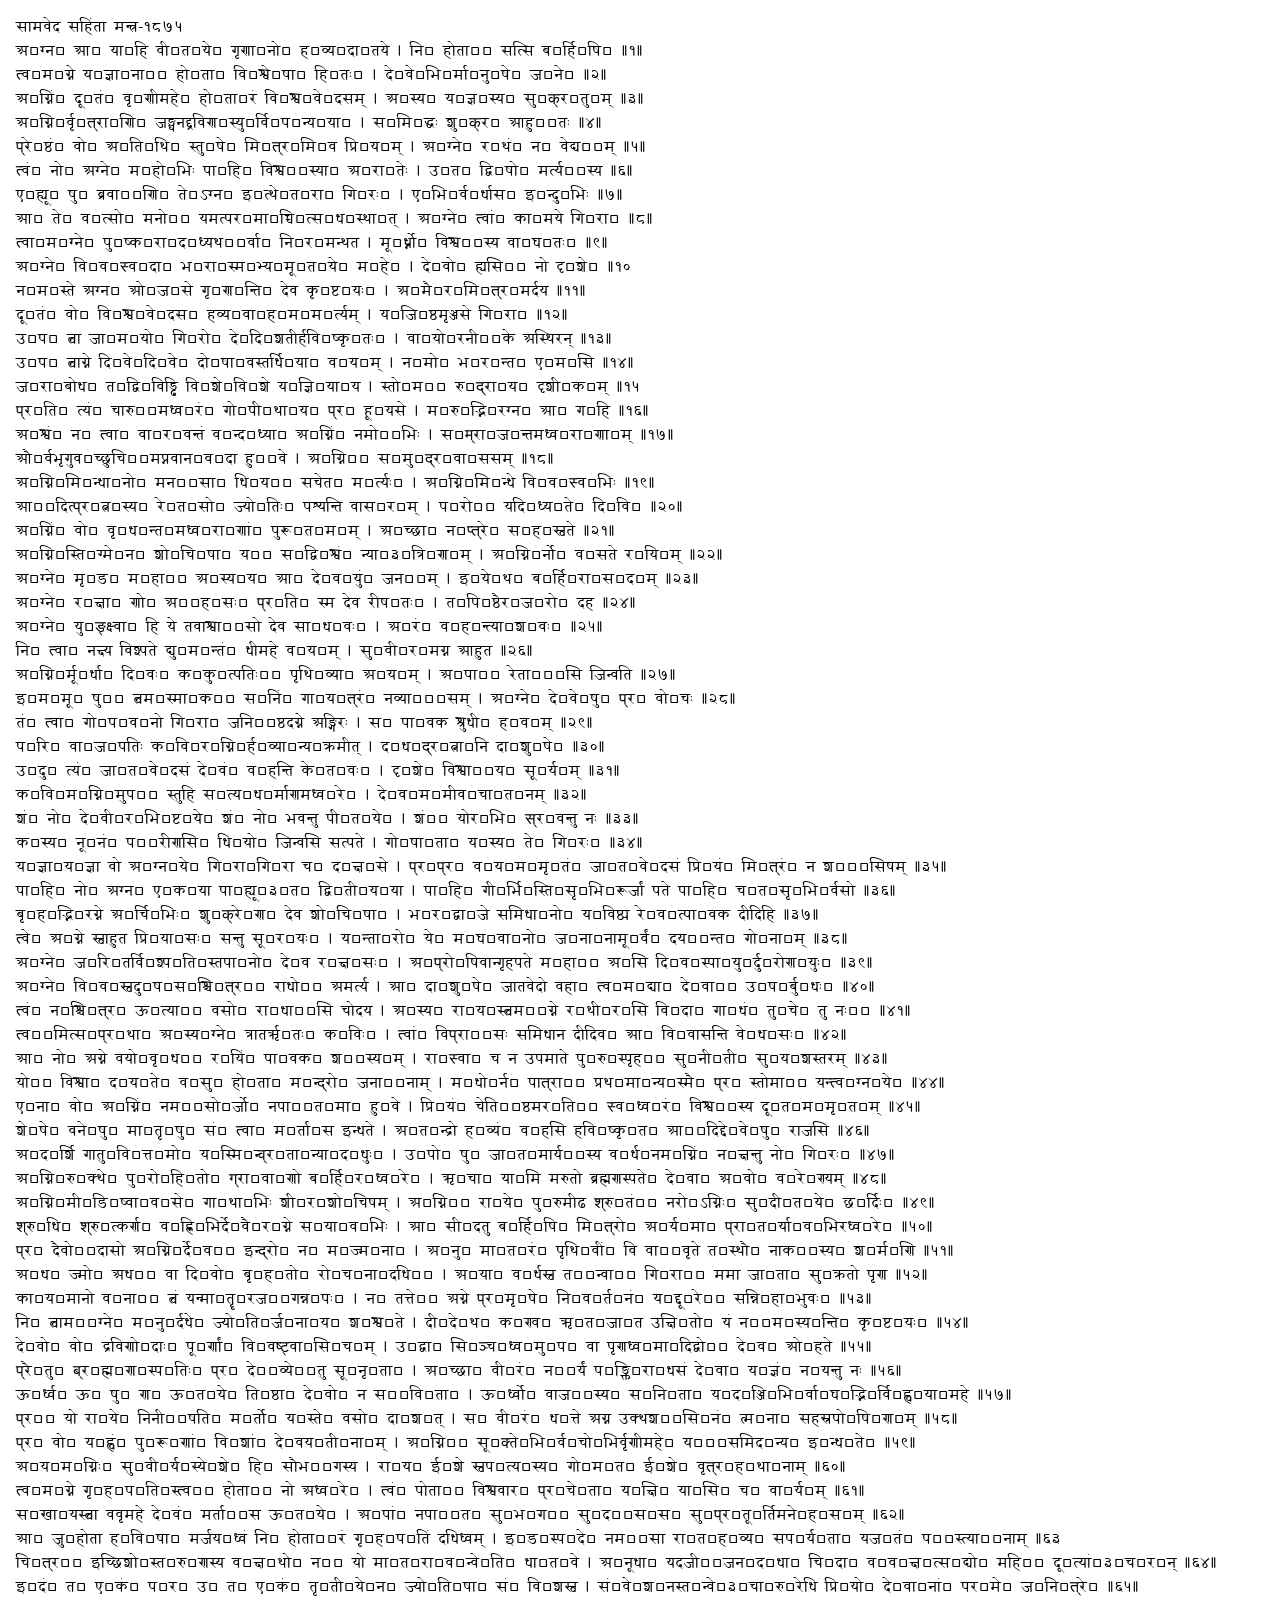
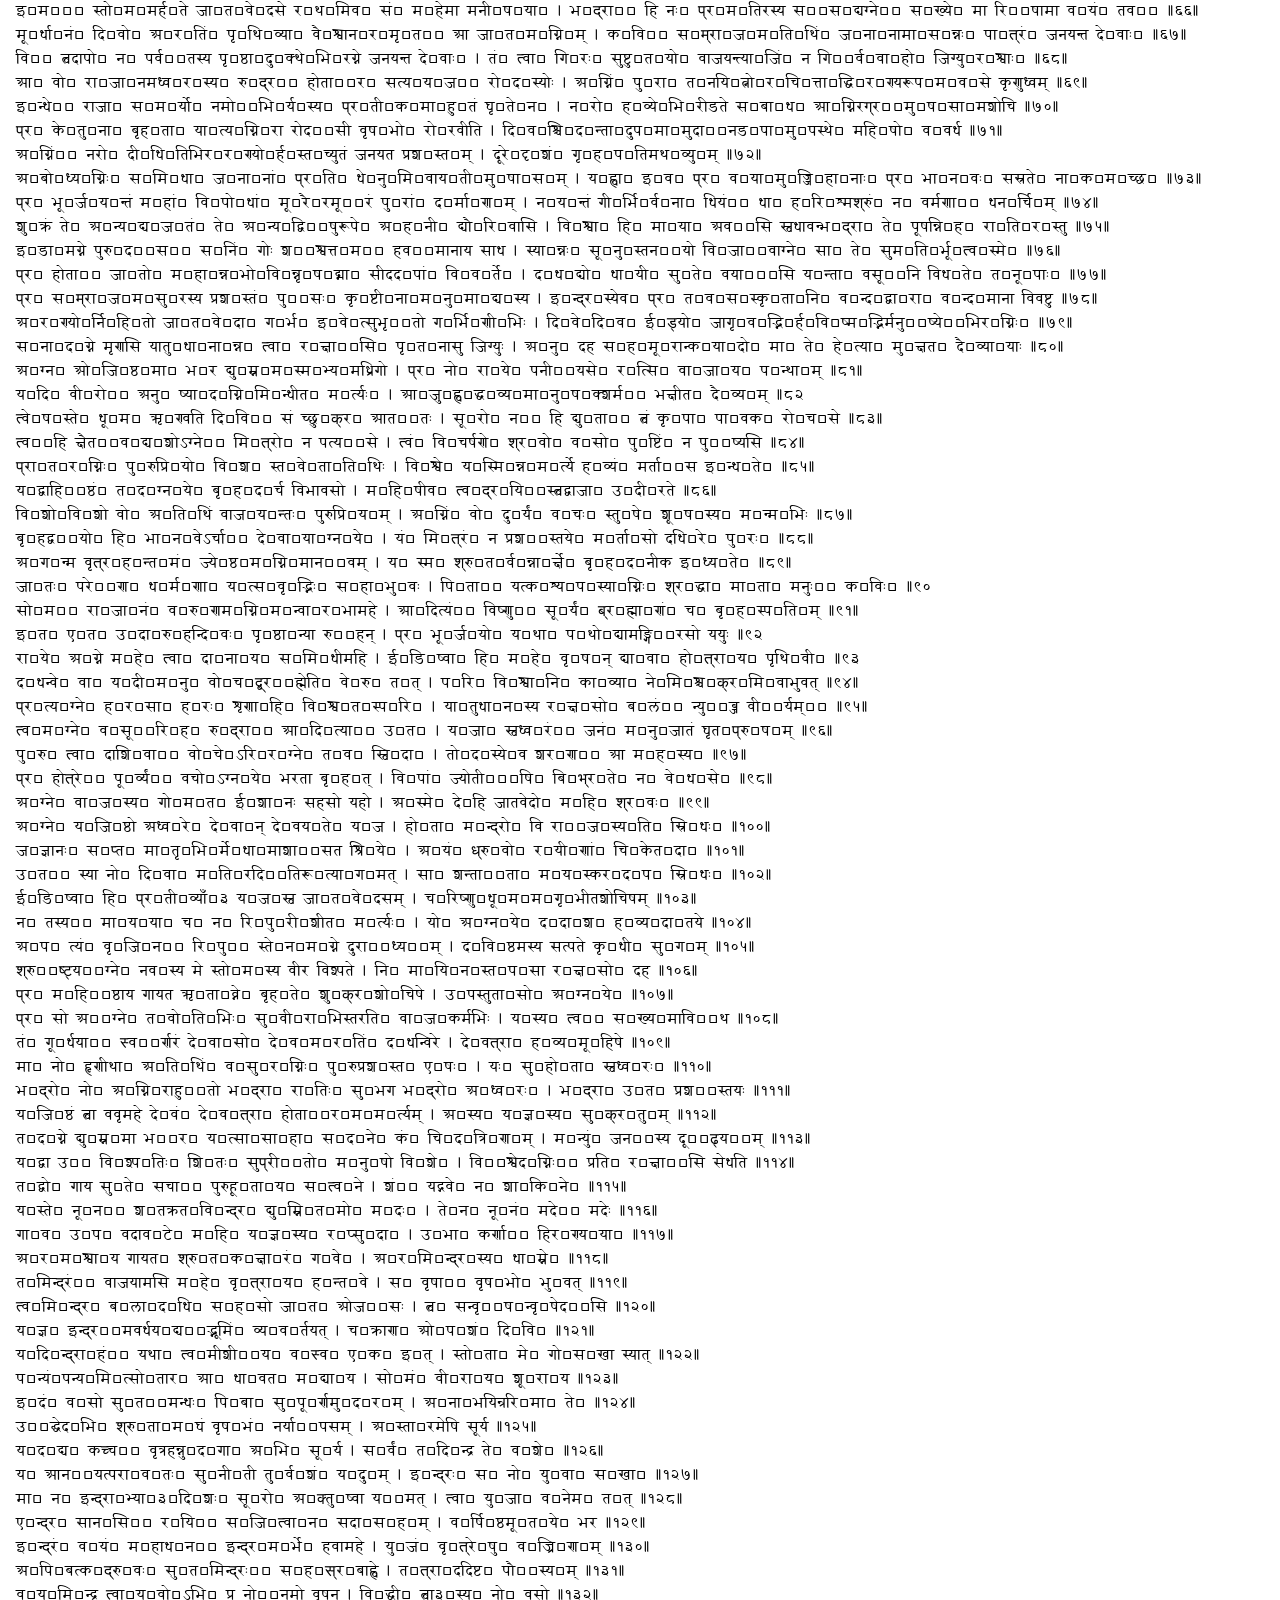
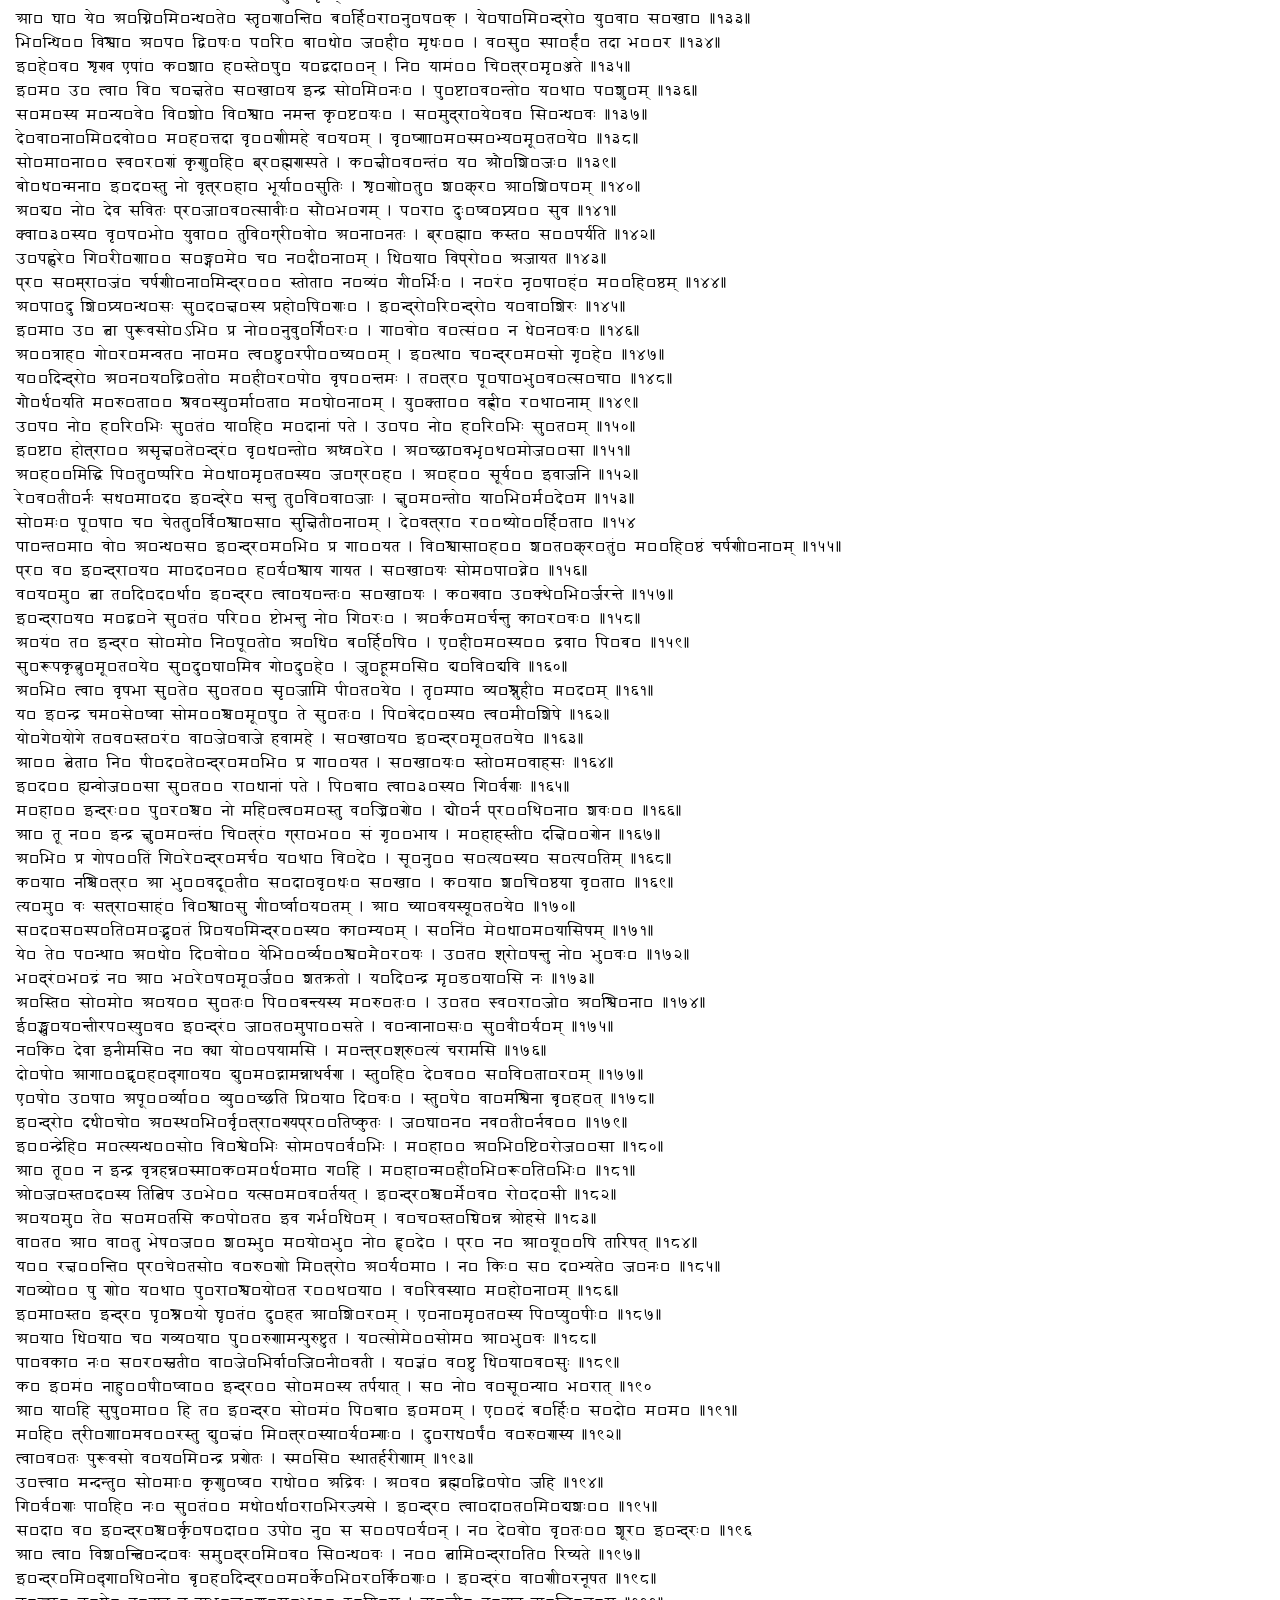
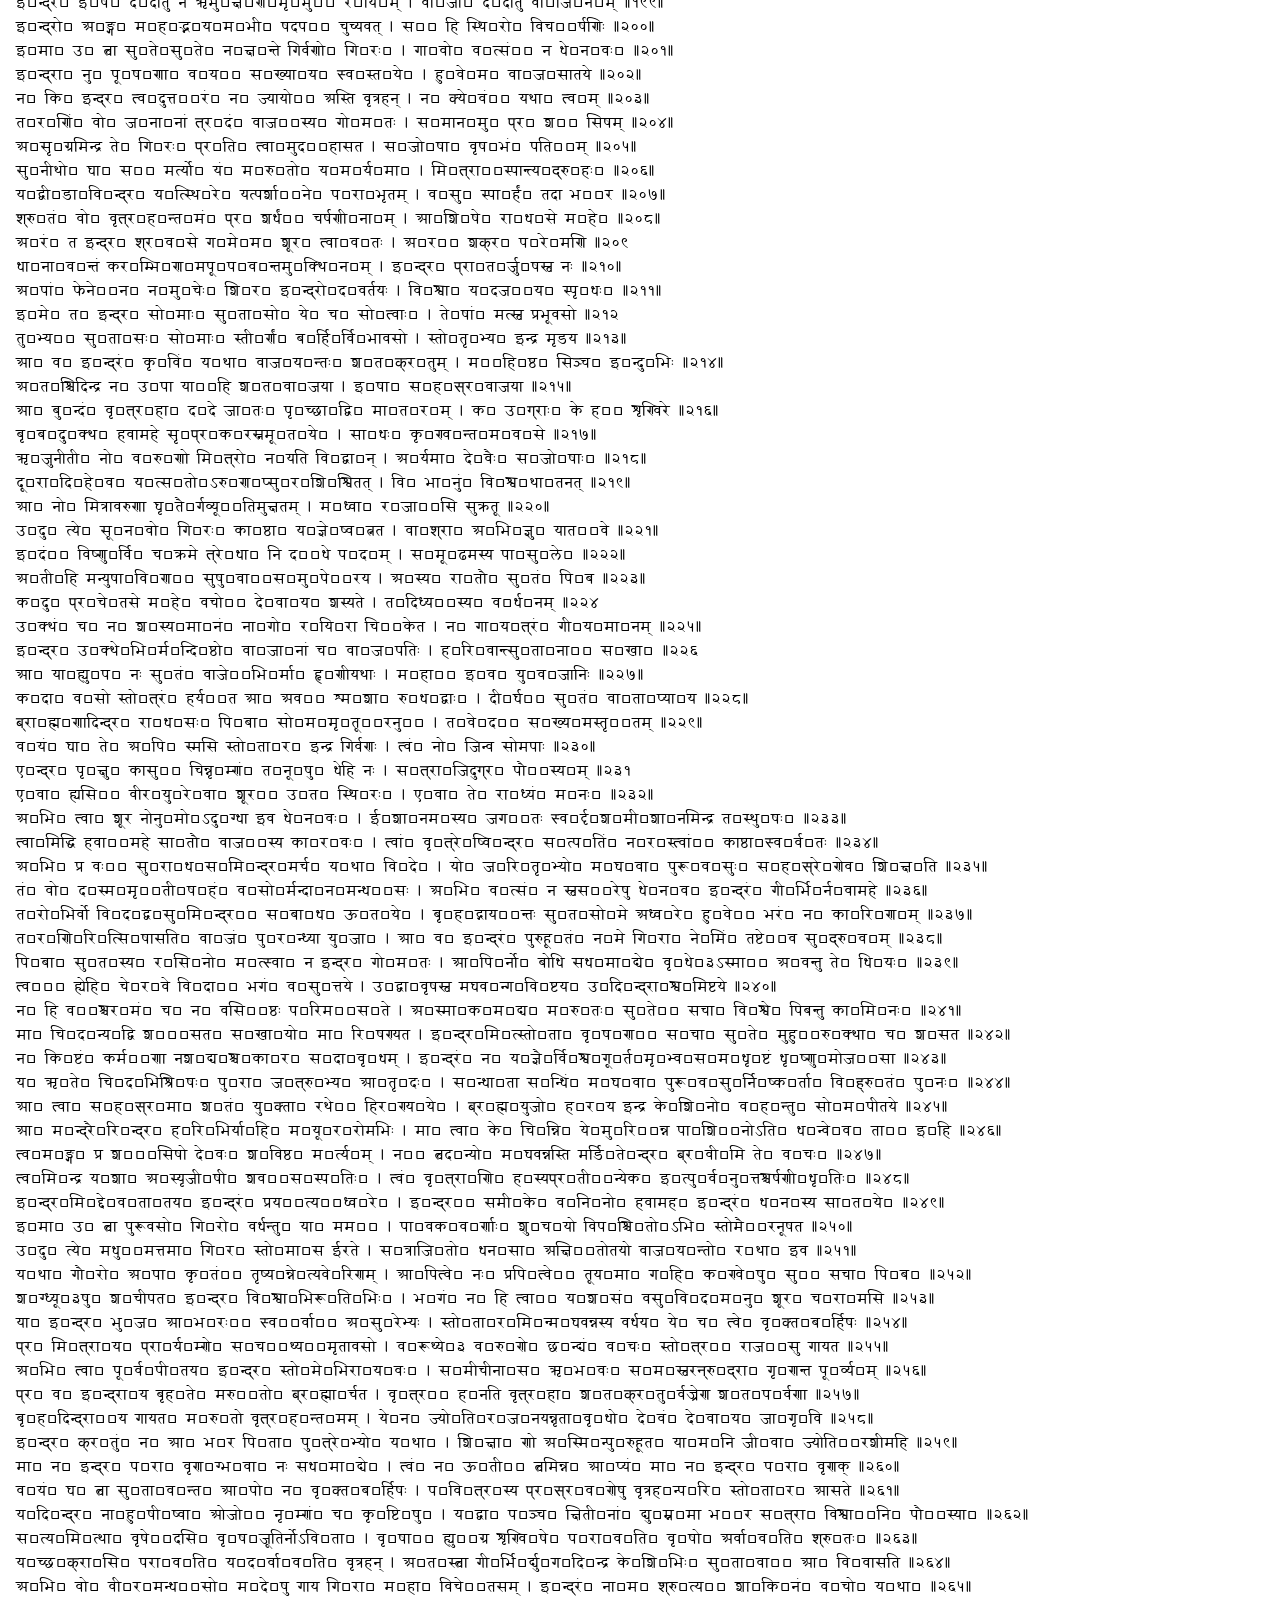
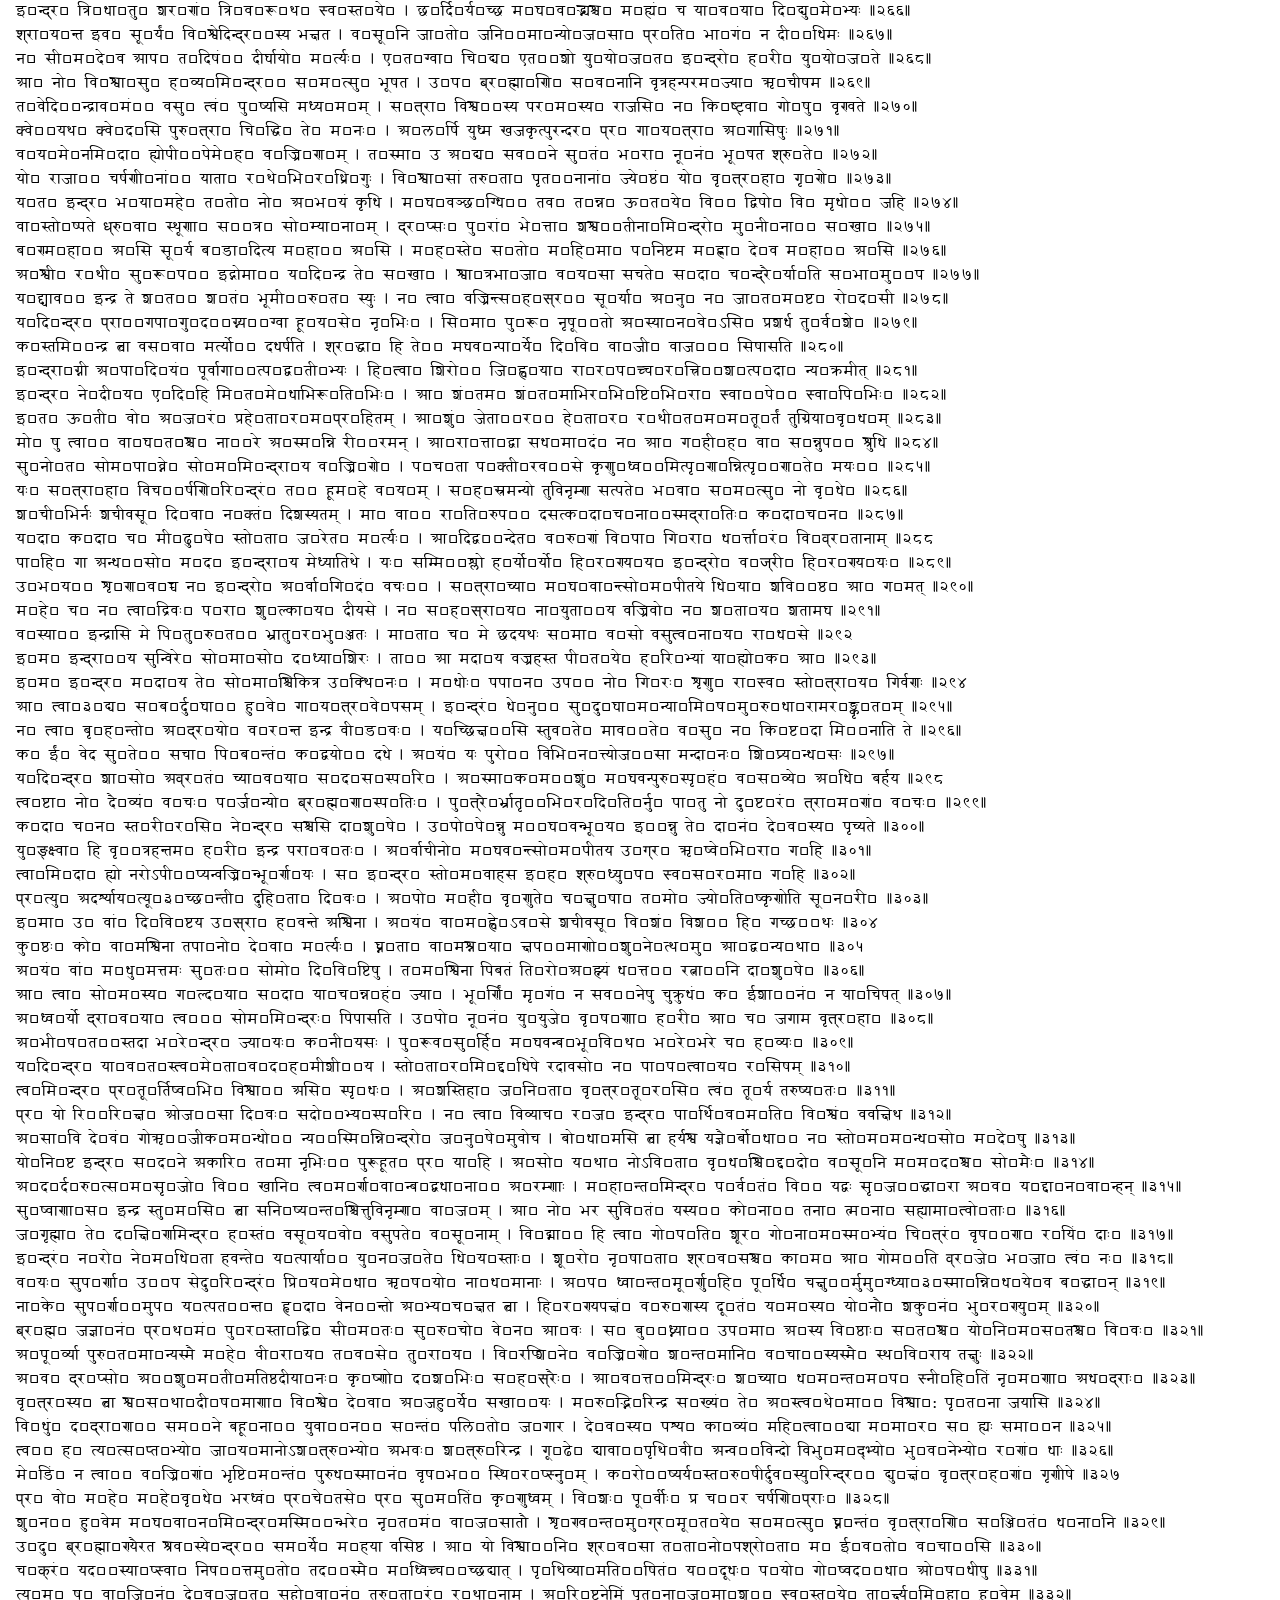
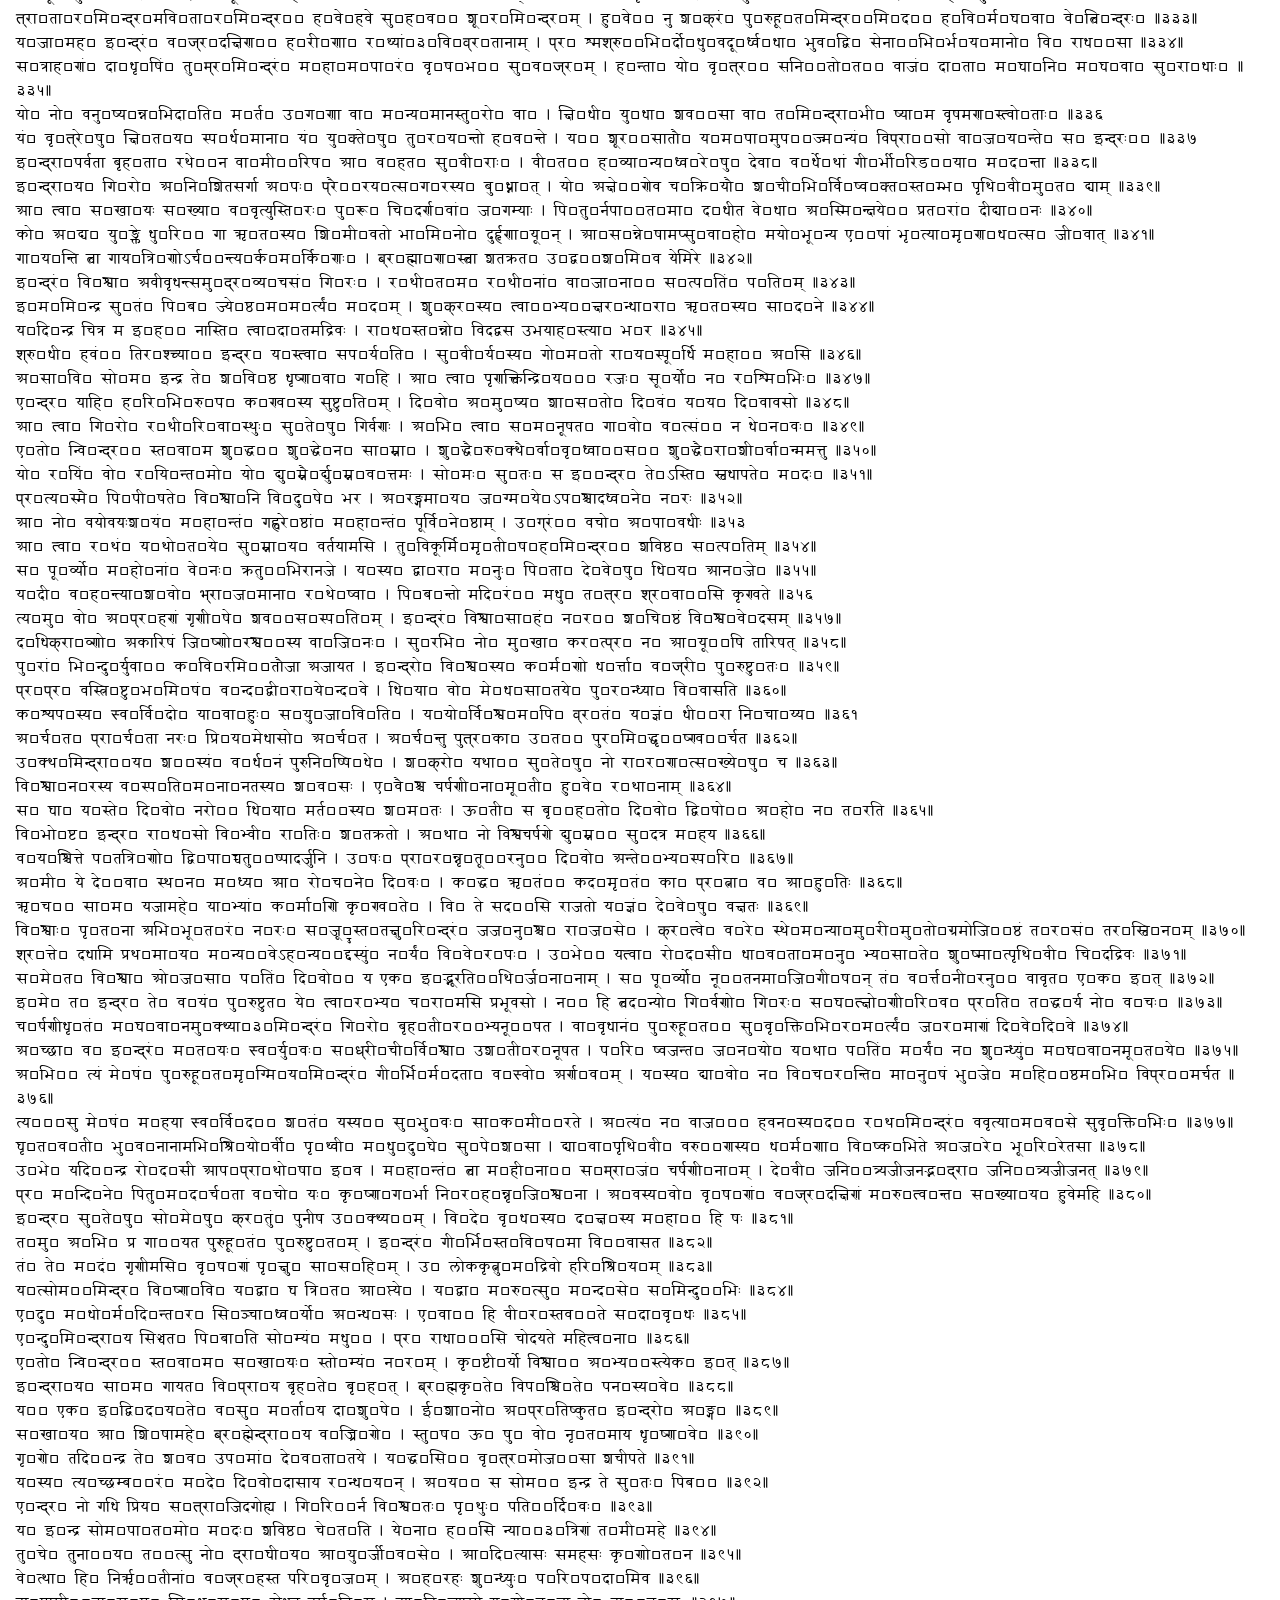
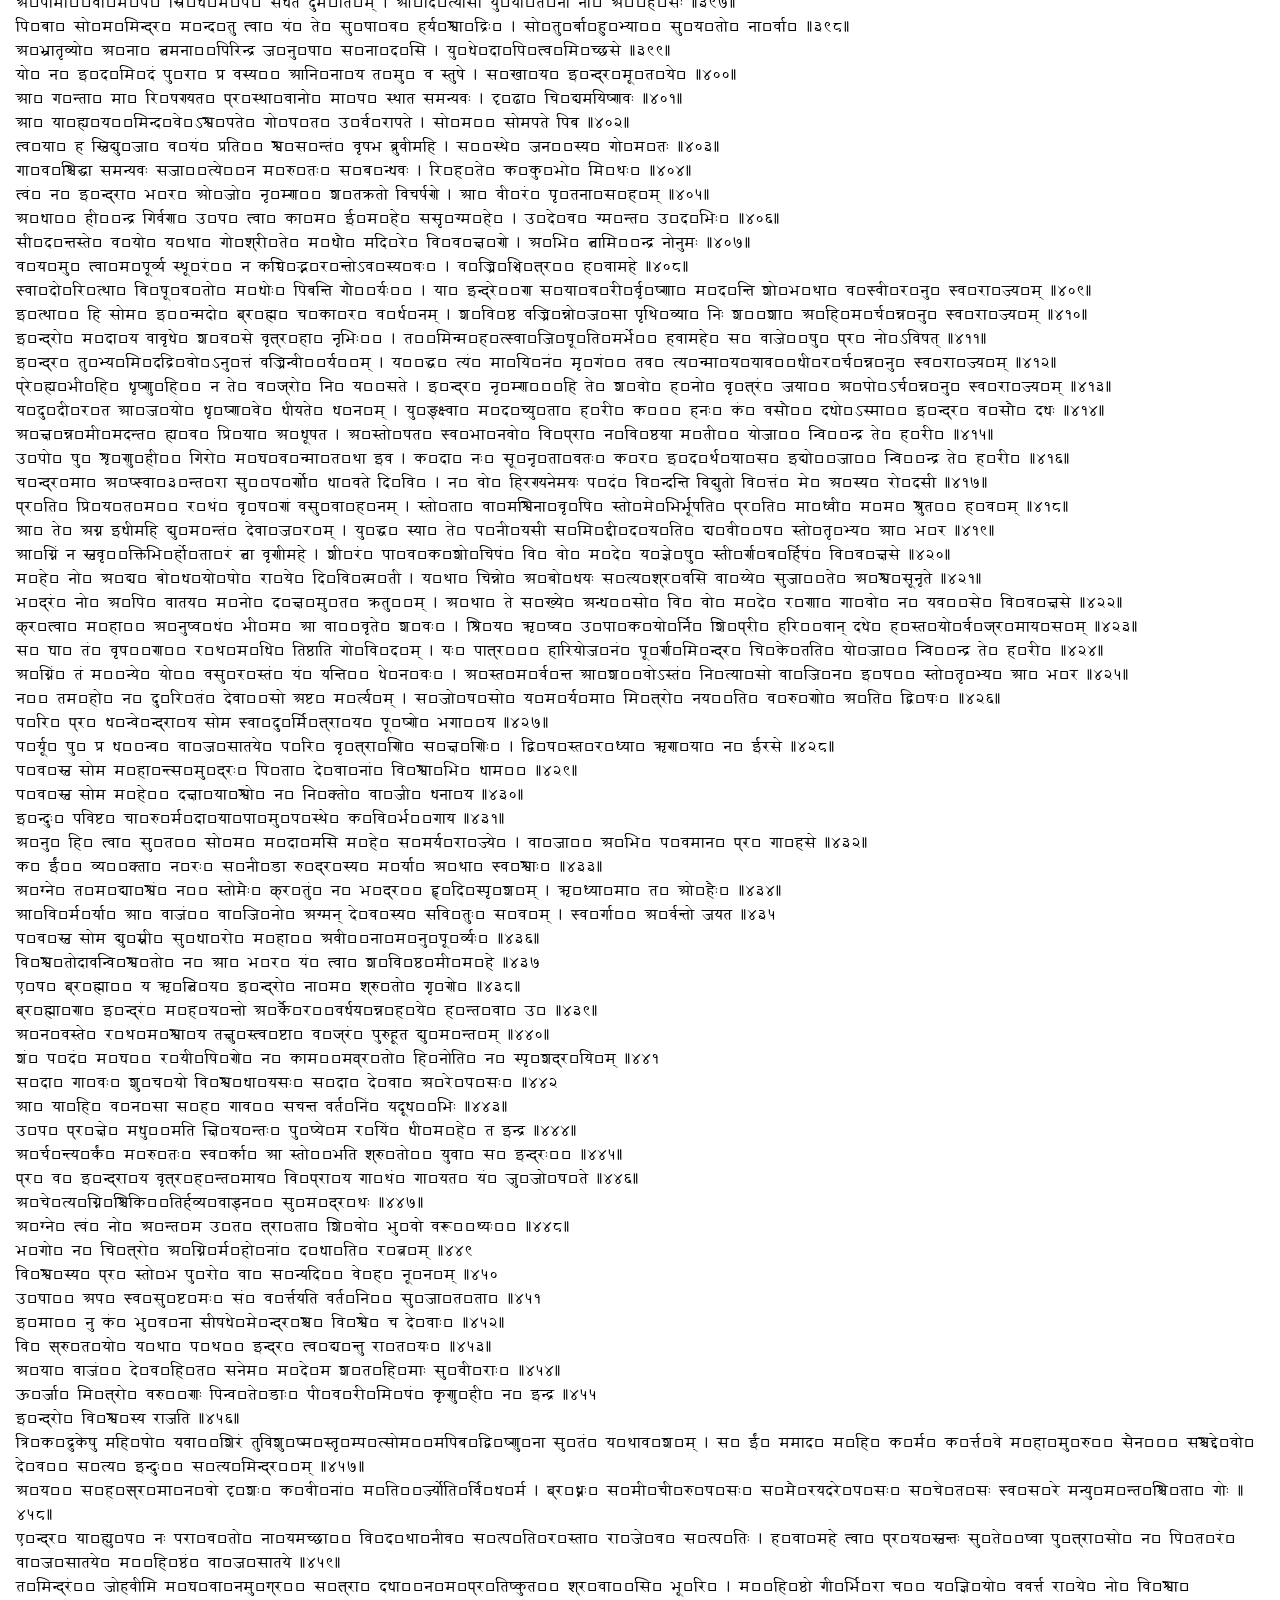
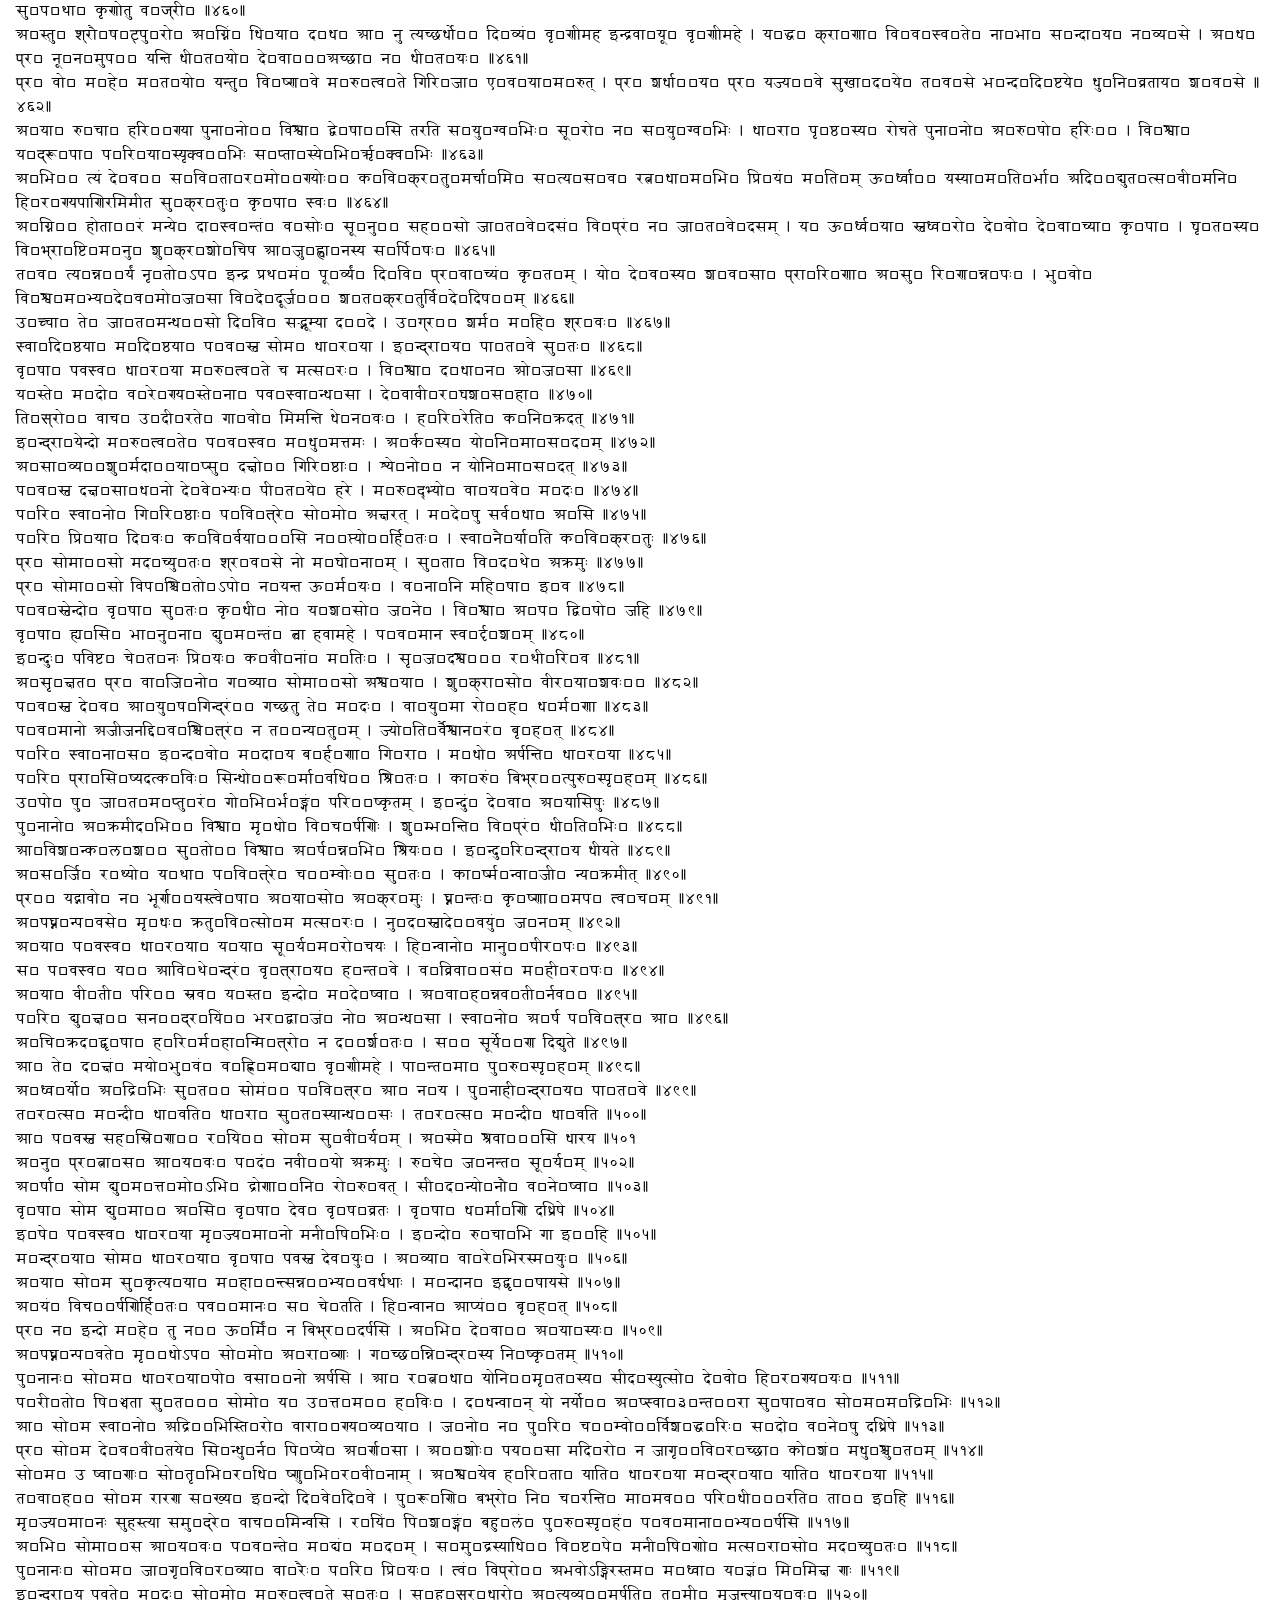
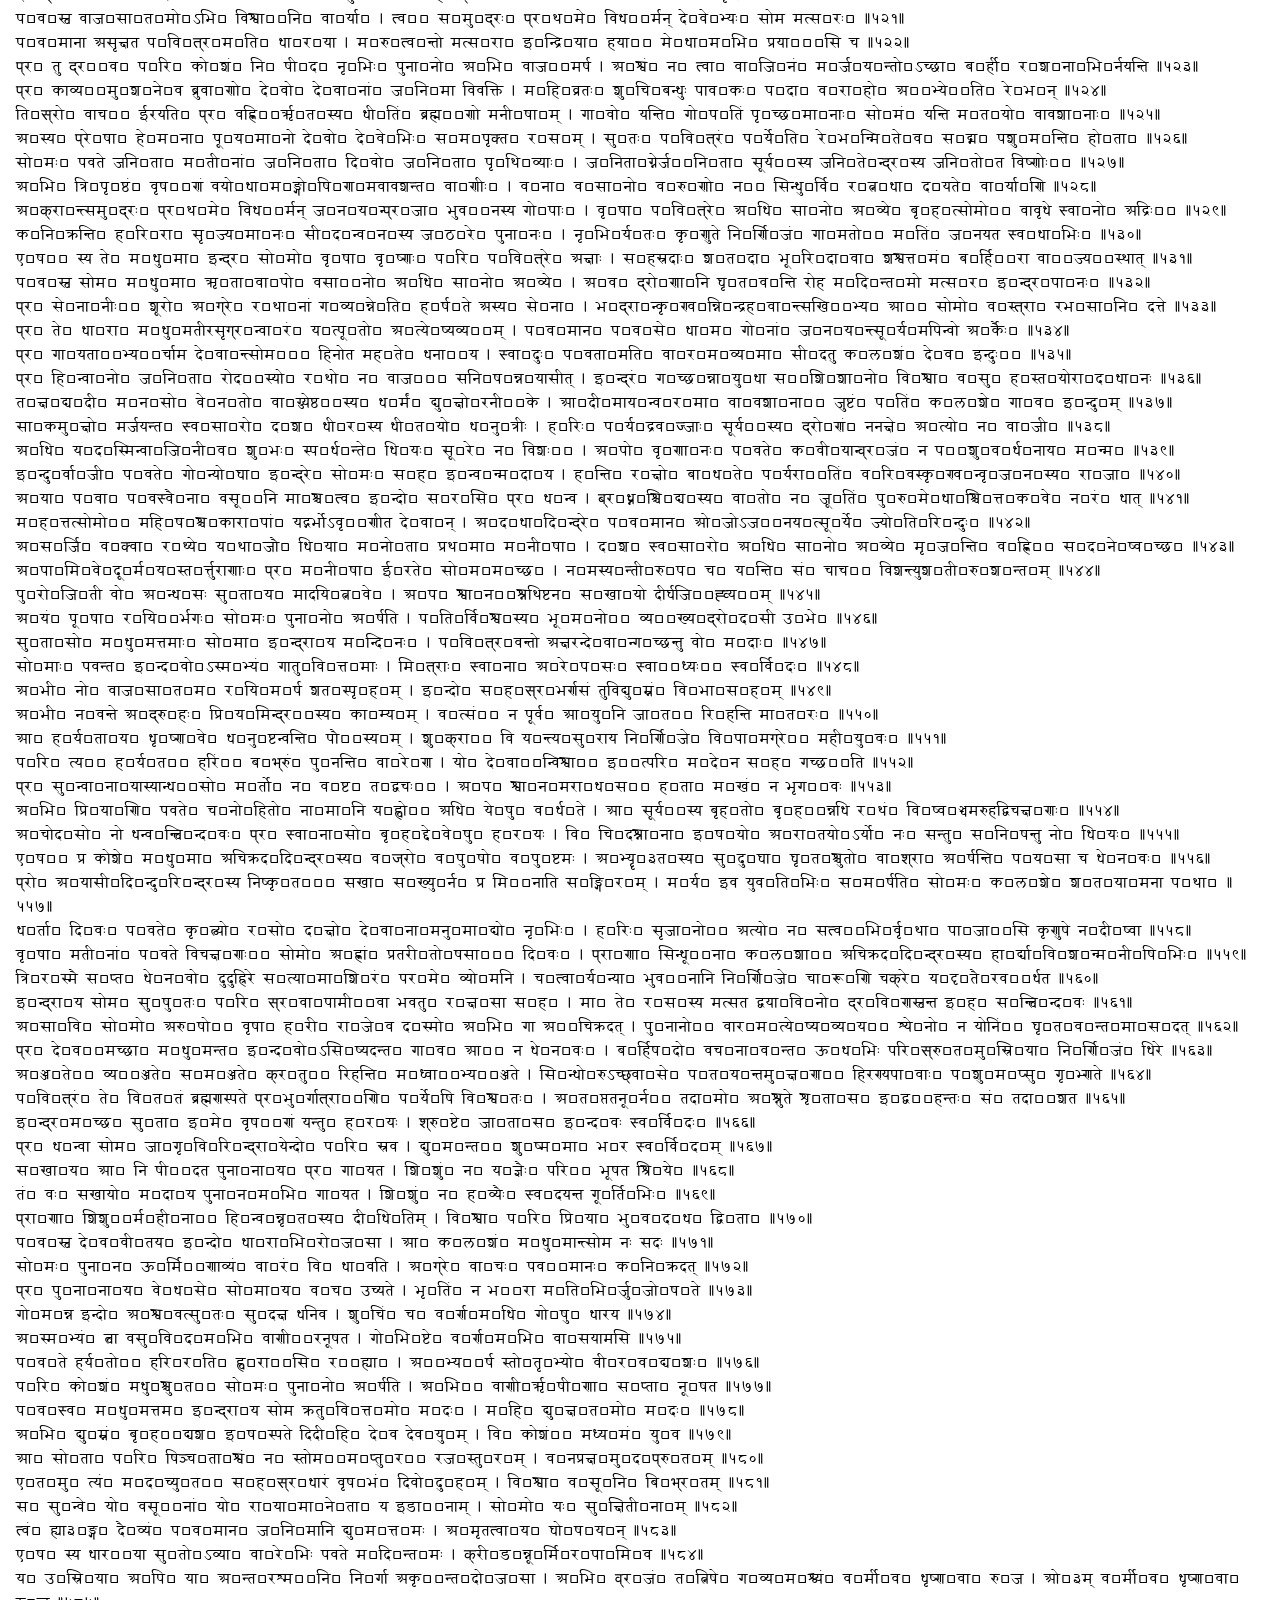
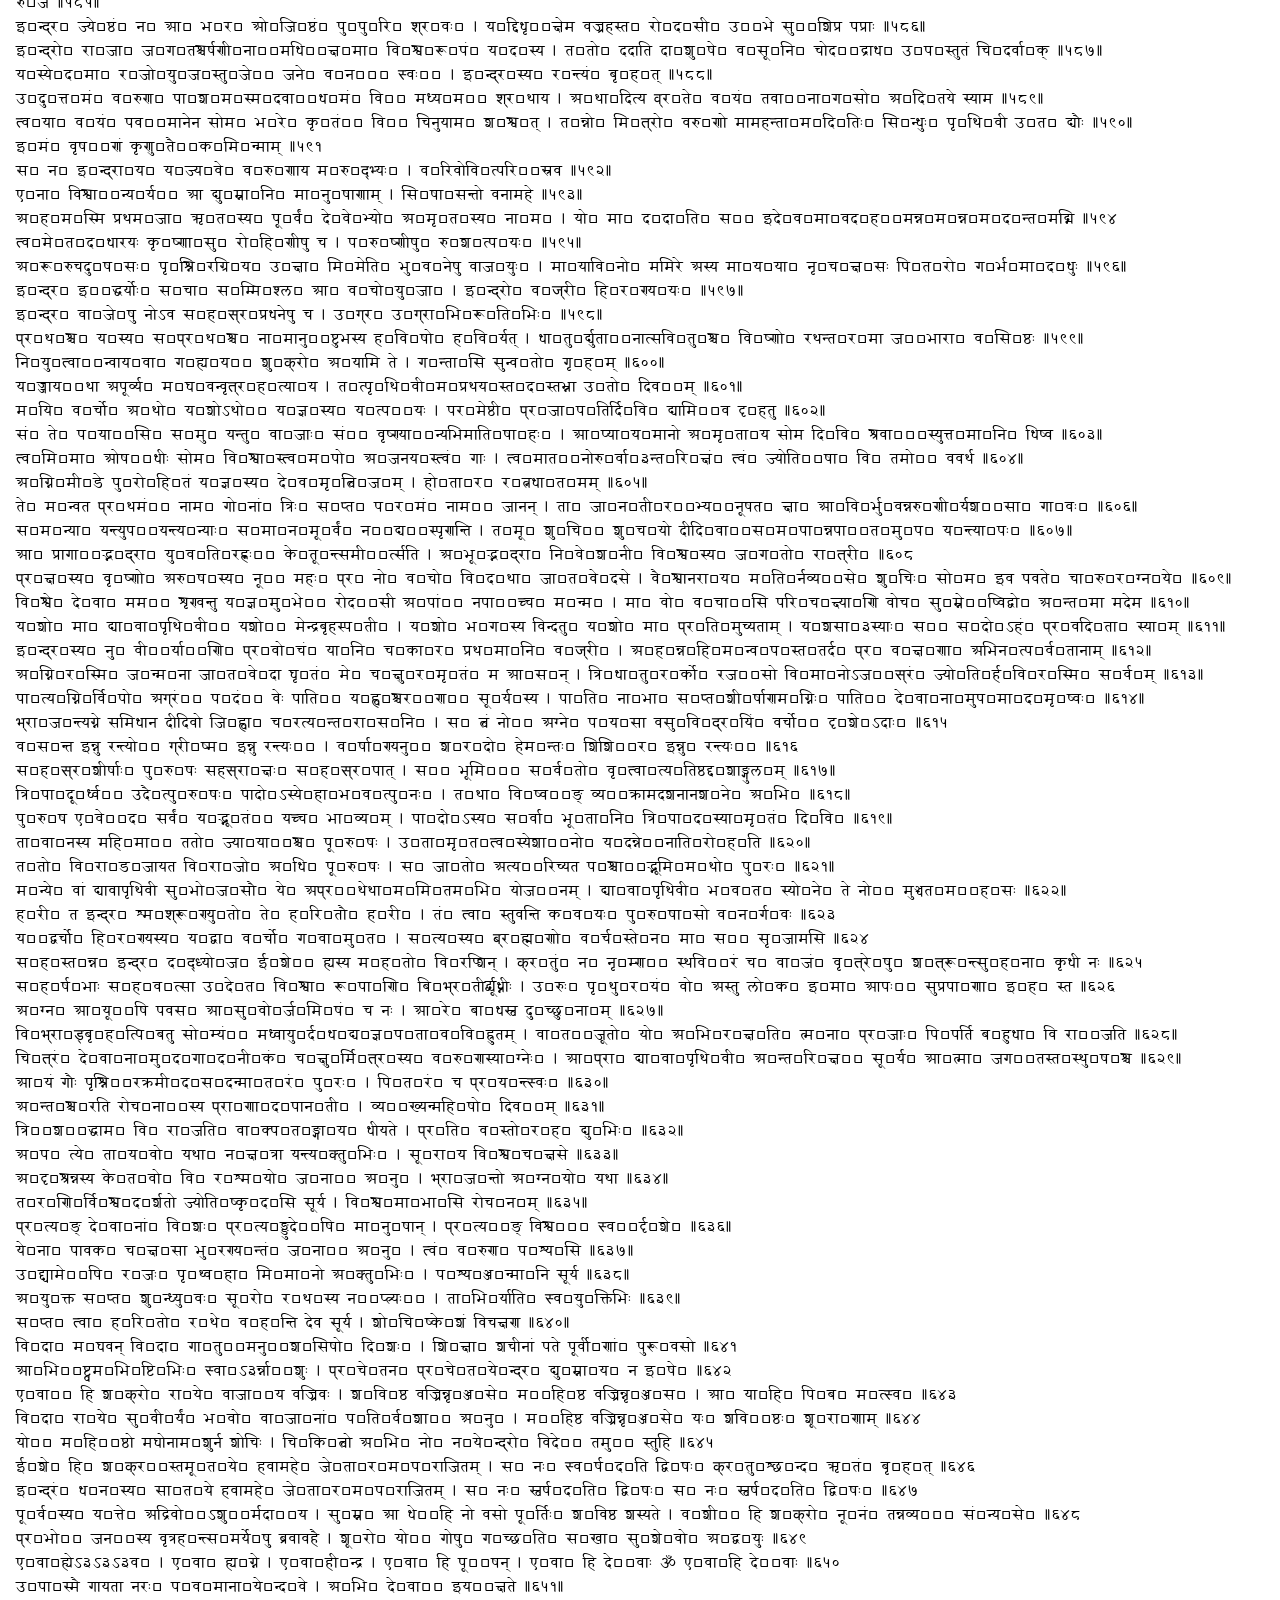
<file: sv.html>
<!doctype html>
<html lang="sa">
<head>
  <meta charset="utf-8">
  <meta name="viewport" content="width=device-width, initial-scale=1">
  <title>Samaveda Sanskrit Text</title>
  <style>
    @font-face {
      font-family: 'uttara';
      src: url('Uttara_Font.ttf') format('truetype');
    }

    body {
      margin: 1rem;
      font-family: 'uttara', serif;
      line-height: 1.5;
    }

    pre {
      margin: 0;
      white-space: pre-wrap;
      word-break: break-word;
      font-family: inherit;
    }
  </style>
</head>
<body>
  <pre>सामवेद सहिंता मन्त्र-१८७५
अ꣢ग्न꣣ आ꣡ या꣢हि वी꣣त꣡ये꣢ गृणा꣣नो꣢ ह꣣व्य꣡दा꣢तये । नि꣡ होता꣢꣯ सत्सि ब꣣र्हि꣡षि꣢ ॥१॥
त्व꣡म꣢ग्ने य꣣ज्ञा꣢ना꣣ꣳ हो꣢ता꣣ वि꣡श्वे꣢षाꣳ हि꣣तः꣢ । दे꣣वे꣢भि꣣र्मा꣡नु꣢षे꣣ ज꣡ने꣢ ॥२॥
अ꣣ग्निं꣢ दू꣣तं꣡ वृ꣢णीमहे꣣ हो꣡ता꣢रं वि꣣श्व꣡वे꣢दसम् । अ꣣स्य꣢ य꣣ज्ञ꣡स्य꣢ सु꣣क्र꣡तु꣢म् ॥३॥
अ꣣ग्नि꣢र्वृ꣣त्रा꣡णि꣢ जङ्घनद्द्रविण꣣स्यु꣡र्वि꣢प꣣न्य꣡या꣢ । स꣡मि꣢द्धः शु꣣क्र꣡ आहु꣢꣯तः ॥४॥
प्रे꣡ष्ठं꣢ वो꣣ अ꣡ति꣢थिꣳ स्तु꣣षे꣢ मि꣣त्र꣡मि꣢व प्रि꣣य꣢म् । अ꣢ग्ने꣣ र꣢थं꣣ न꣡ वेद्य꣢꣯म् ॥५॥
त्वं꣡ नो꣢ अग्ने꣣ म꣡हो꣢भिः पा꣣हि꣡ विश्व꣢꣯स्या꣣ अ꣡रा꣢तेः । उ꣣त꣢ द्वि꣣षो꣡ मर्त्य꣢꣯स्य ॥६॥
ए꣢ह्यू꣣ षु꣡ ब्रवा꣢꣯णि꣣ ते꣡ऽग्न꣢ इ꣣त्थे꣡त꣢रा꣣ गि꣡रः꣢ । ए꣣भि꣡र्व꣢र्धास꣣ इ꣡न्दु꣢भिः ॥७॥
आ꣡ ते꣢ व꣣त्सो꣡ मनो꣢꣯ यमत्पर꣣मा꣡च्चि꣢त्स꣣ध꣡स्था꣢त् । अ꣢ग्ने꣣ त्वां꣢ का꣢मये गि꣣रा꣢ ॥८॥
त्वा꣡म꣢ग्ने꣣ पु꣡ष्क꣢रा꣣द꣡ध्यथ꣢꣯र्वा꣣ नि꣡र꣢मन्थत । मू꣣र्ध्नो꣡ विश्व꣢꣯स्य वा꣣घ꣡तः꣢ ॥९॥
अ꣢ग्ने꣣ वि꣡व꣢स्व꣣दा꣡ भ꣢रा꣣स्म꣡भ्य꣢मू꣣त꣡ये꣢ म꣣हे꣢ । दे꣣वो꣡ ह्यसि꣢꣯ नो दृ꣣शे꣢ ॥१०
न꣡म꣢स्ते अग्न꣣ ओ꣡ज꣢से गृ꣣ण꣡न्ति꣢ देव कृ꣣ष्ट꣡यः꣢ । अ꣡मै꣢र꣣मि꣡त्र꣢मर्दय ॥११॥
दू꣣तं꣡ वो꣢ वि꣣श्व꣡वे꣢दसꣳ हव्य꣣वा꣢ह꣣म꣡म꣢र्त्यम् । य꣡जि꣢ष्ठमृञ्जसे गि꣣रा꣢ ॥१२॥
उ꣡प꣢ त्वा जा꣣म꣢यो꣣ गि꣢रो꣣ दे꣡दि꣢शतीर्हवि꣣ष्कृ꣡तः꣢ । वा꣣यो꣡रनी꣢꣯के अस्थिरन् ॥१३॥
उ꣡प꣢ त्वाग्ने दि꣣वे꣡दि꣢वे꣣ दो꣡षा꣢वस्तर्धि꣣या꣢ व꣣य꣢म् । न꣢मो꣣ भ꣡र꣢न्त꣣ ए꣡म꣢सि ॥१४॥
ज꣡रा꣢बोध꣣ त꣡द्वि꣢विड्ढि वि꣣शे꣡वि꣢शे य꣣ज्ञि꣡या꣢य । स्तो꣡म꣢ꣳ रु꣣द्रा꣡य꣢ दृशी꣣क꣢म् ॥१५
प्र꣢ति꣣ त्यं꣡ चारु꣢꣯मध्व꣣रं꣡ गो꣢पी꣣था꣢य꣣ प्र꣡ हू꣢यसे । म꣣रु꣡द्भि꣢रग्न꣣ आ꣡ ग꣢हि ॥१६॥
अ꣢श्वं꣣ न꣢ त्वा꣣ वा꣡र꣢वन्तं व꣣न्द꣡ध्या꣢ अ꣣ग्निं꣡ नमो꣢꣯भिः । स꣣म्रा꣡ज꣢न्तमध्व꣣रा꣡णा꣢म् ॥१७॥
औ꣣र्वभृगुव꣡च्छुचि꣢꣯मप्नवान꣣व꣡दा हु꣢꣯वे । अ꣣ग्नि꣡ꣳ स꣢मु꣣द्र꣡वा꣢ससम् ॥१८॥
अ꣣ग्नि꣡मि꣢न्धा꣣नो꣡ मन꣢꣯सा꣣ धि꣡य꣢ꣳ सचेत꣣ म꣡र्त्यः꣢ । अ꣣ग्नि꣡मि꣢न्धे वि꣣व꣡स्व꣢भिः ॥१९॥
आ꣢꣫दित्प्र꣣त्न꣢स्य꣣ रे꣡त꣢सो꣣ ज्यो꣡तिः꣢ पश्यन्ति वास꣣र꣢म् । प꣣रो꣢꣫ यदि꣣ध्य꣡ते꣢ दि꣣वि꣢ ॥२०॥
अ꣣ग्निं꣡ वो꣢ वृ꣣ध꣡न्त꣢मध्व꣣रा꣡णां꣢ पुरू꣣त꣡म꣢म् । अ꣢च्छा꣣ न꣢प्त्रे꣣ स꣡ह꣢स्वते ॥२१॥
अ꣣ग्नि꣢स्ति꣣ग्मे꣡न꣢ शो꣣चि꣢षा꣣ य꣢ꣳ स꣣द्वि꣢श्वं꣣ न्या꣢३꣱त्रि꣡ण꣢म् । अ꣣ग्नि꣡र्नो꣢ वꣳसते र꣣यि꣢म् ॥२२॥
अ꣡ग्ने꣢ मृ꣣ड꣢ म꣣हा꣢ꣳ अ꣣स्य꣢य꣣ आ꣡ दे꣢व꣣युं꣡ जन꣢꣯म् । इ꣣ये꣡थ꣢ ब꣣र्हि꣢रा꣣स꣡द꣢म् ॥२३॥
अ꣢ग्ने꣣ र꣡क्षा꣢ णो꣣ अ꣡ꣳह꣢सः꣣ प्र꣡ति꣢ स्म देव रीष꣣तः꣢ । त꣡पि꣢ष्ठैर꣣ज꣡रो꣢ दह ॥२४॥
अ꣡ग्ने꣢ यु꣣ङ्क्ष्वा꣡ हि ये तवाश्वा꣢꣯सो देव सा꣣ध꣡वः꣢ । अ꣢रं꣣ व꣡ह꣢न्त्या꣣श꣡वः꣢ ॥२५॥
नि꣡ त्वा꣢ नक्ष्य विश्पते द्यु꣣म꣡न्तं꣢ धीमहे व꣣य꣢म् । सु꣣वी꣡र꣢मग्न आहुत ॥२६॥
अ꣣ग्नि꣢र्मू꣣र्धा꣢ दि꣣वः꣢ क꣣कु꣡त्पतिः꣢꣯ पृथि꣣व्या꣢ अ꣣य꣢म् । अ꣣पा꣡ꣳ रेता꣢꣯ꣳसि जिन्वति ॥२७॥
इ꣣म꣢मू꣣ षु꣢꣫ त्वम꣣स्मा꣡क꣢ꣳ स꣣निं꣡ गा꣢य꣣त्रं꣡ नव्या꣢꣯ꣳसम् । अ꣡ग्ने꣢ दे꣣वे꣢षु꣣ प्र꣡ वो꣢चः ॥२८॥
तं꣡ त्वा꣢ गो꣣प꣡व꣢नो गि꣣रा꣡ जनि꣢꣯ष्ठदग्ने अङ्गिरः । स꣡ पा꣢वक श्रुधी꣣ ह꣡व꣢म् ॥२९॥
प꣢रि꣣ वा꣡ज꣢पतिः क꣣वि꣢र꣣ग्नि꣢र्ह꣣व्या꣡न्य꣢क्रमीत् । द꣢ध꣣द्र꣡त्ना꣢नि दा꣣शु꣡षे꣢ ॥३०॥
उ꣢दु꣣ त्यं꣢ जा꣣त꣡वे꣢दसं दे꣣वं꣡ व꣢हन्ति के꣣त꣡वः꣢ । दृ꣣शे꣡ विश्वा꣢꣯य꣣ सू꣡र्य꣢म् ॥३१॥
क꣣वि꣢म꣣ग्नि꣡मुप꣢꣯ स्तुहि स꣣त्य꣡ध꣢र्माणमध्व꣣रे꣢ । दे꣣व꣡म꣢मीव꣣चा꣡त꣢नम् ॥३२॥
शं꣡ नो꣢ दे꣣वी꣢र꣣भि꣡ष्ट꣢ये꣣ शं꣡ नो꣢ भवन्तु पी꣣त꣡ये꣢ । शं꣢꣫ योर꣣भि꣡ स्र꣢वन्तु नः ॥३३॥
क꣡स्य꣢ नू꣣नं꣡ प꣢꣯रीणसि꣣ धि꣡यो꣢ जिन्वसि सत्पते । गो꣡षा꣢ता꣣ य꣡स्य꣢ ते꣣ गि꣡रः꣢ ॥३४॥
य꣣ज्ञा꣡य꣢ज्ञा वो अ꣣ग्न꣡ये꣢ गि꣣रा꣡गि꣢रा च꣣ द꣡क्ष꣢से । प्र꣡प्र꣢ व꣣य꣢म꣣मृ꣡तं꣢ जा꣣त꣡वे꣢दसं प्रि꣣यं꣢ मि꣣त्रं꣡ न श꣢꣯ꣳसिषम् ॥३५॥
पा꣣हि꣡ नो꣢ अग्न꣣ ए꣡क꣢या पा꣣ह्यू꣡३꣱त꣢ द्वि꣣ती꣡य꣢या । पा꣣हि꣢ गी꣣र्भि꣢स्ति꣣सृ꣡भि꣢रूर्जां पते पा꣣हि꣡ च꣢त꣣सृ꣡भि꣢र्वसो ॥३६॥
बृ꣣ह꣡द्भि꣢रग्ने अ꣣र्चि꣡भिः꣢ शु꣣क्रे꣡ण꣢ देव शो꣣चि꣡षा꣢ । भ꣣र꣡द्वा꣢जे समिधा꣣नो꣡ य꣢विष्ठ्य रे꣣व꣡त्पा꣢वक दीदिहि ॥३७॥
त्वे꣡ अ꣢ग्ने स्वाहुत प्रि꣣या꣡सः꣢ सन्तु सू꣣र꣡यः꣢ । य꣣न्ता꣢रो꣣ ये꣢ म꣣घ꣡वा꣢नो꣣ ज꣡ना꣢नामू꣣र्वं꣡ दय꣢꣯न्त꣣ गो꣡ना꣢म् ॥३८॥
अ꣢ग्ने꣣ ज꣡रि꣢तर्वि꣣श्प꣡ति꣢स्तपा꣣नो꣡ दे꣢व र꣣क्ष꣡सः꣢ । अ꣡प्रो꣢षिवान्गृहपते म꣣हा꣡ꣳ अ꣢सि दि꣣व꣢स्पा꣣यु꣡र्दु꣢रोण꣣युः꣢ ॥३९॥
अ꣢ग्ने꣣ वि꣡व꣢स्वदु꣣ष꣡स꣢श्चि꣣त्र꣡ꣳ राधो꣢꣯ अमर्त्य । आ꣢ दा꣣शु꣡षे꣢ जातवेदो वहा꣣ त्व꣢म꣣द्या꣢ दे꣣वा꣡ꣳ उ꣢ष꣣र्बु꣡धः꣢ ॥४०॥
त्वं꣡ न꣢श्चि꣣त्र꣢ ऊ꣣त्या꣢꣫ वसो꣣ रा꣡धा꣢ꣳसि चोदय । अ꣣स्य꣢ रा꣣य꣡स्त्वम꣢꣯ग्ने र꣣थी꣡र꣢सि वि꣣दा꣢ गा꣣धं꣢ तु꣣चे꣡ तु नः꣢꣯ ॥४१॥
त्व꣢꣯मित्स꣣प्र꣡था꣢ अ꣣स्य꣡ग्ने꣢ त्रातरृ꣣तः꣢ क꣣विः꣢ । त्वां꣡ विप्रा꣢꣯सः समिधान दीदिव꣣ आ꣡ वि꣢वासन्ति वे꣣ध꣡सः꣢ ॥४२॥
आ꣡ नो꣢ अग्ने वयो꣣वृ꣡ध꣢ꣳ र꣣यिं꣡ पा꣢वक꣣ श꣡ꣳस्य꣢म् । रा꣡स्वा꣢ च न उपमाते पु꣣रु꣢स्पृह꣣ꣳ सु꣡नी꣢ती꣣ सु꣡य꣢शस्तरम् ॥४३॥
यो꣢꣫ विश्वा꣣ द꣡य꣢ते꣣ व꣢सु꣣ हो꣡ता꣢ म꣣न्द्रो꣡ जना꣢꣯नाम् । म꣢धो꣣र्न꣡ पात्रा꣢꣯ प्रथ꣣मा꣡न्य꣢स्मै꣣ प्र꣡ स्तोमा꣢꣯ यन्त्व꣣ग्न꣡ये꣢ ॥४४॥
ए꣣ना꣡ वो꣢ अ꣣ग्निं꣡ नम꣢꣯सो꣣र्जो꣡ नपा꣢꣯त꣣मा꣡ हु꣢वे । प्रि꣣यं꣡ चेति꣢꣯ष्ठमर꣣ति꣡ꣳ स्व꣢ध्व꣣रं꣡ विश्व꣢꣯स्य दू꣣त꣢म꣣मृ꣡त꣢म् ॥४५॥
शे꣢षे꣣ वने꣡षु꣢ मा꣣तृ꣢षु꣣ सं꣢ त्वा꣣ म꣡र्ता꣢स इन्धते । अ꣡त꣢न्द्रो ह꣣व्यं꣡ व꣢हसि हवि꣣ष्कृ꣢त꣣ आ꣢꣫दिद्दे꣣वे꣡षु꣢ राजसि ॥४६॥
अ꣡द꣢र्शि गातु꣣वि꣡त्त꣢मो꣣ य꣡स्मि꣢न्व्र꣣ता꣡न्या꣢द꣣धुः꣢ । उ꣢पो꣣ षु꣢ जा꣣त꣡मार्य꣢꣯स्य व꣡र्ध꣢नम꣣ग्निं꣡ न꣢क्षन्तु नो꣣ गि꣡रः꣢ ॥४७॥
अ꣣ग्नि꣢रु꣣क्थे꣢ पु꣣रो꣡हि꣢तो꣣ ग्रा꣡वा꣢णो ब꣣र्हि꣡र꣢ध्व꣣रे꣢ । ऋ꣣चा꣡ या꣢मि मरुतो ब्रह्मणस्पते꣣ दे꣢वा꣣ अ꣢वो꣣ व꣡रे꣢ण्यम् ॥४८॥
अ꣣ग्नि꣡मी꣢डि꣣ष्वा꣡व꣢से꣣ गा꣡था꣢भिः शी꣣र꣡शो꣢चिषम् । अ꣣ग्नि꣢ꣳ रा꣣ये꣡ पु꣢रुमीढ श्रु꣣तं꣢꣫ नरो꣣ऽग्निः꣡ सु꣢दी꣣त꣡ये꣢ छ꣣र्दिः꣢ ॥४९॥
श्रु꣣धि꣡ श्रु꣢त्कर्ण꣣ व꣡ह्नि꣢भिर्दे꣣वै꣡र꣢ग्ने स꣣या꣡व꣢भिः । आ꣡ सी꣢दतु ब꣣र्हि꣡षि꣢ मि꣣त्रो꣡ अ꣢र्य꣣मा꣡ प्रा꣢त꣣र्या꣡व꣢भिरध्व꣣रे꣢ ॥५०॥
प्र꣡ दैवो꣢꣯दासो अ꣣ग्नि꣢र्दे꣣व꣢꣫ इन्द्रो꣣ न꣢ म꣣ज्म꣡ना꣢ । अ꣡नु꣢ मा꣣त꣡रं꣢ पृथि꣣वीं꣡ वि वा꣢꣯वृते त꣣स्थौ꣡ नाक꣢꣯स्य꣣ श꣡र्म꣢णि ॥५१॥
अ꣢ध꣣ ज्मो꣡ अध꣢꣯ वा दि꣣वो꣡ बृ꣢ह꣣तो꣡ रो꣢च꣣ना꣡दधि꣢꣯ । अ꣣या꣡ व꣢र्धस्व त꣣꣬न्वा꣢꣯ गि꣣रा꣢꣫ ममा जा꣣ता꣡ सु꣢क्रतो पृण ॥५२॥
का꣡य꣢मानो व꣣ना꣢꣫ त्वं यन्मा꣣तॄ꣡रज꣢꣯गन्न꣣पः꣢ । न꣡ तत्ते꣢꣯ अग्ने प्र꣣मृ꣡षे꣢ नि꣣व꣡र्त꣢नं꣣ य꣢द्दू꣣रे꣢꣫ सन्नि꣣हा꣡भुवः꣢ ॥५३॥
नि꣡ त्वाम꣢꣯ग्ने꣣ म꣡नु꣢र्दधे꣣ ज्यो꣢ति꣣र्ज꣡ना꣢य꣣ श꣡श्व꣢ते । दी꣣दे꣢थ꣣ क꣡ण्व꣢ ऋ꣣त꣡जा꣢त उक्षि꣣तो꣡ यं न꣢꣯म꣣स्य꣡न्ति꣢ कृ꣣ष्ट꣡यः꣢ ॥५४॥
दे꣣वो꣡ वो꣢ द्रविणो꣣दाः꣢ पू꣣र्णां꣡ वि꣢वष्ट्वा꣣सि꣡च꣢म् । उ꣡द्वा꣢ सि꣣ञ्च꣢ध्व꣣मु꣡प꣢ वा पृणध्व꣣मा꣡दिद्वो꣢꣯ दे꣣व꣡ ओ꣢हते ॥५५॥
प्रै꣢तु꣣ ब्र꣡ह्म꣢ण꣣स्प꣢तिः꣣ प्र꣢ दे꣣꣬व्ये꣢꣯तु सू꣣नृ꣡ता꣢ । अ꣡च्छा꣢ वी꣣रं꣡ न꣢꣯र्यं प꣣ङ्क्ति꣡रा꣢धसं दे꣣वा꣢ य꣣ज्ञं꣡ न꣢यन्तु नः ॥५६॥
ऊ꣣र्ध्व꣢ ऊ꣣ षु꣡ ण꣢ ऊ꣣त꣢ये꣣ ति꣡ष्ठा꣢ दे꣢वो꣡ न स꣢꣯वि꣣ता꣢ । ऊ꣣र्ध्वो꣡ वाज꣢꣯स्य꣣ स꣡नि꣢ता꣣ य꣢द꣣ञ्जि꣡भि꣢र्वा꣢घ꣡द्भि꣢र्वि꣣ह्व꣡या꣢महे ॥५७॥
प्र꣢꣫ यो रा꣣ये꣡ निनी꣢꣯षति꣣ म꣢र्तो꣣ य꣡स्ते꣢ वसो꣣ दा꣡श꣢त् । स꣢ वी꣣रं꣡ ध꣢त्ते अग्न उक्थशꣳ꣣सि꣢नं꣣ त्म꣡ना꣢ सहस्रपो꣣षि꣡ण꣢म् ॥५८॥
प्र꣡ वो꣢ य꣣ह्वं꣡ पु꣢रू꣣णां꣢ वि꣣शां꣡ दे꣢वय꣣ती꣡ना꣢म् । अ꣣ग्नि꣢ꣳ सू꣣क्ते꣢भि꣣र्व꣡चो꣢भिर्वृणीमहे꣣ य꣢꣫ꣳसमिद꣣न्य꣢ इ꣣न्ध꣡ते꣢ ॥५९॥
अ꣣य꣢म꣣ग्निः꣢ सु꣣वी꣢र्य꣣स्ये꣢शे꣣ हि꣡ सौभ꣢꣯गस्य । रा꣡य꣣ ई꣢शे स्वप꣣त्य꣢स्य꣣ गो꣡म꣢त꣣ ई꣡शे꣢ वृत्र꣣ह꣡था꣢नाम् ॥६०॥
त्व꣡म꣢ग्ने गृ꣣ह꣡प꣢ति꣣स्त्व꣡ꣳ होता꣢꣯ नो अध्व꣣रे꣢ । त्वं꣡ पोता꣢꣯ विश्ववार꣣ प्र꣡चे꣢ता꣣ य꣢क्षि꣣ या꣡सि꣢ च꣣ वा꣡र्य꣢म् ॥६१॥
स꣡खा꣢यस्त्वा ववृमहे दे꣣वं꣡ मर्ता꣢꣯स ऊ꣣त꣡ये꣢ । अ꣣पां꣡ नपा꣢꣯तꣳ सु꣣भ꣡ग꣢ꣳ सु꣣द꣡ꣳस꣢सꣳ सु꣣प्र꣡तू꣢र्तिमने꣣ह꣡स꣢म् ॥६२॥
आ꣡ जु꣢होता ह꣣वि꣡षा꣢ मर्जय꣣ध्वं नि꣡ होता꣢꣯रं गृ꣣ह꣡प꣢तिं दधिध्वम् । इ꣣ड꣢स्प꣣दे꣡ नम꣢꣯सा रा꣣त꣡ह꣢व्यꣳ सप꣣र्य꣡ता꣢ यज꣣तं꣢ प꣣꣬स्त्या꣢꣯नाम् ॥६३
चि꣣त्र꣢꣫ इच्छिशो꣣स्त꣡रु꣢णस्य व꣣क्ष꣢थो꣣ न꣢꣫ यो मा꣣त꣡रा꣢व꣣न्वे꣢ति꣣ धा꣡त꣢वे । अ꣣नूधा꣡ यदजी꣢꣯जन꣣द꣡धा꣢ चि꣣दा꣢ व꣣व꣡क्ष꣢त्स꣣द्यो꣡ महि꣢꣯ दू꣣त्यां꣢३꣱च꣡र꣢न् ॥६४॥
इ꣣दं꣢ त꣣ ए꣡कं꣢ प꣣र꣡ उ꣢ त꣣ ए꣡कं꣢ तृ꣣ती꣡ये꣢न꣣ ज्यो꣡ति꣢षा꣣ सं꣡ वि꣢शस्व । सं꣣वे꣡श꣢नस्त꣣न्वे꣢३꣱चा꣡रु꣢रेधि प्रि꣣यो꣢ दे꣣वा꣡नां꣢ पर꣣मे꣢ ज꣣नि꣡त्रे꣢ ॥६५॥
इ꣣म꣢꣫ꣳ स्तो꣣म꣡मर्ह꣢ते जा꣣त꣡वे꣢दसे र꣡थ꣢मिव꣣ सं꣡ म꣢हेमा मनी꣣ष꣡या꣢ । भ꣣द्रा꣢꣫ हि नः꣣ प्र꣡म꣢तिरस्य स꣣ꣳस꣡द्यग्ने꣢꣯ स꣣ख्ये꣡ मा रि꣢꣯षामा व꣣यं꣡ तव꣢꣯ ॥६६॥
मू꣣र्धा꣡नं꣢ दि꣣वो꣡ अ꣢र꣣तिं꣡ पृ꣢थि꣣व्या꣡ वै꣢श्वान꣣र꣢मृ꣣त꣢꣫ आ जा꣣त꣢म꣣ग्नि꣢म् । क꣣वि꣢ꣳ स꣣म्रा꣢ज꣣म꣡ति꣢थिं꣣ ज꣡ना꣢नामा꣣स꣢न्नः꣣ पा꣡त्रं꣢ जनयन्त दे꣣वाः꣢ ॥६७॥
वि꣢꣫ त्वदापो꣣ न꣡ पर्व꣢꣯तस्य पृ꣣ष्ठा꣢दु꣣क्थे꣡भि꣢रग्ने जनयन्त दे꣣वाः꣢ । तं꣢ त्वा꣣ गि꣡रः꣢ सुष्टु꣣त꣡यो꣢ वाजयन्त्या꣣जिं꣡ न गि꣢꣯र्व꣣वा꣡हो꣢ जिग्यु꣣र꣡श्वाः꣢ ॥६८॥
आ꣢ वो꣣ रा꣡जा꣢नमध्व꣣र꣡स्य꣢ रु꣣द्र꣡ꣳ होता꣢꣯रꣳ सत्य꣣य꣢ज꣣ꣳ रो꣡द꣢स्योः । अ꣣ग्निं꣢ पु꣣रा꣡ त꣢नयि꣣त्नो꣢र꣣चि꣢त्ता꣣द्धि꣡र꣢ण्यरूप꣣म꣡व꣢से कृणुध्वम् ॥६९॥
इ꣣न्धे꣢꣫ राजा꣣ स꣢म꣣र्यो꣡ नमो꣢꣯भि꣣र्य꣢स्य꣣ प्र꣡ती꣢क꣣मा꣡हु꣢तं घृ꣣ते꣡न꣢ । न꣡रो꣢ ह꣣व्ये꣡भि꣢रीडते स꣣बा꣢ध꣡ आ꣡ग्निरग्र꣢꣯मु꣣ष꣡सा꣢मशोचि ॥७०॥
प्र꣢ के꣣तु꣡ना꣢ बृह꣣ता꣡ या꣢त्य꣣ग्नि꣡रा रोद꣢꣯सी वृष꣣भो꣡ रो꣢रवीति । दि꣣व꣢श्चि꣣द꣡न्ता꣢दुप꣣मा꣡मुदा꣢꣯नड꣣पा꣢मु꣣पस्थे꣢ महि꣣षो꣡ व꣢वर्ध ॥७१॥
अ꣣ग्निं꣢꣫ नरो꣣ दी꣡धि꣢तिभिर꣣र꣢ण्यो꣣र्ह꣡स्त꣢च्युतं जनयत प्रश꣣स्त꣢म् । दूरे꣣दृ꣡शं꣢ गृ꣣ह꣡प꣢तिमथ꣣व्यु꣢म् ॥७२॥
अ꣡बो꣢ध्य꣣ग्निः꣢ स꣣मि꣢धा꣣ ज꣡ना꣢नां꣣ प्र꣡ति꣢ धे꣣नु꣡मि꣢वाय꣣ती꣢मु꣣षा꣡स꣢म् । य꣣ह्वा꣡ इ꣢व꣣ प्र꣢ व꣣या꣢मु꣣ज्जि꣡हा꣢नाः꣣ प्र꣢ भा꣣न꣡वः꣢ सस्रते꣣ ना꣢क꣣म꣡च्छ꣢ ॥७३॥
प्र꣢ भू꣣र्ज꣡य꣢न्तं म꣣हां꣡ वि꣢पो꣣धां꣢ मू꣣रै꣡रमू꣢꣯रं पु꣣रां꣢ द꣣र्मा꣡ण꣢म् । न꣡य꣢न्तं गी꣣र्भि꣢र्व꣣ना꣡ धियं꣢꣯ धा꣣ ह꣡रि꣢श्मश्रुं꣣ न꣡ वर्मणा꣢꣯ धन꣣र्चि꣢म् ॥७४॥
शु꣣क्रं ते꣢ अ꣣न्य꣡द्य꣢ज꣣तं꣡ ते꣢ अ꣣न्य꣡द्वि꣢꣯षुरूपे꣣ अ꣡ह꣢नी꣣ द्यौ꣡रि꣢वासि । वि꣢श्वा꣣ हि꣢ मा꣣या꣡ अव꣢꣯सि स्वधावन्भ꣣द्रा꣡ ते꣢ पूषन्नि꣣ह꣢ रा꣣ति꣡र꣢स्तु ॥७५॥
इ꣡डा꣢मग्ने पुरु꣣द꣡ꣳस꣢ꣳ स꣣निं꣡ गोः श꣢꣯श्वत्त꣣म꣡ꣳ हव꣢꣯मानाय साध । स्या꣡न्नः꣢ सू꣣नु꣡स्तन꣢꣯यो वि꣣जा꣢꣫वाग्ने꣣ सा꣡ ते꣢ सुम꣣ति꣡र्भू꣢त्व꣣स्मे꣢ ॥७६॥
प्र꣡ होता꣢꣯ जा꣣तो꣢ म꣣हा꣡न्न꣢भो꣣वि꣢न्नृ꣣ष꣡द्मा꣢ सीदद꣣पां꣡ वि꣢व꣣र्ते꣢ । द꣢ध꣣द्यो꣢ धा꣣यी꣢ सु꣣ते꣡ वया꣢꣯ꣳसि य꣣न्ता꣡ वसू꣢꣯नि विध꣣ते꣡ त꣢नू꣣पाः꣢ ॥७७॥
प्र꣢ स꣣म्रा꣢ज꣣म꣡सु꣢रस्य प्रश꣣स्तं꣢ पु꣣ꣳसः꣡ कृ꣢ष्टी꣣ना꣡म꣢नु꣣मा꣡द्य꣢स्य । इ꣡न्द्र꣢स्येव꣣ प्र꣢ त꣣व꣡स꣢स्कृ꣣ता꣡नि꣢ व꣣न्द꣡द्वा꣢रा꣣ व꣡न्द꣢माना विवष्टु ॥७८॥
अ꣣र꣢ण्यो꣣र्नि꣡हि꣢तो जा꣣त꣡वे꣢दा꣣ ग꣡र्भ꣢ इ꣣वे꣡त्सुभृ꣢꣯तो ग꣣र्भि꣡णी꣢भिः । दि꣣वे꣡दि꣢व꣣ ई꣡ड्यो꣢ जागृ꣣व꣡द्भि꣢र्ह꣣वि꣡ष्म꣢द्भिर्मनु꣣꣬ष्ये꣢꣯भिर꣣ग्निः꣢ ॥७९॥
स꣣ना꣡द꣢ग्ने मृणसि यातु꣣धा꣢ना꣣न्न꣢ त्वा꣣ र꣡क्षा꣢ꣳसि꣣ पृ꣡त꣢नासु जिग्युः । अ꣡नु꣢ दह स꣣ह꣡मू꣢रान्क꣣या꣢दो꣣ मा꣡ ते꣢ हे꣣त्या꣡ मु꣢क्षत꣣ दै꣡व्या꣢याः ॥८०॥
अ꣢ग्न꣣ ओ꣡जि꣢ष्ठ꣣मा꣡ भ꣢र द्यु꣣म्न꣢म꣣स्म꣡भ्य꣢मध्रिगो । प्र꣡ नो꣢ रा꣣ये꣡ पनी꣢꣯यसे꣣ र꣢त्सि꣣ वा꣡जा꣢य꣣ प꣡न्था꣢म् ॥८१॥
य꣡दि꣢ वी꣣रो꣢꣫ अनु꣣ ष्या꣢द꣣ग्नि꣡मि꣢न्धीत꣣ म꣡र्त्यः꣢ । आ꣣जु꣡ह्व꣢द्ध꣣व्य꣡मा꣢नु꣣ष꣡क्शर्म꣢꣯ भक्षीत꣣ दै꣡व्य꣢म् ॥८२
त्वे꣣ष꣡स्ते꣢ धू꣣म꣡ ऋ꣢ण्वति दि꣣वि꣢꣫ सं च्छु꣣क्र꣡ आत꣢꣯तः । सू꣢रो꣣ न꣢꣫ हि द्यु꣣ता꣢꣫ त्वं कृ꣣पा꣡ पा꣢वक꣣ रो꣡च꣢से ॥८३॥
त्व꣡ꣳहि क्षैत꣢꣯व꣣द्य꣡शोऽग्ने꣢꣯ मि꣣त्रो꣡ न पत्य꣢꣯से । त्वं꣡ वि꣢चर्षणे꣣ श्र꣢वो꣣ व꣡सो꣢ पु꣣ष्टिं꣡ न पु꣢꣯ष्यसि ॥८४॥
प्रा꣣त꣢र꣣ग्निः꣡ पु꣢रुप्रि꣣यो꣢ वि꣣श꣡ स्त꣢वे꣣ता꣡ति꣢थिः । वि꣢श्वे꣣ य꣢स्मि꣣न्न꣡म꣢र्त्ये ह꣣व्यं꣡ मर्ता꣢꣯स इ꣣न्ध꣡ते꣢ ॥८५॥
य꣡द्वाहि꣢꣯ष्ठं꣣ त꣢द꣣ग्न꣡ये꣢ बृ꣣ह꣡द꣢र्च विभावसो । म꣡हि꣢षीव꣣ त्व꣢द्र꣣यि꣢꣫स्त्वद्वाजा꣣ उ꣡दी꣢रते ॥८६॥
वि꣣शो꣡वि꣢शो वो꣣ अ꣡ति꣢थिं वाज꣣य꣡न्तः꣢ पुरुप्रि꣣य꣢म् । अ꣣ग्निं꣢ वो꣣ दु꣢र्यं꣣ व꣡चः꣢ स्तु꣣षे꣢ शू꣣ष꣢स्य꣣ म꣡न्म꣢भिः ॥८७॥
बृ꣣हद्व꣢꣫यो꣣ हि꣢ भा꣣न꣡वेऽर्चा꣢꣯ दे꣣वा꣢या꣣ग्न꣡ये꣢ । यं꣢ मि꣣त्रं꣡ न प्रश꣢꣯स्तये꣣ म꣡र्ता꣢सो दधि꣣रे꣢ पु꣣रः꣢ ॥८८॥
अ꣡ग꣢न्म वृत्र꣣ह꣡न्त꣢मं꣣ ज्ये꣡ष्ठ꣢म꣣ग्नि꣡मान꣢꣯वम् । य꣡ स्म꣢ श्रु꣣त꣡र्व꣢न्ना꣣र्क्षे꣢ बृ꣣ह꣡द꣢नीक इ꣣ध्य꣡ते꣢ ॥८९॥
जा꣣तः꣡ परे꣢꣯ण꣣ ध꣡र्म꣢णा꣣ य꣢त्स꣣वृ꣡द्भिः꣢ स꣣हा꣡भु꣢वः । पि꣣ता꣢꣫ यत्क꣣श्य꣡प꣢स्या꣣ग्निः꣢ श्र꣣द्धा꣢ मा꣣ता꣡ मनुः꣢꣯ क꣣विः꣢ ॥९०
सो꣢म꣣ꣳ रा꣡जा꣢नं꣣ व꣡रु꣢णम꣣ग्नि꣢म꣣न्वा꣡र꣢भामहे । आ꣣दित्यं꣢꣫ विष्णु꣣ꣳ सू꣡र्यं꣢ ब्र꣣ह्मा꣡णं꣢ च꣣ बृ꣢ह꣣स्प꣡ति꣢म् ॥९१॥
इ꣣त꣢ ए꣣त꣢ उ꣣दा꣡रु꣢हन्दि꣣वः꣢ पृ꣣ष्ठा꣡न्या रु꣢꣯हन् । प्र꣢ भू꣣र्ज꣢यो꣣ य꣡था꣢ प꣣थो꣡द्यामङ्गि꣢꣯रसो ययुः ॥९२
रा꣣ये꣡ अ꣢ग्ने म꣣हे꣢ त्वा꣣ दा꣡ना꣢य꣣ स꣡मि꣢धीमहि । ई꣡डि꣢ष्वा꣣ हि꣢ म꣣हे꣡ वृ꣢ष꣣न् द्या꣡वा꣢ हो꣣त्रा꣡य꣢ पृथि꣣वी꣢ ॥९३
द꣣धन्वे꣢ वा꣣ य꣢दी꣣म꣢नु꣣ वो꣢च꣣द्ब्र꣢꣫ह्मेति꣣ वे꣢रु꣣ त꣢त् । प꣢रि꣣ वि꣡श्वा꣢नि꣣ का꣡व्या꣢ ने꣣मि꣢श्च꣣क्र꣡मि꣢वाभुवत् ॥९४॥
प्र꣡त्य꣢ग्ने꣣ ह꣡र꣢सा꣣ ह꣡रः꣢ शृणा꣣हि꣢ वि꣣श्व꣢त꣣स्प꣡रि꣢ । या꣣तुधा꣡न꣢स्य र꣣क्ष꣢सो꣣ ब꣢लं꣣꣬ न्यु꣢꣯ब्ज वी꣣꣬र्यम्꣢꣯ ॥९५॥
त्व꣡म꣢ग्ने꣣ व꣡सू꣢ꣳरि꣣ह꣢ रु꣣द्रा꣡ꣳ आ꣢दि꣣त्या꣢ꣳ उ꣣त꣢ । य꣡जा꣢ स्वध्व꣣रं꣢꣫ जनं꣣ म꣡नु꣢जातं घृत꣣प्रु꣡ष꣢म् ॥९६॥
पु꣣रु꣡ त्वा꣢ दाशि꣣वा꣡ꣳ वो꣢चे꣣ऽरि꣡र꣢ग्ने꣣ त꣡व꣢ स्वि꣣दा꣢ । तो꣣द꣡स्ये꣢व शर꣣ण꣢꣫ आ म꣣ह꣡स्य꣢ ॥९७॥
प्र꣡ होत्रे꣢꣯ पू꣣र्व्यं꣢꣫ वचो꣣ऽग्न꣡ये꣢ भरता बृ꣣ह꣢त् । वि꣣पां꣡ ज्योती꣢꣯ꣳषि꣣ बि꣡भ्र꣢ते꣣ न꣢ वे꣣ध꣡से꣢ ॥९८॥
अ꣢ग्ने꣣ वा꣡ज꣢स्य꣣ गो꣡म꣢त꣣ ई꣡शा꣢नः सहसो यहो । अ꣣स्मे꣡ दे꣢हि जातवेदो꣣ म꣢हि꣣ श्र꣡वः꣢ ॥९९॥
अ꣢ग्ने꣣ य꣡जि꣢ष्ठो अध्व꣣रे꣢ दे꣣वा꣡न् दे꣢वय꣣ते꣡ य꣢ज । हो꣡ता꣢ म꣣न्द्रो꣡ वि रा꣢꣯ज꣣स्य꣢ति꣣ स्रि꣡धः꣢ ॥१००॥
ज꣣ज्ञानः꣢ स꣣प्त꣢ मा꣣तृ꣡भि꣢र्मे꣣धा꣡माशा꣢꣯सत श्रि꣣ये꣢ । अ꣣यं꣢ ध्रु꣣वो꣡ र꣢यी꣣णां꣡ चि꣢केत꣣दा꣢ ॥१०१॥
उ꣣त꣢꣫ स्या नो꣣ दि꣡वा꣢ म꣣ति꣡रदि꣢꣯तिरू꣣त्या꣡ग꣢मत् । सा꣡ शन्ता꣢꣯ता꣣ म꣡य꣢स्कर꣣द꣢प꣣ स्रि꣣धः꣢ ॥१०२॥
ई꣡डि꣢ष्वा꣣ हि꣡ प्र꣢ती꣣व्याँ꣢३ य꣡ज꣢स्व जा꣣त꣡वे꣢दसम् । च꣣रिष्णु꣡धू꣢म꣣म꣡गृ꣢भीतशोचिषम् ॥१०३॥
न꣡ तस्य꣢꣯ मा꣣य꣡या꣢ च꣣ न꣢ रि꣣पु꣡री꣢शीत꣣ म꣡र्त्यः꣢ । यो꣢ अ꣣ग्न꣡ये꣢ द꣣दा꣡श꣢ ह꣣व्य꣡दा꣢तये ॥१०४॥
अ꣢प꣣ त्यं꣡ वृ꣢जि꣣न꣢ꣳ रि꣣पु꣢ꣳ स्ते꣣न꣡म꣢ग्ने दुरा꣣꣬ध्य꣢꣯म् । द꣡वि꣢ष्ठमस्य सत्पते कृ꣣धी꣢ सु꣣ग꣢म् ॥१०५॥
श्रु꣣꣬ष्ट्य꣢꣯ग्ने꣣ नव꣢स्य मे स्तो꣡म꣢स्य वीर विश्पते । नि꣢ मा꣣यि꣢न꣣स्त꣡प꣢सा र꣣क्ष꣡सो꣢ दह ॥१०६॥
प्र꣡ मꣳहि꣢꣯ष्ठाय गायत ऋ꣣ता꣡व्ने꣢ बृह꣣ते꣢ शु꣣क्र꣡शो꣢चिषे । उ꣣पस्तुता꣡सो꣢ अ꣣ग्न꣡ये꣢ ॥१०७॥
प्र꣡ सो अ꣢꣯ग्ने꣣ त꣢वो꣣ति꣡भिः꣢ सु꣣वी꣡रा꣢भिस्तरति꣣ वा꣡ज꣢कर्मभिः । य꣢स्य꣣ त्व꣢ꣳ स꣣ख्य꣡मावि꣢꣯थ ॥१०८॥
तं꣡ गू꣢र्धया꣣꣬ स्व꣢꣯र्णरं दे꣣वा꣡सो꣢ दे꣣व꣡म꣢र꣣तिं꣡ द꣢धन्विरे । दे꣣वत्रा꣢ ह꣣व्य꣡मू꣢हिषे ॥१०९॥
मा꣡ नो꣢ हृणीथा꣣ अ꣡ति꣢थिं꣣ व꣡सु꣢र꣣ग्निः꣡ पु꣢रुप्रश꣣स्त꣢ ए꣣षः꣢ । यः꣢ सु꣣हो꣡ता꣢ स्वध्व꣣रः꣢ ॥११०॥
भ꣣द्रो꣡ नो꣢ अ꣣ग्नि꣡राहु꣢꣯तो भ꣣द्रा꣢ रा꣣तिः꣡ सु꣢भग भ꣣द्रो꣡ अ꣢ध्व꣣रः꣢ । भ꣣द्रा꣢ उ꣣त꣡ प्रश꣢꣯स्तयः ॥१११॥
य꣡जि꣢ष्ठं त्वा ववृमहे दे꣣वं꣡ दे꣢व꣣त्रा꣡ होता꣢꣯र꣣म꣡म꣢र्त्यम् । अ꣣स्य꣢ य꣣ज्ञ꣡स्य꣢ सु꣣क्र꣡तु꣢म् ॥११२॥
त꣡द꣢ग्ने द्यु꣣म्न꣡मा भ꣢꣯र꣣ य꣢त्सा꣣सा꣢हा꣣ स꣡द꣢ने꣣ कं꣡ चि꣢द꣣त्रि꣡ण꣢म् । म꣣न्युं꣡ जन꣢꣯स्य दू꣣꣬ढ्य꣢꣯म् ॥११३॥
य꣡द्वा उ꣢꣯ वि꣣श्प꣡तिः꣢ शि꣣तः꣡ सुप्री꣢꣯तो꣣ म꣡नु꣢षो वि꣣शे꣢ । वि꣢꣫श्वेद꣣ग्निः꣢꣫ प्रति꣣ र꣡क्षा꣢ꣳसि सेधति ॥११४॥
त꣡द्वो꣢ गाय सु꣣ते꣡ सचा꣢꣯ पुरुहू꣣ता꣢य꣣ स꣡त्व꣢ने । शं꣢꣫ यद्गवे꣣ न꣢ शा꣣कि꣡ने꣢ ॥११५॥
य꣡स्ते꣢ नू꣣न꣡ꣳ श꣢तक्रत꣣वि꣡न्द्र꣢ द्यु꣣म्नि꣡त꣢मो꣣ म꣡दः꣢ । ते꣡न꣢ नू꣣नं꣡ मदे꣢꣯ मदेः ॥११६॥
गा꣢व꣣ उ꣡प꣢ वदाव꣣टे꣢ म꣣हि꣢ य꣣ज्ञ꣡स्य꣢ र꣣प्सु꣡दा꣢ । उ꣣भा꣡ कर्णा꣢꣯ हिर꣣ण्य꣡या꣢ ॥११७॥
अ꣢र꣣म꣡श्वा꣢य गायत꣣ श्रु꣡त꣢क꣣क्षा꣢रं꣣ ग꣡वे꣢ । अ꣢र꣣मि꣡न्द्र꣢स्य꣣ धा꣡म्ने꣢ ॥११८॥
त꣡मिन्द्रं꣢꣯ वाजयामसि म꣣हे꣢ वृ꣣त्रा꣢य꣣ ह꣡न्त꣢वे । स꣡ वृषा꣢꣯ वृष꣣भो꣡ भु꣢वत् ॥११९॥
त्व꣡मि꣢न्द्र꣣ ब꣢ला꣣द꣢धि꣣ स꣡ह꣢सो जा꣣त꣡ ओज꣢꣯सः । त्वꣳ सन्वृ꣢꣯ष꣣न्वृ꣡षेद꣢꣯सि ॥१२०॥
य꣣ज्ञ꣡ इन्द्र꣢꣯मवर्धय꣣द्य꣢꣫द्भूमिं꣣ व्य꣡व꣢र्तयत् । च꣣क्राण꣡ ओ꣢प꣣शं꣢ दि꣣वि꣢ ॥१२१॥
य꣡दि꣢न्द्रा꣣हं꣢꣫ यथा꣣ त्व꣡मीशी꣢꣯य꣣ व꣢स्व꣣ ए꣢क꣣ इ꣢त् । स्तो꣣ता꣢ मे꣣ गो꣡स꣢खा स्यात् ॥१२२॥
प꣡न्यं꣢पन्य꣣मि꣡त्सो꣢तार꣣ आ꣡ धा꣢वत꣣ म꣡द्या꣢य । सो꣡मं꣢ वी꣣रा꣢य꣣ शू꣡रा꣢य ॥१२३॥
इ꣣दं꣡ व꣢सो सु꣣त꣢꣫मन्धः꣣ पि꣢बा꣣ सु꣡पू꣢र्णमु꣣द꣡र꣢म् । अ꣡ना꣢भयिन्ररि꣣मा꣡ ते꣢ ॥१२४॥
उ꣢꣫द्घेद꣣भि꣢ श्रु꣣ता꣡म꣢घं वृष꣣भं꣡ नर्या꣢꣯पसम् । अ꣡स्ता꣢रमेषि सूर्य ॥१२५॥
य꣢द꣣द्य꣡ कच्च꣢꣯ वृत्रहन्नु꣣द꣡गा꣢ अ꣣भि꣡ सू꣢र्य । स꣢र्वं꣣ त꣡दि꣢न्द्र ते꣣ व꣡शे꣢ ॥१२६॥
य꣡ आन꣢꣯यत्परा꣣व꣢तः꣢ सु꣡नी꣢ती तु꣣र्व꣢शं꣣ य꣡दु꣢म् । इ꣢न्द्रः꣣ स꣢ नो꣣ यु꣢वा꣣ स꣡खा꣢ ॥१२७॥
मा꣡ न꣢ इन्द्रा꣣भ्या꣢३꣱दि꣢शः꣣ सू꣡रो꣢ अ꣣क्तु꣡ष्वा य꣢꣯मत् । त्वा꣢ यु꣣जा꣡ व꣢नेम꣣ त꣢त् ॥१२८॥
ए꣡न्द्र꣢ सान꣣सि꣢ꣳ र꣣यि꣢ꣳ स꣣जि꣡त्वा꣢नꣳ सदा꣣स꣡ह꣢म् । व꣡र्षि꣢ष्ठमू꣣त꣡ये꣢ भर ॥१२९॥
इ꣡न्द्रं꣢ व꣣यं꣡ म꣢हाध꣣न꣢꣫ इन्द्र꣣म꣡र्भे꣢ हवामहे । यु꣡जं꣢ वृ꣣त्रे꣡षु꣢ व꣣ज्रि꣡ण꣢म् ॥१३०॥
अ꣡पि꣢बत्क꣣द्रु꣡वः꣢ सु꣣त꣡मिन्द्रः꣢꣯ स꣣ह꣡स्र꣢बाह्वे । त꣡त्रा꣢ददिष्ट꣣ पौ꣡ꣳस्य꣢म् ॥१३१॥
व꣣य꣡मि꣢न्द्र त्वा꣣य꣢वो꣣ऽभि꣡ प्र नो꣢꣯नुमो वृषन् । वि꣣द्धी꣢ त्वा३꣱स्य꣡ नो꣢ वसो ॥१३२॥
आ꣢ घा꣣ ये꣢ अ꣣ग्नि꣢मि꣣न्ध꣡ते꣢ स्तृ꣣ण꣡न्ति꣢ ब꣣र्हि꣡रा꣢नु꣣ष꣢क् । ये꣢षा꣣मि꣢न्द्रो꣣ यु꣢वा꣣ स꣡खा꣢ ॥१३३॥
भि꣣न्धि꣢꣫ विश्वा꣣ अ꣢प꣣ द्वि꣢षः꣣ प꣢रि꣣ बा꣡धो꣢ ज꣣ही꣡ मृधः꣢꣯ । व꣡सु꣢ स्पा꣣र्हं꣡ तदा भ꣢꣯र ॥१३४॥
इ꣣हे꣡व꣢ शृण्व एषां꣣ क꣢शा꣣ ह꣡स्ते꣢षु꣣ य꣡द्वदा꣢꣯न् । नि꣡ यामं꣢꣯ चि꣣त्र꣡मृ꣢ञ्जते ॥१३५॥
इ꣣म꣡ उ꣢ त्वा꣣ वि꣡ च꣢क्षते꣣ स꣡खा꣢य इन्द्र सो꣣मि꣡नः꣢ । पु꣣ष्टा꣡व꣢न्तो꣣ य꣡था꣢ प꣣शु꣢म् ॥१३६॥
स꣡म꣢स्य म꣣न्य꣢वे꣣ वि꣢शो꣣ वि꣡श्वा꣢ नमन्त कृ꣣ष्ट꣡यः꣢ । स꣣मुद्रा꣡ये꣢व꣣ सि꣡न्ध꣢वः ॥१३७॥
दे꣣वा꣢ना꣣मि꣡दवो꣢꣯ म꣣ह꣡त्तदा वृ꣢꣯णीमहे व꣣य꣢म् । वृ꣡ष्णा꣢म꣣स्म꣡भ्य꣢मू꣣त꣡ये꣢ ॥१३८॥
सो꣣मा꣢ना꣣ꣳ स्व꣡र꣢णं कृणु꣣हि꣡ ब्र꣢ह्मणस्पते । क꣣क्षी꣡व꣢न्तं꣣ य꣡ औ꣢शि꣣जः꣢ ॥१३९॥
बो꣡ध꣢न्मना꣣ इ꣡द꣢स्तु नो वृत्र꣣हा꣡ भूर्या꣢꣯सुतिः । शृ꣣णो꣡तु꣢ श꣣क्र꣢ आ꣣शि꣡ष꣢म् ॥१४०॥
अ꣣द्य꣡ नो꣢ देव सवितः प्र꣣जा꣡व꣢त्सावीः꣣ सौ꣡भ꣢गम् । प꣡रा꣢ दुः꣣ष्व꣡प्न्य꣢ꣳ सुव ॥१४१॥
क्वा꣢३꣱स्य꣡ वृ꣢ष꣣भो꣡ युवा꣢꣯ तुवि꣣ग्री꣢वो꣣ अ꣡ना꣢नतः । ब्र꣣ह्मा꣡ कस्तꣳ स꣢꣯पर्यति ॥१४२॥
उ꣣पह्वरे꣡ गि꣢री꣣णा꣡ꣳ स꣢ङ्ग꣣मे꣡ च꣢ न꣣दी꣡ना꣢म् । धि꣣या꣡ विप्रो꣢꣯ अजायत ॥१४३॥
प्र꣢ स꣣म्रा꣡जं꣢ चर्षणी꣣ना꣡मिन्द्र꣢꣯ꣳ स्तोता꣣ न꣡व्यं꣢ गी꣣र्भिः꣢ । न꣡रं꣢ नृ꣣षा꣢हं꣣ म꣡ꣳहि꣢ष्ठम् ॥१४४॥
अ꣡पा꣢दु शि꣣प्र्य꣡न्ध꣢सः सु꣣द꣡क्ष꣢स्य प्रहो꣣षि꣡णः꣢ । इ꣢न्द्रो꣣रि꣢न्द्रो꣣ य꣡वा꣢शिरः ॥१४५॥
इ꣣मा꣡ उ꣢ त्वा पुरूवसो꣣ऽभि꣡ प्र नो꣢꣯नुवु꣣र्गि꣡रः꣢ । गा꣡वो꣢ व꣣त्सं꣢꣫ न धे꣣न꣡वः꣢ ॥१४६॥
अ꣢꣫त्राह꣣ गो꣡र꣢मन्वत꣣ ना꣢म꣣ त्व꣡ष्टु꣢रपी꣣꣬च्य꣢꣯म् । इ꣣त्था꣢ च꣣न्द्र꣡म꣢सो गृ꣣हे꣢ ॥१४७॥
य꣢꣫दिन्द्रो꣣ अ꣡न꣢य꣣द्रि꣡तो꣢ म꣣ही꣢र꣣पो꣡ वृष꣢꣯न्तमः । त꣡त्र꣢ पू꣣षा꣡भु꣢व꣣त्स꣡चा꣢ ॥१४८॥
गौ꣡र्ध꣢यति म꣣रु꣡ता꣣ꣳ श्रव꣣स्यु꣢र्मा꣣ता꣢ म꣣घो꣡ना꣢म् । यु꣣क्ता꣢꣫ वह्नी꣣ र꣡था꣢नाम् ॥१४९॥
उ꣡प꣢ नो꣣ ह꣡रि꣢भिः सु꣣तं꣢ या꣣हि꣡ म꣢दानां पते । उ꣡प꣢ नो꣣ ह꣡रि꣢भिः सु꣣त꣢म् ॥१५०॥
इ꣣ष्टा꣡ होत्रा꣢꣯ असृक्ष꣣ते꣡न्द्रं꣢ वृ꣣ध꣡न्तो꣢ अध्व꣣रे꣢ । अ꣡च्छा꣢वभृ꣣थ꣡मोज꣢꣯सा ॥१५१॥
अ꣣ह꣢꣫मिद्धि पि꣣तु꣡ष्परि꣢ मे꣣धा꣢मृ꣣त꣡स्य꣢ ज꣣ग्र꣡ह꣢ । अ꣣ह꣡ꣳ सूर्य꣢꣯ इवाजनि ॥१५२॥
रे꣣व꣡ती꣢र्नः सध꣣मा꣢द꣣ इ꣡न्द्रे꣢ सन्तु तु꣣वि꣡वा꣢जाः । क्षु꣣म꣢न्तो꣣ या꣢भि꣣र्म꣡दे꣢म ॥१५३॥
सो꣡मः꣢ पू꣣षा꣡ च꣢ चेततु꣣र्वि꣡श्वा꣢साꣳ सुक्षिती꣣ना꣢म् । दे꣣वत्रा꣢ र꣣꣬थ्यो꣢꣯र्हि꣣ता꣢ ॥१५४
पा꣢न्त꣣मा꣢ वो꣣ अ꣡न्ध꣢स꣣ इ꣡न्द्र꣢म꣣भि꣡ प्र गा꣢꣯यत । वि꣣श्वासा꣡ह꣢ꣳ श꣣त꣡क्र꣢तुं꣣ म꣡ꣳहि꣢ष्ठं चर्षणी꣣ना꣢म् ॥१५५॥
प्र꣢ व꣣ इ꣡न्द्रा꣢य꣣ मा꣡द꣢न꣣ꣳ ह꣡र्य꣢श्वाय गायत । स꣡खा꣢यः सोम꣣पा꣡व्ने꣢ ॥१५६॥
व꣣य꣡मु꣢ त्वा त꣣दि꣡द꣢र्था꣣ इ꣡न्द्र꣢ त्वा꣣य꣢न्तः꣣ स꣡खा꣢यः । क꣡ण्वा꣢ उ꣣क्थे꣡भि꣢र्जरन्ते ॥१५७॥
इ꣡न्द्रा꣢य꣣ म꣡द्व꣢ने सु꣣तं꣡ परि꣢꣯ ष्टोभन्तु नो꣣ गि꣡रः꣢ । अ꣣र्क꣡म꣢र्चन्तु का꣣र꣡वः꣢ ॥१५८॥
अ꣣यं꣡ त꣢ इन्द्र꣣ सो꣢मो꣣ नि꣡पू꣢तो꣣ अ꣡धि꣢ ब꣣र्हि꣡षि꣢ । ए꣡ही꣢म꣣स्य꣢꣫ द्रवा꣣ पि꣡ब꣢ ॥१५९॥
सु꣣रूपकृत्नु꣢मू꣣त꣡ये꣢ सु꣣दु꣡घा꣢मिव गो꣣दु꣡हे꣢ । जु꣣हूम꣢सि꣣ द्य꣡वि꣢द्यवि ॥१६०॥
अ꣣भि꣡ त्वा꣢ वृषभा सु꣣ते꣢ सु꣣त꣡ꣳ सृ꣢जामि पी꣣त꣡ये꣢ । तृ꣣म्पा꣡ व्य꣢श्नुही꣣ म꣡द꣢म् ॥१६१॥
य꣡ इ꣢न्द्र चम꣣से꣡ष्वा सोम꣢꣯श्च꣣मू꣡षु꣢ ते सु꣣तः꣢ । पि꣡बेद꣢꣯स्य꣣ त्व꣡मी꣢शिषे ॥१६२॥
यो꣡गे꣢योगे त꣣व꣡स्त꣢रं꣣ वा꣡जे꣢वाजे हवामहे । स꣡खा꣢य꣣ इ꣡न्द्र꣢मू꣣त꣡ये꣢ ॥१६३॥
आ꣢꣫ त्वेता꣣ नि꣡ षी꣢द꣣ते꣡न्द्र꣢म꣣भि꣡ प्र गा꣢꣯यत । स꣡खा꣢यः꣣ स्तो꣡म꣢वाहसः ॥१६४॥
इ꣣द꣡ꣳ ह्यन्वोज꣢꣯सा सु꣣त꣡ꣳ रा꣢धानां पते । पि꣢बा꣣ त्वा꣣३꣱स्य꣡ गि꣢र्वणः ॥१६५॥
म꣣हा꣡ꣳ इन्द्रः꣢꣯ पु꣣र꣡श्च꣢ नो महि꣣त्व꣡म꣢स्तु व꣣ज्रि꣡णे꣢ । द्यौ꣡र्न प्र꣢꣯थि꣣ना꣡ शवः꣢꣯ ॥१६६॥
आ꣡ तू न꣢꣯ इन्द्र क्षु꣣म꣡न्तं꣢ चि꣣त्रं꣢ ग्रा꣣भ꣡ꣳ सं गृ꣢꣯भाय । म꣣हाहस्ती꣡ दक्षि꣢꣯णेन ॥१६७॥
अ꣣भि꣡ प्र गोप꣢꣯तिं गि꣣रे꣡न्द्र꣢मर्च꣣ य꣡था꣢ वि꣣दे꣢ । सू꣣नु꣢ꣳ स꣣त्य꣢स्य꣣ स꣡त्प꣢तिम् ॥१६८॥
क꣡या꣢ नश्चि꣣त्र꣡ आ भु꣢꣯वदू꣣ती꣢ स꣣दा꣡वृ꣢धः꣣ स꣡खा꣢ । क꣢या꣣ श꣡चि꣢ष्ठया वृ꣣ता꣢ ॥१६९॥
त्य꣡मु꣢ वः सत्रा꣣साहं꣣ वि꣡श्वा꣢सु गी꣣र्ष्वा꣡य꣢तम् । आ꣡ च्या꣢वयस्यू꣣त꣡ये꣢ ॥१७०॥
स꣡द꣢स꣣स्प꣢ति꣣म꣡द्भु꣢तं प्रि꣣य꣡मिन्द्र꣢꣯स्य꣣ का꣡म्य꣢म् । स꣣निं꣢ मे꣣धा꣡म꣢यासिषम् ॥१७१॥
ये꣢ ते꣣ प꣡न्था꣢ अ꣣धो꣢ दि꣣वो꣢꣫ येभि꣣꣬र्व्य꣢꣯श्व꣣मै꣡र꣢यः । उ꣣त꣡ श्रो꣢षन्तु नो꣣ भु꣡वः꣢ ॥१७२॥
भ꣣द्रं꣡भ꣢द्रं न꣣ आ꣢ भ꣣रे꣢ष꣣मू꣡र्ज꣢ꣳ शतक्रतो । य꣡दि꣢न्द्र मृ꣣ड꣡या꣢सि नः ॥१७३॥
अ꣢स्ति꣣ सो꣡मो꣢ अ꣣य꣢ꣳ सु꣣तः꣡ पि꣢꣯बन्त्यस्य म꣣रु꣡तः꣢ । उ꣣त꣢ स्व꣣रा꣡जो꣢ अ꣣श्वि꣡ना꣢ ॥१७४॥
ई꣣ङ्ख꣡य꣢न्तीरप꣣स्यु꣢व꣣ इ꣡न्द्रं꣢ जा꣣त꣡मुपा꣢꣯सते । व꣣न्वाना꣡सः꣢ सु꣣वी꣡र्य꣢म् ॥१७५॥
न꣡कि꣢ देवा इनीमसि꣣ न꣡ क्या यो꣢꣯पयामसि । म꣣न्त्र꣡श्रु꣢त्यं चरामसि ॥१७६॥
दो꣣षो꣡ आगा꣢꣯द्बृ꣣ह꣡द्गा꣢य꣣ द्यु꣡म꣢द्गामन्नाथर्वण । स्तु꣣हि꣢ दे꣣व꣡ꣳ स꣢वि꣣ता꣡र꣢म् ॥१७७॥
ए꣣षो꣢ उ꣣षा꣡ अपू꣢꣯र्व्या꣣꣬ व्यु꣢꣯च्छति प्रि꣣या꣢ दि꣣वः꣢ । स्तु꣣षे꣡ वा꣢मश्विना बृ꣣ह꣢त् ॥१७८॥
इ꣡न्द्रो꣢ दधी꣣चो꣢ अ꣣स्थ꣡भि꣢र्वृ꣣त्रा꣡ण्यप्र꣢꣯तिष्कुतः । ज꣣घा꣡न꣢ नव꣣ती꣡र्नव꣢꣯ ॥१७९॥
इ꣢꣯न्द्रेहि꣣ म꣡त्स्यन्ध꣢꣯सो꣡ वि꣡श्वे꣢भिः सोम꣣प꣡र्व꣢भिः । म꣣हा꣡ꣳ अ꣢भि꣣ष्टि꣡रोज꣢꣯सा ॥१८०॥
आ꣡ तू꣢꣯ न इन्द्र वृत्रहन्न꣣स्मा꣢क꣣म꣢र्ध꣣मा꣡ ग꣢हि । म꣣हा꣢न्म꣣ही꣡भि꣢रू꣣ति꣡भिः꣢ ॥१८१॥
ओ꣢ज꣣स्त꣡द꣢स्य तित्विष उ꣣भे꣢꣫ यत्स꣣म꣡व꣢र्तयत् । इ꣢न्द्र꣣श्च꣡र्मे꣢व꣣ रो꣡द꣣सी ॥१८२॥
अ꣣य꣡मु꣢ ते꣣ स꣡म꣢तसि क꣣पो꣡त꣢ इव गर्भ꣣धि꣢म् । व꣢च꣣स्त꣡च्चि꣢न्न ओहसे ॥१८३॥
वा꣢त꣣ आ꣡ वा꣢तु भेष꣣ज꣢ꣳ श꣣म्भु꣡ म꣢यो꣣भु꣡ नो꣢ हृ꣣दे꣢ । प्र꣢ न꣣ आ꣡यू꣢ꣳषि तारिषत् ॥१८४॥
य꣡ꣳ रक्ष꣢꣯न्ति꣣ प्र꣡चे꣢तसो꣣ व꣡रु꣢णो मि꣣त्रो꣡ अ꣢र्य꣣मा꣢ । न꣢ किः꣣ स꣡ द꣢भ्यते꣣ ज꣡नः꣢ ॥१८५॥
ग꣣व्यो꣢꣫ षु णो꣣ य꣡था꣢ पु꣣रा꣢श्व꣣यो꣡त र꣢꣯थ꣣या꣢ । व꣣रिवस्या꣢ म꣣हो꣡ना꣢म् ॥१८६॥
इ꣣मा꣡स्त꣢ इन्द्र꣣ पृ꣡श्न꣢यो घृ꣣तं꣡ दु꣢हत आ꣣शि꣡र꣢म् । ए꣣ना꣢मृ꣣त꣡स्य पि꣣प्यु꣡षीः꣢ ॥१८७॥
अ꣣या꣢ धि꣣या꣡ च꣢ गव्य꣣या꣡ पु꣢꣯रुणामन्पुरुष्टुत । य꣡त्सोमे꣢꣯सोम꣣ आ꣡भु꣢वः ॥१८८॥
पा꣣वका꣢ नः꣣ स꣡र꣢स्वती꣣ वा꣡जे꣢भिर्वा꣣जि꣡नी꣢वती । य꣣ज्ञं꣡ व꣢ष्टु धि꣣या꣡व꣢सुः ॥१८९॥
क꣢ इ꣣मं꣡ नाहु꣢꣯षी꣣ष्वा꣢꣫ इन्द्र꣣ꣳ सो꣡म꣢स्य तर्पयात् । स꣢ नो꣣ व꣢सू꣣न्या꣡ भ꣢रात् ॥१९०
आ꣡ या꣢हि सुषु꣣मा꣢꣫ हि त꣣ इ꣢न्द्र꣣ सो꣢मं꣣ पि꣡बा꣢ इ꣣म꣢म् । ए꣢꣫दं ब꣣र्हिः꣡ स꣢दो꣣ म꣡म꣢ ॥१९१॥
म꣡हि꣢ त्री꣣णा꣡मव꣢꣯रस्तु द्यु꣣क्षं꣢ मि꣣त्र꣡स्या꣢र्य꣣म्णः꣢ । दु꣣राध꣢र्षं꣣ व꣡रु꣢णस्य ॥१९२॥
त्वा꣡व꣢तः पुरूवसो व꣣य꣡मि꣢न्द्र प्रणेतः । स्म꣡सि꣢ स्थातर्हरीणाम् ॥१९३॥
उ꣡त्त्वा꣢ मन्दन्तु꣣ सो꣡माः꣢ कृणु꣣ष्व꣡ राधो꣢꣯ अद्रिवः । अ꣡व꣢ ब्रह्म꣣द्वि꣡षो꣢ जहि ॥१९४॥
गि꣡र्व꣢णः पा꣣हि꣡ नः꣢ सु꣣तं꣢꣫ मधो꣣र्धा꣡रा꣢भिरज्यसे । इ꣢न्द्र꣣ त्वा꣡दा꣢त꣣मि꣡द्यशः꣢꣯ ॥१९५॥
स꣡दा꣢ व꣣ इ꣢न्द्र꣣श्च꣡र्कृ꣢ष꣣दा꣢꣫ उपो꣣ नु꣡ स स꣢꣯प꣣र्य꣢न् । न꣢ दे꣣वो꣢ वृ꣣तः꣢꣫ शूर꣣ इ꣡न्द्रः꣢ ॥१९६
आ꣡ त्वा꣢ विश꣣न्त्वि꣡न्द꣢वः समु꣣द्र꣡मि꣢व꣣ सि꣡न्ध꣢वः । न꣢꣫ त्वामि꣣न्द्रा꣡ति꣢ रिच्यते ॥१९७॥
इ꣢न्द्र꣣मि꣢द्गा꣣थि꣡नो꣢ बृ꣣ह꣡दिन्द्र꣢꣯म꣣र्के꣡भि꣢र꣣र्कि꣡णः꣢ । इ꣢न्द्रं꣣ वा꣡णी꣢रनूषत ॥१९८॥
इ꣡न्द्र꣢ इ꣣षे꣡ द꣢दातु न ऋभु꣣क्ष꣡ण꣢मृ꣣भु꣢ꣳ र꣣यि꣢म् । वा꣣जी꣡ द꣢दातु वा꣣जि꣡न꣢म् ॥१९९॥
इ꣡न्द्रो꣢ अ꣣ङ्ग꣢ म꣣ह꣢द्भ꣣य꣢म꣣भी꣡ षदप꣢꣯ चुच्यवत् । स꣢꣫ हि स्थि꣣रो꣡ विच꣢꣯र्षणिः ॥२००॥
इ꣣मा꣡ उ꣢ त्वा सु꣣ते꣡सु꣢ते꣣ न꣡क्ष꣢न्ते गिर्वणो꣣ गि꣡रः꣢ । गा꣡वो꣢ व꣣त्सं꣢꣫ न धे꣣न꣡वः꣢ ॥२०१॥
इ꣢न्द्रा꣣ नु꣢ पू꣣ष꣡णा꣢ व꣣य꣢ꣳ स꣣ख्या꣡य꣢ स्व꣣स्त꣡ये꣢ । हु꣣वे꣢म꣣ वा꣡ज꣢सातये ॥२०२॥
न꣡ कि꣢ इन्द्र꣣ त्व꣡दुत्त꣢꣯रं꣣ न꣡ ज्यायो꣢꣯ अस्ति वृत्रहन् । न꣢ क्ये꣣वं꣢꣫ यथा꣣ त्व꣢म् ॥२०३॥
त꣣र꣡णिं꣢ वो꣣ ज꣡ना꣢नां त्र꣣दं꣡ वाज꣢꣯स्य꣣ गो꣡म꣢तः । स꣣मान꣢मु꣣ प्र꣡ श꣢ꣳ सिषम् ॥२०४॥
अ꣡सृ꣢ग्रमिन्द्र ते꣣ गि꣢रः꣣ प्र꣢ति꣣ त्वा꣡मुद꣢꣯हासत । स꣣जो꣡षा꣢ वृष꣣भं꣡ पति꣢꣯म् ॥२०५॥
सु꣣नीथो꣢ घा꣣ स꣢꣫ मर्त्यो꣣ यं꣢ म꣣रु꣢तो꣣ य꣡म꣢र्य꣣मा꣢ । मि꣣त्रा꣢꣫स्पान्त्य꣣द्रु꣡हः꣢ ॥२०६॥
य꣢द्वी꣣डा꣡वि꣢न्द्र꣣ य꣢त्स्थि꣣रे꣡ यत्पर्शा꣢꣯ने꣣ प꣡रा꣢भृतम् । व꣡सु꣢ स्पा꣣र्हं꣡ तदा भ꣢꣯र ॥२०७॥
श्रु꣣तं꣡ वो꣢ वृत्र꣣ह꣡न्त꣢मं꣣ प्र꣡ शर्धं꣢꣯ चर्षणी꣣ना꣢म् । आ꣣शि꣢षे꣣ रा꣡ध꣢से म꣣हे꣢ ॥२०८॥
अ꣡रं꣢ त इन्द्र꣣ श्र꣡व꣢से ग꣣मे꣡म꣢ शूर꣣ त्वा꣡व꣢तः । अ꣡र꣢ꣳ शक्र꣣ प꣡रे꣢मणि ॥२०९
धा꣣ना꣡व꣢न्तं कर꣣म्भि꣡ण꣢मपू꣣प꣡व꣢न्तमु꣣क्थि꣡न꣢म् । इ꣡न्द्र꣢ प्रा꣣त꣡र्जु꣢षस्व नः ॥२१०॥
अ꣣पां꣡ फेने꣢꣯न꣣ न꣡मु꣢चेः꣣ शि꣡र꣢ इ꣣न्द्रो꣡द꣢वर्तयः । वि꣢श्वा꣣ य꣡दज꣢꣯य꣣ स्पृ꣡धः꣢ ॥२११॥
इ꣣मे꣡ त꣢ इन्द्र꣣ सो꣡माः꣢ सु꣣ता꣢सो꣣ ये꣢ च꣣ सो꣡त्वाः꣢ । ते꣡षां꣢ मत्स्व प्रभूवसो ॥२१२
तु꣡भ्य꣢ꣳ सु꣣ता꣢सः꣣ सो꣡माः꣢ स्ती꣣र्णं꣢ ब꣣र्हि꣡र्वि꣢भावसो । स्तो꣣तृ꣡भ्य꣢ इन्द्र मृडय ॥२१३॥
आ꣢ व꣣ इ꣢न्द्रं꣣ कृ꣢विं꣣ य꣡था꣢ वाज꣣य꣡न्तः꣢ श꣣त꣡क्र꣢तुम् । म꣡ꣳहि꣢ष्ठꣳ सिञ्च꣣ इ꣡न्दु꣢भिः ॥२१४॥
अ꣡त꣢श्चिदिन्द्र न꣣ उ꣡पा या꣢꣯हि श꣣त꣡वा꣢जया । इ꣣षा꣢ स꣣ह꣡स्र꣢वाजया ॥२१५॥
आ꣢ बु꣣न्दं꣡ वृ꣢त्र꣣हा꣡ द꣢दे जा꣣तः꣡ पृ꣢च्छा꣣द्वि꣢ मा꣣त꣡र꣢म् । क꣢ उ꣣ग्राः꣡ के ह꣢꣯ शृण्विरे ॥२१६॥
बृ꣣ब꣡दु꣢क्थꣳ हवामहे सृ꣣प्र꣡क꣢रस्नमू꣣त꣡ये꣢ । सा꣡धः꣢ कृ꣣ण्व꣢न्त꣣म꣡व꣢से ॥२१७॥
ऋ꣣जुनीती꣢ नो꣣ व꣡रु꣢णो मि꣣त्रो꣡ न꣢यति वि꣣द्वा꣢न् । अ꣣र्यमा꣢ दे꣣वैः꣢ स꣣जो꣡षाः꣢ ॥२१८॥
दू꣣रा꣢दि꣣हे꣢व꣣ य꣢त्स꣣तो꣢ऽरु꣣ण꣢प्सु꣣र꣡शि꣢श्वितत् । वि꣢ भा꣣नुं꣢ वि꣣श्व꣡था꣢तनत् ॥२१९॥
आ꣡ नो꣢ मित्रावरुणा घृ꣣तै꣡र्गव्यू꣢꣯तिमुक्षतम् । म꣢ध्वा꣣ र꣡जा꣢ꣳसि सुक्रतू ॥२२०॥
उ꣢दु꣣ त्ये꣢ सू꣣न꣢वो꣣ गि꣢रः꣣ का꣡ष्ठा꣢ य꣣ज्ञे꣡ष्व꣢त्नत । वा꣣श्रा꣡ अ꣢भि꣣ज्ञु꣡ यात꣢꣯वे ॥२२१॥
इ꣣दं꣢꣫ विष्णु꣣र्वि꣡ च꣢क्रमे त्रे꣣धा꣡ नि द꣢꣯धे प꣣द꣢म् । स꣡मू꣢ढमस्य पाꣳसु꣣ले꣡ ॥२२२॥
अ꣡ती꣢हि मन्युषा꣣वि꣡ण꣢ꣳ सुषु꣣वा꣢ꣳस꣣मु꣡पे꣢꣯रय । अ꣣स्य꣢ रा꣣तौ꣢ सु꣣तं꣡ पि꣢ब ॥२२३॥
क꣢दु꣣ प्र꣡चे꣢तसे म꣣हे꣡ वचो꣢꣯ दे꣣वा꣡य꣢ शस्यते । त꣡दिध्य꣢꣯स्य꣣ व꣡र्ध꣢नम् ॥२२४
उ꣣क्थं꣢ च꣣ न꣢ श꣣स्य꣡मा꣢नं꣣ ना꣡गो꣢ र꣣यि꣡रा चि꣢꣯केत । न꣡ गा꣢य꣣त्रं꣢ गी꣣य꣡मा꣢नम् ॥२२५॥
इ꣡न्द्र꣢ उ꣣क्थे꣢भि꣣र्म꣡न्दि꣢ष्ठो꣡ वा꣡जा꣢नां च꣣ वा꣡ज꣢पतिः । ह꣡रि꣢वान्त्सु꣣ता꣢ना꣣ꣳ स꣡खा꣢ ॥२२६
आ꣢ या꣣ह्यु꣡प꣢ नः सु꣣तं꣡ वाजे꣢꣯भि꣣र्मा꣡ हृ꣢णीयथाः । म꣣हा꣡ꣳ इ꣣व꣢ यु꣡व꣢जानिः ॥२२७॥
क꣣दा꣡ व꣢सो स्तो꣣त्रं꣡ हर्य꣢꣯त आ꣡ अव꣢꣯ श्म꣣शा꣡ रु꣢ध꣣द्वाः꣢ । दी꣣र्घ꣢ꣳ सु꣣तं꣢ वा꣣ता꣡प्या꣢य ॥२२८॥
ब्रा꣡ह्म꣢णादिन्द्र꣣ रा꣡ध꣢सः꣣ पि꣢बा꣣ सो꣡म꣢मृ꣣तू꣡ꣳरनु꣢꣯ । त꣢वे꣣द꣢ꣳ स꣣ख्य꣡मस्तृ꣢꣯तम् ॥२२९॥
व꣣यं꣡ घा꣢ ते꣣ अ꣡पि꣢ स्मसि स्तो꣣ता꣡र꣢ इन्द्र गिर्वणः । त्वं꣡ नो꣢ जिन्व सोमपाः ॥२३०॥
ए꣡न्द्र꣢ पृ꣣क्षु꣡ कासु꣢꣯ चिन्नृ꣣म्णं꣢ त꣣नू꣡षु꣢ धेहि नः । स꣡त्रा꣢जिदुग्र꣣ पौ꣡ꣳस्य꣢म् ॥२३१
ए꣣वा꣡ ह्यसि꣢꣯ वीर꣣यु꣢रे꣣वा꣡ शूर꣢꣯ उ꣣त꣢ स्थि꣣रः꣢ । ए꣣वा꣢ ते꣣ रा꣢ध्यं꣣ म꣡नः꣢ ॥२३२॥
अ꣣भि꣡ त्वा꣢ शूर नोनु꣣मो꣡ऽदु꣢ग्धा इव धे꣣न꣡वः꣢ । ई꣡शा꣢नम꣣स्य꣡ जग꣢꣯तः स्व꣣र्दृ꣢श꣣मी꣡शा꣢नमिन्द्र त꣣स्थु꣡षः꣢ ॥२३३॥
त्वा꣡मिद्धि हवा꣢꣯महे सा꣣तौ꣡ वाज꣢꣯स्य का꣣र꣡वः꣢ । त्वां꣢ वृ꣣त्रे꣡ष्वि꣢न्द्र꣣ स꣡त्प꣢तिं꣣ न꣢र꣣स्त्वां꣢꣫ काष्ठा꣣स्व꣡र्व꣢तः ॥२३४॥
अ꣣भि꣡ प्र वः꣢꣯ सु꣣रा꣡ध꣢स꣣मि꣡न्द्र꣢मर्च꣣ य꣡था꣢ वि꣣दे꣢ । यो꣡ ज꣢रि꣣तृ꣡भ्यो꣢ म꣣घ꣡वा꣢ पुरू꣣व꣡सुः꣢ स꣣ह꣡स्रे꣢णेव꣣ शि꣡क्ष꣢ति ॥२३५॥
तं꣡ वो꣢ द꣣स्म꣡मृ꣢꣫ती꣣ष꣢हं꣣ व꣡सो꣢र्मन्दा꣣न꣡मन्ध꣢꣯सः । अ꣣भि꣢ व꣣त्सं꣡ न स्वस꣢꣯रेषु धे꣣न꣢व꣣ इ꣡न्द्रं꣢ गी꣣र्भि꣡र्न꣢वामहे ॥२३६॥
त꣡रो꣣भिर्वो वि꣣द꣡द्व꣢सु꣣मि꣡न्द्र꣢ꣳ स꣣बा꣡ध꣢ ऊ꣣त꣡ये꣢ । बृ꣣ह꣡द्गाय꣢꣯न्तः सु꣣त꣡सो꣢मे अध्व꣣रे꣢ हु꣣वे꣢꣫ भरं꣣ न꣢ का꣣रि꣡ण꣢म् ॥२३७॥
त꣣र꣢णि꣣रि꣡त्सि꣢षासति꣣ वा꣢जं꣣ पु꣡र꣢न्ध्या यु꣣जा꣢ । आ꣢ व꣣ इ꣡न्द्रं꣢ पुरुहू꣣तं꣡ न꣢मे गि꣣रा꣢ ने꣣मिं꣡ तष्टे꣢꣯व सु꣣द्रु꣡व꣢म् ॥२३८॥
पि꣡बा꣢ सु꣣त꣡स्य꣢ र꣣सि꣢नो꣣ म꣡त्स्वा꣢ न इन्द्र꣣ गो꣡म꣢तः । आ꣣पि꣡र्नो꣢ बोधि सध꣣मा꣡द्ये꣢ वृ꣣धे꣢३ऽस्मा꣡ꣳ अ꣢वन्तु ते꣣ धि꣡यः꣢ ॥२३९॥
त्व꣢꣫ꣳ ह्येहि꣣ चे꣡र꣢वे वि꣣दा꣢꣫ भगं꣣ व꣡सु꣢त्तये । उ꣡द्वा꣢वृषस्व मघव꣣न्ग꣡वि꣢ष्टय꣣ उ꣢दि꣣न्द्रा꣡श्व꣢मिष्टये ॥२४०॥
न꣡ हि व꣢꣯श्चर꣣मं꣢ च꣣ न꣡ वसि꣢꣯ष्ठः प꣣रिम꣡ꣳस꣢ते । अ꣣स्मा꣡क꣢म꣣द्य꣢ म꣣रु꣡तः꣢ सु꣣ते꣢꣫ सचा꣣ वि꣡श्वे꣢ पिबन्तु का꣣मि꣡नः꣢ ॥२४१॥
मा꣡ चि꣢द꣣न्य꣡द्वि श꣢꣯ꣳसत꣣ स꣡खा꣢यो꣣ मा꣡ रि꣢षण्यत । इ꣢न्द्र꣣मि꣡त्स्तो꣢ता꣣ वृ꣡ष꣢ण꣣ꣳ स꣡चा꣢ सु꣣ते꣡ मुहु꣢꣯रु꣣क्था꣡ च꣢ शꣳसत ॥२४२॥
न꣢ कि꣣ष्टं꣡ कर्म꣢꣯णा नश꣣द्य꣢श्च꣣का꣡र꣢ स꣣दा꣡वृ꣢धम् । इ꣢न्द्रं꣣ न꣢ य꣣ज्ञै꣢र्वि꣣श्व꣡गू꣢र्त꣣मृ꣡भ्व꣢स꣣म꣡धृ꣢ष्टं धृ꣣ष्णु꣡मोज꣢꣯सा ॥२४३॥
य꣢ ऋ꣣ते꣡ चि꣢द꣣भिश्रि꣡षः꣢ पु꣣रा꣢ ज꣣त्रु꣡भ्य꣢ आ꣣तृ꣡दः꣢ । स꣡न्धा꣢ता स꣣न्धिं꣢ म꣣घ꣡वा꣢ पुरू꣣व꣢सु꣣र्नि꣡ष्क꣢र्ता꣣ वि꣡ह्रु꣢तं꣣ पु꣡नः꣢ ॥२४४॥
आ꣡ त्वा꣢ स꣣ह꣢स्र꣣मा꣢ श꣣तं꣢ यु꣣क्ता꣡ रथे꣢꣯ हिर꣣ण्य꣡ये꣢ । ब्र꣣ह्म꣢युजो꣣ ह꣡र꣢य इन्द्र के꣣शि꣢नो꣣ व꣡ह꣢न्तु꣣ सो꣡म꣢पीतये ॥२४५॥
आ꣢ म꣣न्द्रै꣡रि꣢न्द्र꣣ ह꣡रि꣢भिर्या꣣हि꣢ म꣣यू꣡र꣢रोमभिः । मा꣢ त्वा꣣ के꣢ चि꣣न्नि꣡ ये꣢मु꣣रि꣢꣫न्न पा꣣शि꣢꣫नोऽति꣣ ध꣡न्वे꣢व꣣ ता꣡ꣳ इ꣢हि ॥२४६॥
त्व꣢म꣣ङ्ग꣡ प्र श꣢꣯ꣳसिषो दे꣣वः꣡ श꣢विष्ठ꣣ म꣡र्त्य꣢म् । न꣢꣫ त्वद꣣न्यो꣡ म꣢घवन्नस्ति मर्डि꣣ते꣢न्द्र꣣ ब्र꣡वी꣢मि ते꣣ व꣡चः꣢ ॥२४७॥
त्व꣡मि꣢न्द्र य꣣शा꣡ अ꣢स्यृजी꣣षी꣡ शव꣢꣯स꣣स्प꣡तिः꣢ । त्वं꣢ वृ꣣त्रा꣡णि꣢ हꣳस्यप्र꣣ती꣢꣫न्येक꣣ इ꣢त्पु꣣र्व꣡नु꣢त्तश्चर्षणी꣣धृ꣡तिः꣢ ॥२४८॥
इ꣢न्द्र꣣मि꣢द्दे꣣व꣡ता꣢तय꣣ इ꣡न्द्रं꣢ प्रय꣣꣬त्य꣢꣯ध्व꣣रे꣢ । इ꣡न्द्र꣢ꣳ समी꣣के꣢ व꣣नि꣡नो꣢ हवामह꣣ इ꣢न्द्रं꣣ ध꣡न꣢स्य सा꣣त꣡ये꣢ ॥२४९॥
इ꣣मा꣡ उ꣢ त्वा पुरूवसो꣣ गि꣡रो꣢ वर्धन्तु꣣ या꣡ मम꣢꣯ । पा꣣वक꣡व꣢र्णाः꣣ शु꣡च꣢यो विप꣣श्चि꣢तो꣣ऽभि꣡ स्तोमै꣢꣯रनूषत ॥२५०॥
उ꣢दु꣣ त्ये꣡ मधु꣢꣯मत्तमा꣣ गि꣢र꣣ स्तो꣢मा꣣स ईरते । स꣣त्राजि꣡तो꣢ धन꣣सा꣡ अक्षि꣢꣯तोतयो वाज꣣य꣢न्तो꣣ र꣡था꣢ इव ॥२५१॥
य꣡था꣢ गौ꣣रो꣢ अ꣣पा꣢ कृ꣣तं꣢꣫ तृष्य꣣न्ने꣡त्यवे꣢रिणम् । आ꣣पित्वे꣡ नः꣢ प्रपि꣣त्वे꣢꣫ तूय꣣मा꣡ ग꣢हि꣣ क꣡ण्वे꣢षु꣣ सु꣢꣫ सचा꣣ पि꣡ब꣢ ॥२५२॥
श꣣ग्ध्यू꣢३षु꣡ श꣢चीपत꣣ इ꣢न्द्र꣣ वि꣡श्वा꣢भिरू꣣ति꣡भिः꣢ । भ꣢गं꣣ न꣡ हि त्वा꣢꣯ य꣣श꣡सं꣢ वसु꣣वि꣢द꣣म꣡नु꣢ शूर꣣ च꣡रा꣢मसि ॥२५३॥
या꣡ इ꣢न्द्र꣣ भु꣢ज꣣ आ꣡भ꣢रः꣣꣬ स्व꣢꣯र्वा꣣ꣳ अ꣡सु꣢रेभ्यः । स्तो꣣ता꣢र꣣मि꣡न्म꣢घवन्नस्य वर्धय꣣ ये꣢ च꣣ त्वे꣢ वृ꣢क्त꣡ब꣢र्हिषः ॥२५४॥
प्र꣢ मि꣣त्रा꣢य꣣ प्रा꣢र्य꣣म्णे꣡ स꣢च꣣꣬थ्य꣢꣯मृतावसो । व꣣रूथ्ये꣢३ व꣡रु꣢णे꣣ छ꣢न्द्यं꣣ व꣡चः꣢ स्तो꣣त्र꣡ꣳ राज꣢꣯सु गायत ॥२५५॥
अ꣣भि꣡ त्वा꣢ पू꣣र्व꣡पी꣢तय꣣ इ꣢न्द्र꣣ स्तो꣡मे꣢भिरा꣣य꣡वः꣢ । स꣣मीचीना꣡स꣢ ऋ꣣भ꣢वः꣣ स꣡म꣢स्वरन्रु꣣द्रा꣡ गृ꣢णन्त पू꣣र्व्य꣢म् ॥२५६॥
प्र꣢ व꣣ इ꣡न्द्रा꣢य बृह꣣ते꣡ मरु꣢꣯तो꣣ ब्र꣡ह्मा꣢र्चत । वृ꣣त्र꣡ꣳ ह꣢नति वृत्र꣣हा꣢ श꣣त꣡क्र꣢तु꣣र्वज्रेण श꣣त꣡प꣢र्वणा ॥२५७॥
बृ꣣ह꣡दिन्द्रा꣢꣯य गायत꣣ म꣡रु꣢तो वृत्र꣣ह꣡न्त꣢मम् । ये꣢न꣣ ज्यो꣢ति꣣र꣡ज꣢नयन्नृता꣣वृ꣡धो꣢ दे꣣वं꣢ दे꣣वा꣢य꣣ जा꣡गृ꣢वि ॥२५८॥
इ꣢न्द्र꣣ क्र꣡तुं꣢ न꣣ आ꣡ भ꣢र पि꣣ता꣢ पु꣣त्रे꣢भ्यो꣣ य꣡था꣢ । शि꣡क्षा꣢ णो अ꣣स्मि꣡न्पु꣢रुहूत꣣ या꣡म꣢नि जी꣣वा꣡ ज्योति꣢꣯रशीमहि ॥२५९॥
मा꣡ न꣢ इन्द्र꣣ प꣡रा꣢ वृण꣣ग्भ꣡वा꣢ नः सध꣣मा꣡द्ये꣢ । त्वं꣡ न꣢ ऊ꣣ती꣢꣫ त्वमिन्न꣣ आ꣢प्यं꣣ मा꣡ न꣢ इन्द्र꣣ प꣡रा꣢ वृणक् ॥२६०॥
व꣣यं꣡ घ꣢ त्वा सु꣣ता꣡व꣢न्त꣣ आ꣢पो꣣ न꣢ वृ꣣क्त꣡ब꣢र्हिषः । प꣣वि꣡त्र꣢स्य प्र꣣स्र꣡व꣢णेषु वृत्रह꣣न्प꣡रि꣢ स्तो꣣ता꣡र꣢ आसते ॥२६१॥
य꣡दि꣢न्द्र꣣ ना꣡हु꣢षी꣣ष्वा꣡ ओजो꣢꣯ नृ꣣म्णं꣡ च꣢ कृ꣣ष्टि꣡षु꣢ । य꣢द्वा꣣ प꣡ञ्च꣢ क्षिती꣣नां꣢ द्यु꣣म्न꣡मा भ꣢꣯र स꣣त्रा꣡ विश्वा꣢꣯नि꣣ पौ꣡ꣳस्या꣢ ॥२६२॥
स꣣त्य꣢मि꣣त्था꣡ वृषे꣢꣯दसि꣣ वृ꣡ष꣢जूतिर्नोऽवि꣣ता꣢ । वृ꣢षा꣣꣬ ह्यु꣢꣯ग्र शृण्वि꣣षे꣡ प꣢रा꣣व꣢ति꣣ वृ꣡षो꣢ अर्वा꣣व꣡ति꣢ श्रु꣣तः꣢ ॥२६३॥
य꣢च्छ꣣क्रा꣡सि꣢ परा꣣व꣢ति꣣ य꣡द꣢र्वा꣣व꣡ति꣢ वृत्रहन् । अ꣡त꣢स्त्वा गी꣣र्भि꣢र्द्यु꣣ग꣡दि꣢न्द्र के꣣शि꣡भिः꣢ सु꣣ता꣢वा꣣ꣳ आ꣡ वि꣢वासति ॥२६४॥
अ꣣भि꣡ वो꣢ वी꣣र꣡मन्ध꣢꣯सो꣣ म꣡दे꣢षु गाय गि꣣रा꣢ म꣣हा꣡ विचे꣢꣯तसम् । इ꣢न्द्रं꣣ ना꣢म꣣ श्रु꣡त्य꣢ꣳ शा꣣कि꣢नं꣣ व꣢चो꣣ य꣡था꣢ ॥२६५॥
इ꣡न्द्र꣢ त्रि꣣धा꣡तु꣢ शर꣣णं꣢ त्रि꣣व꣡रू꣢थꣳ स्व꣣स्त꣡ये꣢ । छ꣣र्दि꣡र्य꣢च्छ म꣣घ꣡व꣢द्भ्यश्च꣣ म꣡ह्यं꣢ च या꣣व꣡या꣢ दि꣣द्यु꣡मे꣢भ्यः ॥२६६॥
श्रा꣡य꣢न्त इव꣣ सू꣢र्यं꣣ वि꣡श्वेदिन्द्र꣢꣯स्य भक्षत । व꣡सू꣢नि जा꣣तो꣡ जनि꣢꣯मा꣣न्यो꣡ज꣢सा꣣ प्र꣡ति꣢ भा꣣गं꣡ न दी꣢꣯धिमः ॥२६७॥
न꣢ सी꣣म꣡दे꣢व आप꣣ त꣡दिषं꣢꣯ दीर्घायो꣣ म꣡र्त्यः꣢ । ए꣡त꣢ग्वा꣣ चि꣣द्य꣡ एत꣢꣯शो यु꣣यो꣡ज꣢त꣣ इ꣢न्द्रो꣣ ह꣡री꣢ यु꣣यो꣡ज꣢ते ॥२६८॥
आ꣢ नो꣣ वि꣡श्वा꣢सु꣣ ह꣢व्य꣣मि꣡न्द्र꣢ꣳ स꣣म꣡त्सु꣢ भूषत । उ꣢प꣣ ब्र꣡ह्मा꣢णि꣣ स꣡व꣢नानि वृत्रहन्परम꣣ज्या꣡ ऋ꣢चीषम ॥२६९॥
त꣡वेदि꣢꣯न्द्राव꣣मं꣢꣫ वसु꣣ त्वं꣡ पु꣢ष्यसि मध्य꣣म꣢म् । स꣣त्रा꣢ विश्व꣢꣯स्य पर꣣म꣡स्य꣢ राजसि꣣ न꣡ कि꣢ष्ट्वा꣣ गो꣡षु꣢ वृण्वते ॥२७०॥
क्वे꣢꣯यथ꣣ क्वे꣡द꣢सि पुरु꣣त्रा꣢ चि꣣द्धि꣢ ते꣣ म꣡नः꣢ । अ꣡ल꣢र्षि युध्म खजकृत्पुरन्दर꣣ प्र꣡ गा꣢य꣣त्रा꣡ अ꣢गासिषुः ॥२७१॥
व꣣य꣡मे꣢नमि꣣दा꣡ ह्योपी꣢꣯पेमे꣣ह꣢ व꣣ज्रि꣡ण꣢म् । त꣡स्मा꣢ उ अ꣣द्य꣡ सव꣢꣯ने सु꣣तं꣡ भ꣣रा꣢ नू꣣नं꣡ भू꣢षत श्रु꣣ते꣢ ॥२७२॥
यो꣡ राजा꣢꣯ चर्षणी꣣नां꣢꣫ याता꣣ र꣡थे꣢भि꣣र꣡ध्रि꣢गुः । वि꣡श्वा꣢सां तरु꣣ता꣡ पृत꣢꣯नानां꣣ ज्ये꣢ष्ठं꣣ यो꣡ वृ꣢त्र꣣हा꣢ गृ꣣णे꣢ ॥२७३॥
य꣡त꣢ इन्द्र꣣ भ꣡या꣢महे꣣ त꣡तो꣢ नो꣣ अ꣡भ꣢यं कृधि । म꣡घ꣢वञ्छ꣣ग्धि꣢꣫ तव꣣ त꣡न्न꣢ ऊ꣣त꣢ये꣣ वि꣢꣫ द्विषो꣣ वि꣡ मृधो꣢꣯ जहि ॥२७४॥
वा꣡स्तो꣢ष्पते ध्रु꣣वा꣡ स्थूणाꣳ स꣢꣯त्रꣳ सो꣣म्या꣡ना꣢म् । द्र꣣प्सः꣢ पु꣣रां꣢ भे꣢त्ता꣡ शश्व꣢꣯तीना꣣मि꣢न्द्रो꣣ मु꣡नी꣢ना꣣ꣳ स꣡खा꣢ ॥२७५॥
ब꣢ण्म꣣हा꣡ꣳ अ꣢सि सू꣣र्य ब꣡डा꣢दित्य म꣣हा꣡ꣳ अ꣢सि । म꣣ह꣡स्ते꣢ स꣣तो꣡ म꣢हि꣣मा꣡ प꣢निष्टम म꣣ह्ना꣡ दे꣢व म꣣हा꣡ꣳ अ꣢सि ॥२७६॥
अ꣣श्वी꣢ र꣣थी꣡ सु꣢रू꣣प꣢꣫ इद्गोमा꣣ꣳ य꣡दि꣢न्द्र ते꣣ स꣡खा꣢ । श्वा꣣त्रभा꣢जा꣣ व꣡य꣢सा सचते꣣ स꣡दा꣢ च꣣न्द्रै꣡र्या꣣ति स꣣भा꣡मु꣢꣯प ॥२७७॥
य꣡द्द्याव꣢꣯ इन्द्र ते श꣣त꣢ꣳ श꣣तं꣡ भूमी꣢꣯रु꣣त꣢ स्युः । न꣡ त्वा꣢ वज्रिन्त्स꣣ह꣢स्र꣣ꣳ सू꣢र्या꣣ अ꣢नु꣣ न꣢ जा꣣त꣡म꣢ष्ट꣣ रो꣡द꣢सी ॥२७८॥
य꣡दि꣢न्द्र꣣ प्रा꣢꣫गपा꣣गु꣢द꣣꣬ग्न्य꣢꣯ग्वा हू꣣य꣢से꣣ नृ꣡भिः꣢ । सि꣡मा꣢ पु꣣रू꣡ नृषू꣢꣯तो अ꣣स्या꣢न꣣वे꣢ऽसि꣢ प्रशर्ध तु꣣र्व꣡शे꣢ ॥२७९॥
क꣡स्तमि꣢꣯न्द्र त्वा वस꣣वा꣡ मर्त्यो꣢꣯ दधर्षति । श्र꣣द्धा꣡ हि ते꣢꣯ मघव꣣न्पा꣡र्ये꣢ दि꣣वि꣡ वा꣣जी꣡ वाज꣢꣯ꣳ सिषासति ॥२८०॥
इ꣡न्द्रा꣢ग्नी अ꣣पा꣢दि꣣यं꣡ पूर्वागा꣢꣯त्प꣣द्व꣡ती꣢भ्यः । हि꣢त्वा꣡ शिरो꣢꣯ जि꣣ह्व꣢या꣣ रा꣡र꣢प꣣च्च꣡र꣢त्त्रि꣣ꣳश꣢त्प꣣दा꣡ न्य꣢क्रमीत् ॥२८१॥
इ꣢न्द्र꣣ ने꣡दी꣢य꣣ ए꣡दि꣢हि मि꣣त꣡मे꣢धाभिरू꣣ति꣡भिः꣢ । आ꣡ शं꣢तम꣣ शं꣡त꣢माभिर꣣भि꣡ष्टि꣢भि꣣रा꣡ स्वा꣢꣯पे꣢꣯ स्वा꣣पि꣡भिः꣢ ॥२८२॥
इ꣣त꣢ ऊ꣣ती꣡ वो꣢ अ꣣ज꣡रं꣢ प्रहे꣣ता꣢र꣣म꣡प्र꣢हितम् । आ꣣शुं꣡ जेता꣢꣯र꣣ꣳ हे꣡ता꣢रꣳ र꣣थी꣡त꣢म꣣म꣡तू꣢र्तं तुग्रिया꣣वृ꣡ध꣢म् ॥२८३॥
मो꣡ षु त्वा꣢꣯ वा꣣घ꣡त꣢श्च꣣ ना꣢꣫रे अ꣣स्म꣡न्नि री꣢꣯रमन् । आ꣣रा꣡त्ता꣣द्वा सध꣣मा꣡दं꣢ न꣣ आ꣡ ग꣢ही꣣ह꣢ वा꣣ स꣡न्नुप꣢꣯ श्रुधि ॥२८४॥
सु꣣नो꣡त꣢ सोम꣣पा꣢व्ने꣣ सो꣢म꣣मि꣡न्द्रा꣢य व꣣ज्रि꣡णे꣢ । प꣡च꣢ता प꣣क्ती꣡रव꣢꣯से कृणु꣣ध्व꣢꣯मित्पृ꣣ण꣢न्नित्पृ꣢꣯ण꣣ते꣡ मयः꣢꣯ ॥२८५॥
यः꣡ स꣢त्रा꣣हा꣡ विच꣢꣯र्षणि꣣रि꣢न्द्रं꣣ त꣡ꣳ हूम꣢हे व꣣य꣢म् । स꣡ह꣢स्रमन्यो तुविनृम्ण सत्पते꣣ भ꣡वा꣢ स꣣म꣡त्सु꣢ नो वृ꣣धे꣢ ॥२८६॥
श꣡ची꣢भिर्नः शचीवसू꣣ दि꣢वा꣣ न꣡क्तं꣢ दिशस्यतम् । मा꣡ वा꣢ꣳ रा꣣ति꣡रुप꣢꣯ दसत्क꣣दा꣢च꣣ना꣢꣫स्मद्रा꣣तिः꣢ क꣣दा꣢च꣣न꣢ ॥२८७॥
य꣣दा꣢ क꣣दा꣡ च꣢ मी꣣ढु꣡षे꣢ स्तो꣣ता꣡ ज꣢रेत꣣ म꣡र्त्यः꣢ । आ꣡दिद्व꣢꣯न्देत꣣ व꣡रु꣢णं वि꣣पा꣢ गि꣣रा꣢ ध꣣र्त्ता꣢रं꣣ वि꣡व्र꣢तानाम् ॥२८८
पा꣣हि꣡ गा अन्ध꣢꣯सो꣣ म꣢द꣣ इ꣡न्द्रा꣢य मेध्यातिथे । यः꣡ सम्मि꣢꣯श्लो ह꣢र्यो꣣र्यो꣡ हि꣢र꣣ण्य꣢य꣣ इ꣡न्द्रो꣢ व꣣ज्री꣡ हि꣢र꣣ण्य꣡यः꣢ ॥२८९॥
उ꣣भ꣡य꣢ꣳ शृ꣣ण꣡व꣢च्च न꣣ इ꣡न्द्रो꣢ अ꣣र्वा꣢गि꣣दं꣡ वचः꣢꣯ । स꣣त्रा꣡च्या꣢ म꣣घ꣢वा꣣न्त्सो꣡म꣢पीतये धि꣣या꣡ शवि꣢꣯ष्ठ꣣ आ꣡ ग꣢मत् ॥२९०॥
म꣣हे꣢ च꣣ न꣢ त्वा꣢द्रिवः꣣ प꣡रा꣢ शु꣣ल्का꣡य꣢ दीयसे । न꣢ स꣣ह꣡स्रा꣢य꣣ ना꣡युता꣢꣯य वज्रिवो꣣ न꣢ श꣣ता꣡य꣢ शतामघ ॥२९१॥
व꣡स्या꣢ꣳ इन्द्रासि मे पि꣣तु꣢रु꣣त꣢꣫ भ्रातु꣣र꣡भु꣢ञ्जतः । मा꣣ता꣡ च꣢ मे छदयथः स꣣मा꣡ व꣢सो वसुत्व꣣ना꣢य꣣ रा꣡ध꣢से ॥२९२
इ꣣म꣡ इन्द्रा꣢꣯य सुन्विरे꣣ सो꣡मा꣢सो꣣ द꣡ध्या꣢शिरः । ता꣡ꣳ आ मदा꣢य वज्रहस्त पी꣣त꣢ये꣣ ह꣡रि꣢भ्यां या꣣ह्यो꣢क꣣ आ꣢ ॥२९३॥
इ꣣म꣡ इ꣡न्द्र꣣ म꣡दा꣢य ते꣣ सो꣡मा꣢श्चिकित्र उ꣣क्थि꣢नः꣣ । म꣡धोः꣢ पपा꣣न꣡ उप꣢꣯ नो꣣ गि꣡रः꣢ शृणु꣣ रा꣡स्व꣢ स्तो꣣त्रा꣡य꣢ गिर्वणः ॥२९४
आ꣡ त्वा꣢३꣱द्य꣡ स꣢ब꣣र्दु꣡घा꣢ꣳ हु꣣वे꣡ गा꣢य꣣त्र꣡वे꣢पसम् । इ꣡न्द्रं꣢ धे꣣नु꣢ꣳ सु꣣दु꣢घा꣣म꣢न्या꣣मि꣡ष꣢मु꣣रु꣡धा꣢रामर꣣ङ्कृ꣡त꣢म् ॥२९५॥
न꣡ त्वा꣢ बृ꣣ह꣢न्तो꣣ अ꣡द्र꣢यो꣣ व꣡र꣢न्त इन्द्र वी꣣ड꣡वः꣢ । य꣡च्छिक्ष꣢꣯सि स्तुव꣣ते꣡ माव꣢꣯ते꣣ व꣢सु꣣ न꣢ कि꣣ष्ट꣡दा मि꣢꣯नाति ते ॥२९६॥
क꣡ ईं꣢ वेद सु꣣ते꣢꣫ सचा꣣ पि꣡ब꣢न्तं꣣ क꣡द्वयो꣢꣯ दधे । अ꣣यं꣡ यः पुरो꣢꣯ विभि꣣न꣡त्त्योज꣢꣯सा मन्दा꣣नः꣢ शि꣣प्र्य꣡न्ध꣢सः ॥२९७॥
य꣡दि꣢न्द्र꣣ शा꣡सो꣢ अव्र꣣तं꣢ च्या꣣व꣢या꣣ स꣡द꣢स꣣स्प꣡रि꣢ । अ꣣स्मा꣡क꣢म꣣ꣳशुं꣡ म꣢घवन्पुरु꣣स्पृ꣡हं꣢ व꣣स꣢व्ये꣣ अ꣡धि꣢ बर्हय ॥२९८
त्व꣡ष्टा꣢ नो꣣ दै꣢व्यं꣣ व꣡चः꣢ प꣣र्ज꣢न्यो꣣ ब्र꣡ह्म꣢ण꣣स्प꣡तिः꣢ । पु꣢त्रै꣡र्भ्रातृ꣢꣯भि꣣र꣡दि꣢ति꣣र्नु꣡ पा꣢तु नो दु꣣ष्ट꣢रं꣣ त्रा꣡म꣢णं꣣ व꣡चः꣢ ॥२९९॥
क꣣दा꣢ च꣣न꣢ स्त꣣री꣡र꣢सि꣣ ने꣡न्द्र꣢ सश्चसि दा꣣शु꣡षे꣢ । उ꣢पो꣣पे꣡न्नु म꣢꣯घ꣣वन्भू꣢य꣣ इ꣢꣯न्नु ते꣣ दा꣡नं꣢ दे꣣व꣡स्य꣢ पृच्यते ॥३००॥
यु꣣ङ्क्ष्वा꣡ हि वृ꣢꣯त्रहन्तम꣣ ह꣡री꣢ इन्द्र परा꣣व꣡तः꣢ । अ꣣र्वाचीनो꣡ म꣢घव꣣न्त्सो꣡म꣢पीतय उ꣣ग्र꣢ ऋ꣣ष्वे꣢भि꣣रा꣡ ग꣢हि ॥३०१॥
त्वा꣢मि꣣दा꣡ ह्यो नरोऽपी꣢꣯प्यन्वज्रि꣣न्भू꣡र्ण꣢यः । स꣡ इ꣢न्द्र꣣ स्तो꣡म꣢वाहस इ꣣ह꣡ श्रु꣣ध्यु꣢प꣣ स्व꣡स꣢र꣣मा꣡ ग꣢हि ॥३०२॥
प्र꣡त्यु꣢ अदर्श्याय꣣त्यू꣢३꣱च्छ꣡न्ती꣢ दुहि꣣ता꣢ दि꣣वः꣢ । अ꣡पो꣢ म꣣ही꣡ वृ꣢णुते꣣ च꣡क्षु꣢षा꣣ त꣢मो꣣ ज्यो꣡ति꣢ष्कृणोति सू꣣न꣡री꣢ ॥३०३॥
इ꣣मा꣡ उ꣢ वां꣣ दि꣡वि꣢ष्टय उ꣣स्रा꣡ ह꣢वन्ते अश्विना । अ꣣यं꣡ वा꣢म꣣ह्वे꣡ऽव꣢से शचीवसू꣣ वि꣡शं꣢ विश꣣ꣳ हि꣡ गच्छ꣢꣯थः ॥३०४
कु꣢ष्ठः꣣ को꣡ वा꣢मश्विना तपा꣣नो꣡ दे꣢वा꣣ म꣡र्त्यः꣢ । घ्न꣣ता꣡ वा꣢मश्न꣣या꣡ क्षप꣢꣯माणो꣣ꣳशु꣢ने꣣त्थ꣢मु꣣ आ꣢द्व꣣न्य꣡था꣢ ॥३०५
अ꣣यं꣢ वां꣣ म꣡धु꣢मत्तमः सु꣣तः꣢꣫ सोमो꣣ दि꣡वि꣢ष्टिषु । त꣡म꣢श्विना पिबतं ति꣣रो꣡अ꣢ह्न्यं ध꣣त्त꣡ꣳ रत्ना꣢꣯नि दा꣣शु꣡षे꣢ ॥३०६॥
आ꣢ त्वा꣣ सो꣡म꣢स्य꣣ ग꣡ल्द꣢या꣣ स꣢दा꣣ या꣡च꣢न्न꣣हं꣡ ज्या꣢ । भू꣡र्णिं꣢ मृ꣣गं꣡ न सव꣢꣯नेषु चुक्रुधं꣣ क꣡ ईशा꣢꣯नं꣣ न या꣢चिषत् ॥३०७॥
अ꣡ध्व꣢र्यो द्रा꣣व꣢या꣣ त्व꣢꣫ꣳ सोम꣣मि꣡न्द्रः꣢ पिपासति । उ꣡पो꣢ नू꣣नं꣡ यु꣢युजे꣣ वृ꣡ष꣢णा꣣ ह꣢री꣣ आ꣡ च꣢ जगाम वृत्र꣣हा꣢ ॥३०८॥
अ꣣भी꣢ष꣣त꣢꣫स्तदा भ꣣रे꣢न्द्र꣣ ज्या꣢यः꣣ क꣡नी꣢यसः । पु꣣रूव꣢सु꣣र्हि꣡ म꣢घवन्ब꣣भू꣡वि꣢थ꣣ भ꣡रे꣢भरे च꣣ ह꣡व्यः꣢ ॥३०९॥
य꣡दि꣢न्द्र꣣ या꣡व꣢त꣣स्त्व꣢मे꣣ता꣡व꣢द꣣ह꣡मीशी꣢꣯य । स्तो꣣ता꣢र꣣मि꣡द्द꣢धिषे रदावसो꣣ न꣡ पा꣢प꣣त्वा꣡य꣢ रꣳसिषम् ॥३१०॥
त्व꣡मि꣢न्द्र꣣ प्र꣡तू꣢र्तिष्व꣣भि꣡ विश्वा꣢꣯ असि꣣ स्पृ꣡धः꣢ । अ꣣शस्तिहा꣡ ज꣢नि꣣ता꣡ वृ꣢त्र꣣तू꣡र꣢सि꣣ त्वं꣡ तू꣢र्य तरुष्य꣣तः꣢ ॥३११॥
प्र꣡ यो रि꣢꣯रि꣣क्ष꣡ ओज꣢꣯सा दि꣣वः꣡ सदो꣢꣯भ्य꣣स्प꣡रि꣢ । न꣡ त्वा꣢ विव्याच꣣ र꣡ज꣢ इन्द्र꣣ पा꣡र्थि꣢व꣣म꣢ति꣣ वि꣡श्वं꣢ ववक्षिथ ॥३१२॥
अ꣡सा꣢वि दे꣣वं꣡ गोऋ꣢꣯जीक꣣म꣢न्धो꣣꣬ न्य꣢꣯स्मि꣢न्नि꣡न्द्रो꣢ ज꣣नु꣡षे꣢मुवोच । बो꣡धा꣢मसि त्वा हर्यश्व यज्ञै꣣र्बो꣡धा꣢꣯ न꣣ स्तो꣢म꣣म꣡न्ध꣢सो꣣ म꣡दे꣢षु ॥३१३॥
यो꣡नि꣢ष्ट इन्द्र꣣ स꣡द꣢ने अकारि꣣ त꣡मा नृभिः꣢꣯ पुरूहूत꣣ प्र꣡ या꣢हि । अ꣢सो꣣ य꣡था꣢ नोऽवि꣣ता꣢ वृ꣣ध꣢श्चि꣣द्द꣢दो꣣ व꣡सू꣢नि म꣣म꣡द꣢श्च꣣ सो꣡मैः꣢ ॥३१४॥
अ꣡द꣢र्द꣣रु꣢त्स꣣म꣡सृ꣢जो꣣ वि꣢꣫ खानि꣣ त्व꣡म꣢र्ण꣣वा꣡न्ब꣢द्बधा꣣ना꣡ꣳ अ꣢रम्णाः । म꣣हा꣡न्त꣢मिन्द्र꣣ प꣡र्व꣢तं꣣ वि꣢꣫ यद्वः सृ꣣ज꣢꣫द्धा꣣रा अ꣢व꣣ य꣡द्दा꣢न꣣वा꣢न्हन् ॥३१५॥
सु꣣ष्वाणा꣡स꣢ इन्द्र स्तु꣣म꣡सि꣢ त्वा सनि꣣ष्य꣡न्त꣢श्चित्तुविनृम्ण꣣ वा꣡ज꣢म् । आ꣡ नो꣢ भर सुवि꣣तं꣡ यस्य꣢꣯ को꣣ना꣢꣫ तना꣣ त्म꣡ना꣢ सह्यामा꣣त्वो꣡ताः꣢ ॥३१६॥
ज꣣गृह्मा꣢ ते꣣ द꣡क्षि꣢णमिन्द्र꣣ ह꣡स्तं꣢ वसू꣣य꣡वो꣢ वसुपते꣣ व꣡सू꣢नाम् । वि꣣द्मा꣢꣫ हि त्वा꣣ गो꣡प꣢तिꣳ शूर꣣ गो꣡ना꣢म꣣स्म꣡भ्यं꣢ चि꣣त्रं꣡ वृष꣢꣯णꣳ र꣣यिं꣡ दाः꣢ ॥३१७॥
इ꣢न्द्रं꣣ न꣡रो꣢ ने꣣म꣡धि꣢ता हवन्ते꣣ य꣡त्पार्या꣢꣯ यु꣣न꣡ज꣢ते꣣ धि꣢य꣣स्ताः꣢ । शू꣢रो꣣ नृ꣡षा꣢ता꣣ श्र꣡व꣢सश्च꣣ का꣢म꣣ आ꣡ गोम꣢꣯ति व्र꣣जे꣡ भ꣢जा꣣ त्वं꣡ नः꣢ ॥३१८॥
व꣡यः꣢ सुप꣣र्णा꣡ उ꣢꣯प सेदु꣣रि꣡न्द्रं꣢ प्रि꣣य꣡मे꣢धा꣣ ऋ꣡ष꣢यो꣣ ना꣡ध꣢मानाः । अ꣡प꣢ ध्वा꣣न्त꣡मू꣢र्णु꣣हि꣢ पू꣣र्धि꣡ चक्षु꣢꣯र्मुमु꣣ग्ध्या꣢३꣱स्मा꣢न्नि꣣ध꣡ये꣢व ब꣣द्धा꣢न् ॥३१९॥
ना꣡के꣢ सुप꣣र्ण꣢꣯मुप꣣ य꣡त्पत꣢꣯न्तꣳ हृ꣣दा꣡ वेन꣢꣯न्तो अ꣣भ्य꣡च꣢क्षत त्वा । हि꣡र꣢ण्यपक्षं꣣ व꣡रु꣢णस्य दू꣣तं꣢ य꣣म꣢स्य꣣ यो꣡नौ꣢ शकु꣣नं꣡ भु꣢र꣣ण्यु꣢म् ॥३२०॥
ब्र꣡ह्म꣢ जज्ञा꣣नं꣡ प्र꣢थ꣣मं꣢ पु꣣र꣢स्ता꣣द्वि꣡ सी꣢म꣣तः꣢ सु꣣रु꣡चो꣢ वे꣣न꣡ आ꣢वः । स꣢ बु꣣꣬ध्न्या꣢꣯ उप꣣मा꣡ अ꣢स्य वि꣣ष्ठाः꣢ स꣣त꣢श्च꣣ यो꣢नि꣣म꣡स꣢तश्च꣣ वि꣡वः꣢ ॥३२१॥
अ꣡पू꣢र्व्या पुरु꣣त꣡मा꣢न्यस्मै म꣣हे꣢ वी꣣रा꣡य꣢ त꣣व꣡से꣢ तु꣣रा꣡य꣢ । वि꣣रप्शि꣡ने꣢ व꣣ज्रि꣢णे꣣ श꣡न्त꣢मानि꣣ व꣡चा꣢ꣳस्यस्मै꣣ स्थ꣡वि꣢राय तक्षुः ॥३२२॥
अ꣡व꣢ द्र꣣प्सो꣡ अ꣢ꣳशु꣣म꣡ती꣢मतिष्ठदीया꣣नः꣢ कृ꣣ष्णो꣢ द꣣श꣡भिः꣢ स꣣ह꣡स्रैः꣢ । आ꣢व꣣त्त꣢꣫मिन्द्रः꣣ श꣢च्या꣣ ध꣡म꣢न्त꣣म꣢प꣣ स्नी꣡हि꣢तिं नृ꣣म꣡णा꣢ अध꣣द्राः꣢ ॥३२३॥
वृ꣣त्र꣡स्य꣢ त्वा श्व꣣स꣢था꣣दी꣡ष꣢माणा꣣ वि꣡श्वे꣢ दे꣣वा꣡ अ꣢जहु꣣र्ये꣡ सखा꣢꣯यः । म꣣रु꣡द्भि꣢रिन्द्र स꣣ख्यं꣡ ते꣢ अ꣣स्त्व꣢थे꣣मा꣢꣫ विश्वा꣣: पृ꣡त꣢ना जयासि ॥३२४॥
वि꣣धुं꣡ द꣢द्रा꣣ण꣡ꣳ सम꣢꣯ने बहू꣣ना꣡ꣳ युवा꣢꣯न꣣ꣳ स꣡न्तं꣢ पलि꣣तो꣡ ज꣢गार । दे꣣व꣡स्य꣢ पश्य꣣ का꣡व्यं꣢ महि꣣त्वा꣢꣫द्या म꣣मा꣢र꣣ स꣡ ह्यः समा꣢꣯न ॥३२५॥
त्व꣢ꣳ ह꣣ त्य꣢त्स꣣प्त꣢भ्यो꣣ जा꣡य꣢मानोऽश꣣त्रु꣡भ्यो꣢ अभवः꣣ श꣡त्रु꣢रिन्द्र । गू꣣ढे꣡ द्यावा꣢꣯पृथि꣣वी꣡ अन्व꣢꣯विन्दो विभु꣣म꣢द्भ्यो꣣ भु꣡व꣢नेभ्यो꣣ र꣡णं꣢ धाः ॥३२६॥
मे꣣डिं꣡ न त्वा꣢꣯ व꣣ज्रि꣡णं꣢ भृष्टि꣣म꣡न्तं꣢ पुरुध꣣स्मा꣡नं꣢ वृष꣣भ꣢ꣳ स्थि꣣र꣡प्स्नु꣢म् । क꣣रो꣢꣯ष्यर्य꣣स्त꣡रु꣢षीर्दुव꣣स्यु꣡रिन्द्र꣢꣯ द्यु꣣क्षं꣡ वृ꣢त्र꣣ह꣡णं꣢ गृणीषे ॥३२७
प्र꣡ वो꣢ म꣣हे꣡ म꣢हे꣣वृ꣡धे꣢ भरध्वं꣣ प्र꣡चे꣢तसे꣣ प्र꣡ सु꣢म꣣तिं꣡ कृ꣢णुध्वम् । वि꣡शः꣢ पू꣣र्वीः꣡ प्र च꣢꣯र चर्षणि꣣प्राः꣢ ॥३२८॥
शु꣣न꣡ꣳ हु꣢वेम म꣣घ꣡वा꣢न꣣मि꣡न्द्र꣢मस्मि꣢꣫न्भरे꣣ नृ꣡त꣢मं꣣ वा꣡ज꣢सातौ । शृ꣣ण्व꣡न्त꣢मु꣣ग्र꣢मू꣣त꣡ये꣢ स꣣म꣢त्सु꣣ घ्न꣡न्तं꣢ वृ꣣त्रा꣡णि꣢ स꣣ञ्जि꣢तं꣣ ध꣡ना꣢नि ॥३२९॥
उ꣢दु꣣ ब्र꣡ह्मा꣢ण्यैरत श्रव꣣स्ये꣡न्द्र꣢ꣳ सम꣣र्ये꣡ म꣢हया वसिष्ठ । आ꣡ यो विश्वा꣢꣯नि꣣ श्र꣡व꣢सा त꣣ता꣡नो꣢पश्रो꣣ता꣢ म꣣ ई꣡व꣢तो꣣ व꣡चा꣢ꣳसि ॥३३०॥
च꣣क्रं꣡ यद꣢꣯स्या꣣प्स्वा꣡ निष꣢꣯त्तमु꣣तो꣡ तद꣢꣯स्मै꣣ म꣡ध्विच्च꣢꣯च्छद्यात् । पृ꣣थिव्या꣡मति꣢꣯षितं꣣ य꣢꣫दूधः꣣ प꣢यो꣣ गो꣡ष्वद꣢꣯धा꣣ ओ꣡ष꣢धीषु ॥३३१॥
त्य꣢मू꣣ षु꣢ वा꣣जि꣡नं꣢ दे꣣व꣡जू꣢तꣳ सहो꣣वा꣡नं꣢ तरु꣢ता꣢रं꣣ र꣡था꣢नाम् । अ꣡रि꣢ष्टनेमिं पृत꣣ना꣡ज꣢मा꣢शु꣣ꣳ स्व꣣स्त꣢ये꣣ ता꣡र्क्ष्य꣢मि꣣हा꣡ हु꣢वेम ॥३३२॥
त्रा꣣ता꣢र꣣मि꣡न्द्र꣢मवि꣣ता꣢र꣣मि꣢न्द्र꣣ꣳ ह꣡वे꣢हवे सु꣣ह꣢व꣣ꣳ शू꣢र꣣मि꣡न्द्र꣢म् । हु꣣वे꣢꣫ नु श꣣क्रं꣡ पु꣢रुहू꣣त꣡मिन्द्र꣢꣯मि꣣द꣢ꣳ ह꣣वि꣢र्म꣣घ꣡वा꣢ वे꣣त्वि꣡न्द्रः꣢ ॥३३३॥
य꣡जा꣢मह꣣ इ꣢न्द्रं꣣ व꣡ज्र꣢दक्षिण꣣ꣳ ह꣡री꣢णाꣳ र꣣थ्यां꣢३꣱वि꣡व्र꣢तानाम् । प्र꣡ श्मश्रु꣢꣯भि꣣र्दो꣡धु꣢वदू꣣र्ध्व꣡धा꣢ भुव꣣द्वि꣡ सेना꣢꣯भि꣣र्भ꣡य꣢मानो꣣ वि꣡ राध꣢꣯सा ॥३३४॥
स꣣त्राह꣢णं꣣ दा꣡धृ꣢षिं꣣ तु꣢म्र꣣मि꣡न्द्रं꣢ म꣣हा꣡म꣢पा꣣रं꣡ वृ꣢ष꣣भ꣢ꣳ सु꣣व꣡ज्र꣢म् । ह꣢न्ता꣣ यो꣢ वृ꣣त्र꣡ꣳ सनि꣢꣯तो꣣त꣢꣫ वाजं꣣ दा꣢ता꣢ म꣣घा꣡नि꣢ म꣣घ꣡वा꣢ सु꣣रा꣡धाः꣢ ॥३३५॥
यो꣡ नो꣢ वनु꣣ष्य꣡न्न꣢भिदा꣢ति꣣ म꣢र्त꣣ उ꣡ग꣢णा वा꣣ म꣡न्य꣢मानस्तु꣣रो꣡ वा꣢ । क्षि꣣धी꣢ यु꣣धा꣡ शव꣢꣯सा वा꣣ त꣡मि꣢न्द्रा꣣भी꣡ ष्या꣢म वृषमण꣣स्त्वो꣡ताः꣢ ॥३३६
यं꣢ वृ꣣त्रे꣡षु꣢ क्षि꣣त꣢य꣣ स्प꣡र्ध꣢माना꣣ यं꣢ यु꣣क्ते꣡षु꣢ तु꣣र꣡य꣢न्तो ह꣡व꣢न्ते । य꣡ꣳ शूर꣢꣯सातौ꣣ य꣢म꣣पा꣡मुप꣢꣯ज्म꣣न्यं꣡ विप्रा꣢꣯सो वा꣣ज꣡य꣢न्ते꣣ स꣡ इन्द्रः꣢꣯ ॥३३७
इ꣡न्द्रा꣢पर्वता बृह꣣ता꣡ रथे꣢꣯न वा꣣मी꣢꣫रिष꣣ आ꣡ व꣢हतꣳ सु꣣वी꣡राः꣢ । वी꣣त꣢ꣳ ह꣣व्या꣡न्य꣢ध्व꣣रे꣡षु꣢ देवा꣣ व꣡र्धे꣢थां गी꣣र्भी꣡रिड꣢꣯या꣣ म꣡द꣢न्ता ॥३३८॥
इ꣡न्द्रा꣢य꣣ गि꣢रो꣣ अ꣡नि꣢शितसर्गा अ꣣पः꣡ प्रै꣢꣯रय꣣त्स꣡ग꣢रस्य꣣ बु꣡ध्ना꣢त् । यो꣡ अक्षे꣢꣯णेव च꣣क्रि꣢यौ꣣ श꣡ची꣢भि꣣र्वि꣡ष्व꣢क्त꣣स्त꣡म्भ꣢ पृथि꣣वी꣢मु꣣त꣢ द्याम् ॥३३९॥
आ꣢ त्वा꣣ स꣡खा꣢यः स꣣ख्या꣡ व꣢वृत्युस्ति꣣रः꣢ पु꣣रू꣡ चि꣢दर्ण꣣वां꣡ ज꣢गम्याः । पि꣣तु꣡र्नपा꣢꣯त꣣मा꣡ द꣢धीत वे꣣धा꣡ अ꣣स्मि꣡न्क्षये꣢꣯ प्रत꣣रां꣡ दीद्या꣢꣯नः ॥३४०॥
को꣢ अ꣣द्य꣡ यु꣢ङ्क्ते धु꣣रि꣢꣫ गा ऋ꣣त꣢स्य꣣ शि꣡मी꣢वतो भा꣣मि꣡नो꣢ दुर्हृणा꣣यू꣢न् । आ꣣स꣡न्ने꣢षामप्सु꣣वा꣡हो꣢ मयो꣣भू꣡न्य ए꣢꣯षां भृ꣣त्या꣢मृ꣣ण꣢ध꣣त्स꣡ जी꣢वात् ॥३४१॥
गा꣡य꣢न्ति त्वा गाय꣣त्रि꣡णोऽर्च꣢꣯न्त्य꣣र्क꣢म꣣र्कि꣡णः꣢ । ब्र꣣ह्मा꣡ण꣢स्त्वा शतक्रत꣣ उ꣢द्व꣣ꣳश꣡मि꣢व येमिरे ॥३४२॥
इ꣢न्द्रं꣣ वि꣡श्वा꣢ अवीवृधन्त्समु꣣द्र꣡व्य꣢चसं꣣ गि꣡रः꣢ । र꣣थी꣡त꣢मꣳ र꣣थी꣢नां꣣ वा꣡जा꣢ना꣣ꣳ स꣡त्प꣢तिं꣣ प꣡ति꣢म् ॥३४३॥
इ꣣म꣡मि꣢न्द्र सु꣣तं꣡ पि꣢ब꣣ ज्ये꣢ष्ठ꣣म꣡म꣢र्त्यं꣣ म꣡द꣢म् । शु꣣क्र꣡स्य꣢ त्वा꣣꣬भ्य꣢꣯क्षर꣣न्धा꣡रा꣢ ऋ꣣त꣢स्य꣣ सा꣡द꣢ने ॥३४४॥
य꣡दि꣢न्द्र चित्र म इ꣣ह꣢꣫ नास्ति꣣ त्वा꣡दा꣢तमद्रिवः । रा꣡ध꣣स्त꣡न्नो꣢ विदद्वस उभयाह꣣स्त्या꣡ भ꣢र ॥३४५॥
श्रु꣣धी꣡ हवं꣢꣯ तिर꣣श्च्या꣢꣫ इन्द्र꣣ य꣡स्त्वा꣢ सप꣣र्य꣡ति꣢ । सु꣣वी꣡र्य꣢स्य꣣ गो꣡म꣢तो रा꣣य꣡स्पू꣡र्धि म꣣हा꣡ꣳ अ꣢सि ॥३४६॥
अ꣡सा꣢वि꣣ सो꣡म꣢ इन्द्र ते꣣ श꣡वि꣢ष्ठ धृष्ण꣣वा꣡ ग꣢हि । आ꣡ त्वा꣢ पृणक्त्विन्द्रि꣣य꣢꣫ꣳ रजः꣣ सू꣢र्यो꣣ न꣢ र꣣श्मि꣡भिः꣢ ॥३४७॥
ए꣡न्द्र꣢ याहि꣣ ह꣡रि꣢भि꣣रु꣢प꣣ क꣡ण्व꣢स्य सुष्टु꣣ति꣢म् । दि꣣वो꣢ अ꣣मु꣢ष्य꣣ शा꣡स꣢तो꣣ दि꣡वं꣢ य꣣य꣡ दि꣢वावसो ॥३४८॥
आ꣢ त्वा꣣ गि꣡रो꣢ र꣣थी꣢रि꣣वा꣡स्थुः꣢ सु꣣ते꣡षु꣢ गिर्वणः । अ꣣भि꣢ त्वा꣣ स꣡म꣢नूषत꣣ गा꣡वो꣢ व꣣त्सं꣢꣫ न धे꣣न꣡वः꣢ ॥३४९॥
ए꣢तो꣣ न्वि꣢न्द्र꣣ꣳ स्त꣡वा꣢म शु꣣द्ध꣢ꣳ शु꣣द्धे꣢न꣣ सा꣡म्ना꣢ । शु꣣द्धै꣢रु꣣क्थै꣡र्वा꣢वृ꣣ध्वा꣡ꣳस꣢ꣳ शु꣣द्धै꣢रा꣣शी꣡र्वा꣢न्ममत्तु ॥३५०॥
यो꣢ र꣣यिं꣡ वो꣢ र꣣यि꣡न्त꣢मो꣣ यो꣢ द्यु꣣म्नै꣢र्द्यु꣣म्न꣡व꣢त्तमः । सो꣡मः꣢ सु꣣तः꣡ स इ꣢꣯न्द्र꣣ ते꣡ऽस्ति꣢ स्वधापते꣣ म꣡दः꣢ ॥३५१॥
प्र꣡त्य꣢स्मै꣣ पि꣡पी꣢षते꣣ वि꣡श्वा꣢नि वि꣣दु꣡षे꣢ भर । अ꣣रङ्गमा꣢य꣣ ज꣢ग्म꣣ये꣡ऽप꣢श्चादध्व꣣ने꣡ न꣢रः ॥३५२॥
आ꣡ नो꣢ वयोवयःश꣣यं꣢ म꣣हा꣡न्तं꣢ गह्वरे꣣ष्ठां꣢ म꣣हा꣡न्तं꣢ पूर्वि꣣ने꣢ष्ठाम् । उ꣣ग्रं꣢꣫ वचो꣣ अ꣡पा꣢वधीः ॥३५३
आ꣢ त्वा꣣ र꣢थं꣣ य꣢थो꣣त꣡ये꣢ सु꣣म्ना꣡य꣢ वर्तयामसि । तु꣣विकूर्मि꣡मृ꣢ती꣣ष꣢ह꣣मि꣡न्द्र꣢ꣳ शविष्ठ꣣ स꣡त्प꣢तिम् ॥३५४॥
स꣢ पू꣣र्व्यो꣢ म꣣हो꣡नां꣢ वे꣣नः꣡ क्रतु꣢꣯भिरानजे । य꣢स्य꣣ द्वा꣢रा꣣ म꣡नुः꣢ पि꣣ता꣢ दे꣣वे꣢षु꣣ धि꣡य꣢ आन꣣जे꣢ ॥३५५॥
य꣢दी꣣ व꣡ह꣢न्त्या꣣श꣢वो꣣ भ्रा꣡ज꣢माना꣣ र꣢थे꣣ष्वा꣢ । पि꣡ब꣢न्तो मदि꣣रं꣢꣫ मधु꣣ त꣢त्र꣣ श्र꣡वा꣢ꣳसि कृण्वते ॥३५६
त्य꣡मु꣢ वो꣣ अ꣡प्र꣢हणं गृणी꣣षे꣡ शव꣢꣯स꣣स्प꣡ति꣢म् । इ꣡न्द्रं꣢ विश्वा꣣सा꣢हं꣣ न꣢र꣣ꣳ श꣡चि꣢ष्ठं वि꣣श्व꣡वे꣢दसम् ॥३५७॥
द꣣धिक्रा꣡व्णो꣢ अकारिषं जि꣣ष्णो꣡रश्व꣢꣯स्य वा꣣जि꣡नः꣢ । सु꣣रभि꣢ नो꣣ मु꣡खा꣢ कर꣣त्प्र꣢ न꣣ आ꣡यू꣢ꣳषि तारिषत् ॥३५८॥
पु꣣रां꣢ भि꣣न्दु꣡र्युवा꣢꣯ क꣣वि꣡रमि꣢꣯तौजा अजायत । इ꣢न्द्रो꣣ वि꣡श्व꣢स्य꣣ क꣡र्म꣢णो ध꣣र्त्ता꣢ व꣣ज्री꣡ पु꣢रुष्टु꣣तः꣡ ॥३५९॥
प्र꣡प्र꣢ वस्त्रि꣣ष्टु꣢भ꣣मि꣡षं꣢ व꣣न्द꣡द्वी꣢रा꣣ये꣡न्द꣢वे । धि꣣या꣡ वो꣢ मे꣣ध꣡सा꣢तये꣣ पु꣢र꣣न्ध्या꣡ वि꣢वासति ॥३६०॥
क꣣श्यप꣡स्य꣢ स्व꣣र्वि꣢दो꣣ या꣢वा꣣हुः꣢ स꣣यु꣢जा꣣वि꣡ति꣢ । य꣢यो꣣र्वि꣢श्व꣣म꣡पि꣢ व्र꣣तं꣢ य꣣ज्ञं꣡ धी꣢꣯रा नि꣣चा꣡य्य꣢ ॥३६१
अ꣡र्च꣢त꣣ प्रा꣡र्च꣢ता नरः꣣ प्रि꣡य꣢मेधासो꣣ अ꣡र्च꣢त । अ꣡र्च꣢न्तु पुत्र꣣का꣢ उ꣣त꣢꣫ पुर꣣मि꣢द्धृ꣣꣬ष्ण्व꣢꣯र्चत ॥३६२॥
उ꣣क्थ꣡मिन्द्रा꣢꣯य꣣ श꣢ꣳस्यं꣣ व꣡र्ध꣢नं पुरुनि꣣ष्षि꣡धे꣢ । श꣣क्रो꣡ यथा꣢꣯ सु꣣ते꣡षु꣢ नो रा꣣र꣡ण꣢त्स꣣ख्ये꣡षु꣢ च ॥३६३॥
वि꣣श्वा꣡न꣢रस्य व꣣स्प꣢ति꣣म꣡ना꣢नतस्य꣣ श꣡व꣢सः । ए꣡वै꣢श्च चर्षणी꣣ना꣢मू꣣ती꣡ हु꣢वे꣣ र꣡था꣢नाम् ॥३६४॥
स꣢ घा꣣ य꣡स्ते꣢ दि꣣वो꣡ नरो꣢꣯ धि꣣या꣡ मर्त꣢꣯स्य꣣ श꣡म꣢तः । ऊ꣣ती꣡ स बृ꣢꣯ह꣣तो꣢ दि꣣वो꣢ द्वि꣣षो꣢꣫ अꣳहो꣣ न꣡ त꣢रति ॥३६५॥
वि꣣भो꣡ष्ट꣢ इन्द्र꣣ रा꣡ध꣢सो वि꣣भ्वी꣢ रा꣣तिः꣡ श꣢तक्रतो । अ꣡था꣢ नो विश्वचर्षणे द्यु꣣म्न꣡ꣳ सु꣢दत्र मꣳहय ॥३६६॥
व꣡य꣢श्चित्ते प꣣तत्रि꣡णो꣢ द्वि꣣पा꣡च्चतु꣢꣯ष्पादर्जुनि । उ꣢षः꣣ प्रा꣡र꣢न्नृ꣣तू꣡ꣳरनु꣢꣯ दि꣣वो꣡ अन्ते꣢꣯भ्य꣣स्प꣡रि꣢ ॥३६७॥
अ꣣मी꣡ ये दे꣢꣯वा꣣ स्थ꣢न꣣ म꣢ध्य꣣ आ꣡ रो꣢च꣣ने꣢ दि꣣वः꣢ । क꣡द्ध꣢ ऋ꣣तं꣢꣫ कद꣣मृ꣢तं꣣ का꣢ प्र꣣त्ना꣢ व꣣ आ꣡हु꣢तिः ॥३६८॥
ऋ꣢च꣣ꣳ सा꣡म꣢ यजामहे꣣ या꣢भ्यां꣣ क꣡र्मा꣢णि कृ꣣ण्व꣡ते꣢ । वि꣡ ते सद꣢꣯सि राजतो य꣣ज्ञं꣢ दे꣣वे꣡षु꣢ वक्षतः ॥३६९॥
वि꣢श्वाः꣣ पृ꣡त꣢ना अभि꣣भू꣡त꣢रं꣣ न꣡रः꣢ स꣣जू꣡स्त꣢तक्षु꣣रि꣡न्द्रं꣢ जज꣣नु꣡श्च꣢ रा꣣ज꣡से꣢ । क्र꣢त्वे꣣ व꣡रे꣢ स्थे꣢म꣢न्या꣣मु꣡री꣢मु꣣तो꣡ग्रमोजि꣢꣯ष्ठं त꣣र꣡सं꣢ तर꣣स्वि꣡न꣢म् ॥३७०॥
श्र꣡त्ते꣢ दधामि प्रथ꣣मा꣡य꣢ म꣣न्य꣢꣫वेऽह꣣न्य꣢꣯द्दस्युं꣣ न꣡र्यं꣢ वि꣣वे꣢र꣣पः꣢ । उ꣣भे꣢꣫ यत्वा꣣ रो꣡द꣢सी꣣ धा꣡व꣢ता꣣म꣢नु꣣ भ्य꣡सा꣢ते꣣ शु꣣ष्मा꣢त्पृथि꣣वी꣡ चि꣢दद्रिवः ॥३७१॥
स꣣मे꣢त꣣ वि꣢श्वा꣣ ओ꣡ज꣢सा꣣ प꣡तिं꣢ दि꣣वो꣢꣯ य एक꣣ इ꣡द्भूरति꣢꣯थि꣣र्ज꣡ना꣢नाम् । स꣢ पू꣣र्व्यो꣡ नू꣢꣯तनमा꣣जि꣡गी꣢ष꣣न् तं꣡ व꣢र्त्त꣣नी꣡रनु꣢꣯ वावृत꣣ ए꣢क꣣ इ꣢त् ॥३७२॥
इ꣣मे꣡ त꣢ इन्द्र꣣ ते꣢ व꣣यं꣡ पु꣢रुष्टुत꣣ ये꣢ त्वा꣣र꣢भ्य꣣ च꣡रा꣢मसि प्रभूवसो । न꣢꣫ हि त्वद꣣न्यो꣡ गि꣢र्वणो꣣ गि꣢रः꣣ स꣡घ꣢त्क्षो꣣णी꣡रि꣢व꣣ प्र꣢ति꣣ त꣡द्ध꣢र्य नो꣣ व꣡चः꣢ ॥३७३॥
च꣣र्षणीधृ꣡तं꣢ म꣣घ꣡वा꣢नमु꣣क्थ्या꣢३꣱मि꣢न्द्रं꣣ गि꣡रो꣢ बृह꣣ती꣢र꣣꣬भ्यनू꣢꣯षत । वा꣣वृधानं꣡ पु꣢रुहू꣣त꣡ꣳ सु꣢वृ꣣क्ति꣢भि꣣र꣡म꣢र्त्यं꣣ ज꣡र꣢माणं दि꣣वे꣡दि꣢वे ॥३७४॥
अ꣡च्छा꣢ व꣣ इ꣡न्द्रं꣢ म꣣त꣡यः꣢ स्व꣣र्यु꣡वः꣢ स꣣ध्री꣢ची꣣र्वि꣡श्वा꣢ उश꣣ती꣡र꣢नूषत । प꣡रि꣢ ष्वजन्त꣣ ज꣡न꣢यो꣣ य꣢था꣣ प꣢तिं꣣ म꣢र्यं꣣ न꣢ शु꣣न्ध्युं꣢ म꣣घ꣡वा꣢नमू꣣त꣡ये꣢ ॥३७५॥
अ꣣भि꣢꣫ त्यं मे꣣षं꣡ पु꣢रुहू꣣त꣢मृ꣣ग्मि꣢य꣣मि꣡न्द्रं꣢ गी꣣र्भि꣡र्म꣢दता꣣ व꣡स्वो꣢ अर्ण꣣व꣢म् । य꣢स्य꣣ द्या꣢वो꣣ न꣢ वि꣣च꣡र꣢न्ति꣣ मा꣡नु꣢षं भु꣣जे꣡ मꣳहि꣢꣯ष्ठम꣣भि꣡ विप्र꣢꣯मर्चत ॥३७६॥
त्य꣢꣫ꣳसु मे꣣षं꣡ म꣢हया स्व꣣र्वि꣡द꣢ꣳ श꣣तं꣡ यस्य꣢꣯ सु꣣भु꣡वः꣢ सा꣣क꣡मी꣢꣯रते । अ꣢त्यं꣣ न꣡ वाज꣢꣯ꣳ हवन꣣स्य꣢द꣣ꣳ र꣢थ꣣मि꣡न्द्रं꣢ ववृत्या꣣म꣡व꣢से सुवृ꣣क्ति꣡भिः꣢ ॥३७७॥
घृ꣣त꣡व꣢ती꣣ भु꣡व꣢नानामभि꣣श्रि꣢यो꣣र्वी꣢ पृ꣣थ्वी꣡ म꣢धु꣣दु꣡घे꣢ सु꣣पे꣡श꣢सा । द्या꣡वा꣢पृथि꣣वी꣡ वरु꣢꣯णस्य꣣ ध꣡र्म꣢णा꣣ वि꣡ष्क꣢भिते अ꣣ज꣢रे꣣ भू꣡रि꣢रेतसा ॥३७८॥
उ꣣भे꣡ यदि꣢꣯न्द्र रो꣡द꣢सी आप꣣प्रा꣢थो꣣षा꣡ इ꣢व । म꣣हा꣡न्तं꣢ त्वा म꣣ही꣡ना꣢ꣳ स꣣म्रा꣡जं꣢ चर्षणी꣣ना꣢म् । दे꣣वी꣡ जनि꣢꣯त्र्यजीजनद्भ꣣द्रा꣡ जनि꣢꣯त्र्यजीजनत् ॥३७९॥
प्र꣢ म꣣न्दि꣡ने꣢ पितु꣣म꣡द꣢र्च꣣ता व꣢चो꣣ यः꣢ कृ꣣ष्ण꣡ग꣢र्भा नि꣣र꣡ह꣢न्नृ꣣जि꣡श्व꣢ना । अ꣣वस्य꣢वो꣣ वृ꣡ष꣢णं꣣ व꣡ज्र꣢दक्षिणं म꣣रु꣡त्व꣢न्तꣳ स꣣ख्या꣡य꣢ हुवेमहि ॥३८०॥
इ꣡न्द्र꣢ सु꣣ते꣢षु꣣ सो꣡मे꣢षु꣣ क्र꣡तुं꣢ पुनीष उ꣣꣬क्थ्य꣢꣯म् । वि꣣दे꣢ वृ꣣ध꣢स्य꣣ द꣡क्ष꣢स्य म꣣हा꣢ꣳ हि षः ॥३८१॥
त꣡मु꣢ अ꣣भि꣡ प्र गा꣢꣯यत पुरुहू꣣तं꣡ पु꣢रुष्टु꣣त꣢म् । इ꣡न्द्रं꣢ गी꣣र्भि꣡स्त꣢वि꣣ष꣡मा वि꣢꣯वासत ॥३८२॥
तं꣢ ते꣣ म꣡दं꣢ गृणीमसि꣣ वृ꣡ष꣢णं पृ꣣क्षु꣡ सा꣢स꣣हि꣢म् । उ꣣ लोककृत्नु꣡म꣢द्रिवो हरि꣣श्रि꣡य꣢म् ॥३८३॥
य꣡त्सोम꣢꣯मिन्द्र꣣ वि꣡ष्ण꣢वि꣣ य꣡द्वा꣢ घ त्रि꣣त꣢ आ꣣प्त्ये꣢ । य꣡द्वा꣢ म꣣रु꣢त्सु꣣ म꣡न्द꣢से꣣ स꣡मिन्दु꣢꣯भिः ॥३८४॥
ए꣢दु꣣ म꣡धो꣢र्म꣣दि꣡न्त꣢रꣳ सि꣣ञ्चा꣡ध्व꣣र्यो꣣ अ꣡न्ध꣢सः । ए꣣वा꣢꣫ हि वी꣣र꣡स्तव꣢꣯ते स꣣दा꣡वृ꣢धः ॥३८५॥
ए꣢न्दु꣣मि꣡न्द्रा꣢य सिञ्चत꣣ पि꣡बा꣢ति सो꣣म्यं꣡ मधु꣢꣯ । प्र꣡ राधा꣢꣯ꣳसि चोदयते महित्व꣣ना꣢ ॥३८६॥
ए꣢तो꣣ न्वि꣢न्द्र꣣ꣳ स्त꣡वा꣢म꣣ स꣡खा꣢यः꣣ स्तो꣢म्यं꣣ न꣡र꣢म् । कृ꣣ष्टी꣡र्यो विश्वा꣢꣯ अ꣣भ्य꣢꣫स्त्येक꣣ इ꣢त् ॥३८७॥
इ꣡न्द्रा꣢य꣣ सा꣡म꣢ गायत꣣ वि꣡प्रा꣢य बृह꣣ते꣢ बृ꣣ह꣢त् । ब्र꣣ह्मकृ꣡ते꣢ विप꣣श्चि꣡ते꣢ पन꣣स्य꣡वे꣢ ॥३८८॥
य꣢꣫ एक꣣ इ꣢द्वि꣣द꣡य꣢ते꣣ व꣢सु꣣ म꣡र्ता꣢य दा꣣शु꣡षे꣢ । ई꣡शा꣢नो꣣ अ꣡प्र꣢तिष्कुत꣣ इ꣡न्द्रो꣢ अ꣣ङ्ग꣢ ॥३८९॥
स꣡खा꣢य꣣ आ꣡ शि꣢षामहे꣣ ब्र꣡ह्मेन्द्रा꣢꣯य व꣣ज्रि꣡णे꣢ । स्तु꣣ष꣢ ऊ꣣ षु꣢ वो꣣ नृ꣡त꣢माय धृ꣣ष्ण꣡वे꣢ ॥३९०॥
गृ꣣णे꣡ तदि꣢꣯न्द्र ते꣣ श꣡व꣢ उप꣣मां꣢ दे꣣व꣡ता꣢तये । य꣡द्धꣳसि꣢꣯ वृ꣣त्र꣡मोज꣢꣯सा शचीपते ॥३९१॥
य꣢स्य꣣ त्य꣡च्छम्ब꣢꣯रं꣣ म꣢दे꣣ दि꣡वो꣢दासाय र꣣न्ध꣡य꣢न् । अ꣣य꣡ꣳ स सोम꣢꣯ इन्द्र ते सु꣣तः꣡ पिब꣢꣯ ॥३९२॥
ए꣡न्द्र꣢ नो गधि प्रिय꣣ स꣡त्रा꣢जिदगोह्य । गि꣣रि꣢꣫र्न वि꣣श्व꣡तः꣢ पृ꣣थुः꣡ पति꣢꣯र्दि꣣वः꣢ ॥३९३॥
य꣡ इ꣢न्द्र सोम꣣पा꣡त꣢मो꣣ म꣡दः꣢ शविष्ठ꣣ चे꣡त꣢ति । ये꣢ना꣣ ह꣢ꣳसि न्या꣢꣯३꣱त्रिणं त꣡मी꣢महे ॥३९४॥
तु꣣चे꣡ तुना꣢꣯य꣣ त꣢꣫त्सु नो꣣ द्रा꣡घी꣢य꣣ आ꣡यु꣢र्जी꣣व꣡से꣢ । आ꣡दि꣢त्यासः समहसः कृ꣣णो꣡त꣢न ॥३९५॥
वे꣢त्था꣣ हि꣡ निरृ꣢꣯तीनां꣣ व꣡ज्र꣢हस्त परि꣣वृ꣡ज꣢म् । अ꣡ह꣢रहः शु꣣न्ध्युः꣡ प꣢रि꣣प꣡दा꣢मिव ॥३९६॥
अ꣡पामी꣢꣯वा꣣म꣢प꣣ स्रि꣢ध꣣म꣡प꣢ सेधत दुर्म꣣ति꣢म् । आ꣡दि꣢त्यासो यु꣣यो꣡त꣢ना नो꣣ अ꣡ꣳह꣢सः ॥३९७॥
पि꣢बा꣣ सो꣡म꣢मिन्द्र꣣ म꣡न्द꣢तु त्वा꣣ यं꣡ ते꣢ सु꣣षा꣡व꣢ हर्य꣣श्वा꣡द्रिः꣢ । सो꣣तु꣢र्बा꣣हु꣢भ्या꣣ꣳ सु꣡य꣢तो꣣ ना꣡र्वा꣢ ॥३९८॥
अ꣣भ्रातृव्यो꣢ अ꣣ना꣡ त्वमना꣢꣯पिरिन्द्र ज꣣नु꣡षा꣢ स꣣ना꣡द꣢सि । यु꣣धे꣡दा꣢पि꣣त्व꣡मि꣢च्छसे ॥३९९॥
यो꣡ न꣢ इ꣣द꣡मि꣢दं पु꣣रा꣡ प्र वस्य꣢꣯ आनि꣣ना꣢य त꣡मु꣢ व स्तुषे । स꣡खा꣢य꣣ इ꣡न्द्र꣢मू꣣त꣡ये꣢ ॥४००॥
आ꣡ ग꣢न्ता꣣ मा꣡ रि꣢षण्यत꣣ प्र꣡स्था꣢वानो꣣ मा꣡प꣢ स्थात समन्यवः । दृ꣣ढा꣡ चि꣢द्यमयिष्णवः ॥४०१॥
आ꣡ या꣢ह्य꣣य꣢꣫मिन्द꣣वे꣡ऽश्व꣢पते꣣ गो꣡प꣢त꣣ उ꣡र्व꣢रापते । सो꣡म꣢ꣳ सोमपते पिब ॥४०२॥
त्व꣡या꣢ ह स्विद्यु꣣जा꣢ व꣣यं꣡ प्रति꣢꣯ श्व꣣स꣡न्तं꣢ वृषभ ब्रुवीमहि । स꣣ꣳस्थे꣡ जन꣢꣯स्य꣣ गो꣡म꣢तः ॥४०३॥
गा꣡व꣢श्चिद्घा समन्यवः सजा꣣꣬त्ये꣢꣯न म꣣रु꣢तः꣣ स꣡ब꣢न्धवः । रि꣣ह꣡ते꣢ क꣣कु꣡भो꣢ मि꣣थः꣢ ॥४०४॥
त्वं꣡ न꣢ इ꣣न्द्रा꣡ भ꣢र꣣ ओ꣡जो꣢ नृ꣣म्ण꣡ꣳ श꣢तक्रतो विचर्षणे । आ꣢ वी꣣रं꣡ पृ꣢तना꣣स꣡ह꣢म् ॥४०५॥
अ꣢धा꣣꣬ ही꣢꣯न्द्र गिर्वण꣣ उ꣡प꣢ त्वा꣣ का꣡म꣢ ई꣣म꣡हे꣢ ससृ꣣ग्म꣡हे꣢ । उ꣣दे꣢व꣣ ग्म꣡न्त꣢ उ꣣द꣡भिः꣢ ॥४०६॥
सी꣡द꣢न्तस्ते꣣ व꣢यो꣣ य꣢था꣣ गो꣡श्री꣢ते꣣ म꣡धौ꣢ मदि꣣रे꣢ वि꣣व꣡क्ष꣢णे । अ꣣भि꣡ त्वामि꣢꣯न्द्र नोनुमः ॥४०७॥
व꣣य꣢मु꣣ त्वा꣡म꣢पूर्व्य स्थू꣣रं꣢꣫ न कच्चि꣣द्भ꣡र꣢न्तोऽव꣣स्य꣡वः꣢ । व꣡ज्रि꣢ञ्चि꣣त्र꣡ꣳ ह꣢वामहे ॥४०८॥
स्वा꣣दो꣢रि꣣त्था꣡ वि꣢षू꣣व꣢तो꣣ म꣡धोः꣢ पिबन्ति गौ꣣꣬र्यः꣢꣯ । या꣡ इन्द्रे꣢꣯ण स꣣या꣡व꣢री꣣र्वृ꣢ष्णा꣣ म꣡द꣢न्ति शो꣣भ꣢था꣣ व꣢स्वी꣣र꣡नु꣢ स्व꣣रा꣡ज्य꣢म् ॥४०९॥
इ꣣त्था꣢꣫ हि सोम꣣ इ꣢꣫न्मदो꣣ ब्र꣡ह्म꣢ च꣣का꣢र꣣ व꣡र्ध꣢नम् । श꣡वि꣢ष्ठ वज्रि꣣न्नो꣡ज꣢सा पृथि꣣व्या꣡ निः श꣢꣯शा꣣ अ꣢हि꣣म꣢र्च꣣न्न꣡नु꣢ स्व꣣रा꣡ज्य꣢म् ॥४१०॥
इ꣢न्द्रो꣣ म꣡दा꣢य वावृधे꣣ श꣡व꣢से वृत्र꣣हा꣡ नृभिः꣢꣯ । त꣢꣯मिन्म꣣ह꣢त्स्वा꣣जि꣢षू꣣ति꣡मर्भे꣢꣯ हवामहे꣣ स꣡ वाजे꣢꣯षु꣣ प्र꣡ नो꣢ऽविषत् ॥४११॥
इ꣢न्द्र꣣ तु꣢भ्य꣣मि꣡दद्रि꣣वो꣡ऽनु꣢त्तं वज्रिन्वी꣣꣬र्य꣢꣯म् । य꣢꣯द्ध꣣ त्यं꣢ मा꣣यि꣡नं꣢ मृ꣣गं꣢꣫ तव꣣ त्य꣢न्मा꣣य꣡याव꣢꣯धी꣣र꣢र्च꣣न्न꣡नु꣢ स्व꣣रा꣡ज्य꣢म् ॥४१२॥
प्रे꣢ह्य꣣भी꣡हि꣢ धृष्णु꣣हि꣢꣫ न ते꣣ व꣢ज्रो꣣ नि꣡ य꣢ꣳसते । इ꣡न्द्र꣢ नृ꣣म्ण꣢꣫ꣳहि ते꣣ श꣢वो꣣ ह꣡नो꣢ वृ꣣त्रं꣡ जया꣢꣯ अ꣣पो꣢ऽर्च꣣न्न꣡नु꣢ स्व꣣रा꣡ज्य꣢म् ॥४१३॥
य꣢दु꣣दी꣡र꣢त आ꣣ज꣡यो꣢ धृ꣣ष्ण꣡वे꣢ धीयते꣣ ध꣡न꣢म् । यु꣣ङ्क्ष्वा꣡ म꣢द꣣च्यु꣢ता꣣ ह꣢री꣣ क꣢꣫ꣳ हनः꣣ कं꣡ वसौ꣢꣯ दधो꣣ऽस्मा꣡ꣳ इ꣢न्द्र꣣ व꣡सौ꣢ दधः ॥४१४॥
अ꣢क्ष꣣न्न꣡मी꣢मदन्त꣣ ह्य꣡व꣢ प्रि꣣या꣡ अ꣢धूषत । अ꣡स्तो꣢षत꣣ स्व꣡भा꣢नवो꣣ वि꣢प्रा꣣ न꣡वि꣢ष्ठया म꣣ती꣢꣫ योजा꣣꣬ न्वि꣢꣯न्द्र ते꣣ ह꣡री꣢ ॥४१५॥
उ꣢पो꣣ षु꣡ शृ꣢णु꣣ही꣢꣫ गिरो꣣ म꣡घ꣢व꣣न्मा꣡त꣢था इव । क꣣दा꣡ नः꣢ सू꣣नृ꣡ता꣢वतः꣣ क꣢र꣣ इ꣢द꣣र्थ꣡या꣢स꣣ इद्यो꣢꣫जा꣣꣬ न्वि꣢꣯न्द्र ते꣣ ह꣡री꣢ ॥४१६॥
च꣣न्द्र꣡मा꣢ अ꣣प्स्वा꣢३꣱न्त꣡रा सु꣢꣯प꣣र्णो꣡ धा꣢वते दि꣣वि꣢ । न꣡ वो꣢ हिरण्यनेमयः प꣣दं꣡ वि꣢न्दन्ति विद्युतो वि꣣त्तं꣡ मे꣢ अ꣣स्य꣡ रो꣢दसी ॥४१७॥
प्र꣡ति꣢ प्रि꣣य꣡त꣢म꣣ꣳ र꣢थं꣣ वृ꣡ष꣢णं वसु꣣वा꣡ह꣢नम् । स्तो꣣ता꣡ वा꣢मश्विना꣣वृ꣢षि꣣ स्तो꣡मे꣢भिर्भूषति꣣ प्र꣢ति꣣ मा꣢ध्वी꣣ म꣡म꣢ श्रुत꣣ꣳ ह꣡व꣢म् ॥४१८॥
आ꣡ ते꣢ अग्न इधीमहि द्यु꣣म꣡न्तं꣢ देवा꣣ज꣡र꣢म् । यु꣢द्ध꣣ स्या꣢ ते꣣ प꣡नी꣢यसी स꣣मि꣢द्दी꣣द꣡य꣢ति꣣ द्य꣡वी꣢꣯षꣳ स्तो꣣तृ꣢भ्य꣣ आ꣡ भ꣢र ॥४१९॥
आ꣡ग्निं न स्ववृ꣢꣯क्तिभि꣣र्हो꣡ता꣢रं त्वा वृणीमहे । शी꣣रं꣡ पा꣢व꣣क꣡शो꣢चिषं꣣ वि꣢ वो꣣ म꣡दे꣢ य꣣ज्ञे꣡षु꣢ स्ती꣣र्ण꣡ब꣢र्हिषं꣣ वि꣡व꣢क्षसे ॥४२०॥
म꣣हे꣡ नो꣢ अ꣣द्य꣡ बो꣢ध꣣यो꣡षो꣢ रा꣣ये꣢ दि꣣वि꣡त्म꣢ती । य꣡था꣢ चिन्नो꣣ अ꣡बो꣢धयः स꣣त्य꣡श्र꣢वसि वा꣣य्ये꣡ सुजा꣢꣯ते꣣ अ꣡श्व꣢सूनृते ॥४२१॥
भ꣣द्रं꣢ नो꣣ अ꣡पि꣢ वातय꣣ म꣢नो꣣ द꣡क्ष꣢मु꣣त꣡ क्रतु꣢꣯म् । अ꣡था꣢ ते स꣣ख्ये꣡ अन्ध꣢꣯सो꣣ वि꣢ वो꣣ म꣢दे꣣ र꣢णा꣣ गा꣢वो꣣ न꣡ यव꣢꣯से꣣ वि꣡व꣢क्षसे ॥४२२॥
क्र꣡त्वा꣢ म꣣हा꣡ꣳ अ꣢नुष्व꣣धं꣢ भी꣣म꣡ आ वा꣢꣯वृते꣣ श꣡वः꣢ । श्रि꣣य꣢ ऋ꣣ष्व꣡ उ꣢पा꣣क꣢यो꣣र्नि꣢ शि꣣प्री꣡ हरि꣢꣯वान् दधे꣣ ह꣡स्त꣢यो꣣र्व꣡ज्र꣢माय꣣स꣢म् ॥४२३॥
स꣢ घा꣣ तं꣡ वृष꣢꣯ण꣣ꣳ र꣢थ꣣म꣡धि꣢ तिष्ठाति गो꣣वि꣡द꣢म् । यः꣡ पात्र꣢꣯ꣳ हारियोज꣣नं꣢ पू꣣र्ण꣡मि꣢न्द्र꣣ चि꣡के꣢तति꣣ यो꣢जा꣣꣬ न्वि꣢꣯न्द्र ते꣣ ह꣡री꣢ ॥४२४॥
अ꣣ग्निं꣡ तं म꣢꣯न्ये꣣ यो꣢꣫ वसु꣣र꣢स्तं꣣ यं꣡ यन्ति꣢꣯ धे꣣न꣡वः꣢ । अ꣢स्त꣣म꣡र्व꣢न्त आ꣣श꣢꣫वोऽस्तं꣣ नि꣡त्या꣣सो वा꣣जि꣢न꣣ इ꣡ष꣢ꣳ स्तो꣣तृ꣢भ्य꣣ आ꣡ भ꣢र ॥४२५॥
न꣢꣫ तमꣳहो꣣ न꣡ दु꣢रि꣣तं꣡ देवा꣢꣯सो अष्ट꣣ म꣡र्त्य꣢म् । स꣣जो꣡ष꣢सो꣣ य꣡म꣢र्य꣣मा꣢ मि꣣त्रो꣡ नय꣢꣯ति꣣ व꣡रु꣢णो꣣ अ꣢ति꣣ द्वि꣡षः꣢ ॥४२६॥
प꣢रि꣣ प्र꣢ ध꣣न्वे꣡न्द्रा꣢य सोम स्वा꣣दु꣢र्मि꣣त्रा꣡य꣢ पू꣣ष्णे꣡ भगा꣢꣯य ॥४२७॥
प꣢र्यू꣣ षु꣡ प्र ध꣢꣯न्व꣣ वा꣡ज꣢सातये꣣ प꣡रि꣢ वृ꣣त्रा꣡णि꣢ स꣣क्ष꣡णिः꣢ । द्वि꣣ष꣢स्त꣣र꣡ध्या꣢ ऋण꣣या꣡ न꣢ ईरसे ॥४२८॥
प꣡व꣢स्व सोम म꣣हा꣡न्त्स꣢मु꣣द्रः꣢ पि꣣ता꣢ दे꣣वा꣢नां꣣ वि꣢श्वा꣣भि꣡ धाम꣢꣯ ॥४२९॥
प꣡व꣢स्व सोम म꣣हे꣢꣫ दक्षा꣣या꣢श्वो꣣ न꣢ नि꣣क्तो꣢ वा꣣जी꣡ धना꣢य ॥४३०॥
इ꣡न्दुः꣢ पविष्ट꣣ चा꣢रु꣣र्म꣡दा꣢या꣣पा꣢मु꣣प꣡स्थे꣢ क꣣वि꣡र्भ꣢꣯गाय ॥४३१॥
अ꣢नु꣣ हि꣡ त्वा꣢ सु꣣त꣡ꣳ सो꣢म꣣ म꣡दा꣢मसि म꣣हे꣡ स꣢मर्य꣣रा꣡ज्ये꣢ । वा꣡जा꣢ꣳ अ꣣भि꣡ प꣢वमान꣣ प्र꣡ गा꣢हसे ॥४३२॥
क꣢ ईं꣣꣬ व्य꣢꣯क्ता꣣ न꣢रः꣣ स꣡नी꣢डा रु꣣द्र꣢स्य꣣ म꣢र्या꣣ अ꣢था꣣ स्व꣡श्वाः꣢ ॥४३३॥
अ꣢ग्ने꣣ त꣢म꣣द्या꣢श्वं꣣ न꣢꣫ स्तोमैः꣣ क्र꣢तुं꣣ न꣢ भ꣣द्र꣡ꣳ हृ꣢दि꣣स्पृ꣡श꣢म् । ऋ꣣ध्या꣡मा꣢ त꣣ ओ꣡हैः꣣ ॥४३४॥
आ꣣वि꣡र्म꣢र्या꣣ आ꣡ वाजं꣢꣯ वा꣣जि꣡नो꣢ अग्मन् दे꣣व꣡स्य꣢ सवि꣣तुः꣢ स꣣व꣢म् । स्व꣣र्गा꣡ꣳ अ꣢र्वन्तो जयत ॥४३५
प꣡व꣢स्व सोम द्यु꣣म्नी꣡ सु꣢धा꣣रो꣢ म꣣हा꣡ꣳ अवी꣢꣯ना꣣म꣡नु꣢पू꣣र्व्यः꣢ ॥४३६॥
वि꣡श्व꣢तोदावन्वि꣣श्व꣡तो꣢ न꣣ आ꣡ भ꣢र꣣ यं꣢ त्वा꣣ श꣡वि꣢ष्ठ꣣मी꣡म꣢हे ॥४३७
ए꣣ष꣢ ब्र꣣ह्मा꣢꣫ य ऋ꣣त्वि꣢य꣣ इ꣢न्द्रो꣣ ना꣡म꣢ श्रु꣣तो꣢ गृ꣣णे꣢ ॥४३८॥
ब्र꣣ह्मा꣢ण꣣ इ꣡न्द्रं꣢ म꣣ह꣡य꣢न्तो अ꣣र्कै꣡र꣢꣯वर्धय꣣न्न꣡ह꣢ये꣣ ह꣢न्त꣣वा꣡ उ꣢ ॥४३९॥
अ꣡न꣢वस्ते꣣ र꣢थ꣣म꣡श्वा꣢य तक्षु꣣स्त्व꣢ष्टा꣣ व꣡ज्रं꣢ पुरुहूत द्यु꣣म꣡न्त꣢म् ॥४४०॥
शं꣢ प꣣दं꣢ म꣣घ꣡ꣳ र꣢यी꣣षि꣢णे꣣ न꣡ काम꣢꣯मव्र꣢तो꣡ हि꣢नोति꣣ न꣡ स्पृ꣢शद्र꣣यि꣢म् ॥४४१
स꣢दा꣣ गा꣢वः꣣ शु꣡च꣢यो वि꣣श्व꣡धा꣢यसः꣣ स꣡दा꣢ दे꣣वा꣡ अ꣢रे꣣प꣡सः꣢ ॥४४२
आ꣡ या꣢हि꣣ व꣡न꣢सा स꣣ह꣡ गाव꣢꣯ सचन्त वर्त꣣निं꣡ यदूध꣢꣯भिः ॥४४३॥
उ꣡प꣢ प्र꣣क्षे꣡ मधु꣢꣯मति क्षि꣣य꣢न्तः꣣ पु꣡ष्ये꣢म र꣣यिं꣢ धी꣣म꣡हे꣢ त इन्द्र ॥४४४॥
अ꣡र्च꣢न्त्य꣣र्कं꣢ म꣣रु꣡तः꣢ स्व꣣र्का꣡ आ स्तो꣢꣯भति श्रु꣣तो꣢꣫ युवा꣣ स꣡ इन्द्रः꣢꣯ ॥४४५॥
प्र꣢ व꣣ इ꣡न्द्रा꣢य वृत्र꣣ह꣡न्त꣢माय꣣ वि꣡प्रा꣢य गा꣣थं꣡ गा꣢यत꣣ यं꣢ जु꣣जो꣡ष꣢ते ॥४४६॥
अ꣡चे꣢त्य꣣ग्नि꣡श्चिकि꣢꣯तिर्हव्य꣣वाड्न꣢꣫ सु꣣म꣡द्र꣢थः ॥४४७॥
अ꣢ग्ने꣣ त्वं꣢ नो꣣ अ꣡न्त꣢म उ꣣त꣢ त्रा꣣ता꣢ शि꣣वो꣡ भु꣢वो वरू꣣꣬थ्यः꣢꣯ ॥४४८॥
भ꣢गो꣣ न꣢ चि꣣त्रो꣢ अ꣣ग्नि꣢र्म꣣हो꣢नां꣣ द꣡धा꣢ति꣣ र꣡त्न꣢म् ॥४४९
वि꣡श्व꣢स्य꣣ प्र꣡ स्तो꣢भ पु꣣रो꣢ वा꣣ स꣡न्यदि꣢꣯ वे꣣ह꣢ नू꣣न꣢म् ॥४५०
उ꣣षा꣢꣫ अप꣣ स्व꣢सु꣣ष्ट꣢मः꣣ सं꣡ व꣢र्त्तयति वर्त꣣नि꣡ꣳ सु꣢जा꣣त꣡ता꣢ ॥४५१
इ꣣मा꣢꣫ नु कं꣣ भु꣡व꣢ना सीषधे꣣मे꣡न्द्र꣢श्च꣣ वि꣡श्वे꣢ च दे꣣वाः꣢ ॥४५२॥
वि꣢ स्रु꣣त꣢यो꣣ य꣡था꣢ प꣣थ꣢꣫ इन्द्र꣣ त्व꣡द्य꣢न्तु रा꣣त꣡यः꣢ ॥४५३॥
अ꣣या꣡ वाजं꣢꣯ दे꣣व꣡हि꣢तꣳ सनेम꣣ म꣡दे꣢म श꣣त꣡हि꣢माः सु꣣वी꣡राः꣢ ॥४५४॥
ऊ꣣र्जा꣢ मि꣣त्रो꣡ वरु꣢꣯णः पिन्व꣣ते꣢डाः꣣ पी꣡व꣢री꣣मि꣡षं꣢ कृणु꣣ही꣡ न꣢ इन्द्र ॥४५५
इ꣢न्द्रो꣣ वि꣡श्व꣢स्य राजति ॥४५६॥
त्रि꣡क꣢द्रुकेषु महि꣣षो꣡ यवा꣢꣯शिरं तुविशु꣣ष्म꣢स्तृ꣣म्प꣡त्सोम꣢꣯मपिब꣣द्वि꣡ष्णु꣢ना सु꣣तं꣡ य꣢थाव꣣श꣢म् । स꣡ ईं꣢ ममाद꣣ म꣢हि꣣ क꣢र्म꣣ क꣡र्त्त꣢वे म꣣हा꣢मु꣣रु꣡ꣳ सैन꣢꣯ꣳ सश्चद्दे꣣वो꣢ दे꣣व꣢ꣳ स꣣त्य꣡ इन्दुः꣢꣯ स꣣त्य꣡मिन्द्र꣢꣯म् ॥४५७॥
अ꣣य꣢ꣳ स꣣ह꣢स्र꣣मा꣡न꣢वो दृ꣣शः꣡ क꣢वी꣣नां꣢ म꣣ति꣢꣫र्ज्योति꣣र्वि꣡ध꣢र्म । ब्र꣣ध्नः꣢ स꣣मी꣡ची꣢रु꣣ष꣢सः꣣ स꣡मै꣢रयदरे꣣प꣢सः꣣ स꣡चे꣢त꣣सः स्व꣡स꣢रे मन्यु꣣म꣡न्त꣢श्चि꣣ता꣢ गोः ॥४५८॥
ए꣡न्द्र꣢ या꣣ह्यु꣡प꣢ नः परा꣣व꣢तो꣣ ना꣡यमच्छा꣢꣯ वि꣣द꣡था꣢नीव꣣ स꣡त्प꣢ति꣣र꣢स्ता꣣ रा꣡जे꣢व꣣ स꣡त्प꣢तिः । ह꣡वा꣢महे त्वा꣣ प्र꣡य꣢स्वन्तः सु꣣ते꣢꣫ष्वा पु꣣त्रा꣢सो꣣ न꣢ पि꣣त꣢रं꣣ वा꣡ज꣢सातये꣣ म꣡ꣳहि꣢ष्ठं꣣ वा꣡ज꣢सातये ॥४५९॥
त꣡मिन्द्रं꣢꣯ जोहवीमि म꣣घ꣡वा꣢नमु꣣ग्र꣢ꣳ स꣣त्रा꣡ दधा꣢꣯न꣣म꣡प्र꣢तिष्कुत꣣ꣳ श्र꣡वा꣢ꣳसि꣣ भू꣡रि꣢ । म꣡ꣳहि꣢ष्ठो गी꣣र्भि꣡रा च꣢꣯ य꣣ज्ञि꣡यो꣢ ववर्त्त रा꣣ये꣢ नो꣣ वि꣡श्वा꣢ सु꣣प꣡था꣢ कृणोतु व꣣ज्री꣢ ॥४६०॥
अ꣢स्तु꣣ श्रौ꣡ष꣢ट्पु꣣रो꣢ अ꣣ग्निं꣢ धि꣣या꣡ द꣢ध꣣ आ꣡ नु त्यच्छर्धो꣢꣯ दि꣣व्यं꣡ वृ꣢णीमह इन्द्रवा꣣यू꣡ वृ꣢णीमहे । य꣡द्ध꣢ क्रा꣣णा꣢ वि꣣व꣢स्व꣢ते꣣ ना꣡भा꣢ स꣣न्दा꣢य꣣ न꣡व्य꣢से । अ꣢ध꣣ प्र꣢ नू꣣न꣡मुप꣢꣯ यन्ति धी꣣त꣡यो꣢ दे꣣वा꣢꣫ꣳअच्छा꣣ न꣢ धी꣣त꣡यः꣢ ॥४६१॥
प्र꣡ वो꣢ म꣣हे꣢ म꣣त꣡यो꣢ यन्तु꣣ वि꣡ष्ण꣢वे म꣣रु꣡त्व꣢ते गिरि꣣जा꣡ ए꣢व꣣या꣡म꣢रुत् । प्र꣡ शर्धा꣢꣯य꣣ प्र꣡ यज्य꣢꣯वे सुखा꣣द꣡ये꣢ त꣣व꣡से भ꣣न्द꣡दि꣢ष्टये꣣ धु꣡नि꣢व्रताय꣣ श꣡व꣢से ॥४६२॥
अ꣣या꣢ रु꣣चा꣡ हरि꣢꣯ण्या पुना꣣नो꣢꣫ विश्वा꣣ द्वे꣡षा꣢ꣳसि तरति स꣣यु꣡ग्व꣢भिः꣣ सू꣢रो꣣ न꣢ स꣣यु꣡ग्व꣢भिः । धा꣡रा꣢ पृ꣣ष्ठ꣡स्य꣢ रोचते पुना꣣नो꣡ अ꣢रु꣣षो꣡ हरिः꣢꣯ । वि꣢श्वा꣣ य꣢द्रू꣣पा꣡ प꣢रि꣣या꣡स्यृक्व꣢꣯भिः स꣣प्ता꣡स्ये꣢भि꣣रृ꣡क्व꣢भिः ॥४६३॥
अ꣣भि꣢꣫ त्यं दे꣣व꣡ꣳ स꣢वि꣣ता꣡र꣢मो꣣꣬ण्योः꣢꣯ क꣣वि꣡क्र꣢तु꣣मर्चा꣡मि꣢ स꣣त्य꣡स꣢वꣳ रत्न꣣धा꣢म꣣भि꣢ प्रि꣣यं꣢ म꣣ति꣢म् ऊ꣣र्ध्वा꣢꣫ यस्या꣣म꣢ति꣣र्भा꣡ अदि꣢꣯द्युत꣣त्स꣡वी꣢मनि꣣ हि꣡र꣢ण्यपाणिरमिमीत सु꣣क्र꣡तुः꣢ कृ꣣पा꣡ स्वः꣢ ॥४६४॥
अ꣣ग्नि꣡ꣳ होता꣢꣯रं मन्ये꣣ दा꣡स्व꣢न्तं꣣ व꣡सोः꣢ सू꣣नु꣡ꣳ सह꣢꣯सो जा꣣त꣡वे꣢दसं꣣ वि꣢प्रं꣣ न꣢ जा꣣त꣡वे꣢दसम् । य꣢ ऊ꣣र्ध्व꣡या꣢ स्वध्व꣣रो꣢ दे꣣वो꣢ दे꣣वा꣡च्या꣢ कृ꣣पा꣢ । घृ꣣त꣢स्य꣣ वि꣡भ्रा꣢ष्टि꣣म꣡नु꣢ शु꣣क्र꣡शो꣢चिष आ꣣जु꣡ह्वा꣢नस्य स꣣र्पि꣡षः꣢ ॥४६५॥
त꣢व꣣ त्य꣡न्न꣢꣯र्यं नृ꣣तो꣡ऽप꣢ इन्द्र प्रथ꣣मं꣢ पू꣣र्व्यं꣢ दि꣣वि꣢ प्र꣣वा꣡च्यं꣢ कृ꣣त꣢म् । यो꣢ दे꣣व꣢स्य꣣ श꣡व꣢सा꣣ प्रा꣡रि꣢णा꣣ अ꣡सु꣢ रि꣣ण꣢न्न꣣पः꣢ । भु꣢वो꣣ वि꣡श्व꣢म꣣भ्य꣡दे꣢व꣣मो꣡ज꣢सा वि꣣दे꣡दूर्ज꣢꣯ꣳ श꣣त꣡क्र꣢तुर्वि꣣दे꣡दिष꣢꣯म् ॥४६६॥
उ꣣च्चा꣡ ते꣢ जा꣣त꣡मन्ध꣢꣯सो दि꣣वि꣡ सद्भूम्या द꣢꣯दे । उ꣣ग्र꣢꣫ शर्म꣣ म꣢हि꣣ श्र꣡वः꣢ ॥४६७॥
स्वा꣡दि꣢ष्ठया꣣ म꣡दि꣢ष्ठया꣣ प꣡व꣢स्व सोम꣣ धा꣡र꣢या । इ꣡न्द्रा꣢य꣣ पा꣡त꣢वे सु꣣तः꣢ ॥४६८॥
वृ꣡षा꣢ पवस्व꣣ धा꣡र꣢या म꣣रु꣡त्व꣢ते च मत्स꣣रः꣡ । वि꣢श्वा꣣ द꣡धा꣢न꣣ ओ꣡ज꣢सा ॥४६९॥
य꣢स्ते꣣ म꣢दो꣣ व꣡रे꣢ण्य꣣स्ते꣡ना꣢ पव꣣स्वा꣡न्ध꣢सा । दे꣣वावी꣡र꣢घशꣳस꣣हा꣢ ॥४७०॥
ति꣣स्रो꣢꣫ वाच꣣ उ꣡दी꣢रते꣣ गा꣡वो꣢ मिमन्ति धे꣣न꣡वः꣢ । ह꣡रि꣢रेति꣣ क꣡नि꣢क्रदत् ॥४७१॥
इ꣡न्द्रा꣢येन्दो म꣣रु꣡त्व꣢ते꣣ प꣡व꣢स्व꣣ म꣡धु꣢मत्तमः । अ꣣र्क꣢स्य꣣ यो꣡नि꣢मा꣣स꣡द꣢म् ॥४७२॥
अ꣡सा꣢व्य꣣ꣳशु꣡र्मदा꣢꣯या꣣प्सु꣡ दक्षो꣢꣯ गिरि꣣ष्ठाः꣢ । श्ये꣣नो꣢꣫ न योनि꣣मा꣡स꣢दत् ॥४७३॥
प꣡व꣢स्व दक्ष꣣सा꣡ध꣢नो दे꣣वे꣡भ्यः꣢ पी꣣त꣡ये꣢ हरे । म꣣रु꣡द्भ्यो꣢ वा꣣य꣢वे꣣ म꣡दः꣢ ॥४७४॥
प꣡रि꣢ स्वा꣣नो꣡ गि꣢रि꣣ष्ठाः꣢ प꣣वि꣢त्रे꣣ सो꣡मो꣢ अक्षरत् । म꣡दे꣢षु सर्व꣣धा꣡ अ꣢सि ॥४७५॥
प꣡रि꣢ प्रि꣣या꣢ दि꣣वः꣢ क꣣वि꣡र्वया꣢꣯ꣳसि न꣣꣬प्त्यो꣢꣯र्हि꣣तः꣢ । स्वा꣣नै꣡र्या꣢ति क꣣वि꣡क्र꣢तुः ॥४७६॥
प्र꣡ सोमा꣢꣯सो मद꣣च्यु꣢तः꣣ श्र꣡व꣢से नो म꣣घो꣡ना꣢म् । सु꣣ता꣢ वि꣣द꣡थे꣢ अक्रमुः ॥४७७॥
प्र꣡ सोमा꣢꣯सो विप꣣श्चि꣢तो꣣ऽपो꣡ न꣢यन्त ऊ꣣र्म꣡यः꣢ । व꣡ना꣢नि महि꣣षा꣡ इ꣢व ॥४७८॥
प꣡व꣢स्वेन्दो꣣ वृ꣡षा꣢ सु꣣तः꣢ कृ꣣धी꣡ नो꣢ य꣣श꣢सो꣣ ज꣡ने꣢ । वि꣢श्वा꣣ अ꣢प꣣ द्वि꣡षो꣢ जहि ॥४७९॥
वृ꣢षा꣣ ह्य꣡सि꣢ भा꣣नु꣡ना꣢ द्यु꣣म꣡न्तं꣢ त्वा हवामहे । प꣡व꣢मान स्व꣣र्दृ꣡श꣢म् ॥४८०॥
इ꣡न्दुः꣢ पविष्ट꣣ चे꣡त꣢नः प्रि꣣यः꣡ क꣢वी꣣नां꣢ म꣣तिः꣢ । सृ꣣ज꣡दश्व꣢꣯ꣳ र꣣थी꣡रि꣢व ॥४८१॥
अ꣡सृ꣢क्षत꣣ प्र꣢ वा꣣जि꣡नो꣢ ग꣣व्या꣡ सोमा꣢꣯सो अश्व꣣या꣢ । शु꣣क्रा꣡सो꣢ वीर꣣या꣡शवः꣢꣯ ॥४८२॥
प꣡व꣢स्व दे꣣व꣡ आ꣢यु꣣ष꣡गिन्द्रं꣢꣯ गच्छतु ते꣣ म꣡दः꣢ । वा꣣यु꣡मा रो꣢꣯ह꣣ ध꣡र्म꣢णा ॥४८३॥
प꣡व꣢मानो अजीजनद्दि꣣व꣢श्चि꣣त्रं꣡ न त꣢꣯न्य꣣तु꣢म् । ज्यो꣡ति꣢र्वैश्वान꣣रं꣢ बृ꣣ह꣢त् ॥४८४॥
प꣡रि꣢ स्वा꣣ना꣢स꣣ इ꣡न्द꣢वो꣣ म꣡दा꣢य ब꣣र्ह꣡णा꣢ गि꣣रा꣢ । म꣡धो꣢ अर्षन्ति꣣ धा꣡र꣢या ॥४८५॥
प꣢रि꣣ प्रा꣡सि꣢ष्यदत्क꣣विः꣡ सिन्धो꣢꣯रू꣣र्मा꣡वधि꣢꣯ श्रि꣣तः꣢ । का꣣रुं꣡ बिभ्र꣢꣯त्पुरु꣣स्पृ꣡ह꣢म् ॥४८६॥
उ꣢पो꣣ षु꣢ जा꣣त꣢म꣣प्तु꣢रं꣣ गो꣡भि꣢र्भ꣣ङ्गं꣡ परि꣢꣯ष्कृतम् । इ꣡न्दुं꣢ दे꣣वा꣡ अ꣢यासिषुः ॥४८७॥
पु꣣नानो꣡ अ꣢क्रमीद꣣भि꣢꣫ विश्वा꣣ मृ꣢धो꣣ वि꣡च꣢र्षणिः । शु꣣म्भ꣢न्ति꣣ वि꣡प्रं꣢ धी꣣ति꣡भिः꣢ ॥४८८॥
आ꣣विश꣢न्क꣣ल꣡श꣢ꣳ सु꣣तो꣢꣫ विश्वा꣣ अ꣡र्ष꣢न्न꣣भि꣡ श्रियः꣢꣯ । इ꣢न्दु꣣रि꣡न्द्रा꣢य धीयते ॥४८९॥
अ꣡स꣢र्जि꣣ र꣢थ्यो꣣ य꣡था꣢ प꣣वि꣡त्रे꣢ च꣣꣬म्वोः꣢꣯ सु꣣तः꣢ । का꣡र्ष्म꣢न्वा꣣जी꣡ न्य꣢क्रमीत् ॥४९०॥
प्र꣢꣫ यद्गावो꣣ न꣡ भूर्ण꣢꣯यस्त्वे꣣षा꣢ अ꣣या꣢सो꣣ अ꣡क्र꣢मुः । घ्न꣡न्तः꣢ कृ꣣ष्णा꣢꣫मप꣣ त्व꣡च꣢म् ॥४९१॥
अ꣣पघ्न꣡न्प꣢वसे꣣ मृ꣡धः꣢ क्रतु꣣वि꣡त्सो꣢म मत्स꣣रः꣢ । नु꣣द꣡स्वादे꣢꣯वयुं꣣ ज꣡न꣢म् ॥४९२॥
अ꣣या꣡ प꣢वस्व꣣ धा꣡र꣢या꣣ य꣢या꣣ सू꣢र्य꣣म꣡रो꣢चयः । हि꣣न्वानो꣡ मानु꣢꣯षीर꣣पः꣢ ॥४९३॥
स꣡ प꣢वस्व꣣ य꣢꣫ आवि꣣थे꣡न्द्रं꣢ वृ꣣त्रा꣢य꣣ ह꣡न्त꣢वे । व꣣व्रिवा꣡ꣳसं꣢ म꣣ही꣢र꣣पः꣢ ॥४९४॥
अ꣣या꣢ वी꣣ती꣡ परि꣢꣯ स्रव꣣ य꣡स्त꣢ इन्दो꣣ म꣢दे꣣ष्वा꣢ । अ꣣वा꣡ह꣢न्नव꣣ती꣡र्नव꣢꣯ ॥४९५॥
प꣡रि꣢ द्यु꣣क्ष꣡ꣳ सन꣢꣯द्र꣣यिं꣢꣫ भर꣣द्वा꣡जं꣢ नो꣣ अ꣡न्ध꣣सा । स्वा꣣नो꣡ अ꣢र्ष प꣣वि꣢त्र꣣ आ꣢ ॥४९६॥
अ꣡चि꣢क्रद꣣द्वृ꣢षा꣣ ह꣡रि꣢र्म꣣हा꣢न्मि꣣त्रो꣡ न द꣢꣯र्श꣣तः꣢ । स꣡ꣳ सूर्ये꣢꣯ण दिद्युते ॥४९७॥
आ꣢ ते꣣ द꣡क्षं꣢ मयो꣣भु꣢वं꣣ व꣡ह्नि꣢म꣣द्या꣡ वृ꣢णीमहे । पा꣢न्त꣣मा꣡ पु꣢रु꣣स्पृ꣡ह꣢म् ॥४९८॥
अ꣡ध्व꣢र्यो꣣ अ꣡द्रि꣢भिः सु꣣त꣡ꣳ सोमं꣢꣯ प꣣वि꣢त्र꣣ आ꣡ न꣢य । पु꣣नाही꣡न्द्रा꣢य꣣ पा꣡त꣢वे ॥४९९॥
त꣢र꣣त्स꣢ म꣣न्दी꣡ धा꣢वति꣣ धा꣡रा꣢ सु꣣त꣡स्यान्ध꣢꣯सः । त꣢र꣣त्स꣢ म꣣न्दी꣡ धा꣢वति ॥५००॥
आ꣡ प꣢वस्व सह꣣स्रि꣡ण꣢ꣳ र꣣यि꣡ꣳ सो꣢म सु꣣वी꣡र्य꣢म् । अ꣣स्मे꣡ श्रवा꣢꣯ꣳसि धारय ॥५०१
अ꣡नु꣢ प्र꣣त्ना꣡स꣢ आ꣣य꣡वः꣢ प꣣दं꣡ नवी꣢꣯यो अक्रमुः । रु꣣चे꣡ ज꣢नन्त꣣ सू꣡र्य꣢म् ॥५०२॥
अ꣡र्षा꣢ सोम द्यु꣣म꣡त्त꣢मो꣣ऽभि꣡ द्रोणा꣢꣯नि꣣ रो꣡रु꣢वत् । सी꣢द꣣न्यो꣢नौ꣣ व꣢ने꣣ष्वा꣢ ॥५०३॥
वृ꣡षा꣢ सोम द्यु꣣मा꣡ꣳ अ꣢सि꣣ वृ꣡षा꣢ देव꣣ वृ꣡ष꣢व्रतः । वृ꣡षा꣣ ध꣡र्मा꣢णि दध्रिषे ॥५०४॥
इ꣣षे꣡ प꣢वस्व꣣ धा꣡र꣢या मृ꣣ज्य꣡मा꣢नो मनी꣣षि꣡भिः꣢ । इ꣡न्दो꣢ रु꣣चा꣡भि गा इ꣢꣯हि ॥५०५॥
म꣣न्द्र꣡या꣢ सोम꣣ धा꣡र꣢या꣣ वृ꣡षा꣢ पवस्व देव꣣युः꣢ । अ꣢व्या꣣ वा꣡रे꣢भिरस्म꣣युः꣢ ॥५०६॥
अ꣣या꣡ सो꣢म सु꣣कृत्य꣡या꣢ म꣣हा꣢꣫न्त्सन्न꣣꣬भ्य꣢꣯वर्धथाः । म꣣न्दान꣡ इद्वृ꣢꣯षायसे ॥५०७॥
अ꣣यं꣡ विच꣢꣯र्षणिर्हि꣣तः꣡ पव꣢꣯मानः꣣ स꣡ चे꣢तति । हि꣣न्वान꣡ आप्यं꣢꣯ बृ꣣ह꣢त् ॥५०८॥
प्र꣡ न꣢ इन्दो म꣣हे꣡ तु न꣢꣯ ऊ꣣र्मिं꣡ न बिभ्र꣢꣯दर्षसि । अ꣣भि꣢ दे꣣वा꣢ꣳ अ꣣या꣡स्यः꣢ ॥५०९॥
अ꣣पघ्न꣡न्प꣢वते꣣ मृ꣢꣫धोऽप꣣ सो꣢मो꣣ अ꣡रा꣢व्णः । ग꣢च्छ꣣न्नि꣡न्द्र꣢स्य नि꣣ष्कृ꣢तम् ॥५१०॥
पु꣣नानः꣡ सो꣢म꣣ धा꣡र꣢या꣣पो꣡ वसा꣢꣯नो अर्षसि । आ꣡ र꣢त्न꣣धा꣡ योनि꣢꣯मृ꣣त꣡स्य꣢ सीद꣣स्युत्सो꣢ दे꣣वो꣡ हि꣢र꣣ण्य꣡यः꣢ ॥५११॥
प꣢री꣣तो꣡ षि꣢ञ्चता सु꣣त꣢꣫ꣳ सोमो꣣ य꣡ उ꣢त्त꣣म꣢ꣳ ह꣣विः꣢ । द꣣धन्वा꣡न् यो नर्यो꣢꣯ अ꣣प्स्वा꣢३꣱न्त꣢꣯रा सु꣣षा꣢व꣣ सो꣢म꣣म꣡द्रि꣢भिः ॥५१२॥
आ꣡ सो꣢म स्वा꣣नो꣡ अद्रि꣢꣯भिस्ति꣣रो꣡ वारा꣢꣯ण्य꣣व्य꣡या꣢ । ज꣢नो꣣ न꣢ पु꣣रि꣢ च꣣꣬म्वो꣢꣯र्विश꣣द्ध꣢रिः꣣ स꣢दो꣣ व꣡ने꣢षु दध्रिषे ॥५१३॥
प्र꣡ सो꣢म दे꣣व꣡वी꣢तये꣣ सि꣢न्धु꣣र्न꣡ पि꣢प्ये꣣ अ꣡र्ण꣢सा । अ꣣ꣳशोः꣡ पय꣢꣯सा मदि꣣रो꣡ न जागृ꣢꣯वि꣣र꣢च्छा꣣ को꣡शं꣢ मधु꣣श्चु꣡त꣢म् ॥५१४॥
सो꣡म꣢ उ ष्वा꣣णः꣢ सो꣣तृ꣢भि꣣र꣢धि꣣ ष्णु꣢भि꣣र꣡वी꣢नाम् । अ꣡श्व꣢येव ह꣣रि꣡ता꣢ याति꣣ धा꣡र꣢या म꣣न्द्र꣡या꣢ याति꣣ धा꣡र꣢या ॥५१५॥
त꣢वा꣣ह꣡ꣳ सो꣢म रारण स꣣ख्य꣡ इ꣢न्दो दि꣣वे꣡दि꣢वे । पु꣣रू꣡णि꣢ बभ्रो꣣ नि꣡ च꣢रन्ति꣣ मा꣡मव꣢꣯ परि꣣धी꣢꣫ꣳरति꣣ ता꣡ꣳ इ꣢हि ॥५१६॥
मृ꣣ज्य꣡मा꣢नः सुहस्त्या समु꣣द्रे꣡ वाच꣢꣯मिन्वसि । र꣣यिं꣢ पि꣣श꣡ङ्गं꣢ बहु꣣लं꣡ पु꣢रु꣣स्पृ꣢हं꣣ प꣡व꣢माना꣣꣬भ्य꣢꣯र्षसि ॥५१७॥
अ꣣भि꣡ सोमा꣢꣯स आ꣣य꣢वः꣣ प꣡व꣢न्ते꣣ म꣢द्यं꣣ म꣡द꣢म् । स꣣मु꣡द्रस्याधि꣢꣯ वि꣣ष्ट꣡पे꣢ मनी꣣षि꣡णो꣢ मत्स꣣रा꣡सो꣢ मद꣣च्यु꣡तः꣢ ॥५१८॥
पु꣣नानः꣡ सो꣢म꣣ जा꣡गृ꣢वि꣣र꣢व्या꣣ वा꣢रैः꣣ प꣡रि꣢ प्रि꣣यः꣢ । त्वं꣡ विप्रो꣢꣯ अभवोऽङ्गिरस्तम꣣ म꣡ध्वा꣢ य꣣ज्ञं꣡ मि꣢मिक्ष णः ॥५१९॥
इ꣡न्द्रा꣢य पवते꣣ म꣢दः꣣ सो꣡मो꣢ म꣣रु꣡त्व꣢ते सु꣣तः꣢ । स꣣ह꣡स्र꣢धारो꣣ अ꣡त्यव्य꣢꣯मर्षति꣣ त꣡मी꣢ मृजन्त्या꣣य꣡वः꣢ ॥५२०॥
प꣡व꣢स्व वाज꣣सा꣡त꣢मो꣣ऽभि꣡ विश्वा꣢꣯नि꣣ वा꣡र्या꣢ । त्व꣡ꣳ स꣢मु꣣द्रः꣡ प्र꣢थ꣣मे꣡ विध꣢꣯र्मन् दे꣣वे꣡भ्यः꣢ सोम मत्स꣣रः꣢ ॥५२१॥
प꣡व꣢माना असृक्षत प꣣वि꣢त्र꣣म꣢ति꣣ धा꣡र꣢या । म꣣रु꣡त्व꣢न्तो मत्स꣣रा꣡ इ꣢न्द्रि꣣या꣡ हया꣢꣯ मे꣣धा꣢म꣣भि꣡ प्रया꣢꣯ꣳसि च ॥५२२॥
प्र꣡ तु द्र꣢꣯व꣣ प꣢रि꣣ को꣢शं꣣ नि꣡ षी꣢द꣣ नृ꣡भिः꣢ पुना꣣नो꣢ अ꣣भि꣡ वाज꣢꣯मर्ष । अ꣢श्वं꣣ न꣡ त्वा꣢ वा꣣जि꣡नं꣢ म꣣र्ज꣢य꣣न्तो꣡ऽच्छा꣣ ब꣣र्ही꣡ र꣢श꣣ना꣡भि꣢र्नयन्ति ॥५२३॥
प्र꣡ काव्य꣢꣯मु꣣श꣡ने꣢व ब्रुवा꣣णो꣢ दे꣣वो꣢ दे꣣वा꣢नां꣣ ज꣡नि꣢मा विवक्ति । म꣡हि꣢व्रतः꣣ शु꣡चि꣢बन्धुः पाव꣣कः꣢ प꣣दा꣡ व꣢रा꣣हो꣢ अ꣣꣬भ्ये꣢꣯ति꣣ रे꣡भ꣢न् ॥५२४॥
ति꣣स्रो꣡ वाच꣢꣯ ईरयति꣣ प्र꣡ वह्नि꣢꣯रृ꣣त꣡स्य꣢ धी꣣तिं꣡ ब्रह्म꣢꣯णो मनी꣣षा꣢म् । गा꣡वो꣢ यन्ति꣣ गो꣡प꣢तिं पृ꣣च्छ꣡मा꣢नाः꣣ सो꣡मं꣢ यन्ति म꣣त꣡यो꣢ वावशा꣣नाः꣢ ॥५२५॥
अ꣣स्य꣢ प्रे꣣षा꣢ हे꣣म꣡ना꣢ पू꣣य꣡मा꣢नो दे꣣वो꣢ दे꣣वे꣢भिः꣣ स꣡म꣢पृक्त꣢ र꣡स꣢म् । सु꣣तः꣢ प꣣वि꣢त्रं꣣ प꣡र्ये꣢ति꣣ रे꣡भ꣢न्मि꣣ते꣢व꣣ स꣡द्म꣢ पशु꣣म꣢न्ति꣣ हो꣡ता꣢ ॥५२६॥
सो꣡मः꣢ पवते जनि꣣ता꣡ म꣢ती꣣नां꣡ ज꣢नि꣣ता꣢ दि꣣वो꣡ ज꣢नि꣣ता꣡ पृ꣢थि꣣व्याः꣢ । ज꣣निता꣡ग्नेर्ज꣢꣯नि꣣ता꣡ सूर्य꣢꣯स्य जनि꣣ते꣡न्द्र꣢स्य जनि꣣तो꣡त विष्णोः꣢꣯ ॥५२७॥
अ꣣भि꣡ त्रि꣢पृ꣣ष्ठं꣡ वृष꣢꣯णं वयो꣣धा꣡म꣢ङ्गो꣣षि꣡ण꣢मवावशन्त꣣ वा꣡णीः꣢ । व꣢ना꣣ व꣡सा꣢नो꣣ व꣡रु꣢णो꣣ न꣢꣫ सिन्धु꣣र्वि꣡ र꣢त्न꣣धा꣡ द꣢यते꣣ वा꣡र्या꣢णि ॥५२८॥
अ꣡क्रा꣢न्त्समु꣣द्रः꣡ प्र꣢थ꣣मे꣡ विध꣢꣯र्मन् ज꣣न꣡य꣢न्प्र꣣जा꣡ भुव꣢꣯नस्य गो꣣पाः꣢ । वृ꣡षा꣢ प꣣वि꣢त्रे꣣ अ꣢धि꣣ सा꣢नो꣣ अ꣡व्ये꣢ बृ꣣ह꣡त्सोमो꣢꣯ वावृधे स्वा꣣नो꣡ अद्रिः꣢꣯ ॥५२९॥
क꣡नि꣢क्रन्ति꣣ ह꣢रि꣣रा꣢ सृ꣣ज्य꣡मा꣢नः꣣ सी꣢द꣣न्व꣡न꣢स्य ज꣣ठ꣡रे꣢ पुना꣣नः꣢ । नृ꣡भि꣢र्य꣣तः꣡ कृ꣢णुते नि꣣र्णि꣢जं꣣ गा꣡मतो꣢꣯ म꣣तिं꣡ ज꣢नयत स्व꣣धा꣡भिः꣢ ॥५३०॥
ए꣣ष꣢꣫ स्य ते꣣ म꣡धु꣢माꣳ इन्द्र꣣ सो꣢मो꣣ वृ꣢षा꣣ वृ꣢ष्णः꣣ प꣡रि꣢ प꣣वि꣡त्रे꣢ अक्षाः । स꣣हस्रदाः꣡ श꣢त꣣दा꣡ भू꣢रि꣣दा꣡वा꣢ शश्वत्त꣣मं꣢ ब꣣र्हि꣢꣫रा वा꣣꣬ज्य꣢꣯स्थात् ॥५३१॥
प꣡व꣢स्व सोम꣣ म꣡धु꣢माꣳ ऋ꣣ता꣢वा꣣पो꣡ वसा꣢꣯नो꣣ अ꣢धि꣣ सा꣢नो꣣ अ꣡व्ये꣢ । अ꣢व꣣ द्रो꣡णा꣢नि घृ꣣त꣡व꣢न्ति रोह म꣣दि꣡न्त꣢मो मत्स꣣र꣡ इ꣢न्द्र꣣पा꣡नः꣢ ॥५३२॥
प्र꣡ से꣢ना꣣नीः꣢꣫ शूरो꣣ अ꣢ग्रे꣣ र꣡था꣢नां ग꣣व्य꣡न्ने꣢ति꣣ ह꣡र्ष꣢ते अस्य꣣ से꣡ना꣢ । भ꣣द्रा꣢न्कृ꣣ण्व꣡न्नि꣢न्द्रह꣣वा꣡न्त्सखि꣢꣯भ्य꣣ आ꣢꣯ सोमो꣣ व꣡स्त्रा꣢ रभ꣣सा꣡नि꣢ दत्ते ॥५३३॥
प्र꣢ ते꣣ धा꣢रा꣣ म꣡धु꣢मतीरसृग्र꣣न्वा꣢रं꣣ य꣢त्पू꣣तो꣢ अ꣣त्ये꣡ष्यव्य꣢꣯म् । प꣡व꣢मान꣣ प꣡व꣢से꣣ धा꣡म꣢ गो꣡नां꣢ ज꣣न꣢य꣣न्त्सू꣡र्य꣢मपिन्वो अ꣣र्कैः꣢ ॥५३४॥
प्र꣡ गा꣢यता꣣꣬भ्य꣢꣯र्चाम दे꣣वा꣡न्त्सोम꣢꣯ꣳ हिनोत मह꣣ते꣡ धना꣢꣯य । स्वा꣣दुः꣡ प꣢वता꣣मति꣣ वा꣢र꣣म꣢व्य꣣मा꣡ सी꣢दतु क꣣ल꣡शं꣢ दे꣣व꣡ इन्दुः꣢꣯ ॥५३५॥
प्र꣡ हि꣢न्वा꣣नो꣡ ज꣢नि꣣ता꣡ रोद꣢꣯स्यो꣣ र꣢थो꣣ न꣡ वाज꣢꣯ꣳ सनि꣣ष꣡न्न꣢यासीत् । इ꣢न्द्रं꣣ ग꣢च्छ꣣न्ना꣡यु꣢धा स꣣ꣳशि꣡शा꣢नो꣣ वि꣢श्वा꣣ व꣢सु꣣ ह꣡स्त꣢योरा꣣द꣡धा꣢नः ॥५३६॥
त꣢क्ष꣣द्य꣢दी꣣ म꣡न꣢सो꣣ वे꣡न꣢तो꣣ वा꣡ग्ज्येष्ठ꣢꣯स्य꣣ ध꣡र्मं꣢ द्यु꣣क्षो꣡रनी꣢꣯के । आ꣡दी꣢माय꣣न्व꣢र꣣मा꣡ वा꣢वशा꣣ना꣢꣫ जुष्टं꣣ प꣡तिं꣢ क꣣ल꣢शे꣣ गा꣢व꣣ इ꣡न्दु꣢म् ॥५३७॥
सा꣣कमु꣡क्षो꣢ मर्जयन्त꣣ स्व꣡सा꣢रो꣣ द꣢श꣣ धी꣡र꣢स्य धी꣣त꣢यो꣣ ध꣡नु꣢त्रीः । ह꣢रिः꣣ प꣡र्य꣢द्रव꣣ज्जाः꣡ सूर्य꣢꣯स्य꣣ द्रो꣡णं꣢ ननक्षे꣣ अ꣢त्यो꣣ न꣢ वा꣣जी꣢ ॥५३८॥
अ꣢धि꣣ य꣡द꣢स्मिन्वा꣣जि꣡नी꣢व꣣ शु꣢भः꣣ स्प꣡र्ध꣢न्ते꣣ धि꣢यः꣣ सू꣢रे꣣ न꣡ विशः꣢꣯ । अ꣣पो꣡ वृ꣢णा꣣नः꣡ प꣢वते꣣ क꣡वी꣢यान्व्र꣣जं꣡ न प꣢꣯शु꣣व꣡र्ध꣢नाय꣣ म꣡न्म꣢ ॥५३९॥
इ꣡न्दु꣢र्वा꣣जी꣡ प꣢वते꣣ गो꣡न्यो꣢घा꣣ इ꣢न्द्रे꣣ सो꣢मः꣣ स꣢ह꣣ इ꣢न्व꣣न्म꣡दा꣢य । ह꣢न्ति꣣ र꣢क्षो꣣ बा꣡ध꣢ते꣣ प꣡र्यरा꣢꣯तिं꣣ व꣡रि꣢वस्कृ꣣ण्व꣢न्वृ꣣ज꣡न꣢स्य꣣ रा꣡जा꣢ ॥५४०॥
अ꣡या꣢ प꣣वा꣡ प꣢वस्वै꣣ना꣡ वसू꣢꣯नि माꣳश्च꣣त्व꣡ इ꣢न्दो꣣ स꣡र꣢सि꣣ प्र꣡ ध꣢न्व । ब्र꣣ध्न꣢श्चि꣣द्य꣢स्य꣣ वा꣢तो꣣ न꣢ जू꣣तिं꣡ पु꣢रु꣣मे꣡धा꣢श्चि꣣त्त꣡क꣢वे꣣ न꣡रं꣢ धात् ॥५४१॥
म꣣ह꣡त्तत्सोमो꣢꣯ महि꣣ष꣡श्च꣢कारा꣣पां꣡ यद्गर्भोऽवृ꣢꣯णीत दे꣣वा꣢न् । अ꣡द꣢धा꣣दि꣢न्द्रे꣣ प꣡व꣢मान꣣ ओ꣡जोऽज꣢꣯नय꣣त्सू꣢र्ये꣣ ज्यो꣢ति꣣रि꣡न्दुः꣢ ॥५४२॥
अ꣡स꣢र्जि꣣ व꣢क्वा꣣ र꣢थ्ये꣣ य꣢था꣣जौ꣢ धि꣣या꣢ म꣣नो꣡ता꣢ प्रथ꣣मा꣡ म꣢नी꣣षा꣣ । द꣢श꣣ स्व꣡सा꣢रो꣣ अ꣢धि꣣ सा꣢नो꣣ अ꣡व्ये꣢ मृ꣣ज꣢न्ति꣣ व꣢ह्नि꣣ꣳ स꣡द꣢ने꣣ष्व꣡च्छ꣢ ॥५४३॥
अ꣣पा꣢मि꣣वे꣢दू꣣र्म꣣य꣣स्त꣡र्त्तुराणाः꣢ प्र꣡ म꣢नी꣣षा꣡ ई꣢रते꣣ सो꣢म꣣म꣡च्छ꣢ । न꣣मस्य꣢न्ती꣣रु꣡प꣢ च꣣ य꣢न्ति꣣ सं꣡ चाच꣢꣯ विशन्त्युश꣣ती꣢रु꣣श꣡न्त꣢म् ॥५४४॥
पु꣣रो꣡जि꣢ती वो꣣ अ꣡न्ध꣢सः सु꣣ता꣡य꣢ मादयि꣣त्न꣡वे꣢ । अ꣢प꣣ श्वा꣡न꣢ꣳश्नथिष्टन꣣ स꣡खा꣢यो दीर्घजि꣣꣬ह्व्य꣢꣯म् ॥५४५॥
अ꣣यं꣢ पू꣣षा꣢ र꣣यि꣢꣫र्भगः꣣ सो꣡मः꣢ पुना꣣नो꣢ अ꣢र्षति । प꣡ति꣣र्वि꣡श्व꣢स्य꣣ भू꣡म꣢नो꣣꣬ व्य꣢꣯ख्य꣣द्रो꣡द꣢सी उ꣣भे꣢ ॥५४६॥
सु꣣ता꣢सो꣣ म꣡धु꣢मत्तमाः꣣ सो꣢मा꣣ इ꣡न्द्रा꣢य म꣣न्दि꣡नः꣢ । प꣣वि꣡त्र꣢वन्तो अक्षरन्दे꣣वा꣡न्ग꣢च्छन्तु वो꣢ म꣡दाः꣢ ॥५४७॥
सो꣡माः꣢ पवन्त꣣ इ꣡न्द꣢वो꣣ऽस्म꣡भ्यं꣢ गातु꣣वि꣡त्त꣢माः । मि꣣त्राः꣢ स्वा꣣ना꣡ अ꣢रे꣣प꣡सः꣢ स्वा꣣꣬ध्यः꣢꣯ स्व꣣र्वि꣡दः꣢ ॥५४८॥
अ꣣भी꣡ नो꣢ वाज꣣सा꣡त꣢मꣳ र꣣यि꣡म꣢र्ष शत꣣स्पृ꣡ह꣢म् । इ꣡न्दो꣢ स꣣ह꣡स्र꣢भर्णसं तुविद्यु꣣म्नं꣡ वि꣢भा꣣स꣡ह꣢म् ॥५४९॥
अ꣣भी꣡ न꣢वन्ते अ꣣द्रु꣡हः꣢ प्रि꣣य꣡मिन्द्र꣢꣯स्य꣣ का꣡म्य꣢म् । व꣣त्सं꣢꣫ न पूर्व꣣ आ꣡यु꣢नि जा꣣त꣡ꣳ रि꣢हन्ति मा꣣त꣡रः꣢ ॥५५०॥
आ꣡ ह꣢र्य꣣ता꣡य꣢ धृ꣣ष्ण꣢वे꣣ ध꣡नु꣢ष्टन्वन्ति꣣ पौ꣡ꣳस्य꣢म् । शु꣣क्रा꣢꣫ वि य꣣न्त्य꣡सु꣢राय नि꣣र्णि꣡जे꣢ वि꣣पा꣡मग्रे꣢꣯ मही꣣यु꣡वः꣢ ॥५५१॥
प꣢रि꣣ त्य꣡ꣳ ह꣢र्य꣣त꣡ꣳ हरिं꣢꣯ ब꣣भ्रुं꣡ पु꣢नन्ति꣣ वा꣡रे꣢ण । यो꣢ दे꣣वा꣢꣫न्विश्वा꣣ꣳ इ꣢꣫त्परि꣣ म꣡दे꣢न स꣣ह꣡ गच्छ꣢꣯ति ॥५५२॥
प्र꣡ सु꣢न्वा꣣ना꣡यास्यान्ध꣢꣯सो꣣ म꣢र्तो꣣ न꣡ व꣢ष्ट꣣ त꣡द्वचः꣢꣯ । अ꣢प꣣ श्वा꣡न꣢मरा꣣ध꣡स꣢ꣳ ह꣣ता꣢ म꣣खं꣡ न भृग꣢꣯वः ॥५५३॥
अ꣣भि꣢ प्रि꣣या꣡णि꣢ पवते꣣ च꣡नो꣢हितो꣣ ना꣡मा꣢नि य꣣ह्वो꣢꣫ अधि꣣ ये꣢षु꣣ व꣡र्ध꣢ते । आ꣡ सूर्य꣢꣯स्य बृह꣣तो꣢ बृ꣣ह꣢꣫न्नधि र꣢थं꣣ वि꣡ष्व꣢ञ्चमरुहद्विचक्ष꣣णः꣢ ॥५५४॥
अ꣣चोद꣡सो꣢ नो धन्व꣣न्त्वि꣡न्द꣢वः꣣ प्र꣢ स्वा꣣ना꣡सो꣢ बृ꣣ह꣢द्दे꣣वे꣢षु꣣ ह꣡र꣢यः । वि꣡ चि꣢दश्ना꣣ना꣢ इ꣣ष꣢यो꣣ अ꣡रा꣢तयो꣣ऽर्यो꣡ नः꣢ सन्तु꣣ स꣡नि꣢षन्तु नो꣣ धि꣡यः꣢ ॥५५५॥
ए꣣ष꣢꣫ प्र कोशे꣣ म꣡धु꣢माꣳ अचिक्रद꣣दि꣡न्द्र꣢स्य꣣ व꣢ज्रो꣣ व꣡पु꣢षो꣣ व꣡पु꣢ष्टमः । अ꣣भ्यॄ꣢३त꣡स्य꣢ सु꣣दु꣡घा꣢ घृ꣣त꣡श्चुतो꣢ वा꣣श्रा꣡ अ꣢र्षन्ति꣣ प꣡य꣢सा च धे꣣न꣡वः꣢ ॥५५६॥
प्रो꣡ अ꣢यासी꣣दि꣢न्दु꣣रि꣡न्द्र꣢स्य निष्कृ꣣त꣢꣫ꣳ सखा꣣ स꣢ख्यु꣣र्न꣡ प्र मि꣢꣯नाति स꣣ङ्गि꣡र꣢म् । म꣡र्य꣢ इव युव꣣ति꣢भिः꣣ स꣡म꣢र्षति꣣ सो꣡मः꣢ क꣣ल꣡शे꣢ श꣣त꣡या꣢मना प꣣था꣢ ॥५५७॥
ध꣣र्ता꣢ दि꣣वः꣡ प꣢वते꣣ कृ꣢त्व्यो꣣ र꣢सो꣣ द꣡क्षो꣢ दे꣣वा꣡ना꣢मनु꣣मा꣢द्यो꣣ नृ꣡भिः꣢ । ह꣡रिः꣢ सृजा꣣नो꣢꣫ अत्यो꣣ न꣡ सत्व꣢꣯भि꣣र्वृ꣢था꣣ पा꣡जा꣢ꣳसि कृणुषे न꣣दी꣢ष्वा ॥५५८॥
वृ꣡षा꣢ मती꣣नां꣡ प꣢वते विचक्ष꣣णः꣢꣫ सोमो꣣ अ꣡ह्नां꣢ प्रतरी꣣तो꣡षसा꣢꣯ꣳ दि꣣वः꣢ । प्रा꣣णा꣡ सिन्धू꣢꣯नाꣳ क꣣ल꣡शा꣢ꣳ अचिक्रद꣣दि꣡न्द्र꣢स्य꣣ हा꣡र्द्या꣢वि꣣श꣡न्म꣢नी꣣षि꣡भिः꣢ ॥५५९॥
त्रि꣡र꣢स्मै स꣣प्त꣢ धे꣣न꣡वो꣢ दुदुह्रिरे स꣣त्या꣢मा꣣शि꣡रं꣢ पर꣣मे꣡ व्यो꣢मनि । च꣣त्वा꣢र्य꣣न्या꣡ भुव꣢꣯नानि नि꣣र्णि꣢जे꣣ चा꣡रू꣢णि चक्रे꣣ य꣢दृ꣣तै꣡रव꣢꣯र्धत ॥५६०॥
इ꣡न्द्रा꣢य सोम꣣ सु꣡षु꣢तः꣣ प꣡रि꣢ स्र꣣वा꣡पामी꣢꣯वा भवतु꣣ र꣡क्ष꣢सा स꣣ह꣢ । मा꣢ ते꣣ र꣡स꣢स्य मत्सत द्वया꣣वि꣢नो꣣ द्र꣡वि꣢णस्वन्त इ꣣ह꣢ स꣣न्त्वि꣡न्द꣢वः ॥५६१॥
अ꣡सा꣢वि꣣ सो꣡मो꣢ अरु꣣षो꣢꣫ वृषा꣣ ह꣢री꣣ रा꣡जे꣢व द꣣स्मो꣢ अ꣣भि꣡ गा अ꣢꣯चिक्रदत् । पु꣣नानो꣢꣫ वार꣣म꣡त्ये꣢ष्य꣣व्य꣡य꣢ꣳ श्ये꣣नो꣡ न योनिं꣢꣯ घृ꣣त꣡व꣢न्त꣣मा꣡स꣢दत् ॥५६२॥
प्र꣢ दे꣣व꣢꣫मच्छा꣣ म꣡धु꣢मन्त꣣ इ꣢न्द꣣वो꣡ऽसि꣢ष्यदन्त꣣ गा꣢व꣣ आ꣢꣫ न धे꣣न꣡वः꣢ । ब꣣र्हिष꣡दो꣢ वच꣣ना꣡व꣢न्त꣣ ऊ꣡ध꣢भिः परि꣣स्रु꣡त꣢मु꣣स्रि꣡या꣢ नि꣣र्णि꣡जं꣢ धिरे ॥५६३॥
अ꣣ञ्ज꣢ते꣣꣬ व्य꣢꣯ञ्जते꣣ स꣡म꣢ञ्जते꣣ क्र꣡तु꣢ꣳ रिहन्ति꣣ म꣢ध्वा꣣꣬भ्य꣢꣯ञ्जते । सि꣡न्धो꣢रुऽच्छ्वा꣣से꣢ प꣣त꣡य꣢न्तमु꣣क्ष꣡ण꣢ꣳ हिरण्यपा꣣वाः꣢ प꣣शु꣢म꣣प्सु꣡ गृ꣢भ्णते ॥५६४॥
प꣣वि꣡त्रं꣢ ते꣣ वि꣡त꣢तं ब्रह्मणस्पते प्र꣣भु꣡र्गात्रा꣢꣯णि꣣ प꣡र्ये꣢षि वि꣣श्व꣡तः꣢ । अ꣡त꣢प्ततनू꣣र्न꣢꣫ तदा꣣मो꣡ अ꣢श्नुते शृ꣣ता꣢स꣣ इ꣡द्व꣢꣯हन्तः꣣ सं꣡ तदा꣢꣯शत ॥५६५॥
इ꣢न्द्र꣣म꣡च्छ꣢ सु꣣ता꣢ इ꣣मे꣡ वृष꣢꣯णं यन्तु꣣ ह꣡र꣢यः । श्रु꣣ष्टे꣢ जा꣣ता꣢स꣣ इ꣡न्द꣢वः स्व꣣र्वि꣡दः꣢ ॥५६६॥
प्र꣡ ध꣢न्वा सोम꣣ जा꣡गृ꣢वि꣣रि꣡न्द्रा꣢येन्दो꣣ प꣡रि꣢ स्रव । द्यु꣣म꣢न्त꣣ꣳ शु꣢ष्म꣣मा꣡ भ꣢र स्व꣣र्वि꣡द꣢म् ॥५६७॥
स꣡खा꣢य꣣ आ꣡ नि षी꣢꣯दत पुना꣣ना꣢य꣣ प्र꣡ गा꣢यत । शि꣢शुं꣣ न꣢ य꣣ज्ञैः꣡ परि꣢꣯ भूषत श्रि꣣ये꣢ ॥५६८॥
तं꣡ वः꣢ सखायो꣣ म꣡दा꣢य पुना꣣न꣢म꣣भि꣡ गा꣢यत । शि꣢शुं꣣ न꣢ ह꣣व्यैः꣡ स्व꣢दयन्त गू꣣र्ति꣡भिः꣢ ॥५६९॥
प्रा꣣णा꣡ शिशु꣢꣯र्म꣣ही꣡ना꣢ꣳ हि꣣न्व꣢न्नृ꣣त꣢स्य꣣ दी꣡धि꣢तिम् । वि꣢श्वा꣣ प꣡रि꣢ प्रि꣣या꣡ भु꣢व꣣द꣡ध꣢ द्वि꣣ता꣢ ॥५७०॥
प꣡व꣢स्व दे꣣व꣡वी꣢तय꣣ इ꣢न्दो꣣ धा꣡रा꣢भि꣣रो꣡ज꣢सा । आ꣢ क꣣ल꣢शं꣣ म꣡धु꣢मान्त्सोम नः सदः ॥५७१॥
सो꣡मः꣢ पुना꣣न꣢ ऊ꣣र्मि꣢꣫णाव्यं꣣ वा꣢रं꣣ वि꣡ धा꣢वति । अ꣡ग्रे꣢ वा꣣चः꣡ पव꣢꣯मानः꣣ क꣡नि꣢क्रदत् ॥५७२॥
प्र꣡ पु꣢ना꣣ना꣡य꣢ वे꣣ध꣢से꣣ सो꣡मा꣢य꣣ व꣡च꣢ उच्यते । भृ꣣तिं꣡ न भ꣢꣯रा म꣣ति꣡भि꣢र्जु꣣जो꣡ष꣢ते ॥५७३॥
गो꣡म꣢न्न इन्दो꣣ अ꣡श्व꣢वत्सु꣣तः꣡ सु꣢दक्ष धनिव । शु꣡चिं꣢ च꣣ व꣢र्ण꣣म꣢धि꣣ गो꣡षु꣢ धारय ॥५७४॥
अ꣣स्म꣡भ्यं꣢ त्वा वसु꣣वि꣡द꣢म꣣भि꣡ वाणी꣢꣯रनूषत । गो꣡भि꣢ष्टे꣣ व꣡र्ण꣢म꣣भि꣡ वा꣢सयामसि ॥५७५॥
प꣡व꣢ते हर्य꣣तो꣢꣫ हरि꣣र꣢ति꣣ ह्व꣡रा꣢ꣳसि꣣ र꣡ꣳह्या꣢ । अ꣣꣬भ्य꣢꣯र्ष स्तो꣣तृ꣡भ्यो꣢ वी꣣र꣢व꣣द्य꣡शः꣢ ॥५७६॥
प꣢रि꣣ को꣡शं꣢ मधु꣣श्चु꣢त꣣ꣳ सो꣡मः꣢ पुना꣣नो꣡ अ꣢र्षति । अ꣣भि꣢꣫ वाणी꣣रृ꣡षी꣢णाꣳ स꣣प्ता꣡ नू꣢षत ॥५७७॥
प꣡व꣢स्व꣣ म꣡धु꣢मत्तम꣣ इ꣡न्द्रा꣢य सोम क्रतु꣣वि꣡त्त꣢मो꣣ म꣡दः꣢ । म꣡हि꣢ द्यु꣣क्ष꣡त꣢मो꣣ म꣡दः꣢ ॥५७८॥
अ꣣भि꣢ द्यु꣣म्नं꣢ बृ꣣ह꣢꣫द्यश꣣ इ꣡ष꣢स्पते दिदी꣣हि꣡ दे꣢व देव꣣यु꣢म् । वि꣡ कोशं꣢꣯ मध्य꣣मं꣡ यु꣢व ॥५७९॥
आ꣡ सो꣢ता꣣ प꣡रि꣢ षिञ्च꣣ता꣢श्वं꣣ न꣡ स्तोम꣢꣯म꣣प्तु꣡र꣢ꣳ रज꣣स्तु꣡र꣢म् । व꣣नप्रक्ष꣡मु꣢द꣣प्रु꣡त꣢म् ॥५८०॥
ए꣣त꣢मु꣣ त्यं꣡ म꣢द꣣च्यु꣡त꣢ꣳ स꣣ह꣡स्र꣢धारं वृष꣣भं꣡ दिवो꣣दु꣡ह꣢म् । वि꣢श्वा꣣ व꣡सू꣢नि꣣ बि꣡भ्र꣢तम् ॥५८१॥
स꣡ सु꣢न्वे꣣ यो꣡ वसू꣢꣯नां꣣ यो꣢ रा꣣या꣡मा꣢ने꣣ता꣡ य इडा꣢꣯नाम् । सो꣢मो꣣ यः꣡ सु꣢क्षिती꣣ना꣢म् ॥५८२॥
त्वं꣢ ह्या३꣱ङ्ग꣡ दै꣢व्यं꣣ प꣡व꣢मान꣣ ज꣡नि꣢मानि द्यु꣣म꣡त्त꣢मः । अ꣣मृतत्वा꣡य꣢ घो꣣ष꣡य꣢न् ॥५८३॥
ए꣣ष꣡ स्य धार꣢꣯या सु꣣तो꣢ऽव्या꣣ वा꣡रे꣢भिः पवते म꣣दि꣡न्त꣢मः । क्री꣡ड꣢न्नू꣣र्मि꣢र꣣पा꣡मि꣢व ॥५८४॥
य꣢ उ꣣स्रि꣢या꣣ अ꣢पि꣣ या꣢ अ꣣न्त꣡रश्म꣢꣯नि꣣ नि꣡र्गा अकृ꣢꣯न्त꣣दो꣡ज꣢सा । अ꣣भि꣢ व्र꣣जं꣡ त꣢त्निषे꣣ ग꣢व्य꣣म꣡श्व्यं꣢ व꣣र्मी꣡व꣢ धृष्ण꣣वा꣡ रु꣢ज । ओ꣡३म् व꣣र्मी꣡व꣢ धृष्ण꣣वा꣡ रु꣢ज ॥५८५॥
इ꣢न्द्र꣣ ज्ये꣡ष्ठं꣢ न꣣ आ꣡ भ꣢र꣣ ओ꣡जि꣢ष्ठं꣣ पु꣡पु꣢रि꣣ श्र꣡वः꣢ । य꣡द्दिधृ꣢꣯क्षेम वज्रहस्त꣣ रो꣡द꣢सी꣣ उ꣢꣯भे सु꣢꣯शिप्र पप्राः ॥५८६॥
इ꣢न्द्रो꣣ रा꣢जा꣣ ज꣡ग꣢तश्चर्षणी꣣ना꣢꣯मधि꣢꣫क्ष꣣मा꣢ वि꣣श्व꣡रू꣢पं꣣ य꣡द꣢स्य । त꣡तो꣢ ददाति दा꣣शु꣢षे꣣ व꣡सू꣢नि꣣ चोद꣢꣫द्राध꣣ उ꣡प꣢स्तुतं चि꣣दर्वा꣢क् ॥५८७॥
य꣢स्ये꣣द꣢मा꣣ र꣢जो꣣यु꣡ज꣢स्तु꣣जे꣢꣫ जने꣣ व꣢न꣣꣬ꣳ स्वः꣢꣯ । इ꣡न्द्र꣢स्य꣣ र꣡न्त्यं꣢ बृ꣣ह꣢त् ॥५८८॥
उ꣡दु꣢त्त꣣मं꣡ व꣢रुण꣣ पा꣡श꣢म꣣स्म꣡दवा꣢꣯ध꣣मं꣡ वि꣢꣯ मध्य꣣म꣡ꣳ श्र꣢थाय । अ꣡था꣢दित्य व्र꣣ते꣢ व꣣यं꣡ तवा꣢꣯ना꣣ग꣢सो꣣ अ꣡दि꣢तये स्याम ॥५८९॥
त्व꣡या꣢ व꣣यं꣡ पव꣢꣯मानेन सोम꣣ भ꣡रे꣢ कृ꣣तं꣢꣯ वि꣢꣯ चिनुयाम꣣ श꣡श्व꣢त् । त꣡न्नो꣢ मि꣣त्रो꣡ वरु꣢णो मामहन्ता꣣म꣡दि꣢तिः꣣ सि꣡न्धुः꣢ पृ꣣थि꣢वी उ꣣त꣢ द्यौः ॥५९०॥
इ꣣मं꣡ वृष꣢꣯णं कृणु꣣तै꣢꣫क꣣मि꣢न्माम् ॥५९१
स꣢ न꣣ इ꣡न्द्रा꣢य꣣ य꣡ज्य꣢वे꣣ व꣡रु꣢णाय म꣣रु꣡द्भ्यः꣢ । व꣣रिवोवि꣡त्परि꣢꣯स्रव ॥५९२॥
ए꣣ना꣡ विश्वा꣢꣯न्य꣣र्य꣢꣫ आ द्यु꣣म्ना꣢नि꣣ मा꣡नु꣢षाणाम् । सि꣡षा꣢सन्तो वनामहे ॥५९३॥
अ꣣ह꣡म꣢स्मि प्रथम꣣जा꣡ ऋ꣣त꣢स्य꣣ पू꣡र्वं꣢ दे꣣वे꣡भ्यो꣢ अ꣣मृ꣡त꣢स्य꣣ ना꣡म꣢ । यो꣢ मा꣣ द꣡दा꣢ति꣣ स꣢꣫ इदे꣣व꣡मा꣢वद꣣ह꣢꣫मन्न꣣म꣡न्न꣢म꣣द꣡न्त꣢मद्मि ॥५९४
त्व꣢मे꣣त꣡द꣢धारयः कृ꣣ष्णा꣢सु꣣ रो꣡हि꣢णीषु च । प꣡रु꣢ष्णीषु꣣ रु꣢श꣣त्प꣡यः꣢ ॥५९५॥
अ꣡रू꣢रुचदु꣣ष꣢सः꣢ पृ꣡श्नि꣢रग्रि꣣य꣢ उ꣣क्षा꣡ मि꣢मेति꣣ भु꣡व꣢नेषु वाज꣣युः꣢ । मा꣣यावि꣡नो꣢ ममिरे अस्य मा꣣य꣡या꣢ नृ꣣च꣡क्ष꣢सः पि꣣त꣢रो꣣ ग꣢र्भ꣣मा꣡द꣢धुः ॥५९६॥
इ꣢न्द्र꣣ इ꣢꣫द्धर्योः꣣ स꣢चा꣣ स꣡म्मि꣢श्ल꣣ आ꣡ व꣢चो꣣यु꣡जा꣢ । इ꣡न्द्रो꣢ व꣣ज्री꣡ हि꣢र꣣ण्य꣡यः꣢ ॥५९७॥
इ꣢न्द्र꣣ वा꣡जे꣢षु नोऽव स꣣ह꣡स्र꣢प्रधनेषु च । उ꣣ग्र꣢ उ꣣ग्रा꣡भि꣢रू꣣ति꣡भिः꣢ ॥५९८॥
प्र꣡थ꣢श्च꣣ य꣡स्य꣢ स꣣प्र꣡थ꣢श्च꣣ ना꣡मानु꣢꣯ष्टुभस्य ह꣣वि꣡षो꣢ ह꣣वि꣢र्यत् । धा꣣तु꣡र्द्युता꣢꣯नात्सवि꣣तु꣢श्च꣣ वि꣡ष्णो꣢ रथन्त꣣र꣡मा ज꣢꣯भारा꣣ व꣡सि꣢ष्ठः ॥५९९॥
नि꣣यु꣡त्वा꣢꣯न्वाय꣣वा꣡ ग꣢ह्य꣣य꣢ꣳ शु꣣क्रो꣡ अ꣢यामि ते । ग꣡न्ता꣢सि सुन्व꣣तो꣢ गृ꣣ह꣢म् ॥६००॥
य꣡ज्जाय꣢꣯था अपूर्व्य꣣ म꣡घ꣢वन्वृत्र꣣ह꣡त्या꣢य । त꣡त्पृ꣢थि꣣वी꣡म꣢प्रथय꣣स्त꣡द꣢स्तभ्ना उ꣣तो꣡ दिव꣢꣯म् ॥६०१॥
म꣢यि꣣ व꣢र्चो꣣ अ꣢थो꣣ य꣡शोऽथो꣢꣯ य꣣ज्ञ꣢स्य꣣ य꣡त्प꣢꣯यः । पर꣣मेष्ठी꣢ प्र꣣जा꣡प꣢तिर्दि꣣वि꣡ द्यामि꣢꣯व दृꣳहतु ॥६०२॥
सं꣢ ते꣣ प꣡या꣢ꣳसि꣣ स꣡मु꣢ यन्तु꣣ वा꣢जाः꣣ सं꣢꣯ वृष्ण्या꣢꣯न्यभिमाति꣣षा꣡हः꣢ । आ꣣प्या꣡य꣢मानो अ꣣मृ꣡ता꣢य सोम दि꣣वि꣡ श्रवा꣢꣯ꣳस्युत्त꣣मा꣡नि꣢ धिष्व ॥६०३॥
त्व꣢मि꣣मा꣡ ओष꣢꣯धीः सोम꣣ वि꣢श्वा꣣स्त्व꣢म꣣पो꣡ अ꣢जनय꣣स्त्वं꣢ गाः । त्व꣡मात꣢꣯नोरु꣣र्वा꣢३न्त꣡रि꣢क्षं꣣ त्वं꣡ ज्योति꣢꣯षा꣣ वि꣡ तमो꣢꣯ ववर्थ ॥६०४॥
अ꣣ग्नि꣡मी꣢डे पु꣣रो꣡हि꣢तं य꣣ज्ञ꣡स्य꣢ दे꣣व꣢मृ꣣त्वि꣡ज꣢म् । हो꣡ता꣢रꣳ र꣣त्नधा꣡त꣢मम् ॥६०५॥
ते꣡ म꣢न्वत प्र꣣थमं꣢꣫ नाम꣣ गो꣢नां꣣ त्रिः꣢ स꣣प्त꣡ प꣢र꣣मं꣡ नाम꣢꣯ जानन् । ता꣡ जा꣢न꣣ती꣢र꣣꣬भ्य꣢꣯नूषत꣣ क्षा꣢ आ꣣वि꣡र्भु꣣वन्नरु꣣णी꣡र्यश꣢꣯सा꣣ गा꣡वः꣣ ॥६०६॥
स꣢म꣣न्या꣡ यन्त्युप꣢꣯यन्त्य꣣न्याः꣡ स꣢मा꣣न꣢मू꣣र्वं꣢ न꣣꣬द्य꣢꣯स्पृणन्ति । त꣢मू꣣ शु꣢चि꣣ꣳ शु꣡च꣢यो दीदि꣣वा꣡ꣳस꣢म꣣पा꣡न्नपा꣢꣯त꣣मु꣡प꣢ य꣣न्त्या꣡पः꣢ ॥६०७॥
आ꣡ प्रागा꣢꣯द्भ꣣द्रा꣡ यु꣢व꣣ति꣡रह्नः꣢꣯ के꣣तू꣡न्त्समी꣢꣯र्त्सति । अ꣡भू꣢द्भ꣣द्रा꣡ नि꣣वे꣡श꣢नी꣣ वि꣡श्व꣢स्य꣣ ज꣡ग꣢तो꣣ रा꣡त्री꣢ ॥६०८
प्र꣣क्ष꣢स्य꣣ वृ꣡ष्णो꣢ अरु꣣ष꣢स्य꣣ नू꣢꣫ महः꣣ प्र꣢ नो꣣ व꣡चो꣢ वि꣣द꣡था꣢ जा꣣त꣡वे꣢दसे । वै꣣श्वानरा꣡य꣢ म꣣ति꣡र्नव्य꣢꣯से꣣ शु꣢चिः꣣ सो꣡म꣢ इव पवते꣣ चा꣡रु꣢र꣣ग्न꣡ये꣢ ॥६०९॥
वि꣡श्वे꣢ दे꣣वा꣡ मम꣢꣯ शृण्वन्तु य꣣ज्ञ꣢मु꣣भे꣢꣯ रोद꣢꣯सी अ꣣पां꣢꣯ नपा꣢꣯च्च꣣ म꣡न्म꣢ । मा꣢ वो꣣ व꣡चा꣢ꣳसि परि꣣च꣡क्ष्या꣢णि वोचꣳ सु꣣म्ने꣢꣫ष्विद्वो꣣ अ꣡न्त꣢मा मदेम ॥६१०॥
य꣡शो꣢ मा꣣ द्या꣡वा꣢पृथि꣢वी꣢꣯ यशो꣢꣯ मेन्द्रबृहस्प꣣ती꣢ । य꣢शो꣣ भ꣡ग꣢स्य विन्दतु꣣ य꣡शो꣢ मा꣣ प्र꣡ति꣢मुच्यताम् । य꣣शसा꣢३स्याः꣢ स꣣ꣳ स꣢दो꣣ऽहं꣡ प्र꣢वदि꣣ता꣡ स्या꣢म् ॥६११॥
इ꣡न्द्र꣢स्य꣣ नु꣢ वी꣣꣬र्या꣢꣯णि꣣ प्र꣡वो꣢चं꣣ या꣡नि꣢ च꣣का꣡र꣢ प्रथ꣣मा꣡नि꣢ व꣣ज्री꣢ । अ꣢ह꣣न्न꣢हि꣣म꣢न्व꣣प꣡स्त꣢तर्द꣣ प्र꣢ व꣣क्ष꣡णा꣢ अभिन꣣त्प꣡र्व꣢तानाम् ॥६१२॥
अ꣣ग्नि꣡र꣢स्मि꣣ ज꣡न्म꣢ना जा꣣त꣡वे꣢दा घृ꣣तं꣢ मे꣣ च꣡क्षु꣢र꣣मृ꣡तं꣢ म आ꣣स꣢न् । त्रि꣣धा꣡तु꣢र꣣र्को꣡ रज꣢꣯सो वि꣣मा꣡नोऽज꣢꣯स्रं꣣ ज्यो꣡ति꣢र्ह꣣वि꣡र꣢स्मि꣣ स꣡र्व꣢म् ॥६१३॥
पा꣢त्य꣣ग्नि꣢र्वि꣣पो꣡ अग्रं꣢꣯ प꣣दं꣢꣯ वेः पाति꣢꣯ य꣣ह्व꣡श्चर꣢꣯ण꣣ꣳ सू꣡र्य꣢स्य । पा꣢ति꣣ ना꣡भा꣢ स꣣प्त꣡शी꣢र्षाणम꣣ग्निः꣡ पाति꣢꣯ दे꣣वा꣡ना꣢मुप꣣मा꣡द꣢मृ꣣ष्वः꣢ ॥६१४॥
भ्रा꣡ज꣢न्त्यग्ने समिधान दीदिवो जि꣣ह्वा꣡ च꣢रत्य꣣न्त꣢रा꣣स꣡नि꣢ । स꣡ त्वं नो꣢꣯ अग्ने꣣ प꣡य꣢सा वसु꣣वि꣢द्र꣣यिं꣡ वर्चो꣢꣯ दृ꣣शे꣡ऽदाः꣢ ॥६१५
व꣣स꣡न्त इन्नु रन्त्यो꣢꣯ ग्री꣣ष्म꣡ इन्नु रन्त्यः꣢꣯ । व꣣र्षा꣡ण्यनु꣢꣯ श꣣र꣡दो꣢ हेम꣣न्तः꣡ शिशि꣢꣯र꣣ इन्नु꣡ रन्त्यः꣢꣯ ॥६१६
स꣣ह꣡स्र꣢शीर्षाः꣣ पु꣡रु꣢षः सहस्रा꣣क्षः꣢ स꣣ह꣡स्र꣢पात् । स꣢꣯ भूमि꣢꣯ꣳ स꣣र्व꣡तो꣢ वृ꣣त्वा꣡त्य꣢तिष्ठद्द꣣शाङ्गुल꣢म् ॥६१७॥
त्रि꣣पा꣢दू꣣र्ध्व꣢꣫ उदै꣣त्पु꣡रु꣢षः꣣ पादो꣢ऽस्ये꣣हा꣡भ꣢व꣣त्पु꣡नः꣢ । त꣢था꣣ वि꣢ष्व꣣꣬ङ् व्य꣢꣯क्रामदशनानश꣣ने꣢ अ꣣भि꣢ ॥६१८॥
पु꣡रु꣢ष ए꣣वे꣢꣫दꣳ सर्वं꣣ य꣢द्भू꣣तं꣢꣫ यच्च꣣ भा꣡व्य꣢म् । पा꣡दो꣢ऽस्य꣣ स꣡र्वा꣢ भू꣣ता꣡नि꣢ त्रि꣣पा꣡द꣢स्या꣣मृ꣡तं꣢ दि꣣वि꣢ ॥६१९॥
ता꣡वा꣢नस्य महि꣣मा꣢꣫ ततो꣣ ज्या꣡या꣢ꣳश्च꣣ पू꣡रु꣢षः । उ꣣ता꣡मृ꣢त꣣त्व꣡स्येशा꣢꣯नो꣣ य꣡दन्ने꣢꣯नाति꣣रो꣡ह꣢ति ॥६२०॥
त꣡तो꣢ वि꣣रा꣡ड꣢जायत वि꣣रा꣢जो꣣ अ꣢धि꣣ पू꣡रु꣢षः । स꣢ जा꣣तो꣡ अत्य꣢꣯रिच्यत प꣣श्चा꣢꣫द्भूमि꣣म꣡थो꣢ पु꣣रः꣢ ॥६२१॥
म꣡न्ये꣣ वां द्यावापृथिवी सु꣣भो꣡ज꣢सौ꣣ ये꣡ अप्र꣢꣯थेथा꣣म꣡मि꣢तम꣣भि꣡ योज꣢꣯नम् । द्या꣡वा꣢पृथिवी꣣ भ꣡व꣢तꣳ स्यो꣣ने꣡ ते नो꣢꣯ मुञ्चत꣣म꣡ꣳह꣢सः ॥६२२॥
ह꣡री꣢ त इन्द्र꣣ श्म꣡श्रू꣢ण्यु꣣तो꣡ ते꣢ ह꣣रि꣢तौ꣣ ह꣡री꣢ । तं꣡ त्वा꣢ स्तुवन्ति क꣣व꣡यः꣢ पु꣣रु꣡षा꣢सो व꣣न꣡र्ग꣢वः ॥६२३
य꣢꣫द्वर्चो꣣ हि꣡र꣢ण्यस्य꣣ य꣢द्वा꣣ व꣢र्चो꣣ ग꣡वा꣢मु꣣त꣢ । स꣣त्य꣢स्य꣣ ब्र꣡ह्म꣢णो꣣ व꣢र्च꣣स्ते꣡न꣢ मा꣣ स꣡ꣳ सृ꣢जामसि ॥६२४
स꣢ह꣣स्त꣡न्न꣢ इन्द्र꣣ द꣣द्ध्यो꣢ज꣡ ई꣢शे꣣꣬ ह्यस्य म꣢ह꣣तो꣡ वि꣢रप्शिन् । क्र꣢तुं꣣ न꣡ नृ꣣म्ण꣡ꣳ स्थवि꣢꣯रं च꣣ वा꣡जं꣢ वृ꣣त्रे꣢षु꣣ श꣡त्रू꣢न्त्सु꣣ह꣡ना꣢ कृधी नः ॥६२५
स꣣ह꣡र्ष꣢भाः स꣣ह꣡व꣢त्सा उ꣣दे꣢त꣣ वि꣡श्वा꣢ रू꣣पा꣢णि꣣ बि꣡भ्र꣢तीर्द्व्यूध्नीः । उ꣣रुः꣢ पृ꣣थु꣢र꣣यं꣡ वो꣢ अस्तु लो꣣क꣢ इ꣣मा꣡ आपः꣢꣯ सुप्रपा꣣णा꣢ इ꣣ह꣡ स्त ॥६२६
अ꣢ग्न꣣ आ꣡यू꣢ꣳषि पवस꣣ आ꣢सु꣣वो꣢र्ज꣣मि꣡षं꣢ च नः । आ꣣रे꣡ बा꣢धस्व दु꣣च्छु꣡ना꣢म् ॥६२७॥
वि꣣भ्रा꣢ड्बृ꣣ह꣡त्पि꣢बतु सो꣣म्यं꣢꣫ मध्वायु꣣र्द꣡ध꣢द्य꣣ज्ञ꣡प꣢ता꣣व꣡वि꣢ह्रुतम् । वा꣡त꣢꣯जूतो꣣ यो꣡ अ꣢भि꣣र꣡क्ष꣢ति꣣ त्म꣡ना꣢ प्र꣣जाः꣡ पि꣢पर्ति ब꣣हुधा꣡ वि रा꣢꣯जति ॥६२८॥
चि꣣त्रं꣢ दे꣣वा꣢ना꣣मु꣡द꣢गा꣣द꣡नी꣢कं꣣ च꣡क्षु꣢र्मि꣣त्र꣢स्य꣣ व꣡रु꣢णस्या꣣ग्नेः꣢ । आ꣢प्रा꣣ द्या꣡वा꣢पृथि꣣वी꣢ अ꣣न्त꣡रि꣢क्ष꣣ꣳ सू꣡र्य꣢ आ꣣त्मा꣡ जग꣢꣯तस्त꣣स्थु꣡ष꣢श्च ॥६२९॥
आ꣡यं गौः पृश्नि꣢꣯रक्रमी꣣द꣡स꣢दन्मा꣣त꣡रं꣢ पु꣣रः꣢ । पि꣣त꣡रं꣢ च प्र꣣य꣡न्त्स्वः꣢ ॥६३०॥
अ꣣न्त꣡श्च꣢रति रोच꣣ना꣢꣫स्य प्रा꣣णा꣡द꣢पान꣣ती꣢ । व्य꣢꣯ख्यन्महि꣣षो꣡ दिव꣢꣯म् ॥६३१॥
त्रि꣣ꣳश꣢꣫द्धाम꣣ वि꣡ रा꣢जति꣣ वा꣡क्प꣢त꣣ङ्गा꣡य꣢ धीयते । प्र꣢ति꣣ व꣢स्तो꣣र꣢ह꣣ द्यु꣡भिः꣢ ॥६३२॥
अ꣢प꣣ त्ये꣢ ता꣣य꣡वो꣢ यथा꣣ न꣡क्ष꣢त्रा यन्त्य꣣क्तु꣡भिः꣢ । सू꣡रा꣢य वि꣣श्व꣡च꣢क्षसे ॥६३३॥
अ꣡दृ꣢श्रन्नस्य के꣣त꣢वो꣣ वि꣢ र꣣श्म꣢यो꣣ ज꣢ना꣣ꣳ अ꣡नु꣢ । भ्रा꣡ज꣢न्तो अ꣣ग्न꣡यो꣢ यथा ॥६३४॥
त꣣र꣡णि꣢र्वि꣣श्व꣡द꣢र्शतो ज्योति꣣ष्कृ꣡द꣢सि सूर्य । वि꣢श्व꣣मा꣡भा꣢सि रोच꣣न꣢म् ॥६३५॥
प्र꣣त्य꣢ङ् दे꣣वा꣢नां꣣ वि꣡शः꣢ प्र꣣त्य꣡ङ्ङुदे꣢꣯षि꣣ मा꣡नु꣢षान् । प्र꣣त्य꣢꣫ङ् विश्व꣣꣬ꣳ स्व꣢꣯र्दृ꣣शे꣢ ॥६३६॥
ये꣡ना꣢ पावक꣣ च꣡क्ष꣢सा भु꣣रण्य꣢न्तं꣣ ज꣢ना꣣ꣳ अ꣡नु꣢ । त्वं꣡ व꣢रुण꣣ प꣡श्य꣢सि ॥६३७॥
उ꣡द्द्यामे꣢꣯षि꣣ र꣡जः꣢ पृ꣣थ्व꣢हा꣣ मि꣡मा꣢नो अ꣣क्तु꣡भिः꣢ । प꣢श्य꣣ञ्ज꣡न्मा꣢नि सूर्य ॥६३८॥
अ꣡यु꣢क्त स꣣प्त꣢ शु꣣न्ध्यु꣢वः꣣ सू꣢रो꣣ र꣡थ꣢स्य न꣣꣬प्त्र्यः꣢꣯ । ता꣡भि꣢र्याति꣣ स्व꣡यु꣢क्तिभिः ॥६३९॥
स꣣प्त꣡ त्वा꣢ ह꣣रि꣢तो꣣ र꣢थे꣣ व꣡ह꣢न्ति देव सूर्य । शो꣣चि꣡ष्के꣢शं विचक्षण ॥६४०॥
वि꣣दा꣡ म꣢घवन् वि꣣दा꣢ गा꣣तु꣢꣯मनु꣢꣯शꣳसिषो꣣ दि꣡शः꣢ । शि꣡क्षा꣢ शचीनां पते पूर्वी꣣णां꣡ पुरू꣢वसो ॥६४१
आ꣣भि꣢꣫ष्ट्वम꣣भि꣡ष्टि꣢भिः꣣ स्वा꣢ऽ३र्न्ना꣢ꣳशुः । प्र꣡चे꣢तन꣣ प्र꣡चे꣢त꣣ये꣡न्द्र꣢ द्यु꣣म्ना꣡य꣢ न इ꣣षे꣢ ॥६४२
ए꣣वा꣢꣫ हि श꣣क्रो꣢ रा꣣ये꣡ वाजा꣢꣯य वज्रिवः । श꣡वि꣢ष्ठ वज्रिन्नृ꣣ञ्ज꣢से꣣ म꣡ꣳहि꣢ष्ठ वज्रिन्नृ꣣ञ्ज꣢स꣣ । आ꣡ या꣢हि꣣ पि꣢ब꣣ म꣡त्स्व꣢ ॥६४३
वि꣣दा꣢ रा꣣ये꣢ सु꣣वी꣢र्यं꣣ भ꣢वो꣣ वा꣡जा꣢नां꣣ प꣢ति꣣र्व꣢शा꣣ꣳ अ꣡नु꣢ । म꣡ꣳहिष्ठ वज्रिन्नृ꣣ञ्ज꣢से꣣ यः꣡ शवि꣢꣯ष्ठः꣣ शू꣡रा꣢णाम् ॥६४४
यो꣢꣯ मꣳहि꣢꣯ष्ठो मघोनामꣳशुर्न शोचिः । चि꣡कि꣢त्वो अ꣣भि꣡ नो꣢ न꣣ये꣡न्द्रो꣢ विदे꣢꣯ तमु꣢꣯ स्तुहि ॥६४५
ई꣢शे꣣ हि꣢ श꣣क्र꣢꣫स्तमू꣣त꣡ये꣢ हवामहे꣣ जे꣡ता꣢र꣣म꣡प꣢राजितम् । स꣡ नः꣢ स्व꣣र्ष꣢द꣣ति द्वि꣢षः꣣ क्र꣢तु꣣श्छ꣡न्द꣢ ऋ꣣तं꣢ बृ꣣ह꣢त् ॥६४६
इ꣢न्द्रं꣣ ध꣡न꣢स्य꣣ सा꣡त꣢ये हवामहे꣣ जे꣡ता꣢र꣣म꣡प꣢राजितम् । स꣡ नः꣢ स्वर्ष꣣द꣢ति꣣ द्वि꣢षः꣣ स꣡ नः꣢ स्वर्ष꣣द꣢ति꣣ द्वि꣡षः꣢ ॥६४७
पू꣡र्व꣢स्य꣣ य꣡त्ते꣢ अद्रिवो꣣ꣳऽशु꣢꣯र्मदा꣢꣯य । सु꣣म्न꣡ आ धे꣢꣯हि नो वसो पू꣣र्तिः꣡ श꣢विष्ठ शस्यते । व꣣शी꣢꣫ हि श꣣क्रो꣢ नू꣣नं꣡ तन्नव्य꣢꣯ꣳ सं꣣न्य꣡से꣢ ॥६४८
प्र꣣भो꣢꣯ जन꣢꣯स्य वृत्रह꣣न्त्स꣡मर्ये꣢षु ब्रवावहै । शू꣢रो꣣ यो꣢꣫ गोषु꣣ ग꣡च्छ꣢ति꣣ स꣡खा꣢ सु꣣शे꣢वो꣣ अ꣡द्व꣢युः ॥६४९
ए꣣वा꣢ह्येऽ३ऽ३ऽ३व꣡ । ए꣣वा꣡ ह्य꣢ग्ने । ए꣣वा꣡ही꣢न्द्र । ए꣣वा꣡ हि पू꣢꣯षन् । ए꣣वा꣡ हि दे꣢꣯वाः ॐ ए꣣वा꣡हि दे꣢꣯वाः ॥६५०
उ꣡पा꣢स्मै गायता नरः꣣ प꣡व꣢माना꣣ये꣡न्द꣢वे । अ꣣भि꣢ दे꣣वा꣡ꣳ इय꣢꣯क्षते ॥६५१॥
अ꣣भि꣢ ते꣣ म꣡धु꣢ना꣣ प꣡योऽथ꣢꣯र्वाणो अशिश्रयुः । दे꣣वं꣢ दे꣣वा꣡य꣢ देव꣣यु꣢ ॥६५२॥
स꣡ नः꣢ पवस्व꣣ शं꣢꣫ गवे꣣ शं꣡ जना꣢꣯य꣣ श꣡मर्व꣢꣯ते । श꣡ꣳ रा꣢ज꣣न्नो꣡ष꣢धीभ्यः ॥६५३॥
द꣡वि꣢द्युतत्या रु꣣चा꣡ प꣢रि꣣ष्टो꣡भ꣢न्त्या कृ꣣पा꣢ । सो꣡माः꣢ शु꣣क्रा꣡ गवा꣢꣯शिरः ॥६५४॥
हि꣣न्वानो꣢ हे꣣तृ꣡भि꣢र्हि꣣त꣡ आ वाजं꣢꣯ वा꣣꣬ज्य꣢꣯क्रमीत् । सी꣡द꣢न्तो व꣣नु꣡षो꣢ यथा ॥६५५॥
ऋ꣣ध꣡क्सो꣢म स्व꣣स्त꣡ये꣢ संजग्मा꣣नो꣢ दि꣣वा꣡ क꣢वे । प꣡व꣢स्व꣣ सू꣡र्यो꣢ दृ꣣शे꣢ ॥६५६॥
प꣡व꣢मानस्य ते कवे꣣ वा꣢जि꣣न्त्स꣡र्गा꣢ असृक्षत । अ꣡र्व꣢न्तो꣣ न꣡ श्र꣢व꣣स्य꣡वः꣢ ॥६५७॥
अ꣢च्छा꣣ को꣡शं꣢ मधु꣣श्चु꣢त꣣म꣡सृ꣢ग्रं꣣ वा꣡रे꣢ अ꣣व्य꣡ये꣢ । अ꣡वा꣢वशन्त धी꣣त꣡यः꣢ ॥६५८॥
अ꣡च्छा꣢ समु꣣द्र꣢꣫मिन्द꣣वो꣢ऽस्तं꣣ गा꣢वो꣣ न꣢ धे꣣न꣡वः꣢ । अ꣡ग्म꣢न्नृ꣣त꣢स्य꣣ यो꣢नि꣣मा꣢ ॥६५९॥
अ꣢ग्न꣣ आ꣡ या꣢हि वी꣣त꣡ये꣢ गृणा꣣नो꣢ ह꣣व्य꣡दा꣢तये । नि꣡ होता꣢꣯ सत्सि ब꣣र्हि꣡षि꣢ ॥६६०॥
तं꣡ त्वा꣢ स꣣मि꣡द्भि꣢रङ्गिरो घृ꣣ते꣡न꣢ वर्धयामसि । बृ꣣ह꣡च्छो꣢चा यविष्ठ्य ॥६६१॥
स꣡ नः꣢ पृ꣣थु꣢ श्र꣣वा꣢य्य꣣म꣡च्छा꣢ देव विवाससि । बृ꣣ह꣡द꣢ग्ने सु꣣वी꣡र्य꣢म् ॥६६२॥
आ꣡ नो꣢ मित्रावरुणा घृ꣣तै꣡र्गव्यू꣢꣯तिमुक्षतम् । म꣢ध्वा꣣ र꣡जा꣢ꣳसि सुक्रतू ॥६६३॥
उ꣣रुश꣡ꣳसा꣢ नमो꣣वृ꣡धा꣢ म꣣ह्ना꣡ दक्ष꣢꣯स्य राजथः । द्रा꣣घि꣢ष्ठाभिः शुचिव्रता ॥६६४॥
गृ꣣णाना꣢ ज꣣म꣡द꣢ग्निना꣣ यो꣡ना꣢वृ꣣त꣡स्य꣢ सीदतम् । पा꣣त꣡ꣳ सोम꣢꣯मृतावृधा ॥६६५॥
आ꣡ या꣢हि सुषु꣣मा꣢꣫ हि त꣣ इ꣢न्द्र꣣ सो꣢मं꣣ पि꣡बा꣢ इ꣣म꣢म् । एदं꣢꣫ ब꣣र्हिः꣡ स꣢दो꣣ म꣡म꣢ ॥६६६॥
आ꣡ त्वा꣢ ब्रह्म꣣यु꣢जा꣣ ह꣢री꣣ व꣡ह꣢तामिन्द्र के꣣शि꣡ना꣢ । उ꣢प꣣ ब्र꣡ह्मा꣢णि नः शृणु ॥६६७॥
ब्र꣣ह्मा꣡ण꣢स्त्वा यु꣣जा꣢ व꣣य꣡ꣳ सो꣢म꣣पा꣡मि꣢न्द्र सो꣣मि꣡नः꣢ । सु꣣ता꣡व꣢न्तो हवामहे ॥६६८॥
इ꣡न्द्रा꣢ग्नी꣣ आ꣡ ग꣢तꣳ सु꣣तं꣢ गी꣣र्भि꣢꣫र्न꣣भो व꣡रे꣢ण्यम् । अ꣣स्य꣡ पा꣢तं धि꣣ये꣢षि꣣ता꣢ ॥६६९॥
इ꣡न्द्रा꣢ग्नी जरि꣣तुः꣡ सचा꣢꣯ य꣣ज्ञो꣡ जि꣢गाति꣣ चे꣡त꣢नः । अ꣣या꣡ पा꣢तमि꣣म꣢ꣳ सु꣣त꣢म् ॥६७०॥
इ꣡न्द्र꣢म꣣ग्निं꣡ क꣢वि꣣च्छ꣡दा꣢ य꣣ज्ञ꣡स्य꣢ जू꣣त्या꣡ वृ꣢णे । ता꣡ सोम꣢꣯स्ये꣣ह꣡ तृ꣢म्पताम् ॥६७१॥
उ꣣च्चा꣡ ते꣢ जा꣣त꣡मन्ध꣢꣯सो दि꣣वि꣡ सद्भूम्या ददे꣢꣯ । उ꣣ग्र꣢꣫ꣳ शर्म꣣ म꣢हि꣣ श्र꣡वः꣢ ॥६७२॥
स꣢ न꣣ इ꣡न्द्रा꣢य꣣ य꣡ज्य꣢वे꣣ व꣡रु꣢णाय म꣣रु꣡द्भ्यः꣢ । व꣣रिवोवि꣡त्परि꣢꣯ स्रव ॥६७३॥
ए꣣ना꣡ विश्वा꣢꣯न्य꣣र्य꣢꣫ आ द्यु꣣म्ना꣢नि꣣ मा꣡नु꣢षाणाम् । सि꣡षा꣢सन्तो वनामहे ॥६७४॥
पु꣣नानः꣡ सो꣢म꣣ धा꣡र꣢या꣣पो꣡ वसा꣢꣯नो अर्षसि । आ꣡ र꣢त्न꣣धा꣡ योनि꣢꣯मृ꣣त꣡स्य꣢ सीद꣣स्यु꣡त्सो꣢ दे꣣वो꣡ हि꣢र꣣ण्य꣡यः꣢ ॥६७५॥
दु꣣हान꣡ ऊध꣢꣯र्दि꣣व्यं꣡ मधु꣢꣯ प्रि꣣यं꣢ प्र꣣त्न꣢ꣳ स꣣ध꣢स्थ꣣मा꣡स꣢दत् । आ꣣पृ꣡च्छ्यं꣢ ध꣣रु꣡णं꣢ वा꣣꣬ज्य꣢꣯र्षसि꣣ नृ꣡भि꣢र्धौ꣣तो꣡ वि꣢चक्ष꣣णः꣢ ॥६७६॥
प्र꣡ तु द्र꣢꣯व꣣ प꣢रि꣣ को꣢शं꣣ नि꣡ षी꣢द꣣ नृ꣡भिः꣢ पुना꣣नो꣢ अ꣣भि꣡ वाज꣢꣯मर्ष । अ꣢श्वं꣣ न꣡ त्वा꣢ वा꣣जि꣡नं꣢ म꣣र्ज꣢य꣣न्तो꣡ऽच्छा꣢ ब꣣र्ही꣡ र꣢श꣣ना꣡भि꣢र्नयन्ति ॥६७७॥
स्वा꣣युधः꣡ प꣢वते दे꣣व꣡ इन्दुर꣢꣯शस्ति꣣हा꣢ वृ꣣ज꣢ना꣣ र꣡क्ष꣢माणः । पि꣣ता꣢ दे꣣वा꣡नां꣢ जनि꣣ता꣢ सु꣣द꣡क्षो꣢ विष्ट꣣म्भो꣢ दि꣣वो꣢ ध꣣रु꣡णः꣢ पृथि꣣व्याः꣢ ॥६७८॥
ऋ꣢षि꣣र्वि꣡प्रः꣢ पुरए꣣ता꣡ जना꣢꣯नामृ꣣भु꣡र्धीर꣢꣯ उ꣣श꣢ना꣣ का꣡व्ये꣢न । स꣡ चि꣢द्विवेद꣣ नि꣡हि꣢तं꣣ य꣡दा꣢सामपी꣣च्या꣢३꣱ꣳ गु꣢ह्यं꣣ नाम गो꣡ना꣢म् ॥६७९॥
अ꣣भि꣡ त्वा꣢ शूर नोनु꣣मो꣡ऽदु꣢ग्धा इव धे꣣न꣡वः꣢ । ई꣡शा꣢न꣣म꣡स्य जग꣢꣯तः स्व꣣र्दृ꣢श꣣मी꣡शा꣢नमिन्द्र त꣣स्थु꣡षः꣢ ॥६८०॥
न꣡ त्वावा꣢꣯ꣳ अ꣣न्यो꣢ दि꣣व्यो꣡ न पार्थि꣢꣯वो꣣ न꣢ जा꣣तो꣡ न ज꣢꣯निष्यते । अ꣣श्वाय꣡न्तो꣢ मघवन्निन्द्र वा꣣जि꣡नो꣢ ग꣣व्य꣡न्त꣢स्त्वा हवामहे ॥६८१॥
क꣡या꣢ नश्चि꣣त्र꣡ आ भुव꣢꣯दू꣣ती꣢ स꣣दा꣢वृ꣣धः꣢ स꣡खा꣢ । क꣢या꣣ श꣡चि꣢ष्ठया वृ꣣ता꣢ ॥६८२॥
क꣡स्त्वा꣢ स꣣त्यो꣡ मदा꣢꣯नां꣣ म꣡ꣳहि꣢ष्ठो मत्स꣣द꣡न्ध꣢सः । दृ꣣ढा꣡ चि꣢दा꣣रु꣢जे꣣ व꣡सु꣢ ॥६८३॥
अ꣣भी꣢꣫ षु णः꣣ स꣡खी꣢नामवि꣣ता꣡ ज꣢रितॄ꣣णा꣢म् । श꣣तं꣡ भ꣢वास्यू꣣त꣡ये꣢ ॥६८४॥
तं꣡ वो꣢ द꣣स्म꣡मृ꣢ती꣣ष꣢हं꣣ व꣡सो꣢र्मन्दा꣣न꣡मन्ध꣢꣯सः । अ꣣भि꣢ व꣣त्सं꣡ न स्वस꣢꣯रेषु धे꣣न꣢व꣣ इ꣡न्द्रं꣢ गी꣣र्भि꣡र्न꣢वामहे ॥६८५॥
द्यु꣣क्ष꣢ꣳ सु꣣दा꣢नुं꣣ त꣡वि꣢षीभि꣣रा꣡वृ꣢तं गि꣣रिं꣡ न पु꣢꣯रु꣣भो꣡ज꣢सम् । क्षु꣣म꣢न्तं꣣ वा꣡ज꣢ꣳ श꣣ति꣡न꣢ꣳ सह꣣स्रि꣡णं꣢ म꣣क्षू꣡ गोम꣢꣯न्तमीमहे ॥६८६॥
त꣡रो꣢भिर्वो वि꣣द꣡द्व꣢सु꣣मि꣡न्द्र꣢ꣳ स꣣बा꣡ध꣢ ऊ꣣त꣡ये꣢ । बृ꣣ह꣡द्गाय꣢꣯न्तः सु꣣त꣡सो꣢मे अध्व꣣रे꣢ हु꣣वे꣢꣫ भरं꣣ न꣢ का꣣रि꣡ण꣢म् ॥६८७॥
न꣢꣫ यं दु꣣ध्रा꣡ वर꣢꣯न्ते꣣ न꣢ स्थि꣣रा꣢꣫ मुरो꣣ म꣡दे꣢षु शि꣣प्र꣡मन्ध꣢꣯सः । य꣢ आ꣣दृ꣡त्या꣢ शशमा꣣ना꣡य꣢ सुन्व꣣ते꣡ दाता꣢꣯ जरि꣣त्र꣢ उ꣣꣬क्थ्य꣢꣯म् ॥६८८॥
स्वा꣡दि꣢ष्ठया꣣ म꣡दि꣢ष्ठया꣣ प꣡व꣢स्व सोम꣣ धा꣡र꣢या । इ꣡न्द्रा꣢य꣣ पा꣡त꣢वे सु꣣तः꣢ ॥६८९॥
र꣣क्षोहा꣢ वि꣣श्व꣡च꣢र्षणिर꣣भि꣢꣫ योनि꣣म꣡यो꣢हते । द्रो꣡णे꣢ स꣣ध꣢स्थ꣣मा꣡स꣢दत् ॥६९०॥
व꣣रिवोधा꣡त꣢मो भुवो꣣ म꣡ꣳहि꣢ष्ठो वृत्र꣣ह꣡न्त꣢मः । प꣢र्षि꣣ रा꣡धो꣢ म꣣घो꣡ना꣢म् ॥६९१॥
प꣡व꣢स्व꣣ म꣡धु꣢मत्तम꣣ इ꣡न्द्रा꣢य सोम क्रतु꣣वि꣡त्त꣢मो꣣ म꣡दः꣢ । म꣡हि꣢ द्यु꣣क्ष꣡त꣢मो꣣ म꣡दः꣢ ॥६९२॥
य꣡स्य꣢ ते पी꣣त्वा꣡ वृ꣢ष꣣भो꣡ वृ꣢षा꣣य꣢ते꣣ऽस्य꣢ पी꣣त्वा꣢ स्व꣣र्वि꣡दः꣢ । स꣢ सु꣣प्र꣡के꣢तो अ꣣꣬भ्य꣢꣯क्रमी꣣दि꣢꣫षोऽच्छा꣣ वा꣢जं꣣ नै꣡त꣢शः ॥६९३॥
इ꣢न्द्र꣣म꣡च्छ꣢ सु꣣ता꣢ इ꣣मे꣡ वृष꣢꣯णं यन्तु꣣ ह꣡र꣢यः । श्रु꣣ष्टे꣢ जा꣣ता꣢स꣣ इ꣡न्द꣢वः स्व꣣र्वि꣡दः꣢ ॥६९४॥
अ꣣यं꣡ भरा꣢꣯य सान꣣सि꣡रिन्द्रा꣢꣯य पवते सु꣣तः꣢ । सो꣢मो꣣ जै꣡त्र꣢स्य चेतति꣣ य꣡था꣢ वि꣣दे꣢ ॥६९५॥
अ꣣स्ये꣢꣫दिन्द्रो꣣ म꣢दे꣣ष्वा꣢ ग्रा꣣भं गृ꣢भ्णाति सान꣣सि꣢म् । व꣡ज्रं꣢ च꣣ वृ꣡ष꣢णं भर꣣त्स꣡म꣢प्सु꣣जि꣢त् ॥६९६॥
पु꣣रो꣡जि꣢ती वो꣣ अ꣡न्ध꣢सः सु꣣ता꣡य꣢ मादयि꣣त्न꣡वे꣢ । अ꣢प꣣ श्वा꣡न꣢ꣳ श्नथिष्टन꣣ स꣡खा꣢यो दीर्घजि꣣꣬ह्व्य꣢꣯म् ॥६९७॥
यो꣡ धार꣢꣯या पाव꣣क꣡या꣢ परिप्र꣣स्य꣡न्द꣢ते सु꣣तः꣢ । इ꣢न्दु꣣र꣢श्वो꣣ न꣡ कृत्व्यः꣢꣯ ॥६९८॥
तं꣢ दु꣣रो꣡ष꣢म꣣भी꣢꣫ नरः꣣ सो꣡मं꣢ वि꣣श्वा꣡च्या꣢ धि꣣या꣢ । य꣣ज्ञा꣡य꣢ स꣣न्त्व꣡द्र꣢यः ॥६९९॥
अ꣣भि꣢ प्रि꣣या꣡णि꣢ पवते꣣ च꣡नो꣢हितो꣣ ना꣡मा꣢नि य꣣ह्वो꣢꣫ अधि꣣ ये꣢षु꣣ व꣡र्ध꣢ते । आ꣡ सूर्य꣢꣯स्य बृह꣣तो꣢ बृ꣣ह꣢꣫न्नधि꣣ र꣢थं꣣ वि꣡ष्व꣢ञ्चमरुहद्विचक्ष꣣णः꣢ ॥७००॥
ऋ꣣त꣡स्य꣢ जि꣣ह्वा꣡ प꣢वते꣣ म꣡धु꣢ प्रि꣣यं꣢ व꣣क्ता꣡ पति꣢꣯र्धि꣣यो꣢ अ꣣स्या꣡ अदा꣢꣯भ्यः । द꣡धा꣢ति पु꣣त्रः꣢ पि꣣त्रो꣡र꣢पी꣣च्यां꣢३꣱ ना꣡म꣢ तृ꣣ती꣢य꣣म꣡धि꣢ रोच꣣नं꣢ दि꣣वः꣢ ॥७०१
अ꣡व꣢ द्युता꣣नः꣢ क꣣ल꣡शा꣢ꣳ अचिक्रद꣣न्नृ꣡भि꣢र्येमा꣣णः꣢꣫ कोश꣣ आ꣡ हि꣢र꣣ण्य꣡ये꣢ । अ꣣भी꣢ ऋ꣣त꣡स्य꣢ दो꣣ह꣡ना꣢ अनूष꣣ता꣡धि꣢ त्रिपृ꣣ष्ठ꣢ उ꣣ष꣢सो꣣ वि꣡ रा꣢जसि ॥७०२॥
य꣣ज्ञा꣡य꣢ज्ञा वो अ꣣ग्न꣡ये꣢ गि꣣रा꣡गि꣢रा च꣣ द꣡क्ष꣢से । प्र꣡प्र꣢ व꣣य꣢म꣣मृ꣡तं꣢ जा꣣त꣡वे꣢दसं प्रि꣣यं꣢ मि꣣त्रं꣡ न श꣢꣯ꣳसिषम् ॥७०३॥
ऊ꣣र्जो꣡ नपा꣢꣯त꣣ꣳ स꣢ हि꣣ना꣡यम꣢꣯स्म꣣यु꣡र्दाशे꣢꣯म ह꣣व्य꣡दा꣢तये । भु꣢व꣣द्वा꣡जे꣢ष्ववि꣣ता꣡ भुव꣢꣯द्वृ꣣ध꣢ उ꣣त꣢ त्रा꣣ता꣢ त꣣नू꣡ना꣢म् ॥७०४॥
ए꣢ह्यू꣣ षु꣡ ब्रवा꣢꣯णि꣣ ते꣡ऽग्न꣢ इ꣣त्थे꣡त꣢रा꣣ गि꣡रः꣢ । ए꣣भि꣡र्व꣢र्धास꣣ इ꣡न्दु꣢भिः ॥७०५॥
य꣢त्र꣣꣬ क्व꣢꣯ च ते꣣ म꣢नो꣣ द꣡क्षं꣢ दधस꣣ उ꣡त्त꣢रम् । त꣢त्र꣣ यो꣡निं꣢ कृणवसे ॥७०६॥
न꣡ हि ते꣢꣯ पू꣣र्त꣡म꣢क्षि꣣प꣡द्भुव꣢꣯न्नेमानां पते । अ꣢था꣣ दु꣡वो꣢ वनवसे ॥७०७॥
व꣣य꣢मु꣣ त्वा꣡म꣢पूर्व्य स्थू꣣रं꣢꣫ न कच्चि꣣द्भ꣡र꣢न्तोऽव꣣स्य꣡वः꣢ । व꣡ज्रि꣢ञ्चि꣣त्र꣡ꣳ ह꣢वामहे ॥७०८॥
उ꣡प꣢ त्वा꣣ क꣡र्म꣢न्नू꣣त꣢ये꣣ स꣢ नो꣣ यु꣢वो꣣ग्र꣡श्च꣢क्राम꣣ यो꣢ धृ꣣ष꣢त् । त्वा꣡मिध्य꣢꣯वि꣣ता꣡रं꣢ व꣣वृ꣢म꣣हे स꣡खा꣢य इन्द्र सान꣣सि꣢म् ॥७०९॥
अ꣢धा꣣꣬ ही꣢꣯न्द्र गिर्वण꣣ उ꣡प꣢ त्वा꣣ का꣡म꣢ ई꣣म꣡हे꣢ ससृ꣣ग्म꣡हे꣢ । उ꣣दे꣢व꣣ ग्म꣡न्त꣢ उ꣣द꣡भिः꣢ ॥७१०॥
वा꣡र्ण त्वा꣢꣯ य꣣व्या꣢भि꣣र्व꣡र्ध꣢न्ति शूर꣣ ब्र꣡ह्मा꣢णि । वा꣣वृध्वा꣡ꣳसं꣢ चिदद्रिवो दि꣣वे꣡दि꣢वे ॥७११॥
यु꣣ञ्ज꣢न्ति꣣ ह꣡री꣢ इषि꣣र꣢स्य꣣ गा꣡थ꣢यो꣣रौ꣡ रथ꣢꣯ उ꣣रु꣡यु꣢गे वचो꣣यु꣡जा꣢ । इ꣣न्द्रवा꣡हा꣢ स्व꣣र्वि꣡दा꣢ ॥७१२॥
पा꣢न्त꣣मा꣢ वो꣣ अ꣡न्ध꣢स꣣ इ꣡न्द्र꣢म꣣भि꣡ प्र गा꣢꣯यत । वि꣣श्वासा꣡ह꣢ꣳ श꣣त꣡क्र꣢तुं꣣ म꣡ꣳहि꣢ष्ठं चर्षणी꣣ना꣢म् ॥७१३॥
पु꣣रुहूतं꣡ पु꣢रुष्टु꣣तं꣡ गा꣢था꣣न्या꣡३꣱ꣳस꣡न꣢श्रुतम् । इ꣢न्द्र꣣ इ꣡ति꣢ ब्रवीतन ॥७१४॥
इ꣢न्द्र꣣ इ꣡न्नो꣢ म꣣हो꣡नां꣢ दा꣣ता꣡ वाजा꣢꣯नां नृ꣣तुः꣢ । म꣣हा꣡ꣳ अ꣢भि꣣ज्ञ्वा꣡ य꣢मत् ॥७१५॥
प्र꣢ व꣣ इ꣡न्द्रा꣢य꣣ मा꣡द꣢न꣣ꣳ ह꣡र्य꣢श्वाय गायत । स꣡खा꣢यः सोम꣣पा꣡व्ने꣢ ॥७१६॥
श꣢꣫ꣳसेदु꣣क्थ꣢ꣳ सु꣣दा꣡न꣢व उ꣣त꣢ द्यु꣣क्षं꣢꣫ यथा꣣ न꣡रः꣢ । च꣣कृमा꣢ स꣣त्य꣡रा꣢धसे ॥७१७॥
त्वं꣡ न इ꣢न्द्र वाज꣣यु꣢꣫स्त्वं ग꣣व्युः꣡ श꣢तक्रतो । त्व꣡ꣳ हि꣢रण्य꣣यु꣡र्व꣢सो ॥७१८॥
व꣣य꣡मु꣢ त्वा त꣣दि꣡द꣢र्था꣣ इ꣡न्द्र꣢ त्वा꣣य꣢न्तः꣣ स꣡खा꣢यः । क꣡ण्वा꣢ उ꣣क्थे꣡भि꣢र्जरन्ते ॥७१९॥
न꣡ घे꣢म꣣न्य꣡दा प꣢꣯पन꣣ व꣡ज्रि꣢न्न꣣प꣢सो꣣ न꣡वि꣢ष्टौ । त꣢꣯वेदु꣣ स्तो꣡मै꣢श्चिकेत ॥७२०॥
इ꣣च्छ꣡न्ति꣢ दे꣣वाः꣢ सु꣣न्व꣢न्तं꣣ न꣡ स्वप्ना꣢꣯य स्पृहयन्ति । य꣡न्ति꣢ प्र꣣मा꣢द꣣म꣡त꣢न्द्राः ॥७२१॥
इ꣡न्द्रा꣢य꣣ म꣡द्व꣢ने सु꣣तं꣡ परि꣢꣯ ष्टोभन्तु नो꣣ गि꣡रः꣢ । अ꣣र्क꣡म꣢र्च्चन्तु का꣣र꣡वः꣢ ॥७२२॥
य꣢स्मि꣣न्वि꣢श्वा꣣ अ꣢धि꣣ श्रि꣢यो꣣ र꣡ण꣢न्ति स꣣प्त꣢ स꣣ꣳस꣡दः꣢ । इ꣡न्द्र꣢ꣳ सु꣣ते꣡ ह꣢वामहे ॥७२३॥
त्रि꣡क꣢द्रुकेषु꣣ चे꣡त꣢नं दे꣣वा꣡सो꣢ य꣣ज्ञ꣡म꣢त्नत । त꣡मि꣢꣯द्वर्धन्तु नो꣣ गि꣡रः꣢ ॥७२४॥
अ꣣यं꣡ त꣢ इन्द्र꣣ सो꣢मो꣣ नि꣡पू꣢तो꣣ अ꣡धि꣢ ब꣣र्हि꣡षि꣢ । ए꣡ही꣢म꣣स्य꣢꣫ द्रवा꣣ पि꣡ब꣢ ॥७२५॥
शा꣡चि꣢गो꣣ शा꣡चि꣢पूजना꣣य꣡ꣳ रणा꣢꣯य ते सु꣣तः꣢ । आ꣡ख꣢ण्डल꣣ प्र꣡ हू꣢यसे ॥७२६॥
य꣡स्ते꣢ शृङ्गवृषो णपा꣣त्प्र꣡ण꣢पात्कुण्ड꣣पा꣡य्यः꣢ । न्य꣢꣯स्मिन् दध्र꣣ आ꣡ मनः꣢꣯ ॥७२७॥
आ꣡ तू न꣢꣯ इन्द्र क्षु꣣म꣡न्तं꣢ चि꣣त्रं꣢ ग्रा꣣भ꣡ꣳ सं गृ꣢꣯भाय । म꣣हाहस्ती꣡ दक्षि꣢꣯णेन ॥७२८॥
वि꣣द्मा꣡ हि त्वा꣢꣯ तुविकू꣣र्मिं꣢ तु꣣वि꣡दे꣢ष्णं तु꣣वी꣡म꣢घम् । तु꣣विमात्र꣡मवो꣢꣯भिः ॥७२९॥
न꣡ हि त्वा꣢꣯ शूर दे꣣वा꣡ न मर्ता꣢꣯सो꣣ दि꣡त्स꣢न्तम् । भी꣣मं꣢꣫ न गां वा꣣र꣡य꣢न्ते ॥७३०॥
अ꣣भि꣡ त्वा꣢ वृषभा सु꣣ते꣢ सु꣣त꣡ꣳ सृ꣢जामि पी꣣त꣡ये꣢ । तृ꣣म्पा꣡ व्य꣢श्नुही꣣ म꣡द꣢म् ॥७३१॥
मा꣡ त्वा꣢ मू꣣रा꣡ अ꣢वि꣣ष्य꣢वो꣣ मो꣢प꣣ह꣡स्वा꣢न꣣ आ꣡ द꣢भन् । मा꣡ कीं꣢ ब्रह्म꣣द्वि꣡षं꣢ वनः ॥७३२॥
इ꣣ह꣢ त्वा꣣ गो꣡प꣢रीणसं म꣣हे꣡ म꣢न्दन्तु꣣ रा꣡ध꣢से । स꣡रो꣢ गौ꣣रो꣡ यथा꣢꣯ पिब ॥७३३॥
इ꣣द꣡म् व꣢सो सु꣣त꣢꣫मन्धः꣣ पि꣢बा꣣ सु꣡पू꣢र्णमु꣣द꣡र꣢म् । अ꣡ना꣢भयिन्ररि꣣मा꣡ ते꣢ ॥७३४॥
नृ꣡भि꣢र्धौ꣣तः꣢ सु꣣तो꣢꣫ अश्नै꣣र꣢व्या꣣ वा꣢रैः꣣ प꣡रि꣢पूतः । अ꣢श्वो꣣ न꣢ नि꣣क्तो꣢ न꣣दी꣡षु꣢ ॥७३५॥
तं꣢ ते꣣ य꣢वं꣣ य꣢था꣣ गो꣡भिः꣢ स्वा꣣दु꣡म꣢कर्म श्री꣣ण꣡न्तः꣢ । इ꣡न्द्र꣢ त्वा꣣स्मिं꣡त्स꣢ध꣣मा꣡दे꣢ ॥७३६॥
इ꣣द꣡ꣳ ह्यन्वोज꣢꣯सा सु꣣त꣡ꣳ रा꣢धानां पते । पि꣢बा꣣ त्वा꣢३स्य꣡ गि꣢र्वणः ॥७३७॥
य꣢स्ते꣣ अ꣡नु꣢ स्व꣣धा꣡मस꣢꣯त्सु꣣ते꣡ नि य꣢꣯च्छ त꣣꣬न्व꣢꣯म् । स꣡ त्वा꣢ ममत्तु सोम्य ॥७३८॥
प्र꣡ ते꣢ अश्नोतु कु꣣क्ष्योः꣢꣫ प्रेन्द्र꣣ ब्र꣡ह्म꣢णा꣣ शि꣡रः꣢ । प्र꣢ बा꣣हू꣡ शू꣢र꣣ रा꣡ध꣢सा ॥७३९॥
आ꣢꣫ त्वेता꣣ नि꣡ षी꣢द꣣ते꣡न्द्र꣢म꣣भि꣡ प्र गा꣢꣯यत । स꣡खा꣢य꣣ स्तो꣡म꣢वाहसः ॥७४०॥
पु꣣रूत꣡मं꣢ पु꣣रूणा꣡मीशा꣢꣯नं꣣ वा꣡र्या꣢णाम् । इ꣢न्द्र꣣ꣳ सो꣢मे꣣ स꣡चा꣢ सु꣣ते꣢ ॥७४१॥
स꣡ घा꣢ नो꣣ यो꣢ग꣣ आ꣡ भु꣢व꣣त्स꣢ रा꣣ये꣡ स पुर꣢꣯न्ध्या । ग꣢म꣣द्वा꣡जे꣢भि꣣रा꣡ स नः꣢꣯ ॥७४२॥
यो꣡गे꣣योगे त꣣व꣡स्त꣢रं꣣ वा꣡जे꣢वाजे हवामहे । स꣡खा꣢य꣣ इ꣡न्द्र꣢मू꣣त꣡ये꣢ ॥७४३॥
अ꣡नु꣢ प्र꣣त्न꣡स्यौक꣢꣯सो हु꣣वे꣡ तु꣢विप्र꣣तिं꣡ नर꣢꣯म् । यं꣢ ते꣣ पू꣡र्वं꣢ पि꣣ता꣢ हु꣣वे꣢ ॥७४४॥
आ꣡ घा꣢ गम꣣द्य꣢दि꣣ श्र꣡व꣢त्सह꣣स्रि꣡णी꣢भिरू꣣ति꣡भिः꣢ । वा꣡जे꣢भि꣣रु꣡प꣢ नो꣣ ह꣡व꣢म् ॥७४५॥
इ꣡न्द्र꣢ सु꣣ते꣢षु꣣ सो꣣मे꣢षु꣣ क्र꣡तुं꣢ पुनीष उ꣣꣬क्थ्य꣢꣯म् । वि꣣दे꣢ वृ꣣ध꣢स्य꣣ द꣡क्ष꣢स्य म꣣हा꣢ꣳ हि षः ॥७४६॥
स꣡ प्र꣢थ꣣मे꣡ व्यो꣢मनि दे꣣वा꣢ना꣣ꣳ स꣡द꣢ने वृ꣣धः꣢ । सु꣣पारः꣢ सु꣣श्र꣡व꣢स्तमः꣣ स꣡म꣢प्सु꣣जि꣢त् ॥७४७॥
त꣡मु꣢ हुवे꣣ वा꣡ज꣢सातय꣣ इ꣢न्द्रं꣣ भ꣡रा꣢य शु꣣ष्मि꣡ण꣢म् । भ꣡वा꣢ नः सु꣣म्ने꣡ अन्त꣢꣯मः꣣ स꣡खा꣢ वृ꣣धे꣢ ॥७४८॥
ए꣣ना꣡ वो꣢ अ꣣ग्निं꣡ नम꣢꣯सो꣣र्जो꣡ नपा꣢꣯त꣣मा꣡ हु꣢वे । प्रि꣣यं꣡ चेति꣢꣯ष्ठमर꣣ति꣡ꣳ स्व꣢ध्व꣣रं꣡ विश्व꣢꣯स्य दू꣣त꣢म꣣मृ꣡त꣢म् ॥७४९॥
स꣡ यो꣢जते अरु꣣षा꣢ वि꣣श्व꣡भो꣢जसा꣣ स꣡ दु꣢द्रव꣣꣬त्स्वा꣢꣯हुतः । सु꣣ब्र꣡ह्मा꣢ य꣣ज्ञः꣢ सु꣣श꣢मी꣣ व꣡सू꣢नां दे꣣व꣢꣫ꣳ राधो꣣ ज꣡ना꣢नाम् ॥७५०॥
प्र꣡त्यु꣢ अदर्श्याय꣣त्यू꣢३꣱च्छ꣡न्ती꣢ दुहि꣣ता꣢ दि꣣वः꣢ । अ꣡पो꣢ म꣣ही꣡ वृ꣢णुते꣣ च꣡क्षु꣢षा꣣ त꣢मो꣣ ज्यो꣡ति꣢ष्कृणोति सू꣣न꣡री꣢ ॥७५१॥
उ꣢दु꣣स्रि꣡याः꣢ सृजते꣣ सू꣢र्यः꣣ स꣡चा꣢ उ꣣द्य꣡न्नक्ष꣢꣯त्रमर्चि꣣व꣢त् । त꣡वेदु꣢꣯षो꣣ व्यु꣢षि꣣ सू꣡र्य꣢स्य च꣣ सं꣢ भ꣣क्ते꣡न꣢ गमेमहि ॥७५२॥
इ꣣मा꣡ उ꣢ वां꣣ दि꣡वि꣢ष्टय उ꣣स्रा꣡ ह꣢वन्ते अश्विना । अ꣣यं꣡ वा꣢म꣣ह्वे꣡ऽव꣢से शचीवसू꣣ वि꣡शं꣢विश꣣ꣳ हि꣡ गच्छ꣢꣯थः ॥७५३॥
यु꣣वं꣢ चि꣣त्रं꣡ द꣢दथु꣣र्भो꣡ज꣢नं नरा꣣ चो꣡दे꣢थाꣳ सू꣣नृ꣡ता꣢वते । अ꣣र्वा꣢꣫ग्रथ꣣ꣳ स꣡म꣢नसा꣣ नि꣡ य꣢च्छतं꣣ पि꣡ब꣢तꣳ सो꣣म्यं꣡ मधु꣢꣯ ॥७५४॥
अ꣣स्य꣢ प्र꣣त्ना꣢꣫मनु꣣ द्यु꣡त꣢ꣳ शु꣣क्रं꣡ दु꣢दुह्रे꣣ अ꣡ह्र꣢यः । प꣡यः꣢ सहस्र꣣सा꣡मृषि꣢꣯म् ॥७५५॥
अ꣣य꣡ꣳ सूर्य꣢꣯ इवोप꣣दृ꣢ग꣣य꣡ꣳ सरा꣢꣯ꣳसि धावति । स꣣प्त꣢ प्र꣣व꣢त꣣ आ꣡ दिव꣢꣯म् ॥७५६॥
अ꣣यं꣡ विश्वा꣢꣯नि तिष्ठति पुना꣣नो꣡ भुव꣢꣯नो꣣प꣡रि꣢ । सो꣡मो꣢ दे꣣वो꣡ न सूर्यः꣢꣯ ॥७५७॥
ए꣣ष꣢ प्र꣣त्ने꣢न꣣ ज꣡न्म꣢ना दे꣣वो꣢ दे꣣वे꣡भ्यः꣢ सु꣣तः꣢ । ह꣡रि꣢ प꣣वि꣡त्रे꣢ अर्षति ॥७५८॥
ए꣣ष꣢ प्र꣣त्ने꣢न꣣ म꣡न्म꣢ना दे꣣वो꣢ दे꣣वे꣢भ्य꣣स्प꣡रि꣢ । क꣣वि꣡र्विप्रे꣢꣯ण वावृधे ॥७५९॥
दु꣣हानः꣢ प्र꣣त्न꣡मित्पयः꣢꣯ प꣣वि꣢त्रे꣣ प꣡रि꣢ षिच्यसे । क्र꣡न्दं꣢ दे꣣वा꣡ꣳ अ꣢जीजनः ॥७६०॥
उ꣡प꣢ शिक्षापत꣣स्थु꣡षो꣢ भि꣣य꣢स꣣मा꣡ धे꣢हि꣣ श꣡त्र꣢वे । प꣡व꣢मान वि꣣दा꣢ र꣣यि꣢म् ॥७६१॥
उ꣢पो꣣ षु꣢ जा꣣त꣢म꣣प्तु꣢रं꣣ गोभिर्भङ्गं परिष्कृतम् । इन्दुं देवा अयासिषुः ॥७६२॥
उ꣡पा꣢स्मै गायता नरः꣣ पवमानायेन्दवे । अभि देवाꣳ इयक्षते ॥७६३॥
प्र꣡ सोमा꣢꣯सो विप꣣श्चि꣢तो꣣ऽपो꣡ न꣢यन्त ऊ꣣र्म꣡यः꣢ । व꣡ना꣢नि महि꣣षा꣡ इ꣢व ॥७६४॥
अ꣣भि꣡ द्रोणा꣢꣯नि ब꣣भ्र꣡वः꣢ शु꣣क्रा꣢ ऋ꣣त꣢स्य꣣ धा꣡र꣢या । वा꣢जं꣣ गो꣡म꣢न्तमक्षरन् ॥७६५॥
सु꣣ता꣡ इन्द्रा꣢꣯य वा꣣य꣢वे꣣ व꣡रु꣢णाय म꣣रु꣡द्भ्यः꣣ । सो꣡मा꣢ अर्षन्तु꣣ वि꣡ष्ण꣢वे ॥७६६॥
प्र꣡ सो꣢म दे꣣व꣡वी꣢तये꣣ सि꣢न्धु꣣र्न꣡ पि꣢प्ये꣣ अ꣡र्ण꣢सा । अ꣣ꣳशोः꣡ पय꣢꣯सा मदि꣣रो꣡ न जागृ꣢꣯वि꣣र꣢च्छा꣣ को꣡शं꣢ मधु꣣श्चु꣡त꣢म् ॥७६७॥
आ꣡ ह꣢र्य꣣तो꣡ अर्जु꣢꣯नो꣣ अ꣡त्के꣢ अव्यत प्रि꣣यः꣢ सू꣣नु꣡र्न मर्ज्यः꣢꣯ । त꣡मी꣢ꣳ हिन्वन्त्य꣣प꣢सो꣣ य꣢था꣣ र꣡थं꣢ न꣣दी꣡ष्वा गभ꣢꣯स्त्योः ॥७६८॥
प्र꣡ सोमा꣢꣯सो मद꣣च्यु꣢तः श्र꣡व꣢से नो म꣣घो꣡ना꣢म् । सु꣣ता꣢ वि꣣द꣡थे꣢ अक्रमुः ॥७६९॥
आ꣡दी꣢ꣳ ह꣣ꣳसो꣡ यथा꣢꣯ ग꣣णं꣡ विश्व꣢꣯स्यावीवशन्म꣣ति꣢म् । अ꣢त्यो꣣ न꣡ गोभि꣢꣯रज्यते ॥७७०॥
आ꣡दीं꣢ त्रि꣣त꣢स्य꣣ यो꣡ष꣢णो꣣ ह꣡रि꣢ꣳ हिन्व꣣न्त्य꣡द्रि꣢भिः । इ꣢न्दु꣣मि꣡न्द्रा꣢य पी꣣त꣡ये꣢ ॥७७१॥
अ꣣या꣡ प꣢वस्व देव꣣यू꣡ रेभ꣢꣯न्प꣣वि꣢त्रं꣣ प꣡र्ये꣢षि वि꣣श्व꣡तः꣢ । म꣢धो꣣र्धा꣡रा꣢ असृक्षत ॥७७२॥
प꣡व꣢ते हर्य꣣तो हरि꣢꣯रति ह्वराꣳसि रꣳह्या । अभ्यर्ष स्तोतृभ्यो वीरवद्यशः ॥७७३॥
प्र꣡ सु꣢न्वा꣣ना꣡यान्ध꣢꣯सो꣣ म꣢र्तो꣣ न꣡ व꣢ष्ट꣣ तद्वचः꣢꣯ । अ꣢प꣣ श्वा꣡न꣢मरा꣣ध꣡सं꣢ ह꣣ता꣢ म꣣खं न भृग꣢꣯वः ॥७७४॥
प꣡व꣢स्व वा꣣चो꣡ अ꣢ग्रि꣣यः꣡ सोम꣢꣯ चि꣣त्रा꣡भि꣢रू꣣ति꣡भिः꣢ । अ꣣भि꣡ विश्वा꣢꣯नि꣣ का꣡व्या꣢ ॥७७५॥
त्व꣡ꣳ स꣢मु꣣द्रि꣡या꣢ अ꣣पो꣢ऽग्रि꣣यो꣡ वाच꣢꣯ ई꣣र꣡य꣢न् । प꣡व꣢स्व विश्वचर्षणे ॥७७६॥
तु꣢भ्ये꣣मा꣡ भुव꣢꣯ना कवे महि꣣म्ने꣡ सो꣢म तस्थिरे । तु꣡भ्यं꣢ धावन्ति धे꣣न꣡वः꣢ ॥७७७॥
प꣡व꣢स्वेन्दो꣣ वृ꣡षा꣢ सु꣣तः꣢ कृ꣣धी꣡ नो꣢ य꣣श꣢सो꣣ ज꣡ने꣢ । वि꣢श्वा꣣ अ꣢प꣣ द्वि꣡षो꣢ जहि ॥७७८॥
य꣡स्य꣢ ते स꣣ख्ये꣢ व꣣य꣡ꣳ सा꣢स꣣ह्या꣡म꣢ पृतन्य꣣तः꣢ । त꣡वे꣢न्दो द्यु꣣म्न꣡ उ꣢त्त꣣मे꣢ ॥७७९॥
या꣡ ते꣢ भी꣣मा꣡न्यायु꣢꣯धा ति꣣ग्मा꣢नि꣣ स꣢न्ति꣣ धू꣡र्व꣢णे । र꣡क्षा꣢ समस्य नो नि꣣दः꣢ ॥७८०॥
वृ꣡षा꣢ सोम द्यु꣣मा꣡ꣳ अ꣢सि꣣ वृ꣡षा꣢ देव꣣ वृ꣡ष꣢व्रतः । वृ꣢षा꣣ ध꣡र्मा꣣णि दध्रिषे ॥७८१॥
वृ꣡ष्ण꣢स्ते꣣ वृ꣢ष्ण्य꣣ꣳ श꣢वो꣣ वृ꣢षा꣣ व꣢नं꣣ वृ꣡षा꣢ सु꣣तः꣢ । स꣡ त्वं वृ꣢꣯ष꣣न्वृ꣡षेद꣢꣯सि ॥७८२॥
अ꣢श्वो꣣ न꣡ च꣢क्रदो꣣ वृ꣢षा꣣ सं꣡ गा इ꣢꣯न्दो꣣ स꣡मर्व꣢꣯तः । वि꣡ नो꣢ रा꣣ये꣡ दुरो꣢꣯ वृधि ॥७८३॥
वृ꣢षा꣣ ह्य꣡सि꣢ भा꣣नु꣡ना꣢ द्यु꣣म꣡न्तं꣢ त्वा हवामहे । प꣡व꣢मान स्व꣣र्दृ꣡श꣢म् ॥७८४॥
य꣢द꣣द्भिः꣡ प꣢रिषि꣣च्य꣡से꣢ मर्मृ꣣ज्य꣡मा꣢न आ꣣यु꣡भिः꣢ । द्रो꣡णे꣢ स꣣ध꣡स्थ꣢मश्नुषे ॥७८५॥
आ꣡ प꣢वस्व सु꣣वी꣢र्यं꣣ म꣡न्द꣢मानः स्वायुध । इ꣣हो꣡ ष्वि꣢न्द꣣वा꣡ ग꣢हि ॥७८६॥
प꣡व꣢मानस्य ते व꣣यं꣢ प꣣वि꣡त्र꣢मभ्युन्द꣣तः꣢ । स꣣खित्व꣡मा वृ꣢꣯णीमहे ॥७८७॥
ये꣡ ते꣢ प꣣वि꣡त्र꣢मू꣣र्म꣡यो꣢ऽभि꣣क्ष꣡र꣢न्ति꣣ धा꣡र꣢या । ते꣡भि꣢र्नः सोम मृडय ॥७८८॥
स꣡ नः꣢ पुना꣣न꣡ आ भ꣢꣯र र꣣यिं꣢ वी꣣र꣡व꣢ती꣣मि꣡ष꣢म् । ई꣡शा꣢नः सोम वि꣣श्व꣡तः꣢ ॥७८९॥
अ꣣ग्निं꣢ दू꣣तं꣡ वृ꣢णीमहे꣣ हो꣡ता꣢रं वि꣣श्व꣡वे꣢दसम् । अ꣣स्य꣢ य꣣ज्ञ꣡स्य꣢ सु꣣क्र꣡तु꣢म् ॥७९०॥
अ꣣ग्नि꣡म꣢ग्नि꣣ꣳ ह꣡वी꣢मभिः꣣ स꣡दा꣢ हवन्त वि꣣श्प꣡ति꣢म् । ह꣣व्यवा꣡हं꣢ पुरुप्रि꣣य꣢म् ॥७९१॥
अ꣡ग्ने꣢ दे꣣वा꣢ꣳ इ꣣हा꣡ व꣢ह जज्ञा꣣नो꣢ वृ꣣क्त꣡ब꣢र्हिषे । अ꣢सि꣣ हो꣡ता꣢ न꣣ ई꣡ड्यः꣢ ॥७९२॥
मि꣣त्रं꣢ व꣣य꣡ꣳ ह꣢वामहे꣣ व꣡रु꣢ण꣣ꣳ सो꣡म꣢पीतये । या꣢ जा꣣ता꣢ पू꣣त꣡द꣢क्षसा ॥७९३॥
ऋ꣣ते꣢न꣣ या꣡वृ꣢ता꣣वृ꣡धा꣢वृ꣣त꣢स्य꣣ ज्यो꣡ति꣢ष꣣स्प꣡ती꣢ । ता꣢ मि꣣त्रा꣡वरु꣢꣯णा हुवे ॥७९४॥
व꣡रु꣢णः प्रावि꣣ता꣡ भु꣢वन्मि꣣त्रो꣡ विश्वा꣢꣯भिरू꣣ति꣡भिः꣢ । क꣡र꣢तां नः सु꣣रा꣡ध꣢सः ॥७९५॥
इ꣢न्द्र꣣मि꣢द्गा꣣थि꣡नो꣢ बृ꣣ह꣡दिन्द्र꣢꣯म꣣र्के꣡भि꣢र꣣र्कि꣡णः꣢ । इ꣢न्द्रं꣣ वा꣡णी꣢रनूषत ॥७९६॥
इ꣢न्द्र꣣ इ꣢꣯द्धर्योः꣣ स꣢चा꣣ स꣡म्मि꣢श्ल꣣ आ꣡ व꣢चो꣣यु꣡जा꣢ । इ꣡न्द्रो꣢ व꣣ज्री꣡ हि꣢र꣣ण्य꣡यः꣢ ॥७९७॥
इ꣢न्द्र꣣ वा꣡जे꣢षु नोऽव स꣣ह꣡स्र꣢प्रधनेषु च । उ꣣ग्र꣢ उ꣣ग्रा꣡भि꣢रू꣣ति꣡भिः꣢ ॥७९८॥
इ꣡न्द्रो꣢ दी꣣र्घा꣢य꣣ च꣡क्ष꣢स꣣ आ꣡ सूर्य꣢꣯ꣳ रोहयद्दि꣣वि꣢ । वि꣢꣫ गोभि꣣र꣡द्रि꣢मैरयत् ॥७९९॥
इ꣡न्द्रे꣢ अ꣣ग्ना꣡ नमो꣢꣯ बृ꣣ह꣡त्सु꣢वृ꣣क्ति꣡मेर꣢꣯यामहे । धि꣣या꣡ धेना꣢꣯ अव꣣स्य꣡वः꣢ ॥८००॥
ता꣡ हि शश्व꣢꣯न्त꣣ ई꣡ड꣢त इ꣣त्था꣡ विप्रा꣢꣯स ऊ꣣त꣡ये꣢ । स꣣बा꣢धो꣣ वा꣡ज꣢सातये ॥८०१॥
ता꣡ वां꣢ गी꣣र्भि꣡र्वि꣢प꣣न्यु꣢वः꣣ प्र꣡य꣢स्वन्तो हवामहे । मे꣣ध꣡सा꣢ता सनि꣣ष्य꣡वः꣢ ॥८०२॥
वृ꣡षा꣢ पवस्व꣣ धा꣡र꣢या म꣣रु꣡त्व꣢ते च मत्स꣣रः꣢ । वि꣢श्वा꣣ द꣡धा꣢न꣣ ओ꣡ज꣢सा ॥८०३॥
तं꣡ त्वा꣢ ध꣣र्त्ता꣡र꣢मो꣣ण्यो꣢३: प꣡व꣢मान स्व꣣र्दृ꣡श꣢म् । हि꣣न्वे꣡ वाजे꣢꣯षु वा꣣जि꣡न꣢म् ॥८०४॥
अ꣣या꣢ चि꣣त्तो꣢ वि꣣पा꣢꣫नया꣣ ह꣡रिः꣢ पवस्व꣣ धा꣡र꣢या । यु꣢जं꣣ वा꣡जे꣢षु चोदय ॥८०५॥
वृ꣢षा꣣ शो꣡णो꣢ अभि꣣क꣡नि꣢क्रद꣣द्गा꣢ न꣣द꣡य꣢न्नेषि पृथि꣣वी꣢मु꣣त꣢ द्याम् । इ꣡न्द्र꣢स्येव व꣣ग्नु꣡रा शृ꣢꣯ण्व आ꣣जौ꣡ प्र꣢चो꣣द꣡य꣢न्नर्षसि꣣ वा꣢च꣣मे꣢माम् ॥८०६॥
र꣣सा꣢य्यः꣣ प꣡य꣢सा꣣ पि꣡न्व꣢मान ई꣣र꣡य꣢न्नेषि꣣ म꣡धु꣢मन्तम꣣ꣳशु꣢म् । प꣡व꣢मान सन्त꣣नि꣡मे꣢षि कृ꣣ण्व꣡न्निन्द्रा꣢꣯य सोम परिषि꣣च्य꣡मा꣢नः ॥८०७॥
ए꣣वा꣡ प꣢वस्व मदि꣣रो꣡ मदा꣢꣯योदग्रा꣣भ꣡स्य꣢ न꣣म꣡य꣢न्वध꣣स्नु꣢म् । प꣢रि꣣ व꣢र्णं꣣ भ꣡र꣢माणो꣣ रु꣡श꣢न्तं ग꣣व्यु꣡र्नो꣢ अर्ष꣣ प꣡रि꣢ सोम सि꣣क्तः꣢ ॥८०८॥
त्वा꣡मिद्धि हवा꣢꣯महे सा꣣तौ꣡ वाज꣢꣯स्य का꣣र꣡वः꣢ । त्वां꣢ वृ꣣त्रे꣡ष्वि꣢न्द्र꣣ स꣡त्प꣢तिं꣣ न꣢र꣣स्त्वां꣢꣫ काष्ठा꣣स्व꣡र्व꣢तः ॥८०९॥
स꣡ त्वं न꣢꣯श्चित्र वज्रहस्त धृष्णु꣣या꣢ म꣣ह꣡ स्त꣢वा꣣नो꣡ अ꣢द्रिवः । गा꣡मश्व꣢꣯ꣳ र꣣꣬थ्य꣢꣯मिन्द्र꣣ सं꣡ कि꣢र स꣣त्रा꣢꣫ वाजं꣣ न꣢ जि꣣ग्यु꣡षे꣢ ॥८१०॥
अ꣣भि꣡ प्र वः꣢꣯ सु꣣रा꣡ध꣢स꣣मि꣡न्द्र꣢मर्च꣣ य꣡था꣢ वि꣣दे꣢ । यो꣡ ज꣢रि꣣तृ꣡भ्यो꣢ म꣣घ꣡वा꣢ पुरू꣣व꣡सुः꣢ स꣣ह꣡स्रे꣢णेव꣣ शि꣡क्ष꣢ति ॥८११॥
श꣣ता꣡नी꣢केव꣣ प्र꣡ जि꣢गाति धृष्णु꣣या꣡ हन्ति꣢꣯ वृ꣣त्रा꣡णि꣢ दा꣣शु꣡षे꣢ । गि꣣रे꣡रि꣢व꣣ प्र꣡ रसा꣢꣯ अस्य पिन्विरे꣣ द꣡त्रा꣢णि पुरु꣣भो꣡ज꣢सः ॥८१२॥
त्वा꣢मि꣣दा꣡ ह्यो नरोऽपी꣢꣯प्यन्वज्रि꣣न्भू꣡र्ण꣢यः । स꣡ इ꣢न्द्र꣣ स्तो꣡म꣢वाहस इ꣣ह꣢ श्रु꣣ध्यु꣢प꣣ स्व꣡स꣢र꣣मा꣡ ग꣢हि ॥८१३॥
म꣡त्स्वा꣢ सुशिप्रिन्हरिव꣣स्त꣡मी꣢महे꣣ त्व꣡या꣢ भूषन्ति वे꣣ध꣡सः꣢ । त꣢व꣣ श्र꣡वा꣢ꣳस्युप꣣मा꣡न्यु꣢क्थ्य सु꣣ते꣡ष्वि꣢न्द्र गिर्वणः ॥८१४॥
य꣢स्ते꣣ म꣢दो꣣ व꣡रे꣢ण्य꣣स्ते꣡ना꣢ पव꣣स्वा꣡न्ध꣢सा । दे꣣वावी꣡र꣢घशꣳस꣣हा꣢ ॥८१५॥
ज꣡घ्नि꣢र्वृ꣣त्र꣡म꣢मि꣣त्रि꣢य꣣ꣳ स꣢स्नि꣣र्वा꣡जं꣢ दि꣣वे꣡दि꣢वे । गो꣡षा꣢तिरश्व꣣सा꣡ अ꣢सि ॥८१६॥
स꣡म्मि꣢श्लो अरु꣣षो꣡ भु꣢वः सूप꣣स्था꣡भि꣣र्न꣢ धे꣣नु꣡भिः꣢ । सी꣡द꣢ञ्छ्ये꣣नो꣢꣫ न यो꣣निमा꣢ ॥८१७॥
अ꣣यं꣢ पू꣣षा꣢ र꣣यि꣢꣫र्भगः꣣ सो꣡मः꣢ पुना꣣नो꣡ अ꣢र्षति । प꣢ति꣣र्वि꣡श्व꣢स्य꣣ भू꣡म꣢नो꣣꣬ व्य꣢꣯ख्य꣣द्रो꣡द꣢सी उ꣣भे꣢ ॥८१८॥
स꣡मु꣢ प्रि꣣या꣡ अ꣢नूषत꣣ गा꣢वो꣣ म꣡दा꣢य꣣ घृ꣡ष्व꣢यः । सो꣡मा꣢सः कृण्वते प꣣थः꣡ पव꣢꣯मानास꣣ इ꣡न्द꣢वः ॥८१९॥
य꣡ ओजि꣢꣯ष्ठ꣣स्त꣡मा भ꣢꣯र꣣ प꣡व꣢मान श्र꣣वा꣡य्य꣢म् । यः꣡ पञ्च꣢꣯ चर्ष꣣णी꣢र꣣भि꣢ र꣣यिं꣢꣫ येन꣣ व꣡ना꣢महे ॥८२०॥
वृ꣡षा꣢ मती꣣नां꣡ प꣢वते विचक्ष꣣णः꣢꣫ सोमो꣣ अ꣡ह्नां꣢ प्रतरी꣣तो꣡षसां꣢꣯ दि꣣वः꣢ । प्रा꣣णा꣡ सिन्धू꣢꣯नां क꣢ल꣡शा꣢ꣳ अचिक्रद꣣दि꣡न्द्र꣢स्य꣣ हा꣡र्द्या꣢वि꣣श꣡न्म꣢नी꣣षि꣡भिः꣢ ॥८२१॥
म꣣नीषि꣡भिः꣢ पवते पू꣣र्व्यः꣢ क꣣वि꣡र्नृभि꣢꣯र्य꣣तः꣢꣫ परि꣣ को꣡शा꣢ꣳ असिष्यदत् । त्रि꣣त꣢स्य꣣ ना꣡म꣢ ज꣣न꣢य꣣न्म꣢धु꣣ क्ष꣢र꣣न्नि꣡न्द्र꣢स्य वा꣣यु꣢ꣳ स꣣ख्या꣡य꣢ व꣣र्ध꣡य꣢न् ॥८२२॥
अ꣣यं꣡ पु꣢ना꣣न꣢ उ꣣ष꣡सो꣢ अरोचयद꣣य꣡ꣳ सिन्धु꣢꣯भ्यो अभवदु लोक꣣कृ꣢त् । अ꣣यं꣢꣫ त्रिः स꣣प्त꣡ दु꣢दुहा꣣न꣢ आ꣣शि꣢र꣣ꣳ सो꣡मो꣢ हृ꣣दे꣡ प꣢वते꣣ चा꣡रु꣢ मत्स꣣रः꣢ ॥८२३॥
ए꣣वा꣡ ह्यसि꣢꣯ वीर꣣यु꣢रे꣣वा꣡ शूर꣢꣯ उ꣣त꣢ स्थि꣣रः꣢ । ए꣣वा꣢ ते꣣ रा꣢ध्यं꣣ म꣡नः꣢ ॥८२४॥
ए꣣वा꣢ रा꣣ति꣡स्तु꣢विमघ꣣ वि꣡श्वे꣢भिर्धायि धा꣣तृ꣡भिः꣢ । अ꣡धा꣢ चिदिन्द्र नः꣣ स꣡चा꣢ ॥८२५॥
मो꣢꣫ षु ब्र꣣ह्मे꣡व꣢ तदिन्द्र꣣यु꣡र्भुवो꣢꣯ वाजानां पते । म꣡त्स्वा꣢ सु꣣त꣢स्य꣣ गो꣡म꣢तः ॥८२६॥
इ꣢न्द्रं꣣ वि꣡श्वा꣢ अवीवृधन्त्समु꣣द्र꣡व्य꣢चसं꣣ गि꣡रः꣢ । र꣣थी꣡त꣢मꣳ र꣣थी꣢नां꣣ वा꣡जा꣢ना꣣ꣳ स꣡त्प꣢तिं꣣ प꣡ति꣢म् ॥८२७॥
स꣣ख्ये꣡ त꣢ इन्द्र वा꣣जि꣢नो꣣ मा꣡ भे꣢म शवसस्पते । त्वा꣢म꣣भि꣡ प्र नो꣢꣯नुमो꣣ जे꣡ता꣢र꣣म꣡परा꣢जितम् ॥८२८॥
पू꣣र्वी꣡रिन्द्र꣢꣯स्य रा꣣त꣢यो꣣ न꣡ वि द꣢꣯स्यन्त्यू꣣त꣡यः꣢ । य꣣दा꣡ वाज꣢꣯स्य꣣ गो꣡म꣢त स्तो꣣तृ꣢भ्यो꣣ म꣡ꣳह꣢ते म꣣घ꣢म् ॥८२९॥
ए꣣त꣡ अ꣢सृग्र꣣मि꣡न्द꣢वस्ति꣣रः꣢ प꣣वि꣡त्र꣢मा꣣श꣡वः꣢ । वि꣡श्वा꣢न्य꣣भि꣡ सौभ꣢꣯गा ॥८३०॥
वि꣣घ्न꣡न्तो꣢ दुरि꣣ता꣢ पु꣣रु꣢ सु꣣गा꣢ तो꣣का꣡य꣢ वा꣣जि꣡नः꣢ । त्म꣡ना꣢ कृ꣣ण्व꣢न्तो꣣ अ꣡र्व꣢तः ॥८३१॥
कृ꣣ण्व꣢न्तो꣣ व꣡रि꣢वो꣣ ग꣢वे꣣꣬ऽभ्य꣢꣯र्षन्ति सुष्टु꣣ति꣢म् । इ꣡डा꣢म꣣स्म꣡भ्य꣢ꣳ सं꣣य꣡त꣢म् ॥८३२॥
रा꣡जा꣢ मे꣣धा꣡भि꣢रीयते꣣ प꣡व꣢मानो म꣣ना꣡वधि꣢꣯ । अ꣣न्त꣡रि꣢क्षेण꣣ या꣡त꣢वे ॥८३३॥
आ꣡ नः꣢ सोम꣣ स꣢हो꣣ जु꣡वो꣢ रू꣣पं꣡ न वर्च꣢꣯से भर । सु꣣ष्वाणो꣢ दे꣣व꣡वी꣢तये ॥८३४॥
आ꣡ न꣢ इन्दो शात꣣ग्वि꣢नं꣣ ग꣢वां꣣ पो꣢ष꣣ꣳ स्व꣡श्व्य꣢म् । व꣢हा꣣ भ꣡ग꣢त्तिमू꣣त꣡ये꣢ ॥८३५॥
तं꣡ त्वा꣢ नृ꣣म्णा꣢नि꣣ बि꣡भ्र꣢तꣳ स꣣ध꣡स्थे꣢षु म꣣हो꣢ दि꣣वः꣢ । चा꣡रु꣢ꣳ सुकृ꣣त्य꣡ये꣢महे ॥८३६॥
सं꣡वृ꣢क्तधृष्णु꣣꣬मुक्थ्यं꣢꣯ म꣣हा꣡म꣢हिव्रतं꣣ म꣡द꣢म् । श꣣तं꣡ पुरो꣢꣯ रुरु꣣क्ष꣡णि꣢म् ॥८३७॥
अ꣡त꣢स्त्वा र꣣यि꣢र꣣꣬भ्य꣢꣯य꣣द्रा꣡जा꣢नꣳ सुक्रतो दि꣣वः꣢ । सु꣣पर्णो꣡ अ꣢व्य꣣थी꣡ भ꣢रत् ॥८३८॥
अ꣡धा꣢ हिन्वा꣣न꣡ इ꣢न्द्रि꣣यं꣡ ज्यायो꣢꣯ महि꣣त्व꣡मा꣢नशे । अ꣣भिष्टिकृ꣡द्विच꣢꣯र्षणिः ॥८३९॥
वि꣡श्व꣢स्मा꣣ इ꣡त्स्व꣢र्दृ꣣शे꣡ साधा꣢꣯रणꣳ रज꣣स्तु꣡र꣢म् । गो꣣पा꣢मृ꣣त꣢स्य꣣ वि꣡र्भ꣢रत् ॥८४०॥
इ꣣षे꣡ प꣢वस्व꣣ धा꣡र꣢या मृ꣣ज्य꣡मा꣢नो मनी꣣षि꣡भिः꣢ । इ꣡न्दो꣢ रु꣣चा꣡भि गा इ꣢हि꣢ ॥८४१॥
पु꣣नानो꣡ वरि꣢꣯वस्कृ꣣ध्यू꣢र्जं꣣ ज꣡ना꣢य गिर्वणः । ह꣡रे꣢ सृजा꣣न꣢ आ꣣शि꣡र꣢म् ॥८४२॥
पु꣣नानो꣢ दे꣣व꣡वी꣢तय꣣ इ꣡न्द्र꣢स्य याहि निष्कृ꣣त꣢म् । द्यु꣣तानो꣢ वा꣣जि꣡भि꣢र्हि꣣तः꣢ ॥८४३॥
अ꣣ग्नि꣢ना꣣ग्निः꣡ समि꣢꣯ध्यते क꣣वि꣢र्गृ꣣ह꣡प꣢ति꣣र्यु꣡वा꣢ । ह꣣व्यवा꣢ड्जु꣣꣬ह्वा꣢꣯स्यः ॥८४४॥
य꣡स्त्वाम꣢꣯ग्ने ह꣣वि꣡ष्प꣢तिर्दू꣣तं꣡ दे꣢व सप꣣र्य꣡ति꣢ । त꣡स्य꣢ स्म प्रावि꣣ता꣡ भ꣢व ॥८४५॥
यो꣢ अ꣣ग्निं꣢ दे꣣व꣡वी꣣तये ह꣣वि꣡ष्मा꣢ꣳ आ꣣वि꣡वा꣢सति । त꣡स्मै꣢ पावक मृडय ॥८४६॥
मि꣣त्र꣡ꣳ हु꣢वे पू꣣त꣡द꣢क्षं꣣ व꣡रु꣢णं च रि꣣शा꣡द꣢सम् । धि꣡यं꣢ घृ꣣ता꣢ची꣣ꣳ सा꣡ध꣢न्ता ॥८४७॥
ऋ꣣ते꣡न꣢ मित्रावरुणावृतावृधावृतस्पृशा । क्र꣡तुं꣢ बृ꣣ह꣡न्त꣢माशाथे ॥८४८॥
क꣣वी꣡ नो꣢ मि꣣त्रा꣡वरु꣢꣯णा तुविजा꣣ता꣡ उ꣢रु꣣क्ष꣡या꣢ । द꣡क्षं꣢ दधाते अ꣣प꣡स꣢म् ॥८४९॥
इ꣡न्द्रे꣢ण꣣ स꣡ꣳ हि दृक्ष꣢꣯से संजग्मा꣣नो꣡ अबि꣢꣯भ्युषा । म꣣न्दू꣡ स꣢मा꣣न꣡व꣢र्च्चसा ॥८५०॥
आ꣡दह꣢꣯ स्व꣣धा꣢꣫मनु꣣ पु꣡न꣢र्गर्भ꣣त्व꣡मे꣢रि꣣रे꣢ । द꣡धा꣢ना꣣ ना꣡म꣢ य꣣ज्ञि꣡य꣢म् ॥८५१॥
वी꣣डु꣡ चि꣢दारुज꣣त्नुभि꣣र्गु꣡हा꣢ चिदिन्द्र꣣ व꣡ह्नि꣢भिः । अ꣡वि꣢न्द उ꣣स्रि꣢या꣣ अ꣡नु꣢ ॥८५२॥
ता꣡ हु꣢वे꣣ य꣡यो꣢रि꣣दं꣢ प꣣प्ने꣡ विश्वं꣢꣯ पु꣣रा꣢ कृ꣣त꣢म् । इ꣣न्द्राग्नी꣡ न म꣢꣯र्धतः ॥८५३॥
उ꣣ग्रा꣡ वि꣢घ꣣नि꣢ना꣣ मृ꣡ध꣢ इन्द्रा꣣ग्नी꣡ ह꣢वामहे । ता꣡ नो꣢ मृडात ई꣣दृ꣡शे꣢ ॥८५४॥
ह꣣थो꣢ वृ꣣त्रा꣡ण्यार्या꣢꣯ ह꣣थो꣡ दासा꣢꣯नि सत्पती । ह꣣थो꣢꣫ विश्वा꣣ अ꣢प꣣ द्वि꣡षः꣢ ॥८५५॥
अ꣣भि꣡ सोमा꣢꣯स आ꣣य꣢वः꣣ प꣡व꣢न्ते꣣ म꣢द्यं꣣ म꣡द꣢म् । स꣣मु꣡द्रस्याधि꣢꣯ वि꣣ष्ट꣡पे꣢ मनी꣣षि꣡णो꣢ मत्स꣣रा꣡सो꣢ मद꣣च्यु꣡तः꣢ ॥८५६॥
त꣡र꣢त्समु꣣द्रं꣡ पव꣢꣯मान ऊ꣣र्मि꣢णा꣣ रा꣡जा꣢ दे꣣व꣢ ऋ꣣तं꣢ बृ꣣ह꣢त् । अ꣡र्षा꣢ मि꣣त्र꣢स्य꣣ व꣡रु꣢णस्य꣣ ध꣡र्म꣢णा꣣ प्र꣡ हि꣢न्वा꣣न꣢ ऋ꣣तं꣢ बृ꣣ह꣢त् ॥८५७॥
नृ꣡भि꣢र्येमा꣣णो꣡ ह꣢र्य꣣तो꣡ वि꣢चक्ष꣣णो꣡ राजा꣢꣯ दे꣣वः꣡ स꣢मु꣣꣬द्र्यः꣢꣯ ॥८५८॥
ति꣣स्रो꣡ वाच꣢꣯ ईरयति꣣ प्र꣡ वह्नि꣢꣯रृ꣣त꣡स्य꣢ धी꣣तिं꣡ ब्रह्म꣢꣯णो मनी꣣षा꣢म् । गा꣡वो꣢ यन्ति꣣ गो꣡प꣢तिं पृ꣣च्छ꣡मा꣢नाः꣣ सो꣡मं꣢ यन्ति म꣣त꣡यो꣢ वावशा꣣नाः꣢ ॥८५९॥
सो꣢मं꣣ गा꣡वो꣢ धे꣣न꣡वो꣢ वावशा꣣नाः꣢꣫ सोमं꣣ वि꣡प्रा꣢ म꣣ति꣡भिः꣢ पृ꣣च्छ꣡मा꣢नाः । सो꣡मः꣢ सु꣣त꣡ ऋ꣢च्यते पू꣣य꣡मा꣢नः꣣ सो꣡मे꣢ अ꣣र्का꣢स्त्रि꣣ष्टु꣢भः꣣ सं꣡ न꣢वन्ते ॥८६०॥
ए꣣वा꣡ नः꣢ सोम परिषि꣣च्य꣡मा꣢न꣣ आ꣡ प꣢वस्व पू꣣य꣡मा꣢नः स्व꣣स्ति꣢ । इ꣢न्द्र꣣मा꣡ वि꣢श बृह꣣ता꣡ मदे꣢꣯न व꣣र्ध꣢या꣣ वा꣡चं꣢ ज꣣न꣢या꣣ पु꣡र꣢न्धिम् ॥८६१॥
य꣡द् द्याव꣢꣯ इन्द्र ते श꣣त꣢ꣳश꣣तं꣡ भूमी꣢꣯रु꣣त स्युः । न꣡ त्वा꣢ वज्रिन्त्स꣣ह꣢स्र꣣ꣳ सू꣢र्या꣣ अ꣢नु꣣ न꣢ जा꣣त꣡म꣢ष्ट꣣ रो꣡द꣢सी ॥८६२॥
आ꣡ प꣢प्राथ महि꣣ना꣡ वृष्ण्या꣢꣯ वृष꣣न्वि꣡श्वा꣢ शविष्ठ꣣ श꣡व꣢सा । अ꣣स्मा꣡ꣳ अ꣢व मघव꣣न्गो꣡म꣢ति व्र꣣जे꣡ वज्रि꣢꣯ञ्चि꣣त्रा꣡भि꣢रू꣣ति꣡भिः꣢ ॥८६३॥
व꣣यं꣡ घ꣢ त्वा सु꣣ता꣡व꣢न्त꣣ आ꣢पो꣣ न꣢ वृ꣣क्त꣡ब꣢र्हिषः । प꣣वि꣡त्र꣢स्य प्र꣣स्र꣡व꣢णेषु वृत्रह꣣न्प꣡रि꣢ स्तो꣣ता꣡र꣢ आसते ॥८६४॥
स्व꣡र꣢न्ति त्वा सु꣣ते꣢꣫ नरो꣣ व꣡सो꣢ निरे꣣क꣢ उ꣣क्थि꣡नः꣢ । क꣣दा꣢ सु꣣तं꣡ तृ꣢षा꣣ण꣢꣫ ओक꣣ आ꣡ ग꣢म꣣ इ꣡न्द्र꣢ स्व꣣ब्दी꣢व꣣ व꣡ꣳस꣢गः ॥८६५॥
क꣡ण्वे꣢भिर्धृष्ण꣣वा꣢ धृ꣣ष꣡द्वाजं꣢꣯ दर्षि सह꣣स्रि꣡ण꣢म् । पि꣣श꣡ङ्ग꣢रूपं मघवन्विचर्षणे म꣣क्षू꣡ गोम꣢꣯न्तमीमहे ॥८६६॥
त꣣र꣢णि꣣रि꣡त्सि꣢षासति꣣ वा꣢जं꣣ पु꣡र꣢न्ध्या यु꣣जा꣢ । आ꣢ व꣣ इ꣡न्द्रं꣢ पुरुहू꣣तं꣡ न꣢मे गि꣣रा꣢ ने꣣मिं꣡ तष्टे꣢꣯व सु꣣द्रु꣡व꣢म् ॥८६७॥
न꣡ दु꣢ष्टु꣣ति꣡र्द्र꣢विणो꣣दे꣡षु꣢ शस्यते꣣ न꣡ स्रेध꣢꣯न्तꣳ र꣣यि꣡र्न꣢शत् । सु꣣श꣢क्ति꣣रि꣡न्म꣢घव꣣न् तु꣢भ्यं꣣ मा꣡व꣢ते दे꣣ष्णं꣡ यत्पार्ये꣢꣯ दि꣣वि꣢ ॥८६८॥
ति꣣स्रो꣢꣫ वाच꣣ उ꣡दी꣢रते꣣ गा꣡वो꣢ मिमन्ति धे꣣न꣡वः꣢ । ह꣡रि꣢रेति꣣ क꣡नि꣢क्रदत् ॥८६९॥
अ꣣भि꣡ ब्रह्मी꣢꣯रनूषत य꣣ह्वी꣢रृ꣣त꣡स्य꣢ मा꣣त꣡रः꣢ । म꣣र्ज꣡य꣢न्ती꣣र्दिवः꣡ शिशु꣢꣯म् ॥८७०॥
रा꣣यः꣡ स꣢मु꣣द्रा꣢ꣳश्च꣣तु꣢रो꣣ऽस्म꣡भ्य꣢ꣳ सोम वि꣣श्व꣡तः꣢ । आ꣡ प꣢वस्व सह꣣स्रि꣡णः꣢ ॥८७१॥
सु꣣ता꣢सो꣣ म꣡धु꣢मत्तमाः꣣ सो꣢मा꣣ इ꣡न्द्रा꣢य म꣣न्दि꣡नः꣢ । प꣣वि꣡त्र꣢वन्तो अक्षरं दे꣣वा꣡न्ग꣢च्छन्तु वो꣣ म꣡दाः꣢ ॥८७२॥
इ꣢न्दु꣣रि꣡न्द्रा꣢य पवत꣣ इ꣡ति꣢ दे꣣वा꣡सो꣢ अब्रुवन् । वा꣣च꣡स्पति꣢꣯र्मखस्यते꣣ वि꣢श्व꣣स्ये꣡शा꣢न꣣ ओ꣡ज꣢सः ॥८७३॥
स꣣ह꣡स्र꣢धारः पवते समु꣣द्रो꣡ वा꣢चमीङ्ख꣣यः꣢ । सो꣢म꣣स्प꣡ती꣢ रयी꣣णा꣡ꣳ सखेन्द्र꣢꣯स्य दि꣣वे꣡दि꣢वे ॥८७४॥
प꣣वि꣡त्रं꣢ ते꣣ वि꣡त꣢तं ब्रह्मणस्पते प्र꣣भु꣡र्गात्रा꣢꣯णि꣣ प꣡र्ये꣢षि वि꣣श्व꣡तः꣢ । अ꣡त꣢प्ततनू꣣र्न꣢꣫ तदा꣣मो꣡ अ꣢श्नुते शृ꣣ता꣢स꣣ इ꣡द्वह꣢꣯न्तः꣣ सं꣡ तदा꣢꣯शत ॥८७५॥
त꣡पो꣢ष्प꣣वि꣢त्रं꣣ वि꣡त꣢तं दि꣣व꣢स्प꣣दे꣡ऽर्च꣢न्तो अस्य꣣ त꣡न्त꣢वो꣣꣬ व्य꣢꣯स्थिरन् । अ꣡व꣢न्त्यस्य पवि꣣ता꣡र꣢मा꣣श꣡वो꣢ दि꣣वः꣢ पृ꣣ष्ठ꣡मधि꣢꣯ रोहन्ति꣣ ते꣡ज꣢सा ॥८७६॥
अ꣡रू꣢रुचदु꣣ष꣢सः꣣ पृ꣡श्नि꣢र꣣ग्रि꣢य उ꣣क्षा꣡ मि꣢मेति꣣ भु꣡व꣢नेषु वाज꣣युः꣢ । मा꣣यावि꣡नो꣢ ममिरे अस्य मा꣣य꣡या꣢ नृ꣣च꣡क्ष꣢सः पि꣣त꣢रो꣣ ग꣢र्भ꣣मा꣡ द꣢धुः ॥८७७॥
प्र꣡ मꣳहि꣢꣯ष्ठाय गायत ऋ꣣ता꣡व्ने꣢ बृह꣣ते꣢ शु꣣क्र꣡शो꣢चिषे । उ꣣पस्तुता꣡सो꣢ अ꣣ग्न꣡ये꣢ ॥८७८॥
आ꣡ व꣢ꣳसते म꣣घ꣡वा꣢ वी꣣र꣢व꣣द्य꣢शः꣣ स꣡मि꣢द्धो द्यु꣣म्न्या꣡हु꣢तः । कु꣣वि꣡न्नो꣢ अस्य सुम꣣ति꣡र्भवी꣢꣯य꣣स्य꣢च्छा꣣ वा꣡जे꣢भिरा꣣ग꣡म꣢त् ॥८७९॥
तं꣢ ते꣣ म꣡दं꣢ गृणीमसि꣣ वृ꣡ष꣢णं पृ꣣क्षु꣡ सा꣢स꣣हि꣢म् । उ꣣ लोककृत्नु꣡म꣢द्रिवो हरि꣣श्रि꣡य꣢म् ॥८८०॥
ये꣢न꣣ ज्यो꣡ती꣢ꣳष्या꣣य꣢वे꣣ म꣡न꣢वे च वि꣣वे꣡दि꣢थ । म꣣न्दानो꣢ अ꣣स्य꣢ ब꣣र्हि꣢षो꣣ वि꣡ रा꣢जसि ॥८८१॥
त꣢द꣢द्या꣡ चि꣢त्त उ꣣क्थि꣡नोऽनु꣢꣯ ष्टुवन्ति पू꣣र्व꣡था꣢ । वृ꣡ष꣢पत्नी꣣रपो꣡ ज꣢या दि꣣वे꣡दि꣢वे ॥८८२॥
श्रु꣣धी꣡ हवं꣢꣯ तिर꣣श्च्या꣢꣫ इन्द्र꣣ य꣡स्त्वा꣢ सप꣣र्य꣡ति꣣ । सु꣣वी꣡र्य꣢स्य꣣ गो꣡म꣢तो रा꣣य꣡स्पू꣢र्धि म꣣हा꣡ꣳ अ꣢सि ॥८८३॥
य꣡स्त꣢ इन्द्र꣣ न꣡वी꣢यसीं꣣ गि꣡रं꣢ म꣣न्द्रा꣡मजी꣢꣯जनत् । चि꣣कित्वि꣡न्म꣢नसं꣣ धि꣡यं꣢ प्र꣣त्ना꣢मृ꣣त꣡स्य꣢ पि꣣प्यु꣡षी꣢म् ॥८८४॥
त꣡मु꣢ ष्टवाम꣣ यं꣢꣫ गिर꣣ इ꣡न्द्र꣢मु꣣क्था꣡नि꣢ वावृ꣣धुः꣢ । पु꣣रू꣡ण्य꣢स्य꣣ पौꣳस्या꣣ सि꣡षा꣢सन्तो वनामहे ॥८८५॥
प्र꣢ त꣣ आ꣡श्वि꣢नीः पवमान धे꣣न꣡वो꣢ दि꣣व्या꣡ अ꣢सृग्र꣣न्प꣡य꣢सा꣣ ध꣡री꣢मणि । प्रा꣡न्तरि꣢꣯क्षा꣣त्स्था꣡वि꣢रीस्ते असृक्षत꣣ ये꣡ त्वा꣢ मृ꣣ज꣡न्त्यृ꣢षिषाण वे꣣ध꣡सः꣢ ॥८८६॥
उ꣣भय꣢तः꣣ प꣡व꣢मानस्य र꣣श्म꣡यो꣢ ध्रु꣣व꣡स्य꣢ स꣣तः꣡ परि꣢꣯ यन्ति के꣣त꣡वः꣢ । य꣡दी꣢ प꣣वि꣢त्रे꣣ अ꣡धि꣢ मृ꣣ज्य꣢ते꣣ ह꣡रिः꣢ स꣢त्ता꣣ नि꣡ योनौ꣢꣯ क꣣ल꣡शे꣢षु सीदति ॥८८७॥
वि꣢श्वा꣣ धा꣡मा꣢नि विश्वचक्ष꣣ ऋ꣡भ्व꣢सः प्र꣣भो꣡ष्टे꣢ स꣣तः꣡ परि꣢꣯ यन्ति के꣣त꣡वः꣢ । व्या꣣नशी꣡ प꣢वसे सोम꣣ ध꣡र्म꣢णा꣣ प꣢ति꣣र्वि꣡श्व꣢स्य꣣ भु꣡व꣢नस्य राजसि ॥८८८॥
प꣡व꣢मानो अजीजनद्दि꣣व꣢श्चि꣣त्रं꣡ न त꣢꣯न्य꣣तु꣢म् । ज्यो꣡ति꣢र्वैश्वान꣣रं꣢ बृ꣣ह꣢त् ॥८८९॥
प꣡व꣢मान꣣ र꣢स꣣स्त꣢व꣣ म꣡दो꣢ राजन्नदुच्छु꣣नः꣢ । वि꣢꣫ वार꣣म꣡व्य꣢मर्षति ॥८९०॥
प꣡व꣢मानस्य ते꣣ र꣢सो꣣ द꣢क्षो꣣ वि꣡ रा꣢जति द्यु꣣मा꣢न् । ज्यो꣢ति꣣र्वि꣢श्व꣣꣬ꣳ स्व꣢꣯र्दृ꣣शे꣢ ॥८९१॥
प्र꣢꣫ यद्गावो꣣ न꣡ भूर्ण꣢꣯यस्त्वे꣣षा꣢ अ꣣या꣢सो꣣ अ꣡क्र꣢मुः । घ्न꣡न्तः꣢ कृ꣣ष्णा꣢꣫मप꣣ त्व꣡च꣢म् ॥८९२॥
सु꣣वित꣡स्य꣢ वनाम꣣हे꣢ऽति꣣ से꣡तुं꣢ दुरा꣣꣬य्य꣢꣯म् । सा꣣ह्या꣢म꣣ द꣡स्यु꣢मव्र꣣तम् ॥८९३॥
शृ꣣ण्वे꣢ वृ꣣ष्टे꣡रि꣢व स्व꣣नः꣡ पव꣢꣯मानस्य शु꣣ष्मि꣡णः꣢ । च꣡र꣢न्ति वि꣣द्यु꣡तो꣢ दि꣣वि꣢ ॥८९४॥
आ꣡ प꣢वस्व म꣣ही꣢꣫मिषं꣣ गो꣡म꣢दिन्दो꣣ हि꣡र꣢ण्यवत् । अ꣡श्व꣢वत्सोम वी꣣र꣡व꣢त् ॥८९५॥
प꣡व꣢स्व विश्वचर्षण꣣ आ꣢ म꣣ही꣡ रोद꣢꣯सी पृण । उ꣣षाः꣢꣫ सूर्यो꣣ न꣢ र꣣श्मि꣡भिः꣢ ॥८९६॥
प꣡रि꣢ णः शर्म꣣य꣢न्त्या꣣ धा꣡र꣢या सोम वि꣣श्व꣡तः꣢ । स꣡रा꣢ र꣣से꣡व꣢ वि꣣ष्ट꣡प꣢म् ॥८९७॥
आ꣣शु꣡र꣢र्ष बृहन्मते꣣ प꣡रि꣢ प्रि꣣ये꣢ण꣣ धा꣡म्ना꣢ । य꣡त्र꣢ दे꣣वा꣢꣫ इति꣣ ब्रु꣡व꣢न् ॥८९८॥
प꣣रिष्कृण्व꣡न्ननि꣢꣯ष्कृतं꣣ ज꣡ना꣢य या꣣त꣢य꣣न्नि꣡षः꣢ । वृ꣣ष्टिं꣢ दि꣣वः꣡ परि꣢꣯ स्रव ॥८९९॥
अ꣣य꣢꣫ꣳ स यो दि꣣व꣡स्परि꣢꣯ रघु꣣या꣡मा प꣣वि꣢त्र꣣ आ꣢ । सि꣡न्धो꣢रू꣣र्मा꣡ व्यक्ष꣢꣯रत् ॥९००॥
सु꣣त꣡ ए꣢ति प꣣वि꣢त्र꣣ आ꣢꣫ त्विषिं꣣ द꣡धा꣢न꣣ ओ꣡ज꣢सा । वि꣣च꣡क्षा꣢णो विरो꣣च꣡य꣢न् ॥९०१॥
आ꣣वि꣡वा꣢सन्परा꣣व꣢तो꣣ अ꣡थो꣢ अर्वा꣣व꣡तः꣢ सु꣣तः꣢ । इ꣡न्द्रा꣢य सिच्यते꣣ म꣡धु꣢ ॥९०२॥
स꣣मीचीना꣡ अ꣢नूषत꣣ ह꣡रि꣢ꣳ हिन्व꣣न्त्य꣡द्रि꣢भिः । इ꣢न्दु꣣मि꣡न्द्रा꣢य पी꣣त꣡ये꣢ ॥९०३॥
हि꣣न्व꣢न्ति꣣ सू꣢र꣣मु꣡स्र꣢यः꣣ स्व꣡सारो जा꣣म꣢य꣣स्प꣡ति꣢म् । म꣣हा꣡मिन्दुं꣢꣯ मही꣣यु꣡वः꣢ ॥९०४॥
प꣡व꣢मान रु꣣चा꣡रु꣢चा꣣ दे꣡व꣢ दे꣣वे꣡भ्यः꣢ सु꣣तः꣢ । वि꣢श्वा꣣ व꣢सू꣣न्या꣡ वि꣢श ॥९०५॥
आ꣡ प꣢वमान सुष्टु꣣तिं꣢ वृ꣣ष्टिं꣢ दे꣣वे꣢भ्यो꣣ दु꣡वः꣢ । इ꣣षे꣡ प꣢वस्व सं꣣य꣡त꣢म् ॥९०६॥
ज꣡न꣢स्य गो꣣पा꣡ अ꣢जनिष्ट꣣ जा꣡गृ꣢विर꣣ग्निः꣢ सु꣣द꣡क्षः꣢ सुवि꣣ता꣢य꣣ न꣡व्य꣢से । घृ꣣त꣡प्र꣢तीको बृह꣣ता꣡ दि꣢वि꣣स्पृ꣡शा꣢ द्यु꣣म꣡द्वि भा꣢꣯ति भर꣣ते꣢भ्यः꣣ शु꣡चिः꣢ ॥९०७॥
त्वा꣡म꣢ग्ने꣣ अ꣡ङ्गि꣢रसो꣣ गु꣡हा꣢ हि꣣त꣡मन्व꣢꣯विन्दञ्छिश्रिया꣣णं꣡ वने꣢꣯वने । स꣡ जा꣢यसे म꣣थ्य꣡मा꣢नः꣣ स꣡हो꣢ म꣣ह꣡त्त्वामा꣢꣯हुः꣣ स꣡ह꣢सस्पु꣣त्र꣡म꣢ङ्गिरः ॥९०८॥
य꣣ज्ञ꣡स्य꣢ के꣣तुं꣡ प्र꣢थ꣣मं꣢ पु꣣रो꣡हि꣢तम꣣ग्निं꣡ न꣢꣯रस्त्रिषध꣣स्थे꣡ समि꣢꣯न्धते । इ꣡न्द्रे꣢ण दे꣣वैः꣢ स꣣र꣢थ꣣ꣳस꣢ ब꣣र्हि꣢षि꣣ सी꣢द꣣न्नि꣡ होता꣢꣯ य꣣ज꣡था꣢य सु꣣क्र꣡तुः꣢ ॥९०९॥
अ꣣यं꣡ वां꣢ मित्रावरुणा सु꣣तः꣡ सोम꣢꣯ ऋतावृधा । म꣢꣫मेदि꣣ह꣡ श्रु꣢त꣣ꣳ ह꣡व꣢म् ॥९१०॥
रा꣡जा꣢ना꣣व꣡न꣢भिद्रुहा ध्रु꣣वे꣡ सद꣢꣯स्युत्त꣣मे꣢ । स꣣ह꣡स्र꣢स्थूण आशाते ॥९११॥
ता꣢ स꣣म्रा꣡जा꣢ घृ꣣ता꣡सु꣢ती आदि꣣त्या꣡ दानु꣢꣯न꣣स्प꣡ती꣢ । स꣡चे꣢ते꣣ अ꣡न꣢वह्वरम् ॥९१२॥
इ꣡न्द्रो꣢ दधी꣣चो꣢ अ꣣स्थ꣡भि꣢र्वृ꣣त्रा꣡ण्यप्र꣢꣯तिष्कुतः । ज꣣घा꣡न꣢ नव꣣ती꣡र्नव꣢꣯ ॥९१३॥
इ꣣च्छ꣡न्नश्व꣢꣯स्य꣣ य꣢꣫च्छिरः꣣ प꣡र्व꣢ते꣣ष्व꣡प꣢श्रितम् । त꣡द्वि꣢दच्छर्य꣣णा꣡व꣢ति ॥९१४॥
अ꣢꣫त्राह꣣ गो꣡र꣢मन्वत꣣ ना꣢म꣣ त्व꣡ष्टु꣢रपी꣣꣬च्य꣢꣯म् । इ꣣त्था꣢ च꣣न्द्र꣡म꣢सो गृ꣣हे꣢ ॥९१५॥
इ꣣यं꣡ वा꣢म꣣स्य꣡ मन्म꣢꣯न꣣ इ꣡न्द्रा꣢ग्नी पू꣣र्व्य꣡स्तु꣢तिः । अ꣣भ्रा꣢द्वृ꣣ष्टि꣡रि꣢वाजनि ॥९१६॥
शृ꣣णुतं꣡ ज꣢रि꣣तु꣢꣫र्हव꣣मि꣡न्द्रा꣢ग्नी꣣ व꣡न꣢तं꣣ गिरः꣢ । ई꣢शाना꣡ पि꣢प्यतं꣣ धि꣡यः꣢ ॥९१७॥
मा꣡ पा꣢प꣣त्वा꣡य꣢ नो न꣣रे꣡न्द्रा꣢ग्नी꣣ मा꣡भिश꣢꣯स्तये । मा꣡ नो꣢ रीरधतं नि꣣दे꣢ ॥९१८॥
प꣡व꣢स्व दक्ष꣣सा꣡ध꣢नो दे꣣वे꣡भ्यः꣢ पी꣣त꣡ये꣢ हरे । म꣣रु꣡द्भ्यो꣢ वा꣣य꣢वे꣣ म꣡दः꣢ ॥९१९॥
सं꣢ दे꣣वैः꣡ शो꣢भते꣣ वृ꣡षा꣢ क꣣वि꣢꣫र्यो꣣नाव꣡धि꣢ प्रि꣣यः꣢ । प꣡व꣢मानो꣣ अ꣡दा꣢भ्यः ॥९२०॥
प꣡व꣢मान धि꣣या꣢ हि꣣तो꣡३ऽभि꣢꣫ योनिं꣣ क꣡नि꣢क्रदत् । ध꣡र्म꣢णा वा꣣यु꣢मारु꣢꣯हः ॥९२१॥
त꣢वा꣣ह꣡ꣳ सो꣢म रारण स꣣ख्य꣡ इ꣢न्दो दि꣣वे꣡दि꣢वे । पु꣣रूणि꣢ बभ्रो꣣ नि꣡ च꣢रन्ति꣣ मा꣡मव꣢꣯ प꣣रिधी꣢꣫ꣳरति꣣ ता꣡ꣳइ꣢हि ॥९२२॥
त꣢वा꣣हं꣡ नक्त꣢꣯मु꣣त꣡ सो꣢म ते꣣ दि꣡वा꣢ दुहा꣣नो꣡ ब꣢भ्र꣣ ऊ꣡ध꣢नि । घृ꣣णा꣡ तप꣢꣯न्त꣣म꣢ति꣣ सू꣡र्यं꣢ प꣣रः꣡ श꣢कु꣣ना꣡ इ꣢व पप्तिम ॥९२३॥
पु꣣नानो꣡ अ꣢क्रमीद꣣भि꣢꣫ विश्वा꣣ मृ꣢धो꣣ वि꣡च꣢र्षणिः । शु꣣म्भ꣢न्ति꣣ वि꣡प्रं꣢ धी꣣ति꣡भिः꣢ ॥९२४॥
आ꣡ योनि꣢꣯मरु꣣णो꣡ रु꣢ह꣣द्ग꣢म꣣दि꣢न्द्रो꣣ वृ꣡षा꣢ सु꣣त꣢म् । ध्रु꣣वे꣡ सद꣢꣯सि सीदतु ॥९२५॥
नू꣡ नो꣢ र꣣यिं꣢ म꣣हा꣡मि꣢न्दो꣣ऽस्म꣡भ्य꣢ꣳ सोम वि꣣श्व꣡तः꣢ । आ꣡ प꣢वस्व सह꣣स्रि꣡ण꣢म् ॥९२६॥
पि꣢बा꣣ सो꣡म꣢मिन्द्र꣣ म꣡द꣢तु त्वा꣣ यं꣡ ते꣢ सु꣣षा꣡व꣢ हर्य꣣श्वा꣡द्रिः꣢ । सो꣣तु꣢र्बा꣣हु꣢भ्या꣣ꣳ सु꣡य꣢तो꣣ ना꣡र्वा꣢ ॥९२७॥
य꣢स्ते꣣ म꣢दो꣣ यु꣢ज्य꣣श्चा꣢रु꣣र꣢स्ति꣣ ये꣡न꣢ वृ꣣त्रा꣡णि꣢ हर्यश्व꣣ ह꣡ꣳसि꣢ । स꣡ त्वामि꣢꣯न्द्र प्रभूवसो ममत्तु ॥९२८॥
बो꣢धा꣣ सु꣡ मे꣢ मघव꣣न्वा꣢च꣣मे꣢꣫मां यां ते꣣ व꣡सि꣢ष्ठो꣣ अ꣡र्च꣢ति꣣ प्र꣡श꣢स्तिम् । इ꣣मा꣡ ब्रह्म꣢꣯ सध꣣मा꣡दे꣢ जुषस्व ॥९२९॥
वि꣢श्वाः꣣ पृ꣡त꣢ना अभि꣣भू꣡त꣢रं꣣ न꣡रः꣢ स꣣जू꣡स्त꣢तक्षु꣣रि꣡न्द्रं꣢ जज꣣नु꣡श्च꣢ रा꣣ज꣡से꣢ । क्र꣢त्वे꣣ व꣡रे꣢ स्थे꣣म꣢न्या꣣मु꣡री꣢मु꣣तो꣡ग्रमोजि꣢꣯ष्ठं त꣣र꣡सं꣢ तर꣣स्वि꣡न꣢म् ॥९३०॥
ने꣣मिं꣡ न꣢मन्ति꣣ च꣡क्ष꣢सा मे꣣षं꣡ विप्रा꣢꣯ अभिस्व꣣रे꣢ । सु꣣दीत꣡यो꣢ वो अ꣣द्रु꣢꣫होऽपि꣣ क꣡र्णे꣢ तर꣣स्वि꣢नः꣣ स꣡मृक्व꣢꣯भिः ॥९३१॥
स꣡मु꣢ रे꣣भा꣡सो꣢ अस्वर꣣न्नि꣢न्द्र꣣ꣳ सो꣡म꣢स्य पी꣣त꣡ये꣢ । स्वः꣢꣯ पति꣣र्य꣡दी꣢ वृ꣣धे꣢ धृ꣣त꣡व्र꣢तो꣣ ह्यो꣡ज꣢सा꣣ स꣢मू꣣ति꣡भिः꣢ ॥९३२॥
यो꣡ राजा꣢꣯ चर्षणी꣣नां꣢꣫ याता꣣ र꣡थे꣢भि꣣र꣡ध्रि꣢गुः । वि꣡श्वा꣢सां तरु꣣ता꣡ पृत꣢꣯नानां꣣ ज्ये꣢ष्ठं꣣ यो꣡ वृ꣢त्र꣣हा꣢ गृ꣣णे꣢ ॥९३३॥
इ꣢न्द्रं꣣ त꣡ꣳ शु꣢म्भ पुरुहन्म꣣न्न꣡व꣢से꣣ य꣡स्य꣢ द्वि꣣ता꣡ वि꣢ध꣣र्त्त꣡रि꣢ । ह꣡स्ते꣢न꣣ व꣢ज्रः꣣ प्र꣡ति꣢ धायि दर्श꣣तो꣢ म꣣हा꣢न् दे꣣वो꣡ न सूर्यः꣢꣯ ॥९३४॥
प꣡रि꣢ प्रि꣣या꣢ दि꣣वः꣢ क꣣वि꣡र्वया꣢꣯ꣳसि न꣣꣬प्त्यो꣢꣯र्हि꣣तः꣢ । स्वा꣣नै꣡र्या꣢ति क꣣वि꣡क्र꣢तुः ॥९३५॥
स꣢ सू꣣नु꣢र्मा꣣त꣢रा꣣ शु꣡चि꣢र्जा꣣तो꣢ जा꣣ते꣡ अ꣢रोचयत् । म꣣हा꣢न्म꣣ही꣡ ऋ꣢ता꣣वृ꣡धा꣢ ॥९३६॥
प्र꣢प्र꣣ क्ष꣡या꣢य꣣ प꣡न्य꣢से꣣ ज꣡ना꣢य꣣ जु꣡ष्टो꣢ अ꣣द्रु꣡हः꣢ । वी꣣꣬त्य꣢꣯र्ष꣣ प꣡नि꣢ष्टये ॥९३७॥
त्व꣢ꣳ ह्या꣣꣬३꣱ङ्ग꣡ दै꣢व्य꣣ प꣡व꣢मान꣣ ज꣡नि꣢मानि द्यु꣣म꣡त्त꣢मः । अ꣣मृतत्वा꣡य꣢ घो꣣ष꣡य꣢न् ॥९३८॥
ये꣢ना꣣ न꣡व꣢ग्वा द꣣ध्य꣡ङ्ङ꣢पोर्णु꣣ते꣢꣫ येन꣣ वि꣡प्रा꣢स आपि꣣रे꣢ । दे꣣वा꣡ना꣢ꣳ सु꣣म्ने꣢ अ꣣मृ꣡त꣢स्य꣣ चा꣡रु꣢णो꣣ ये꣢न꣣ श्र꣢वा꣣ꣳस्या꣡श꣢त ॥९३९॥
सो꣡मः꣢ पुना꣣न꣢ ऊ꣣र्मि꣢꣫णाव्यं꣣ वा꣢रं꣣ वि꣡ धा꣢वति । अ꣡ग्रे꣢ वा꣣चः꣡ पव꣢꣯मानः꣣ क꣡नि꣢क्रदत् ॥९४०॥
धी꣣भि꣡र्मृ꣢जन्ति वा꣣जि꣢नं꣣ व꣢ने꣣ क्री꣡ड꣢न्त꣣म꣡त्य꣢विम् । अ꣣भि꣡ त्रि꣢पृ꣣ष्ठं꣢ म꣣त꣢यः꣣ स꣡म꣢स्वरन् ॥९४१॥
अ꣡स꣢र्जि क꣣ल꣡शा꣢ꣳ अ꣣भि꣢ मी꣣ढ्वा꣢꣫न्त्सप्ति꣣र्न꣡ वा꣢ज꣣युः꣢ । पु꣣नानो꣡ वाचं꣢꣯ ज꣣न꣡य꣢न्नसिष्यदत् ॥९४२॥
सो꣡मः꣢ पवते जनि꣣ता꣡ म꣢ती꣣नां꣡ ज꣢नि꣣ता꣢ दि꣣वो꣡ ज꣢नि꣣ता꣡ पृ꣢थि꣣व्याः꣢ । ज꣣निता꣡ग्नेर्ज꣢꣯नि꣣ता꣡ सूर्य꣢꣯स्य जनि꣣ते꣡न्द्र꣢स्य जनि꣣तो꣡त विष्णोः꣢꣯ ॥९४३॥
ब्र꣣ह्मा꣢ दे꣣वा꣡नां꣢ पद꣣वीः꣡ क꣢वी꣣नां꣢꣫ ऋषि꣣र्वि꣡प्रा꣢णां महि꣣षो꣢ मृ꣣गा꣡णा꣢म् । श्ये꣣नो꣡ गृध्रा꣢꣯णा꣣ꣳ स्व꣡धि꣢ति꣣र्व꣡ना꣢ना꣣ꣳ सो꣡मः꣢ प꣣वि꣢त्र꣣म꣡त्ये꣢ति꣣ रे꣡भ꣢न् ॥९४४॥
प्रा꣡वी꣢विपद्वा꣣च꣢ ऊ꣣र्मिं꣢꣫ न सिन्धु꣣र्गि꣢र꣣ स्तो꣢मा꣣न्प꣡व꣢मानो मनी꣣षाः꣢ । अ꣣न्तः꣡ पश्य꣢꣯न्वृ꣣ज꣢ने꣣मा꣡व꣢रा꣣ण्या꣡ ति꣢ष्ठति वृष꣣भो꣡ गोषु꣢꣯ जा꣡न꣢न् ॥९४५॥
अ꣣ग्निं꣡ वो꣢ वृ꣣ध꣡न्त꣢मध्व꣣रा꣡णां꣢ पुरू꣣त꣡म꣢म् । अ꣢च्छा꣣ न꣢प्त्रे꣣ स꣡ह꣢स्वते ॥९४६॥
अ꣣यं꣡ यथा꣢꣯ न आ꣣भु꣢व꣣त्त्व꣡ष्टा꣢ रू꣣पे꣢व꣣ त꣡क्ष्या꣢ । अ꣣स्य꣢꣫ क्रत्वा꣣ य꣡श꣢स्वतः ॥९४७॥
अ꣣यं꣡ विश्वा꣢꣯ अ꣣भि꣢꣫ श्रियो꣣ऽग्नि꣢र्दे꣣वे꣡षु꣢ पत्यते । आ꣢꣫ वाजै꣣रु꣡प꣢ नो गमत् ॥९४८॥
इ꣣म꣡मि꣢न्द्र सु꣣तं꣡ पि꣢ब꣣ ज्ये꣢ष्ठ꣣म꣡म꣢र्त्यं꣣ म꣡द꣢म् । शु꣣क्र꣡स्य꣢ त्वा꣣꣬भ्य꣢꣯क्षर꣣न्धा꣡रा꣢ ऋ꣣त꣢स्य꣣ सा꣡द꣢ने ॥९४९॥
न꣢ कि꣣ष्ट्व꣢द्र꣣थी꣡त꣢रो꣣ ह꣢री꣣ य꣡दि꣢न्द्र꣣ य꣡च्छ꣢से । न꣢ कि꣣ष्ट्वा꣡नु꣢ म꣣ज्म꣢ना꣣ न꣢ किः꣣ स्व꣡श्व꣢ आनशे ॥९५०॥
इ꣡न्द्रा꣢य नू꣣न꣡म꣢र्चतो꣣क्था꣡नि꣢ च ब्रवीतन । सु꣣ता꣡ अ꣢मत्सु꣣रि꣡न्द꣢वो꣣ ज्ये꣡ष्ठं꣢ नमस्यता꣣ स꣡हः꣢ ॥९५१॥
इ꣡न्द्र꣢ जु꣣ष꣢स्व꣣ प्र꣢ व꣣हा꣡ या꣢हि शूर꣣ ह꣡रि꣢ह । पि꣡बा꣢ सु꣣त꣡स्य꣢ म꣣ति꣡र्न मधो꣢꣯श्चका꣣न꣢꣫श्चारु꣣र्म꣡दा꣢य ॥९५२॥
इ꣡न्द्र꣢ ज꣣ठ꣢रं꣣ न꣢व्यं꣣ न꣢ पृ꣣ण꣢स्व꣣ म꣡धो꣢र्दि꣣वो꣢ न । अ꣣स्य꣢ सु꣣त꣢स्य꣣ स्वा꣢꣫३र्नो꣡प꣢ त्वा꣣ म꣡दाः꣢ सु꣣वा꣡चो꣢ अस्थुः ॥९५३॥
इ꣡न्द्र꣢स्तुरा꣣षा꣢ण्मि꣣त्रो꣢꣫ न ज꣣घा꣡न꣢ वृ꣣त्रं꣢꣫ यति꣣र्न꣢ । बि꣣भे꣡द꣢ ब꣣लं꣢꣫ भृगु꣣र्न꣡ स꣢सा꣣हे꣢꣫ शत्रू꣣न्म꣢दे꣣ सो꣡म꣢स्य ॥९५४॥
गो꣣वि꣡त्प꣢वस्व वसु꣣वि꣡द्धि꣢रण्य꣣वि꣡द्रे꣢तो꣣धा꣡ इ꣢न्दो꣣ भु꣡व꣢ने꣣ष्व꣡र्पि꣢तः । त्व꣢ꣳ सु꣣वी꣡रो꣢ असि सोम विश्व꣣वि꣢꣫त्तं त्वा꣣ न꣢र꣣ उ꣡प꣢ गि꣣रे꣡म आ꣢꣯सते ॥९५५॥
त्वं꣢ नृ꣣च꣡क्षा꣢ असि सोम वि꣣श्व꣢तः꣣ प꣡व꣢मान वृषभ꣣ ता꣡ वि धा꣢꣯वसि । स꣡ नः꣢ पवस्व꣣ व꣡सु꣢म꣣द्धि꣡र꣢ण्यवद्व꣣य꣡ꣳ स्या꣢म꣣ भु꣡व꣢नेषु जी꣣व꣡से꣢ ॥९५६॥
ई꣣शान꣢ इ꣣मा꣡ भुव꣢꣯नानि꣣ ई꣡य꣢से युजा꣣न꣡ इ꣢न्दो ह꣣रि꣡तः꣢ सुप꣣꣬र्ण्यः꣢꣯ । ता꣡स्ते꣢ क्षरन्तु꣣ म꣡धु꣢मद्घृ꣣तं꣢꣫ पय꣣स्त꣡व꣢ व्र꣣ते꣡ सो꣢म तिष्ठन्तु कृ꣣ष्ट꣡यः꣢ ॥९५७॥
प꣡व꣢मानस्य विश्ववि꣣त्प्र꣢ ते꣣ स꣡र्गा꣢ असृक्षत । सू꣡र्य꣢स्येव꣣ न꣢ र꣣श्म꣡यः꣢ ॥९५८॥
के꣣तुं꣢ कृ꣣ण्व꣢न् दि꣣व꣢꣫स्परि꣣ वि꣡श्वा꣢ रू꣣पा꣡भ्य꣢र्षसि । स꣣मुद्रः꣡ सो꣢म पिन्वसे ॥९५९॥
ज꣣ज्ञानो꣡ वाच꣢꣯मिष्यसि꣣ प꣡व꣢मान꣣ वि꣡ध꣢र्मणि । क्र꣡न्दन् दे꣣वो꣡ न सूर्यः꣢꣯ ॥९६०॥
प्र꣡ सोमा꣢꣯सो अधन्विषुः꣣ प꣡व꣢मानास꣣ इ꣡न्द꣢वः । श्री꣣णाना꣢ अ꣣प्सु꣡ वृ꣢ञ्जते ॥९६१॥
अ꣣भि꣡ गावो꣢꣯ अधन्विषु꣣रा꣢पो꣣ न꣢ प्र꣣व꣡ता꣢ य꣣तीः꣢ । पु꣣नाना꣡ इन्द्र꣢꣯माशत ॥९६२॥
प्र꣡ प꣢वमान धन्वसि꣣ सो꣡मेन्द्रा꣢꣯य꣣ मा꣡द꣢नः । नृ꣡भि꣢र्य꣣तो꣡ वि नी꣢꣯यसे ॥९६३॥
इ꣢न्दो꣣ य꣡दद्रि꣢꣯भिः सु꣣तः꣢ प꣣वि꣡त्रं꣢ परि꣣दी꣡य꣢से । अ꣢र꣣मि꣡न्द्र꣢स्य꣣ धा꣡म्ने꣢ ॥९६४॥
त्व꣡ꣳ सो꣢म नृ꣣मा꣡द꣢नः꣣ प꣡व꣢स्व चर्षणी꣣धृ꣡तिः꣢ । स꣢स्नि꣣र्यो꣡ अ꣢नु꣣मा꣡द्यः꣢ ॥९६५॥
प꣡व꣢स्व वृत्र꣣ह꣡न्त꣢म उ꣣क्थे꣡भि꣢रनु꣣मा꣡द्यः꣢ । शु꣡चिः꣢ पाव꣣को꣡ अद्भु꣢꣯तः ॥९६६॥
शु꣡चिः꣢ पाव꣣क꣡ उ꣢च्यते꣣ सो꣡मः꣢ सु꣣तः꣡ स मधु꣢꣯मान् । दे꣣वावी꣡र꣢घशꣳस꣣हा꣢ ॥९६७॥
प्र꣢ क꣣वि꣢र्दे꣣व꣡वी꣢त꣣ये꣢ऽव्या꣣ वा꣡रे꣢भिरव्यत । सा꣣ह्वा꣡न्विश्वा꣢꣯ अ꣣भि꣡ स्पृधः꣢꣯ ॥९६८॥
स꣡ हि ष्मा꣢꣯ जरि꣣तृ꣢भ्य꣣ आ꣢꣫ वाजं꣣ गो꣡म꣢न्त꣣मि꣡न्व꣢ति । प꣡व꣢मानः सह꣣स्रि꣡ण꣢म् ॥९६९॥
प꣢रि꣣ वि꣡श्वा꣢नि꣣ चे꣡त꣢सा मृ꣣ज्य꣢से꣣ प꣡व꣢से म꣣ती꣡ । स꣡ नः꣢ सोम꣣ श्र꣡वो꣢ विदः ॥९७०॥
अ꣣꣬भ्य꣢꣯र्ष बृ꣣ह꣡द्यशो꣢꣯ म꣣घ꣡व꣢द्भ्यो ध्रु꣣व꣢ꣳ र꣣यि꣢म् । इ꣡ष꣢ꣳ स्तो꣣तृ꣢भ्य꣣ आ꣡ भ꣢र ॥९७१॥
त्व꣡ꣳ राजे꣢꣯व सुव्र꣣तो꣡ गिरः꣢꣯ सो꣣मा꣡वि꣢वेशिथ । पु꣣नानो꣡ व꣢ह्ने अद्भुत ॥९७२॥
स꣡ वह्नि꣢꣯र꣣प्सु꣢ दु꣣ष्ट꣡रो꣢ मृ꣣ज्य꣡मा꣢नो꣣ ग꣡भ꣢स्त्योः । सो꣡म꣢श्च꣣मू꣡षु꣢ सीदति ॥९७३॥
क्री꣣डु꣡र्म꣢खो꣡ न म꣢꣯ꣳह꣣युः꣢ प꣣वि꣡त्र꣢ꣳ सोम गच्छसि । द꣡ध꣢त्स्तो꣣त्रे꣢ सु꣣वी꣡र्य꣢म् ॥९७४॥
य꣡वं꣢यवं नो꣣ अ꣡न्ध꣢सा पु꣣ष्टं꣡पु꣢ष्टं꣣ प꣡रि꣢ स्रव । वि꣡श्वा꣢ च सोम꣣ सौ꣡भ꣢गा ॥९७५॥
इ꣢न्दो꣣ य꣢था꣣ त꣢व꣣ स्त꣢वो꣣ य꣡था꣢ ते जा꣣त꣡मन्ध꣢꣯सः । नि꣢ ब꣣र्हि꣡षि꣢ प्रि꣣ये꣡ स꣢दः ॥९७६॥
उ꣣त꣡ नो꣢ गो꣣वि꣡द꣢श्व꣣वि꣡त्पव꣢꣯स्व सो꣣मा꣡न्ध꣢सा । म꣣क्षू꣡त꣢मेभि꣣र꣡ह꣢भिः ॥९७७॥
यो꣢ जि꣣ना꣢ति꣣ न꣡ जीय꣢꣯ते꣣ ह꣢न्ति꣣ श꣡त्रु꣢म꣣भी꣡त्य꣢ । स꣡ प꣢वस्व सहस्रजित् ॥९७८॥
या꣢स्ते꣣ धा꣡रा꣢ मधु꣣श्चु꣡तोऽसृ꣢꣯ग्रमिन्द ऊ꣣त꣡ये꣢ । ता꣡भिः꣢ प꣣वि꣢त्र꣣मा꣡स꣢दः ॥९७९॥
सो꣢ अ꣣र्षे꣡न्द्रा꣢य पी꣣त꣡ये꣢ ति꣣रो꣡ वारा꣢꣯ण्य꣣व्य꣡या꣢ । सी꣡द꣢न्नृ꣣त꣢स्य꣣ यो꣢नि꣣मा꣢ ॥९८०॥
त्व꣡ꣳ सो꣢म꣣ प꣡रि꣢ स्रव꣣ स्वा꣡दि꣢ष्ठो꣣ अ꣡ङ्गि꣢रोभ्यः । व꣣रिवोवि꣢द्घृ꣣तं꣡ पयः꣢꣯ ॥९८१॥
त꣢व꣣ श्रि꣡यो꣢ व꣣꣬र्ष्य꣢꣯स्येव वि꣣द्यु꣢तो꣣ग्ने꣡श्चि꣢कित्र उ꣣ष꣡सा꣢मि꣣वे꣡त꣢यः । य꣡दो꣢꣯षधी꣣रभि꣡सृ꣢ष्टो꣣ व꣡ना꣢नि च꣣ प꣡रि꣢ स्व꣣यं꣡ चि꣢नु꣣षे꣡ अन्न꣢꣯मा꣣स꣡नि꣢ ॥९८२॥
वा꣡तो꣢पजूत इषि꣣तो꣢꣫ वशा꣣ꣳ अ꣡नु तृ꣣षु꣢꣫ यदन्ना꣣ वे꣡वि꣢षद्वि꣣ति꣡ष्ठ꣢से । आ꣡ ते꣢ यतन्ते र꣣थ्यो꣢३꣱य꣢था꣣ पृ꣢थ꣣क्श꣡र्धा꣢ꣳस्यग्ने अ꣣ज꣡र꣢स्य꣣ ध꣡क्ष꣢तः ॥९८३॥
मे꣣धाकारं꣢ वि꣣द꣡थ꣢स्य प्र꣣सा꣡ध꣢नम꣣ग्नि꣡ꣳ होता꣢꣯रं परि꣣भू꣡त꣢रं म꣣ति꣢म् । त्वा꣡मर्भ꣢꣯स्य ह꣣वि꣡षः꣢ समा꣣न꣢꣫मित् त्वां म꣣हो꣡ वृ꣢णते꣣ ना꣢न्यं त्वत् ॥९८४॥
पु꣣रूरु꣡णा꣢ चि꣣द्ध्य꣡स्त्यवो꣢꣯ नू꣣नं꣡ वां꣢ वरुण । मि꣢त्र꣣ व꣡ꣳसि꣢ वाꣳ सुम꣣ति꣢म् ॥९८५॥
ता꣡ वा꣢ꣳ स꣣म्य꣡ग꣢द्रुह्वा꣣णे꣡ष꣢मश्याम꣣ धा꣡म꣢ च । व꣣यं꣡ वां꣢ मित्रा स्याम ॥९८६॥
पा꣣तं꣡ नो꣢ मित्रा पा꣣यु꣡भि꣢रु꣣त꣡ त्रा꣢येथाꣳ सुत्रा꣣त्रा꣢ । सा꣣ह्या꣢म꣣ द꣡स्यू꣢न् त꣣नू꣡भिः꣢ ॥९८७॥
उ꣣त्ति꣢ष्ठ꣣न्नो꣡ज꣢सा स꣣ह꣢ पी꣣त्वा꣡ शिप्रे꣢꣯ अवेपयः । सो꣡म꣢मिन्द्र च꣣मू꣢ सु꣣त꣢म् ॥९८८॥
अ꣡नु꣢ त्वा꣣ रो꣡द꣢सी उ꣣भे꣡ स्पर्ध꣢꣯मानमददेताम् । इ꣢न्द्र꣣ य꣡द्द꣢स्यु꣣हा꣡भ꣢वः ॥९८९॥
वा꣡च꣢म꣣ष्टा꣡प꣢दीम꣣हं꣡ नव꣢꣯स्रक्तिमृता꣣वृ꣡ध꣢म् । इ꣢न्द्रा꣣त्प꣡रि꣢त꣣꣬न्वं꣢꣯ ममे ॥९९०॥
इ꣡न्द्रा꣢ग्नी यु꣣वा꣢मि꣣मे꣢३ऽभि꣡ स्तोमा꣢꣯ अनूषत । पि꣡ब꣢तꣳ शम्भुवा सु꣣त꣢म् ॥९९१॥
या꣢ वा꣣ꣳ स꣡न्ति꣢ पुरु꣣स्पृ꣡हो꣢ नि꣣यु꣡तो꣢ दा꣣शु꣡षे꣣ नरा । इ꣡न्द्रा꣢ग्नी꣣ ता꣢भि꣣रा꣡ ग꣢तम् ॥९९२॥
ता꣢भि꣣रा꣡ ग꣢च्छतं न꣣रो꣢पे꣣द꣡ꣳ सव꣢꣯नꣳ सु꣣त꣢म् । इ꣡न्द्रा꣢ग्नी꣣ सो꣡म꣢पीतये ॥९९३॥
अ꣡र्षा꣢ सोम द्यु꣣म꣡त्त꣢मो꣣ऽ꣡भि द्रोणा꣢꣯नि꣣ रो꣡रु꣢वत् । सी꣢द꣣न्यो꣢नौ꣣ व꣢ने꣣ष्वा꣢ ॥९९४॥
अ꣣प्सा꣡ इन्द्रा꣢꣯य वा꣣य꣢वे꣣ व꣡रु꣢णाय म꣣रु꣡द्भ्यः꣢ । सो꣡मा꣢ अर्षन्तु꣣ वि꣡ष्ण꣢वे ॥९९५॥
इ꣡षं꣢ तो꣣का꣡य꣢ नो꣣ द꣡ध꣢द꣣स्म꣡भ्य꣢ꣳ सोम वि꣣श्व꣡तः꣢ । आ꣡ प꣢वस्व सह꣣स्रि꣡ण꣢म् ॥९९६॥
सो꣡म꣢ उ ष्वा꣣णः꣢ सो꣣तृ꣢भि꣣र꣢धि꣣ ष्णु꣢भि꣣र꣡वी꣢नाम् । अ꣡श्व꣢येव ह꣣रि꣡ता꣢ याति꣣ धा꣡र꣢या म꣣न्द्र꣡या꣢ याति꣣ धा꣡र꣢या ॥९९७॥
अ꣣नूपे꣢꣫ गोमा꣣न्गो꣡भि꣢रक्षाः꣣ सो꣡मो꣢ दु꣣ग्धा꣡भि꣢रक्षाः । स꣣मुद्रं꣢꣫ न सं꣣व꣡र꣢णान्यग्मन्म꣣न्दी꣡ मदा꣢꣯य तोशते ॥९९८॥
य꣡त्सो꣢म चि꣣त्र꣢मु꣣꣬क्थ्यं꣢꣯ दि꣣व्यं꣡ पार्थि꣢꣯वं꣣ व꣡सु꣢ । त꣡न्नः꣢ पुना꣣न꣡ आ भ꣢꣯र ॥९९९॥
वृ꣡षा꣢ पुना꣣न꣡ आयू꣢꣯ꣳषि स्त꣣न꣢य꣣न्न꣡धि꣢ ब꣣र्हि꣡षि꣢ । ह꣢रिः꣣ स꣢꣫न्योनि꣣मा꣡स꣢दः ॥१०००॥
यु꣣व꣡ꣳ हि स्थः स्वः꣢꣯पती꣣ इ꣡न्द्र꣢श्च सोम꣣ गो꣡प꣢ती । ई꣣शाना꣡ पि꣢प्यतं꣣ धि꣡यः꣢ ॥१००१॥
इ꣢न्द्रो꣣ म꣡दा꣢य वावृधे꣣ श꣡व꣢से वृत्र꣣हा꣡ नृ꣢꣯भिः । त꣢꣫मिन्म꣣ह꣢त्स्वा꣣जि꣢षू꣣ति꣡मर्भे꣢꣯ हवामहे꣣ स꣡ वाजे꣢꣯षु꣣ प्र꣡ नो꣡ऽविषत् ॥१००२॥
अ꣢सि꣣ हि꣡ वी꣢र꣣ से꣢꣫न्योऽसि꣣ भू꣡रि꣢ पराद꣣दिः꣢ । अ꣡सि꣢ द꣣भ्र꣡स्य꣢ चिद्वृ꣣धो꣡ यज꣢꣯मानाय शिक्षसि सुन्व꣣ते꣡ भूरि꣢꣯ ते꣣ व꣡सु꣢ ॥१००३॥
य꣢दु꣣दी꣡र꣢त आ꣣ज꣡यो꣢ धृष्णवे धीयते धनम् । युङ्क्ष्वा मदच्युता हरी कं हनः कं वसौ दधोऽस्माँ इन्द्र वसौ दधः ॥१००४॥
स्वा꣣दो꣢रि꣣त्था꣡ वि꣢षू꣣व꣢तो꣣ मधोः पिबन्ति गौर्यः । या इन्द्रेण सयावरीर्वृष्णा मदन्ति शोभथा वस्वीरनु स्वराज्यम् ॥१००५॥
ता꣡ अ꣢स्य पृशना꣣यु꣢वः꣣ सो꣡म꣢ꣳ श्रीणन्ति꣣ पृ꣡श्न꣢यः । प्रि꣣या꣡ इन्द्र꣢꣯स्य धे꣣न꣢वो꣣ व꣡ज्र꣢ꣳ हिन्वन्ति꣣ सा꣡य꣢कं꣣ व꣢स्वी꣣र꣡नु꣢ स्व꣣रा꣡ज्य꣢म् ॥१००६॥
ता꣡ अ꣢स्य꣣ न꣡म꣢सा꣣ स꣡हः꣢ सप꣣र्य꣢न्ति꣣ प्र꣡चे꣢तसः । व्र꣣ता꣡न्य꣢स्य सश्चिरे पु꣣रू꣡णि꣢ पू꣣र्व꣡चि꣢त्तये꣣ व꣢स्वी꣣र꣡नु꣢ स्व꣣रा꣡ज्य꣢म् ॥१००७॥
अ꣡सा꣢व्य꣣ꣳशु꣡र्मदा꣢꣯या꣣प्सु꣡ दक्षो꣢꣯ गिरि꣣ष्ठाः꣢ । श्ये꣣नो꣢꣫ न योनि꣣मा꣡स꣢दत् ॥१००८॥
शु꣣भ्र꣡मन्धो꣢꣯ दे꣣व꣡वा꣢तम꣣प्सु꣢ धौ꣣तं꣡ नृभिः꣢꣯ सु꣣त꣢म् । स्व꣡द꣢न्ति꣣ गा꣢वः꣣ प꣡यो꣢भिः ॥१००९॥
आ꣢दी꣣म꣢श्वं꣣ न꣡ हेता꣢꣯र꣣म꣡शू꣢शुभन्न꣣मृ꣡ता꣢य । म꣢धो꣣ र꣡स꣢ꣳ सध꣣मा꣡दे꣢ ॥१०१०॥
अ꣣भि꣢ द्यु꣣म्नं꣡ बृ꣣ह꣢꣫द्यश꣣ इ꣡ष꣢स्पते दीदि꣣हि꣡ दे꣢व देव꣣यु꣢म् । वि꣡ कोशं꣢꣯ मध्य꣣मं꣡ यु꣢व ॥१०११॥
आ꣡ व꣢च्यस्व सुदक्ष च꣣꣬म्वोः꣢꣯ सु꣣तो꣢ वि꣣शां꣢꣫ वह्नि꣣र्न꣢ वि꣣श्प꣡तिः꣢ । वृ꣣ष्टिं꣢ दि꣣वः꣡ प꣢वस्व री꣣ति꣢म꣣पो꣢꣫ जिन्व꣣न्ग꣡वि꣢ष्टये꣣ धि꣡यः꣢ ॥१०१२॥
प्रा꣣णा꣡ शिशु꣢꣫र्म꣣ही꣡ना꣢ꣳ हि꣣न्व꣢न्नृ꣣त꣢स्य꣣ दी꣡धि꣢तिम् । वि꣢श्वा꣣ प꣡रि꣢ प्रि꣣या꣡ भु꣢व꣣द꣡ध꣢ द्वि꣣ता꣢ ॥१०१३॥
उ꣡प꣢ त्रि꣣त꣡स्य꣢ पा꣣ष्यो꣢३꣱र꣡भ꣢क्त꣣ य꣡द्गुहा꣢꣯ प꣣द꣢म् । य꣣ज्ञ꣡स्य꣢ स꣣प्त꣡ धाम꣢꣯भि꣣र꣡ध꣢ प्रि꣣य꣢म् ॥१०१४॥
त्री꣡णि꣢ त्रि꣣त꣢स्य꣣ धा꣡र꣢या पृ꣣ष्ठे꣡ष्वै꣢꣯रयद्र꣣यि꣢म् । मि꣡मी꣢ते अस्य꣣ यो꣡ज꣢ना꣣ वि꣢ सु꣣क्र꣡तुः꣢ ॥१०१५॥
प꣡व꣢स्व꣣ वा꣡ज꣢सातये प꣣वि꣢त्रे꣣ धा꣡र꣢या सु꣣तः꣢ । इ꣡न्द्रा꣢य सोम꣣ वि꣡ष्ण꣢वे दे꣣वे꣢भ्यो꣣ म꣡धु꣢मत्तरः ॥१०१६॥
त्वा꣡ꣳ रि꣢꣯हन्ति धी꣣त꣢यो꣣ ह꣡रिं꣢ प꣣वि꣡त्रे꣢ अ꣣द्रु꣡हः꣢ । व꣣त्सं꣢ जा꣣तं꣢꣫ न मा꣣त꣢रः꣣ प꣡व꣢मा꣣न वि꣡ध꣢र्मणि ॥१०१७॥
त्वं꣡ द्यां च꣢꣯ महिव्रत पृथि꣣वीं꣡ चाति꣢꣯ जभ्रिषे । प्र꣡ति꣢ द्रा꣣पि꣡म꣢मुञ्चथाः प꣡व꣢मान महित्व꣣ना꣢ ॥१०१८॥
इ꣡न्दु꣢र्वा꣣जी꣡ प꣢वते꣣ गो꣡न्यो꣢घा꣣ इ꣢न्द्रे꣣ सो꣢मः꣣ स꣢ह꣣ इ꣢न्व꣣न्म꣡दा꣢य । ह꣢न्ति꣣ र꣢क्षो꣣ बा꣡ध꣢ते꣣ प꣡र्यरा꣢꣯तिं꣣ व꣡रि꣢वस्कृ꣣ण्व꣢न्वृ꣣ज꣡न꣢स्य꣣ रा꣡जा꣢ ॥१०१९॥
अ꣢ध꣣ धा꣡र꣢या꣣ म꣡ध्वा꣢ पृचा꣣न꣢स्ति꣣रो꣡ रोम꣢꣯ पवते꣣ अ꣡द्रि꣢दुग्धः । इ꣢न्दु꣣रि꣡न्द्र꣢स्य स꣣ख्यं꣡ जु꣢षा꣣णो꣢ दे꣣वो꣢ दे꣣व꣡स्य꣢ मत्स꣣रो꣡ मदा꣢꣯य ॥१०२०॥
अ꣣भि꣢ व्र꣣ता꣡नि꣢ पवते पुना꣣नो꣢ दे꣣वो꣢ दे꣣वा꣢꣫न्त्स्वेन꣣ र꣡से꣢न पृ꣣ञ्च꣢न् । इ꣢न्दु꣣र्ध꣡र्मा꣢ण्यृतु꣣था꣡ वसा꣢꣯नो꣣ द꣢श꣣ क्षि꣡पो꣢ अव्यत꣣ सा꣢नौ꣣ अ꣡व्ये꣢ ॥१०२१॥
आ꣡ ते꣢ अग्न इधीमहि द्यु꣣म꣡न्तं꣢ देवा꣣ज꣡र꣢म् । यु꣢द्ध꣣ स्या꣢ ते꣣ प꣡नी꣢यसी स꣣मि꣢द्दी꣣द꣡य꣢ति꣣ द्य꣡वीष꣢꣯ꣳ स्तो꣣तृ꣢भ्य꣣ आ꣡ भ꣢र ॥१०२२॥
आ꣡ ते꣢ अग्न ऋ꣣चा꣢ ह꣣विः꣢ शु꣣क्र꣡स्य꣢ ज्योतिषस्पते । सु꣡श्च꣢न्द्र꣣ द꣢स्म꣣ वि꣡श्प꣢ते꣣ ह꣡व्य꣢वा꣣ट्तु꣡भ्य꣢ꣳ हूयत꣣ इ꣡ष꣢ꣳ स्तो꣣तृ꣢भ्य꣣ आ꣡ भ꣢र ॥१०२३॥
ओ꣡भे सु꣢꣯श्चन्द्र विश्पते꣣ द꣡र्वी꣢ श्रीणीष आ꣣स꣡नि꣢ । उ꣣तो꣢ न꣣ उ꣡त्पु꣢पूर्या उ꣣क्थे꣡षु꣢ शवसस्पत꣣ इ꣡ष꣢ꣳ स्तो꣣तृ꣢भ्य꣣ आ꣡ भ꣢र ॥१०२४॥
इ꣡न्द्रा꣢य꣣ सा꣡म꣢ गायत꣣ वि꣡प्रा꣢य बृह꣣ते꣢ बृ꣣ह꣢त् । ब्र꣣ह्मकृ꣡ते꣢ विप꣣श्चि꣡ते꣢ पन꣣स्य꣡वे꣢ ॥१०२५॥
त्व꣡मि꣢न्द्राभि꣣भू꣡र꣢सि꣣ त्व꣡ꣳ सूर्य꣢꣯मरोचयः । वि꣣श्व꣡क꣢र्मा वि꣣श्व꣡दे꣢वो म꣣हा꣡ꣳ अ꣢सि ॥१०२६॥
वि꣣भ्रा꣢ज꣣न् ज्यो꣡ति꣢षा꣣ स्व꣢३꣱र꣡ग꣢च्छो रोच꣣नं꣢ दि꣣वः꣢ । दे꣣वा꣡स्त꣢ इन्द्र स꣣ख्या꣡य꣢ येमिरे ॥१०२७॥
अ꣡सा꣢वि꣣ सो꣡म꣢ इन्द्र ते꣣ श꣡वि꣢ष्ठ धृष्ण꣣वा꣡ ग꣢हि । आ꣡ त्वा꣢ पृणक्त्विन्द्रि꣣य꣢꣫ꣳ रजः꣣ सू꣢र्यो꣣ न꣢ र꣣श्मि꣡भिः꣢ ॥१०२८॥
आ꣡ ति꣢ष्ठ वृत्रह꣣न्र꣡थं꣢ यु꣣क्ता꣢ ते꣣ ब्र꣡ह्म꣢णा꣣ ह꣡री꣢ । अ꣡र्वाची꣢न꣣ꣳ सु꣢ ते꣣ म꣢नो꣣ ग्रा꣡वा꣢ कृणोतु व꣣ग्नु꣡ना꣢ ॥१०२९॥
इ꣢न्द्र꣣मि꣡द्धरी꣢꣯ वह꣣तो꣡ऽप्र꣢तिधृष्टशवसम् । ऋ꣡षी꣢णाꣳ सुष्टु꣣ती꣡रुप꣢꣯ य꣣ज्ञं꣢ च꣣ मा꣡नु꣢षाणाम् ॥१०३०॥
ज्यो꣡ति꣢र्य꣣ज्ञ꣡स्य꣢ पवते꣣ म꣡धु꣢ प्रि꣣यं꣢ पि꣣ता꣢ दे꣣वा꣡नां꣢ जनि꣣ता꣢ वि꣣भू꣡व꣢सुः । द꣡धा꣢ति꣣ र꣡त्न꣢ꣳ स्व꣣ध꣡यो꣢रपी꣣꣬च्यं꣢꣯ म꣣दि꣡न्त꣢मो मत्स꣣र꣡ इ꣢न्द्रि꣣यो꣡ रसः꣢꣯ ॥१०३१॥
अ꣣भि꣡क्रन्द꣢न्क꣣ल꣡शं꣢ वा꣣꣬ज्य꣢꣯र्षति꣣ प꣡ति꣢र्दि꣣वः꣢ श꣣त꣡धा꣢रो विचक्ष꣣णः꣢ । ह꣡रि꣢र्मि꣣त्र꣢स्य꣣ स꣡द꣢नेषु सीदति मर्मृजा꣣नो꣡ऽवि꣢भिः꣣ सि꣡न्धु꣢भि꣣र्वृ꣡षा꣢ ॥१०३२॥
अ꣢ग्रे꣣ सि꣡न्धू꣢नां꣣ प꣡व꣢मानो अर्ष꣣त्य꣡ग्रे꣢ वा꣣चो꣡ अ꣢ग्रि꣣यो꣡ गोषु꣢꣯ गच्छसि । अ꣢ग्रे꣣ वा꣡ज꣢स्य भजसे म꣣ह꣡द्धन꣢꣯ꣳ स्वायु꣣धः꣢ सो꣣तृ꣡भिः꣢ सोम सूयसे ॥१०३३॥
अ꣡सृ꣢क्षत꣣ प्र꣢ वा꣣जि꣡नो꣢ ग꣣व्या꣡ सोमा꣢꣯सो अश्व꣣या꣢ । शु꣣क्रा꣡सो꣢ वीर꣣या꣡शवः꣢꣯ ॥१०३४॥
शु꣣म्भ꣡मा꣢ना ऋता꣣यु꣡भि꣢र्मृ꣣ज्य꣡मा꣢ना꣣ ग꣡भ꣢स्त्योः । प꣡व꣢न्ते꣣ वा꣡रे꣢ अ꣣व्य꣡ये꣢ ॥१०३५॥
ते꣡ विश्वा꣢꣯ दा꣣शु꣢षे꣣ व꣢सु꣣ सो꣡मा꣢ दि꣣व्या꣢नि꣣ पा꣡र्थि꣢वा । प꣡व꣢न्ता꣣मा꣡न्तरि꣢꣯क्ष्या ॥१०३६॥
प꣡व꣢स्व देव꣣वी꣡रति꣢꣯ प꣣वि꣡त्र꣢ꣳ सोम꣣ र꣡ꣳह्या꣢ । इ꣡न्द्र꣢मिन्दो꣣ वृ꣡षा वि꣢꣯श ॥१०३७॥
आ꣡ व꣢च्यस्व꣣ म꣢हि꣣ प्स꣢रो꣣ वृ꣡षे꣢न्दो द्यु꣣म्न꣡व꣢त्तमः । आ꣡ योनिं꣢꣯ धर्ण꣣सिः꣡ स꣢दः ॥१०३८॥
अ꣡धु꣢क्षत प्रि꣣यं꣢꣫ मधु꣣ धा꣡रा꣢ सु꣣त꣡स्य꣢ वे꣣ध꣡सः꣢ । अ꣣पो꣡ व꣢सिष्ट सु꣣क्र꣡तुः꣢ ॥१०३९॥
म꣣हा꣡न्तं꣢ त्वा म꣣ही꣡रन्वापो꣢꣯ अर्षन्ति꣣ सि꣡न्ध꣢वः । य꣡द्गोभि꣢꣯र्वासयि꣣ष्य꣡से꣢ ॥१०४०॥
स꣣मुद्रो꣢ अ꣣प्सु꣡ मा꣢मृजे विष्ट꣣म्भो꣢ ध꣣रु꣡णो꣢ दि꣣वः꣢ । सो꣡मः꣢ प꣣वि꣡त्रे꣢ अस्म꣣युः꣢ ॥१०४१॥
अ꣡चि꣢क्रद꣣द्वृ꣢षा꣣ ह꣡रि꣢र्म꣣हा꣢न्मि꣣त्रो꣡ न द꣢꣯र्श꣣तः꣢ । स꣡ꣳ सूर्ये꣢꣯ण दिद्युते ॥१०४२॥
गि꣡र꣢स्त इन्द꣣ ओ꣡ज꣢सा मर्मृ꣣ज्य꣡न्ते꣢ अप꣣स्यु꣡वः꣢ । या꣢भि꣣र्म꣡दा꣢य꣣ शु꣡म्भ꣢से ॥१०४३॥
तं꣢ त्वा꣣ म꣡दा꣢य꣣ घृ꣡ष्व꣢य उ लोककृ꣣त्नु꣡मी꣢महे । त꣢व꣣ प्र꣡श꣢स्तये म꣣हे꣢ ॥१०४४॥
गो꣣षा꣡ इ꣢न्दो नृ꣣षा꣡ अ꣢स्यश्व꣣सा꣡ वा꣢ज꣣सा꣢ उ꣣त꣢ । आ꣣त्मा꣢ य꣣ज्ञ꣡स्य꣢ पू꣣र्व्यः꣢ ॥१०४५॥
अ꣣स्म꣡भ्य꣢मिन्दविन्द्रि꣣यं꣡ मधोः꣢꣯ पवस्व꣣ धा꣡र꣢या । प꣣र्ज꣡न्यो꣢ वृष्टि꣣मा꣡ꣳ इ꣢व ॥१०४६॥
स꣡ना꣢ च सोम꣣ जे꣡षि꣢ च꣣ प꣡व꣢मान꣣ म꣢हि꣣ श्र꣡वः꣢ । अ꣡था꣢ नो꣣ व꣡स्य꣢सस्कृधि ॥१०४७॥
स꣢ना꣣ ज्यो꣢तिः꣣ स꣢ना꣣ स्वा꣢३꣱र्वि꣡श्वा꣢ च सोम꣣ सौ꣡भ꣢गा । अ꣡था꣢ नो꣣ व꣡स्य꣢सस्कृधि ॥१०४८॥
स꣢ना꣣ द꣡क्ष꣢मु꣣त꣢꣫ क्रतु꣣म꣡प꣢ सोम꣣ मृ꣡धो꣢ जहि । अ꣡था꣢ नो꣣ व꣡स्य꣢सस्कृधि ॥१०४९॥
प꣡वी꣢तारः पुनी꣣त꣢न꣣ सो꣢म꣣मि꣡न्द्रा꣢य꣣ पा꣡त꣢वे । अ꣡था꣢ नो꣣ व꣡स्य꣢सस्कृधि ॥१०५०॥
त्व꣡ꣳ सूर्ये꣢꣯ न꣣ आ꣡ भ꣢ज꣣ त꣢व꣣ क्र꣢त्वा꣣ त꣢वो꣣ति꣡भिः꣢ । अ꣡था꣢ नो꣣ व꣡स्य꣢सस्कृधि ॥१०५१॥
त꣢व꣣ क्र꣢त्वा꣣ त꣢वो꣣ति꣢भि꣣र्ज्यो꣡क्प꣢श्येम꣣ सू꣡र्य꣢म् । अ꣡था꣢ नो꣣ व꣡स्य꣢सस्कृधि ॥१०५२॥
अ꣣꣬भ्य꣢꣯र्ष स्वायुध꣣ सो꣡म꣢ द्वि꣣ब꣡र्ह꣢सꣳ र꣣यि꣢म् । अ꣡था꣢ नो꣣ व꣡स्य꣢सस्कृधि ॥१०५३॥
अ꣣भ्य꣢३र्षा꣡न꣢पच्युतो꣣ वा꣡जि꣢न्त्स꣣म꣡त्सु꣢ सा꣣स꣢हिः । अ꣡था꣢ नो꣣ व꣡स्य꣢सस्कृधि ॥१०५४॥
त्वां꣢ य꣣ज्ञै꣡र꣢वीवृध꣣न्प꣡व꣢मान꣣ वि꣡ध꣢र्मणि । अ꣡था꣢ नो꣣ व꣡स्य꣢सस्कृधि ॥१०५५॥
र꣣यिं꣡ न꣢श्चि꣣त्र꣢म꣣श्वि꣢न꣣मि꣡न्दो꣢ वि꣣श्वा꣢यु꣣मा꣡ भ꣢र । अ꣡था꣢ नो꣣ व꣡स्य꣢सस्कृधि ॥१०५६॥
त꣢र꣣त्स꣢ म꣣न्दी꣡ धा꣢वति꣣ धा꣡रा꣢ सु꣣त꣡स्यान्ध꣢꣯सः । त꣢र꣣त्स꣢ म꣣न्दी꣡ धा꣢वति ॥१०५७॥
उ꣣स्रा꣡ वे꣢द꣣ व꣡सू꣢नां꣣ म꣡र्त꣢स्य दे꣣व्य꣡व꣢सः । त꣢र꣣त्स꣢ म꣣न्दी꣡ धा꣢वति ॥१०५८॥
ध्व꣣स्र꣡योः꣢ पुरु꣣ष꣢न्त्यो꣣रा꣢ स꣣ह꣡स्रा꣢णि दद्महे । त꣢र꣣त्स꣢ म꣣न्दी꣡ धा꣢वति ॥१०५९॥
आ꣡ ययो꣢꣯स्त्रि꣣ꣳश꣢तं꣣ त꣡ना꣢ स꣣ह꣡स्रा꣢णि च꣣ द꣡द्म꣢हे । त꣢र꣣त्स꣢ म꣣न्दी꣡ धा꣢वति ॥१०६०॥
ए꣣ते꣡ सोमा꣢꣯ असृक्षत गृणा꣣नाः꣡ शव꣢꣯से म꣣हे꣢ । म꣣दि꣡न्त꣢मस्य꣣ धा꣡र꣢या ॥१०६१॥
अ꣣भि꣡ गव्या꣢꣯नि वी꣣त꣡ये꣢ नृ꣣म्णा꣡ पु꣢ना꣣नो꣡ अ꣢र्षसि । स꣣न꣡द्वा꣢जः꣣ प꣡रि꣢ स्रव ॥१०६२॥
उ꣣त꣢ नो꣣ गो꣡म꣢ती꣣रि꣢षो꣣ वि꣡श्वा꣢ अर्ष परि꣣ष्टु꣡भः꣢ । गृ꣣णानो꣢ ज꣣म꣡द꣢ग्निना ॥१०६३॥
इ꣣म꣢꣫ꣳ स्तोम꣣म꣡र्ह꣢ते जा꣣त꣡वे꣢दसे꣣ र꣡थ꣢मिव꣣ सं꣡ म꣢हेमा मनी꣣ष꣡या꣢ । भ꣣द्रा꣢꣫ हि नः꣣ प्र꣡म꣢तिरस्य स꣣ꣳस꣡द्यग्ने꣢꣯ स꣣ख्ये꣡ मा रि꣢꣯षामा व꣣यं꣡ तव꣢꣯ ॥१०६४॥
भ꣡रा꣢मे꣣ध्मं꣢ कृ꣣ण꣡वा꣢मा ह꣣वी꣡ꣳषि꣢ ते चि꣣त꣡य꣢न्तः꣣ प꣡र्व꣢णापर्वणा व꣣य꣢म् । जी꣣वा꣡त꣢वे प्रत꣣रा꣡ꣳ सा꣢ध꣣या धि꣡योऽग्ने꣢꣯ स꣣ख्ये꣡ म रि꣢꣯षामा व꣣यं꣡ तव꣢꣯ ॥१०६५॥
श꣣के꣡म꣢ त्वा स꣣मि꣡ध꣢ꣳ सा꣣ध꣢या꣣ धि꣢य꣣स्त्वे꣢ दे꣣वा꣢ ह꣣वि꣡र꣢द꣣न्त्या꣡हु꣢तम् । त्व꣡मा꣢दि꣣त्या꣡ꣳआ व꣢꣯ह꣣ तान्ह्यु꣢३꣱श्म꣡स्यग्ने꣢꣯ स꣣ख्ये꣡ मा रि꣢꣯षामा व꣣यं꣡ तव꣢꣯ ॥१०६६॥
प्र꣡ति꣢ वा꣣ꣳसू꣢र꣣ उ꣡दि꣢ते मि꣣त्रं꣡ गृ꣢णीषे꣣ व꣡रु꣢णम् । अ꣣र्यम꣡ण꣢ꣳ रि꣣शा꣡द꣢सम् ॥१०६७॥
रा꣣या꣡ हि꣢रण्य꣣या꣢ म꣣ति꣢रि꣣य꣡म꣢वृ꣣का꣢य꣣ श꣡व꣢से । इ꣣यं꣡ विप्रा꣢꣯ मे꣣ध꣡सा꣢तये ॥१०६८॥
ते꣡ स्या꣢म देव वरुण꣣ ते꣡ मि꣢त्र सू꣣रि꣡भिः꣢ स꣣ह꣢ । इ꣢ष꣣꣬ꣳ स्व꣢꣯श्च धीमहि ॥१०६९॥
भि꣣न्धि꣢꣫ विश्वा꣣ अ꣢प꣣ द्वि꣢षः꣣ प꣢रि꣣ बा꣡धो꣢ ज꣣ही꣡ मृधः꣢꣯ । व꣡सु꣢ स्पा꣣र्हं꣡ तदा भ꣢꣯र ॥१०७०॥
य꣡स्य꣢ ते꣣ वि꣡श्व꣢मानु꣣ष꣡ग्भूरे꣢꣯र्द꣣त्त꣢स्य꣣ वे꣡द꣢ति । व꣡सु꣢ स्पा꣣र्हं꣡ तदा भ꣢꣯र ॥१०७१॥
य꣢द्वी꣣डा꣡वि꣢न्द्र꣣ य꣢त्स्थि꣣रे꣡ यत्पर्शा꣢꣯ने꣣ प꣡रा꣢भृतम् । व꣡सु꣢ स्पा꣢र्हं꣡ तदा भ꣢꣯र ॥१०७२॥
य꣣ज्ञ꣢स्य꣣ हि꣢꣫ स्थ ऋ꣣त्वि꣢जा꣣ स꣢स्नी꣣ वा꣡जे꣢षु꣣ क꣡र्म꣢सु । इ꣡न्द्रा꣢ग्नी꣣ त꣡स्य꣢ बोधतम् ॥१०७३॥
तो꣣शा꣡सा꣢ रथ꣣या꣡वा꣢ना वृत्र꣣ह꣡णाप꣢꣯राजिता । इ꣡न्द्रा꣢ग्नी꣣ त꣡स्य꣢ बोधतम् ॥१०७४॥
इ꣣दं꣡ वां꣢ मदि꣣रं꣡ मध्वधु꣢꣯क्ष꣣न्न꣡द्रि꣢भि꣣र्न꣡रः꣢ । इ꣡न्द्रा꣢ग्नी꣣ त꣡स्य꣢ बोधतम् ॥१०७५॥
इ꣡न्द्रा꣢येन्दो म꣣रु꣡त्व꣢ते꣣ प꣡व꣢स्व꣣ म꣡धु꣢मत्तमः । अ꣣र्क꣢स्य꣣ यो꣡नि꣢मा꣣स꣡द꣢म् ॥१०७६॥
तं꣢ त्वा꣣ वि꣡प्रा꣢ वचो꣣वि꣢दः꣣ प꣡रि꣢ष्कृण्वन्ति धर्ण꣣सि꣢म् । सं꣡ त्वा꣢ मृजन्त्या꣣य꣡वः꣢ ॥१०७७॥
र꣡सं꣢ ते मि꣣त्रो꣡ अ꣢र्य꣣मा꣡ पिब꣢꣯न्तु꣣ व꣡रु꣢णः कवे । प꣡व꣢मानस्य म꣣रु꣡तः꣢ ॥१०७८॥
मृ꣣ज्य꣡मा꣢नः सुहस्त्या समु꣣द्रे꣡ वाच꣢꣯मिन्वसि । र꣣यिं꣢ पि꣣श꣡ङ्गं꣢ बहु꣣लं꣡ पु꣢रु꣣स्पृ꣢हं꣣ प꣡व꣢माना꣣꣬भ्य꣢꣯र्षसि ॥१०७९॥
पु꣣नानो꣢꣫ वारे꣣ प꣡व꣢मानो अ꣣व्य꣢ये꣣ वृ꣡षो꣢ अचिक्रद꣣द्व꣡ने꣢ । दे꣣वा꣡ना꣢ꣳ सोम पवमान निष्कृ꣣तं꣡ गोभि꣢꣯रञ्जा꣣नो꣡ अ꣢र्षसि ॥१०८०
ए꣣त꣢मु꣣ त्यं꣢꣫ दश꣣ क्षि꣡पो꣢ मृ꣣ज꣢न्ति꣣ सि꣡न्धु꣢मातरम् । स꣡मा꣢दि꣣त्ये꣡भि꣢रख्यत ॥१०८१॥
स꣡मिन्द्रे꣢꣯णो꣣त꣢ वा꣣यु꣡ना꣢ सु꣣त꣡ ए꣢ति प꣣वि꣢त्र꣣ आ꣢ । स꣡ꣳ सूर्य꣢꣯स्य र꣣श्मि꣡भिः꣢ ॥१०८२॥
स꣢ नो꣣ भ꣡गा꣢य वा꣣य꣡वे꣢ पू꣣ष्णे꣡ प꣢वस्व꣣ म꣡धु꣢मान् । चा꣡रु꣢र्मि꣣त्रे꣡ वरु꣢꣯णे च ॥१०८३॥
रे꣣व꣡ती꣢र्नः सध꣣मा꣢द꣣ इ꣡न्द्रे꣢ सन्तु तु꣣वि꣡वा꣢जाः । क्षु꣣म꣢न्तो꣣ या꣢भि꣣र्म꣡दे꣢म ॥१०८४॥
आ꣢ घ꣣ त्वा꣢वान्꣣ त्म꣡ना꣢ यु꣣क्तः꣢ स्तो꣣तृ꣡भ्यो꣢ धृष्णवीया꣣नः꣢ । ऋ꣣णो꣢꣫रक्षं꣣ न꣢ च꣣꣬क्र्योः꣢꣯ ॥१०८५॥
आ꣡ यद्दुवः꣢꣯ शतक्रत꣣वा꣡ कामं꣢꣯ जरितॄ꣣णा꣢म् । ऋ꣣णो꣢꣫रक्षं꣣ न꣡ शची꣢꣯भिः ॥१०८६॥
सु꣣रूपकृत्नु꣢मू꣣त꣡ये꣢ सु꣣दु꣡घा꣢मिव गो꣣दु꣡हे꣢ । जु꣣हू꣢मसि꣣ द्य꣡वि꣢द्यवि ॥१०८७॥
उ꣡प꣢ नः꣣ स꣢व꣣ना꣡ ग꣢हि꣣ सो꣡म꣢स्य सोमपाः पिब । गो꣣दा꣢꣫ इद्रे꣣व꣢तो꣣ म꣡दः꣢ ॥१०८८॥
अ꣡था꣢ ते꣣ अ꣡न्त꣢मानां वि꣣द्या꣡म꣢ सुमती꣣ना꣢म् । मा꣢ नो꣣ अ꣡ति꣢ ख्य꣣ आ꣡ ग꣢हि ॥१०८९॥
उ꣣भे꣡ यदि꣢꣯न्द्र꣣ रो꣡द꣢सी आप꣣प्रा꣢थो꣣षा꣡ इ꣢व । म꣣हा꣡न्तं꣢ त्वा म꣣ही꣡ना꣢ꣳ स꣣म्रा꣡जं꣢ चर्षणी꣣ना꣢म् । दे꣣वी꣡ जनि꣢꣯त्र्यजीजनद्भ꣣द्रा꣡ जनि꣢꣯त्र्यजीजनत् ॥१०९०॥
दी꣣र्घ꣡ꣳ ह्य꣢ङ्कु꣣शं꣡ य꣢था꣣ श꣢क्तिं꣣ बि꣡भ꣢र्षि मन्तुमः । पू꣡र्वे꣢ण मघवन्प꣣दा꣢ व꣣या꣢म꣣जो꣡ यथा꣢꣯ यमः । दे꣣वी꣡ जनि꣢꣯त्र्यजीजनद्भ꣣द्रा꣡ जनि꣢꣯त्र्यजीजनत् ॥१०९१॥
अ꣡व꣢ स्म दुर्हृणाय꣣तो꣡ मर्त्त꣢꣯स्य तनुहि स्थि꣣र꣢म् । अ꣣धस्पदं꣡ तमीं꣢꣯ कृधि꣣ यो꣢ अस्मा꣡ꣳ अ꣢भि꣣दा꣡स꣢ति । दे꣣वी꣡ जनि꣢꣯त्र्यजीजनद्भ꣣द्रा꣡ जनि꣢꣯त्र्यजीजनत् ॥१०९२॥
प꣡रि꣢ स्वा꣣नो꣡ गि꣢रि꣣ष्ठाः꣢ प꣣वि꣢त्रे꣣ सो꣡मो꣢ अक्षरत् । म꣡दे꣢षु सर्व꣣धा꣡ अ꣢सि ॥१०९३॥
त्वं꣢꣫ विप्र꣣स्त्वं꣢ क꣣वि꣢꣫र्मधु꣣ प्र꣢ जा꣣त꣡मन्ध꣢꣯सः । म꣡दे꣢षु सर्व꣣धा꣡ अ꣢सि ॥१०९४॥
त्वे꣡ विश्वे꣢꣯ स꣣जो꣡ष꣢सो दे꣣वा꣡सः꣢ पी꣣ति꣡मा꣢शत । म꣡दे꣢षु सर्व꣣धा꣡ अ꣢सि ॥१०९५॥
स꣡ सु꣢न्वे꣣ यो꣡ वसू꣢꣯नां꣣ यो꣢ रा꣣या꣡मा꣢ने꣣ता꣡ य इडा꣢꣯नाम् । सो꣢मो꣣ यः꣡ सु꣢क्षिती꣣ना꣢म् ॥१०९६॥
य꣡स्य꣢ त꣣ इ꣢न्द्रः꣣ पि꣢बा꣣द्य꣡स्य꣢ म꣣रु꣢तो꣣ य꣡स्य꣢ वार्य꣣म꣢णा꣣ भ꣡गः꣢ । आ꣡ येन꣢꣯ मि꣣त्रा꣡वरु꣢꣯णा꣣ क꣡रा꣢मह꣣ ए꣢न्द्र꣣म꣡व꣢से म꣣हे꣢ ॥१०९७॥
तं꣡ वः꣢ सखायो꣣ म꣡दा꣢य पुना꣣न꣢म꣣भि꣡ गा꣢यत । शि꣢शुं꣣ न꣢ ह꣣व्यैः꣡ स्व꣢दयन्त गू꣣र्ति꣡भिः꣢ ॥१०९८॥
सं꣢ व꣣त्स꣡ इ꣢व मा꣣तृ꣢भि꣣रि꣡न्दु꣢र्हिन्वा꣣नो꣡ अ꣢ज्यते । दे꣣वावी꣡र्मदो꣢꣯ म꣣ति꣢भिः꣣ प꣡रि꣢ष्कृतः ॥१०९९॥
अ꣣यं꣡ दक्षा꣢꣯य꣣ सा꣡ध꣢नो꣣ऽय꣡ꣳ शर्धा꣢꣯य वी꣣त꣡ये꣢ । अ꣣यं꣢ दे꣣वे꣢भ्यो꣣ म꣡धु꣢मत्तरः सु꣣तः꣢ ॥११००॥
सो꣡माः꣢ पवन्त꣣ इ꣡न्द꣢वो꣣ऽस्म꣡भ्यं꣢ गातु꣣वि꣡त्त꣢माः । मि꣣त्राः꣢ स्वा꣣ना꣡ अ꣢रे꣣प꣡सः꣢ स्वा꣣꣬ध्यः꣢꣯ स्व꣣र्वि꣡दः꣢ ॥११०१॥
ते꣢ पू꣣ता꣡सो꣢ विप꣣श्चि꣢तः꣣ सो꣡मा꣢सो꣣ द꣡ध्या꣢शिरः । सू꣡रा꣢सो꣣ न꣡ द꣢र्श꣣ता꣡सो꣢ जिग꣣त्न꣡वो꣢ ध्रु꣣वा꣢ घृ꣣ते꣢ ॥११०२॥
सु꣣ष्वाणा꣢सो꣣ व्य꣡द्रि꣢भि꣣श्चि꣡ता꣢ना꣣ गो꣡रधि꣢꣯ त्व꣣चि꣢ । इ꣡ष꣢म꣣स्म꣡भ्य꣢म꣣भि꣢तः꣣ स꣡म꣢स्वरन्वसु꣣वि꣡दः꣢ ॥११०३॥
अ꣣या꣢ प꣣वा꣡ प꣢वस्वै꣣ना꣡ वसू꣢꣯नि माꣳश्च꣣त्व꣡ इ꣢न्दो꣣ स꣡र꣢सि꣣ प्र꣡ ध꣢न्व । ब्र꣣ध्न꣢श्चि꣣द्य꣢स्य꣣ वा꣢तो꣣ न꣢ जू꣣तिं꣡ पु꣢रु꣣मे꣡धा꣢श्चि꣣त्त꣡क꣢वे꣣ न꣡रं꣢ धात् ॥११०४॥
उ꣣त꣡ न꣢ ए꣣ना꣡ प꣢व꣣या꣡ प꣢व꣣स्वा꣡धि꣢ श्रु꣣ते꣢ श्र꣣वा꣡य्य꣢स्य ती꣣र्थे꣢ । ष꣣ष्टि꣢ꣳ स꣣ह꣡स्रा꣢ नैगु꣣तो꣡ वसू꣢꣯नि वृ꣣क्षं꣢꣫ न प꣣क्वं꣡ धू꣢नव꣣द्र꣡णा꣢य ॥११०५॥
म꣢ही꣣मे꣡ अ꣢स्य꣣ वृ꣢ष꣣ ना꣡म꣢ शू꣣षे꣡ माꣳश्च꣢꣯त्वे वा꣣ पृ꣡श꣢ने वा꣣ व꣡ध꣢त्रे । अ꣡स्वा꣢पयन्नि꣣गु꣡तः꣢ स्ने꣣ह꣢य꣣च्चा꣢पा꣣मि꣢त्रा꣣ꣳ अ꣢पा꣣चि꣡तो꣢ अचे꣣तः꣢ ॥११०६॥
अ꣢ग्ने꣣ त्वं꣢ नो꣣ अ꣡न्त꣢म उ꣣त꣢ त्रा꣣ता꣢ शि꣣वो꣡ भु꣢वो वरू꣣꣬थ्यः꣢꣯ ॥११०७॥
व꣡सु꣢र꣣ग्नि꣡र्वसु꣢꣯श्रवा꣣ अ꣡च्छा꣢ नक्षि द्यु꣣म꣡त्त꣢मो र꣣यिं꣡ दाः꣢ ॥११०८॥
तं꣡ त्वा꣢ शोचिष्ठ दीदिवः सु꣣म्ना꣡य꣢ नू꣣न꣡मी꣢महे꣣ स꣡खि꣢भ्यः ॥११०९॥
इ꣣मा꣢꣫ नु कं꣣ भु꣡व꣢ना सीषधे꣣मे꣡न्द्र꣢श्च꣣ वि꣡श्वे꣢ च दे꣣वाः꣢ ॥१११०
य꣣ज्ञं꣡ च꣢ नस्त꣣꣬न्वं꣢꣯ च प्र꣣जां꣡ चा꣢दि꣣त्यै꣡रिन्द्रः꣢꣯ स꣣ह꣡ सी꣢षधातु ॥११११॥
आ꣣दित्यै꣢꣫रिन्द्रः꣣ स꣡ग꣢णो म꣣रु꣡द्भि꣢र꣣स्म꣡भ्यं꣢ भेष꣣जा꣡ क꣢रत् ॥१११२॥
प्र꣡ व इन्द्राय वृत्रहन्तमाय विप्राय गाथं गायत यं जुजोषते ॥१११३॥
अर्च꣢꣯न्त्यर्कं मरुतः स्वर्का आ स्तोभति श्रुतो युवा स इन्द्रः ॥१११४॥
उप प्रक्षे मधुमति क्षियन्तः पुष्येम रयिं धीमहे त इन्द्र ॥१११५॥
प्र꣡ काव्य꣢꣯मु꣣श꣡ने꣢व ब्रुवा꣣णो꣢ दे꣣वो꣢ दे꣣वा꣢नां꣣ ज꣡नि꣢मा विवक्ति । म꣡हि꣢व्रतः꣣ शु꣡चि꣢बन्धुः पाव꣣कः꣢ प꣣दा꣡ व꣢रा꣣हो꣢ अ꣣꣬भ्ये꣢꣯ति꣣ रे꣡भ꣢न् ॥१११६॥
प्र꣢ ह꣣ꣳसा꣡स꣢स्तृ꣣प꣡ला꣢ व꣣ग्नु꣢꣫मच्छा꣣मा꣢꣫दस्तं꣣ वृ꣡ष꣢गणा अयासुः । अ꣣ङ्गोषि꣢णं꣣ प꣡व꣢मान꣣ꣳ स꣡खा꣢यो दु꣣र्म꣡र्षं꣢ वा꣣णं꣡ प्र व꣢꣯दन्ति सा꣣क꣢म् ॥१११७॥
स꣡ यो꣢जत उरुगा꣣य꣡स्य꣢ जू꣣तिं꣢ वृथा꣣ क्री꣡ड꣣न्तं मिमते꣣ न꣡ गावः꣢꣯ । प꣣रीणसं꣡ कृ꣢णुते ति꣣ग्म꣡शृ꣢ङ्गो꣣ दि꣢वा꣣ ह꣢रि꣣र्द꣡दृ꣢शे꣣ न꣡क्त꣢मृ꣣ज्रः꣢ ॥१११८॥
प्र꣢ स्वा꣣ना꣢सो꣣ र꣡था꣢ इ꣣वा꣡र्व꣢न्तो꣣ न꣡ श्र꣢व꣣स्य꣡वः꣢ । सो꣡मा꣢सो रा꣣ये꣡ अ꣢क्रमुः ॥१११९॥
हि꣣न्वाना꣢सो꣣ र꣡था꣢ इव दधन्वि꣣रे꣡ गभ꣢꣯स्त्योः । भ꣡रा꣢सः का꣣रि꣡णा꣢मिव ॥११२०॥
रा꣡जा꣢नो꣣ न꣡ प्रश꣢꣯स्तिभिः꣣ सो꣡मा꣢सो꣣ गो꣡भि꣢रञ्जते । य꣣ज्ञो꣢꣫ न स꣣प्त꣢ धा꣣तृ꣡भिः꣢ ॥११२१॥
प꣡रि꣢ स्वा꣣ना꣢स꣣ इ꣡न्द꣢वो꣣ म꣡दा꣢य ब꣣र्ह꣡णा꣢ गि꣣रा꣢ । म꣡धो꣢ अर्षन्ति꣣ धा꣡र꣢या ॥११२२॥
आ꣣पाना꣡सो꣢ वि꣣व꣡स्व꣢तो꣣ जि꣡न्व꣢न्त उ꣣ष꣢सो꣣ भ꣡ग꣢म् । सू꣢रा꣣ अ꣢ण्वं꣣ वि꣡ त꣢न्वते ॥११२३॥
अ꣢प꣣ द्वा꣡रा꣢ मती꣣नां꣢ प्र꣣त्ना꣡ ऋ꣢ण्वन्ति का꣣र꣡वः꣢ । वृ꣢ष्णो꣣ ह꣡र꣢स आ꣣य꣡वः꣢ ॥११२४॥
स꣣मीचीना꣡स꣢ आशत꣣ हो꣡ता꣢रः स꣣प्त꣡जा꣢नयः । प꣣द꣡मे꣢꣯कस्य꣣ पि꣡प्र꣢तः ॥११२५॥
ना꣢भा꣣ ना꣡भिं꣢ न꣣ आ꣡ द꣢दे꣣ च꣡क्षु꣢षा꣣ सू꣡र्यं꣢ दृ꣣शे꣢ । क꣣वे꣡रप꣢꣯त्य꣣मा꣡ दु꣢हे ॥११२६॥
अ꣣भि꣢ प्रि꣣यं꣢ दि꣣व꣢स्प꣣द꣡म꣢ध्व꣣र्यु꣢भि꣣र्गु꣡हा꣢ हि꣣त꣢म् । सू꣡रः꣢ पश्यति꣣ च꣡क्ष꣢सा ॥११२७॥
अ꣡सृ꣢ग्र꣣मि꣡न्द꣢वः प꣣था꣡ धर्म꣢꣯न्नृ꣣त꣡स्य꣢ सु꣣श्रि꣡यः꣢ । वि꣣दाना꣡ अ꣢स्य꣣ यो꣡ज꣢ना ॥११२८॥
प्र꣢꣫ धारा꣣ म꣡धो꣢ अग्रि꣣यो꣢ म꣣ही꣢र꣣पो꣡ वि गा꣢꣯हते । ह꣣वि꣢र्ह꣣विः꣢षु꣣ व꣡न्द्यः꣢ ॥११२९॥
प्र꣢ यु꣣जा꣢ वा꣣चो꣡ अ꣢ग्रि꣣यो꣡ वृषो꣢꣯ अचिक्रद꣣द्व꣡ने꣢ । स꣢द्मा꣣भि꣢ स꣣त्यो꣡ अ꣢ध्व꣣रः꣢ ॥११३०॥
प꣢रि꣣ य꣡त्काव्या꣢꣯ क꣣वि꣢र्नृ꣣म्णा꣡ पु꣢ना꣣नो꣡ अर्ष꣢꣯ति । स्व꣢꣯र्वा꣣जी꣡ सि꣢षासति ॥११३१॥
प꣡व꣢मानो अ꣣भि꣢꣫ स्पृधो꣣ वि꣢शो꣣ रा꣡जे꣢व सीदति । य꣡दी꣢मृ꣣ण्व꣡न्ति꣢ वे꣣ध꣡सः꣢ ॥११३२॥
अ꣢व्या꣣ वा꣢रे꣣ प꣡रि꣢ प्रि꣣यो꣢꣫ हरि꣣र्व꣡ने꣢षु सीदति । रे꣣भो꣡ व꣢नुष्यते म꣣ती꣢ ॥११३३॥
स꣢ वा꣣यु꣡मिन्द्र꣢꣯म꣣श्वि꣡ना꣢ सा꣣कं꣡ मदे꣢꣯न गच्छति । र꣢णा꣣ यो꣡ अ꣢स्य꣣ ध꣡र्म꣢णा ॥११३४॥
आ꣢ मि꣣त्रे꣡ वरु꣢꣯णे꣣ भ꣢गे꣣ म꣡धोः꣢ पवन्त ऊ꣣र्म꣡यः꣢ । वि꣣दाना꣡ अ꣢स्य꣣ श꣡क्म꣢भिः ॥११३५॥
अ꣣स्म꣡भ्य꣢ꣳ रोदसी र꣣यिं꣢꣫ मध्वो꣣ वा꣡ज꣢स्य सा꣣त꣡ये꣢ । श्र꣢वो꣣ व꣡सू꣢नि꣣ स꣡ञ्जि꣢तम् ॥११३६॥
आ꣢ ते꣣ द꣡क्षं꣢ मयो꣣भु꣢वं꣣ व꣡ह्नि꣢म꣣द्या꣡ वृ꣢णीमहे । पा꣢न्त꣣मा꣡ पु꣢रु꣣स्पृ꣡ह꣢म् ॥११३७॥
आ꣢ म꣣न्द्र꣡मा वरे꣢꣯ण्य꣣मा꣢꣫ विप्र꣣मा꣡ म꣢नी꣣षि꣡ण꣢म् । पा꣢न्त꣣मा꣡ पु꣢रु꣣स्पृ꣡ह꣢म् ॥११३८॥
आ꣢ र꣣यि꣡मा सु꣢꣯चे꣣तु꣢न꣣मा꣡ सु꣢क्रतो त꣣नू꣢ष्वा । पा꣢न्त꣣मा꣡ पु꣢रु꣣स्पृ꣡ह꣢म् ॥११३९॥
मू꣣र्धा꣡नं꣢ दि꣣वो꣡ अ꣢र꣣तिं꣡ पृ꣢थि꣣व्या꣡ वै꣢श्वान꣣र꣢मृ꣣त꣢꣯ आ जा꣣त꣢म꣣ग्नि꣢म् । क꣣वि꣢ꣳ स꣣म्रा꣢ज꣣म꣡ति꣢थिं꣣ ज꣡ना꣢नामा꣣स꣢न्नः꣣ पा꣡त्रं꣢ जनयन्त दे꣣वाः꣢ ॥११४०॥
त्वां꣡ विश्वे꣢꣯ अमृत꣣ जा꣡य꣢मान꣣ꣳ शि꣢शुं꣣ न꣢ दे꣣वा꣢ अ꣣भि꣡ सं न꣢꣯वन्ते । त꣢व꣣ क्र꣡तु꣢भिरमृत꣣त्व꣡मा꣢य꣣न्वै꣡श्वा꣢नर꣣ य꣢त्पि꣣त्रो꣡रदी꣢꣯देः ॥११४१॥
ना꣡भिं꣢ य꣣ज्ञा꣢ना꣣ꣳ स꣡द꣢नꣳ रयी꣣णां꣢ म꣣हा꣡मा꣢हा꣣व꣢म꣣भि꣡ सं न꣢꣯वन्त । वै꣣श्वानर꣢ꣳ र꣣꣬थ्य꣢꣯मध्व꣣रा꣡णां꣡ य꣣ज्ञ꣡स्य꣢ के꣣तुं꣡ ज꣢नयन्त दे꣣वाः꣢ ॥११४२॥
प्र꣡ वो꣢ मि꣣त्रा꣡य꣢ गायत꣣ व꣡रु꣢णाय वि꣣पा꣢ गि꣣रा꣢ । म꣡हि꣢क्षत्रावृ꣣तं꣢ बृ꣣ह꣢त् ॥११४३॥
स꣣म्रा꣢जा꣣ या꣢ घृ꣣त꣡यो꣢नी मि꣣त्र꣢श्चो꣣भा꣡ वरु꣢꣯णश्च । दे꣣वा꣢ दे꣣वे꣡षु꣢ प्रश꣣स्ता꣢ ॥११४४॥
ता꣡ नः꣢ शक्तं꣣ पा꣡र्थि꣢वस्य म꣣हो꣡ रा꣣यो꣢ दि꣣व्य꣡स्य꣢ । म꣡हि꣢ वां क्ष꣣त्रं꣢ दे꣣वे꣡षु꣢ ॥११४५॥
इ꣡न्द्रा या꣢꣯हि चित्रभानो सु꣣ता꣢ इ꣣मे꣢ त्वा꣣य꣡वः꣢ । अ꣡ण्वी꣢भि꣣स्त꣡ना꣢ पू꣣ता꣡सः꣢ ॥११४६॥
इ꣡न्द्रा या꣢꣯हि धि꣣ये꣢षि꣣तो꣡ विप्र꣢꣯जूतः सु꣣ता꣡व꣢तः । उ꣢प꣣ ब्र꣡ह्मा꣢णि वा꣣घ꣡तः꣢ ॥११४७॥
इ꣡न्द्रा या꣢꣯हि꣣ तू꣡तु꣢जान꣣ उ꣢प꣣ ब्र꣡ह्मा꣢णि हरिवः । सु꣣ते꣡ द꣢धिष्व न꣣श्च꣡नः꣢ ॥११४८॥
त꣡मी꣢डिष्व꣣ यो꣢ अ꣣र्चि꣢षा꣣ व꣢ना꣣ वि꣡श्वा꣢ परि꣣ष्व꣡ज꣢त् । कृ꣣ष्णा꣢ कृ꣣णो꣡ति꣢ जि꣣ह्व꣡या꣢ ॥११४९॥
य꣢ इ꣣द्ध꣢ आ꣣वि꣡वा꣢सति सु꣣म्न꣡मिन्द्र꣢꣯स्य꣣ म꣡र्त्यः꣢ । द्यु꣣म्ना꣡य꣢ सु꣣त꣡रा꣢ अ꣣पः꣢ ॥११५०॥
ता꣢ नो꣣ वा꣡ज꣢वती꣣रि꣡ष꣢ आ꣣शू꣡न्पि꣢पृत꣣म꣡र्व꣢तः । ए꣡न्द्र꣢म꣣ग्निं꣢ च꣣ वो꣡ढ꣢वे ॥११५१॥
प्रो꣡ अ꣢यासी꣣दि꣢न्दु꣣रि꣡न्द्र꣢स्य निष्कृ꣣त꣢꣫ꣳ सखा꣣ स꣢ख्यु꣣र्न꣡ प्र मि꣢꣯नाति स꣣ङ्गि꣡र꣢म् । म꣡र्य꣢ इव युव꣣ति꣢भिः꣣ स꣡म꣢र्षति꣣ सो꣡मः꣢ क꣣ल꣡शे꣢ श꣣त꣡या꣢म्ना प꣣था꣢ ॥११५२॥
प्र꣢ वो꣣ धि꣡यो꣢ मन्द्र꣣यु꣡वो꣢ विप꣣न्यु꣡वः꣢ पन꣣स्यु꣡वः꣢ सं꣣व꣡र꣢णेष्वक्रमुः । ह꣢रिं꣣ क्री꣡ड꣢न्तम꣣꣬भ्य꣢꣯नूषत꣣ स्तु꣢भो꣣ऽभि꣢ धे꣣न꣢वः꣣ प꣢य꣣से꣡द꣢शिश्रयुः ॥११५३॥
आ꣡ नः꣢ सोम सं꣣य꣡तं꣢ पि꣣प्यु꣢षी꣣मि꣢ष꣣मि꣢न्दो꣣ प꣡व꣢स्व꣣ प꣡व꣢मान ऊ꣣र्मि꣡णा꣢ । या꣢ नो꣣ दो꣡ह꣢ते꣣ त्रि꣢꣫रह꣣न्न꣡स꣢श्चुषी क्षु꣣म꣡द्वाज꣢꣯व꣣न्म꣡धु꣢मत्सु꣣वी꣡र्य꣢म् ॥११५४॥
न꣢ कि꣣ष्टं꣡ कर्म꣢꣯णा नश꣣द्य꣢श्च꣣का꣡र꣢ स꣣दा꣡वृ꣢धम् । इ꣢न्द्रं꣣ न꣢ य꣣ज्ञै꣢र्वि꣣श्व꣡गू꣢र्त꣣मृ꣡भ्व꣢स꣣म꣡धृ꣢ष्टं धृ꣣ष्णु꣡मोज꣢꣯सा ॥११५५॥
अ꣡षा꣢ढमु꣣ग्रं꣡ पृत꣢꣯नासु सास꣣हिं꣡ यस्मि꣢꣯न्म꣣ही꣡रु꣢रु꣣ज्र꣡यः꣢ । सं꣢ धे꣣न꣢वो꣣ जा꣡य꣢माने अनोनवु꣣र्द्या꣢वः꣣ क्षा꣡मी꣢रनोनवुः ॥११५६॥
स꣡खा꣢य꣣ आ꣡ नि षी꣢꣯दत पुना꣣ना꣢य꣣ प्र꣡गा꣢यत । शि꣢शुं꣣ न꣢ य꣣ज्ञैः꣡ परि꣢꣯ भूषत श्रि꣣ये꣢ ॥११५७॥
स꣡मी꣢ व꣣त्सं꣢꣫ न मा꣣तृ꣡भिः꣢ सृ꣢ज꣡ता꣢ गय꣣सा꣡ध꣢नम् । दे꣣वाव्यां꣣꣬३꣱म꣡द꣢म꣣भि꣡ द्विश꣢꣯वसम् ॥११५८॥
पु꣣ना꣡ता꣢ दक्ष꣣सा꣡ध꣢नं꣣ य꣢था꣣ श꣡र्धा꣢य वी꣣त꣡ये꣢ । य꣡था꣢ मि꣣त्रा꣢य꣣ व꣡रु꣢णाय꣣ श꣡न्त꣢मम् ॥११५९॥
प्र꣢ वा꣣꣬ज्य꣢꣯क्षाः स꣣ह꣡स्र꣢धारस्ति꣣रः꣢ प꣣वि꣢त्रं꣣ वि꣢꣫ वार꣣म꣡व्य꣢म् ॥११६०॥
स꣢ वा꣣꣬ज्य꣢꣯क्षाः स꣣ह꣡स्र꣢रेता अ꣣द्भि꣡र्मृ꣢जा꣣नो꣡ गोभिः꣢꣯ श्रीणा꣣नः꣢ ॥११६१॥
प्र꣡ सो꣢म या꣣ही꣡न्द्र꣢स्य कु꣣क्षा꣡ नृभि꣢꣯र्येमा꣣नो꣡ अद्रि꣢꣯भिः सु꣣तः꣢ ॥११६२॥
ये꣡ सोमा꣢꣯सः परा꣣व꣢ति꣣ ये꣡ अ꣢र्वा꣣व꣡ति꣢ सुन्वि꣣रे꣢ । ये꣢ वा꣣दः꣡ श꣢र्य꣣णा꣡व꣢ति ॥११६३॥
य꣡ आ꣢र्जी꣣के꣢षु꣣ कृ꣡त्व꣢सु꣣ ये꣡ मध्ये꣢꣯ प꣣꣬स्त्या꣢꣯नाम् । ये꣢ वा꣣ ज꣡ने꣢षु प꣣ञ्च꣡सु꣢ ॥११६४॥
ते꣡ नो꣢ वृ꣣ष्टिं꣢ दि꣣व꣢꣫स्परि꣣ प꣡व꣢न्ता꣣मा꣢ सु꣣वी꣡र्य꣢म् । स्वा꣣ना꣢ दे꣣वा꣢स꣣ इ꣡न्द꣢वः ॥११६५॥
आ꣡ ते꣢ व꣣त्सो꣡ मनो꣢꣯ यमत्पर꣣मा꣡च्चि꣢त्स꣣ध꣡स्था꣢त् । अ꣢ग्ने꣣ त्वां꣡ का꣢मये गि꣣रा꣢ ॥११६६॥
पु꣣रुत्रा꣢꣫ हि स꣣दृङ्ङ꣢꣫सि꣣ दि꣢शो꣣ वि꣢श्वा꣣ अ꣡नु꣢ प्र꣣भुः꣢ । स꣣म꣡त्सु꣢ त्वा हवामहे ॥११६७॥
स꣣म꣢त्स्व꣣ग्नि꣡मव꣢꣯से वाज꣣य꣡न्तो꣢ हवामहे । वा꣡जे꣣षु चि꣣त्र꣢रा꣣धसम् ॥११६८॥
त्वं꣡ न꣢ इ꣣न्द्रा꣡ भ꣢र꣣ ओ꣡जो꣢ नृ꣣म्ण꣡ꣳ श꣢तक्रतो विचर्षणे । आ꣢ वी꣣रं꣡ पृ꣢तना꣣स꣡ह꣢म् ॥११६९॥
त्व꣡ꣳ हि नः꣢꣯ पि꣣ता꣡ व꣢सो꣣ त्वं꣢ मा꣣ता꣡ श꣢तक्रतो ब꣣भू꣡वि꣢थ । अ꣡था꣢ ते सु꣣म्न꣡मी꣢महे ॥११७०॥
त्वा꣡ꣳ शु꣢ष्मिन्पुरुहूत वाज꣣य꣢न्त꣣मु꣡प꣢ ब्रुवे सहस्कृत । स꣡ नो꣢ रास्व सु꣣वी꣡र्य꣢म् ॥११७१॥
य꣡दि꣢न्द्र चित्र म इ꣣ह꣢꣫ नास्ति꣣ त्वा꣡दा꣢तमद्रिवः । रा꣢ध꣣स्त꣡न्नो꣢ विदद्वस उभयाह꣣स्त्या꣡ भ꣢र ॥११७२॥
य꣡न्मन्य꣢꣯से꣣ व꣡रे꣢ण्य꣣मि꣡न्द्र꣢ द्यु꣣क्षं꣡ तदा भ꣢꣯र । वि꣣द्या꣢म꣣ त꣡स्य꣢ ते व꣣य꣡मकू꣢꣯पारस्य दा꣣व꣡नः꣢ ॥११७३॥
य꣡त्ते꣢ दि꣣क्षु꣢ प्र꣣रा꣢ध्यं꣣ म꣢नो꣣ अ꣡स्ति꣢ श्रु꣣तं꣢ बृ꣣ह꣢त् । ते꣡न꣢ दृ꣣ढा꣡ चि꣢दद्रिव꣣ आ꣡ वाजं꣢꣯ दर्षि सा꣣त꣡ये꣢ ॥११७४॥
शि꣡शुं꣢ जज्ञा꣣न꣡ꣳ ह꣢र्य꣣तं꣡ मृ꣢जन्ति शु꣣म्भ꣢न्ति꣣ वि꣡प्रं꣢ म꣣रु꣡तो꣢ ग꣣णे꣡न꣢ । क꣣वि꣢र्गी꣣र्भिः꣡ काव्ये꣢꣯ना क꣣विः꣡ सन्त्सोमः꣢꣯ प꣣वि꣢त्र꣣म꣡त्ये꣢ति꣣ रे꣡भ꣢न् ॥११७५॥
ऋ꣣षि꣢मना꣣ य꣡ ऋ꣢षि꣣कृ꣢त्स्व꣣र्षाः꣢ स꣣ह꣡स्र꣢नीथः पद꣣वीः꣡ क꣢वी꣣ना꣢म् । तृ꣣ती꣢यं꣣ धा꣡म꣢ महि꣣षः꣡ सिषा꣢꣯स꣣न्त्सो꣡मो꣢ वि꣣रा꣢ज꣣म꣡नु꣢ राजति꣣ ष्टु꣢प् ॥११७६॥
च꣣मूष꣢च्छ्ये꣣नः꣡ श꣢कु꣣नो꣢ वि꣣भृ꣡त्वा꣢ गोवि꣣न्दु꣢र्द्र꣣प्स꣡ आयु꣢꣯धानि बि꣡भ्र꣢त् । अ꣣पा꣢मू꣣र्मि꣡ꣳ सच꣢꣯मानः समु꣣द्रं꣢ तु꣣री꣢यं꣣ धा꣡म꣢ महि꣣षो꣡ वि꣢वक्ति ॥११७७॥
ए꣣ते꣡ सोमा꣢꣯ अ꣣भि꣢ प्रि꣣य꣡मिन्द्र꣢꣯स्य꣣ का꣡म꣢मक्षरन् । व꣡र्ध꣢न्तो अस्य वी꣣꣬र्य꣢꣯म् ॥११७८॥
पु꣣नाना꣡स꣢श्चमू꣣ष꣢दो꣣ ग꣡च्छ꣢न्तो वा꣣यु꣢म꣣श्वि꣡ना꣢ । ते꣡ नो꣢ धत्त सु꣣वी꣡र्य꣢म् ॥११७९॥
इ꣡न्द्र꣢स्य सोम꣣ रा꣡ध꣢से पुना꣣नो꣡ हार्दि꣢꣯ चोदय । दे꣣वा꣢नां꣣ यो꣡नि꣢मा꣣स꣡द꣢म् ॥११८०॥
मृ꣣ज꣡न्ति꣢ त्वा꣣ द꣢श꣣ क्षि꣡पो꣢ हि꣣न्व꣡न्ति꣢ स꣣प्त꣢ धी꣣त꣡यः꣢ । अ꣢नु꣣ वि꣡प्रा꣢ अमादिषुः ॥११८१॥
दे꣣वे꣡भ्य꣢स्त्वा꣣ म꣡दा꣢य꣣ क꣡ꣳ सृ꣢जा꣣न꣡मति꣢꣯ मे꣣꣬ष्यः꣢꣯ । सं꣡ गोभि꣢꣯र्वासयामसि ॥११८२॥
पु꣣नानः꣢ क꣣ल꣢शे꣣ष्वा꣡ वस्त्रा꣢꣯ण्यरु꣣षो꣡ हरिः꣢꣯ । प꣢रि꣣ ग꣡व्या꣢न्यव्यत ॥११८३॥
म꣣घो꣢न꣣ आ꣡ प꣢वस्व नो ज꣣हि꣢꣫ विश्वा꣣ अ꣢प꣣ द्वि꣡षः꣢ । इ꣢न्दो꣣ स꣡खा꣢य꣣मा꣡ वि꣡श ॥११८४॥
नृ꣣च꣡क्ष꣢सं त्वा व꣣य꣡मिन्द्र꣢꣯पीतꣳ स्व꣣र्वि꣡द꣢म् । भ꣣क्षीम꣡हि꣢ प्र꣣जा꣡मिष꣢꣯म् ॥११८५॥
वृ꣣ष्टिं꣢ दि꣣वः꣡ परि꣢꣯ स्रव द्यु꣣म्नं꣡ पृ꣢थि꣣व्या꣡ अधि꣢꣯ । स꣡हो꣢ नः सोम पृ꣣त्सु꣡ धाः꣢ ॥११८६॥
सो꣡मः꣢ पुना꣣नो꣡ अ꣢र्षति स꣣ह꣡स्र꣢धारो꣣ अ꣡त्य꣢विः । वा꣣यो꣡रिन्द्र꣢꣯स्य निष्कृ꣣त꣢म् ॥११८७॥
प꣡व꣢मानमवस्यवो꣣ वि꣡प्र꣢म꣣भि꣡ प्र गा꣢꣯यत । सु꣣ष्वाणं꣢ दे꣣व꣡वी꣢तये ॥११८८॥
प꣡व꣢न्ते꣣ वा꣡ज꣢सातये꣣ सो꣡माः꣢ स꣣ह꣡स्र꣢पाजसः । गृ꣣णाना꣢ दे꣣व꣡वी꣢तये ॥११८९॥
उ꣣त꣢ नो꣣ वा꣡ज꣢सातये꣣ प꣡व꣢स्व बृह꣣ती꣡रिषः꣢꣯ । द्यु꣣म꣡दि꣢न्दो सु꣣वी꣡र्य꣢म् ॥११९०॥
अ꣡त्या꣢ हिया꣣ना꣢꣫ न हे꣣तृ꣢भि꣣र꣡सृ꣢ग्रं꣣ वा꣡ज꣢सातये । वि꣢꣫ वार꣣म꣡व्य꣢मा꣣श꣡वः꣢ ॥११९१॥
ते꣡ नः꣢ सह꣣स्रि꣡ण꣢ꣳ र꣣यिं꣡ पव꣢꣯न्ता꣣मा꣢ सु꣣वी꣡र्य꣢म् । स्वा꣣ना꣢ दे꣣वा꣢स꣣ इ꣡न्द꣢वः ॥११९२॥
वा꣣श्रा꣡ अ꣢र्ष꣣न्ती꣡न्द꣢वो꣣ऽभि꣢ व꣣त्सं꣢꣫ न मा꣣त꣡रः꣢ । द꣣धन्विरे꣡ गभ꣢꣯स्त्योः ॥११९३॥
जु꣢ष्ट꣣ इ꣡न्द्रा꣢य मत्स꣣रः꣡ पव꣢꣯मानः꣣ क꣡नि꣢क्रदत् । वि꣢श्वा꣣ अ꣢प꣣ द्वि꣡षो꣢ जहि ॥११९४॥
अ꣣पघ्न꣢न्तो꣣ अ꣡रा꣢व्णः꣣ प꣡व꣢मानाः स्व꣣र्दृ꣡शः꣢ । यो꣡ना꣢वृ꣣त꣡स्य꣢ सीदत ॥११९५॥
सो꣡मा꣢ असृग्र꣣मि꣡न्द꣢वः सु꣣ता꣢ ऋ꣣त꣢स्य꣣ धा꣡र꣢या । इ꣡न्द्रा꣢य꣣ म꣡धु꣢मत्तमाः ॥११९६॥
अ꣣भि꣡ विप्रा꣢꣯ अनूषत꣣ गा꣡वो꣢ व꣣त्सं꣢꣫ न धे꣣न꣡वः꣢ । इ꣢न्द्र꣣ꣳ सो꣡म꣢स्य पी꣣त꣡ये꣢ ॥११९७॥
म꣣दच्यु꣡त्क्षे꣢ति꣣ सा꣡द꣢ने꣣ सि꣡न्धो꣢रू꣣र्मा꣡ वि꣢प꣣श्चि꣢त् । सो꣡मो꣢ गौ꣣री꣡ अधि꣢꣯ श्रि꣣तः꣢ ॥११९८॥
दि꣣वो꣡ नाभा꣢꣯ विचक्ष꣣णो꣢ऽव्या꣣ वा꣡रे꣢ महीयते । सो꣢मो꣣ यः꣢ सु꣣क्र꣡तुः꣢ क꣣विः꣢ ॥११९९॥
यः꣡ सोमः꣢꣯ क꣣ल꣢शे꣣ष्वा꣢ अ꣣न्तः꣢ प꣣वि꣢त्र꣣ आ꣡हि꣢तः । त꣢꣫मिन्दुः꣣ प꣡रि꣢ षस्वजे ॥१२००॥
प्र꣢꣫ वाच꣣मि꣡न्दु꣢रिष्यति समु꣣द्र꣡स्याधि꣢꣯ वि꣣ष्ट꣡पि꣢ । जि꣢न्व꣣न्को꣡शं꣢ मधु꣣श्चु꣡त꣢म् ॥१२०१॥
नि꣡त्य꣢स्तोत्रो꣣ व꣢न꣣स्प꣡ति꣢र्धे꣣ना꣢म꣣न्तः꣡ स꣢ब꣣र्दु꣡घा꣢म् । हि꣣न्वानो꣡ मानु꣢꣯षा यु꣣जा꣢ ॥१२०२॥
आ꣡ प꣢वमान धारया र꣣यि꣢ꣳ स꣣ह꣡स्र꣢वर्चसम् । अ꣣स्मे꣡ इ꣢न्दो स्वा꣣भु꣡व꣢म् ॥१२०३॥
अ꣣भि꣢ प्रि꣣या꣢ दि꣣वः꣢ क꣣वि꣢꣫र्विप्रः꣣ स꣡ धार꣢꣯या सु꣣तः꣢ । सो꣡मो꣢ हिन्वे परा꣣व꣡ति꣢ ॥१२०४॥
उ꣢त्ते꣣ शु꣡ष्मा꣢स ईरते꣣ सि꣡न्धो꣢रू꣣र्मे꣡रि꣢व स्व꣣नः꣢ । वा꣣ण꣡स्य꣢ चोदया प꣣वि꣢म् ॥१२०५॥
प्र꣣सवे꣢ त꣣ उ꣡दी꣢रते ति꣣स्रो꣡ वाचो꣢꣯ मख꣣स्यु꣡वः꣢ । य꣢꣫दव्य꣣ ए꣢षि꣣ सा꣡न꣢वि ॥१२०६॥
अ꣢व्या꣣ वा꣢रैः꣣ प꣡रि꣢ प्रि꣣य꣡ꣳ ह꣢꣯रिꣳ हिन्व꣣न्त्य꣡द्रि꣢भिः । प꣡व꣢मानं मधु꣣श्चु꣡त꣢म् ॥१२०७॥
आ꣡ प꣢वस्व मदिन्तम प꣣वि꣢त्रं꣣ धा꣡र꣢या कवे । अ꣣र्क꣢स्य꣣ यो꣡नि꣢मा꣣स꣡द꣢म् ॥१२०८॥
स꣡ प꣢वस्व मदिन्तम꣣ गो꣡भि꣢रञ्जा꣣नो꣢ अ꣣क्तु꣡भिः꣢ । ए꣡न्द्र꣢स्य ज꣣ठ꣡रं꣢ विश ॥१२०९॥
अ꣣या꣢ वी꣣ती꣡ परि꣢꣯ स्रव꣣ य꣡स्त꣢ इन्दो꣣ म꣢दे꣣ष्वा꣢ । अ꣣वा꣡ह꣢न्नव꣣ती꣡र्नव꣢꣯ ॥१२१०॥
पु꣡रः꣢ स꣣द्य꣢ इ꣣त्था꣡धि꣢ये꣣ दि꣡वो꣢दासाय꣣ श꣡म्ब꣢रम् । अ꣢ध꣣ त्यं꣢ तु꣣र्व꣢शं꣣ य꣡दु꣢म् ॥१२११॥
प꣡रि꣢ णो꣣ अ꣡श्व꣢मश्व꣣वि꣡द्गोम꣢꣯दिन्दो꣣ हि꣡र꣢ण्यवत् । क्ष꣡रा꣢ सह꣣स्रि꣢णी꣣रि꣡षः꣢ ॥१२१२॥
अ꣣पघ्न꣡न्प꣢वते꣣ मृ꣢꣫धोऽप꣣ सो꣢मो꣣ अ꣡रा꣢व्णः । ग꣢च्छ꣣न्नि꣡न्द्र꣢स्य निष्कृ꣣त꣢म् ॥१२१३॥
म꣣हो꣡ नो꣢ रा꣣य꣡ आ भ꣢꣯र꣣ प꣡व꣢मान ज꣣ही꣡ मृधः꣢꣯ । रा꣡स्वे꣢न्दो वी꣣र꣢व꣣द्य꣡शः꣢ ॥१२१४॥
न꣡ त्वा꣢ श꣣तं꣢ च꣣ न꣢꣫ ह्रुतो꣣ रा꣢धो꣣ दि꣡त्स꣢न्त꣣मा꣡ मि꣢नन् । य꣡त्पु꣢ना꣣नो꣡ म꣢ख꣣स्य꣡से꣢ ॥१२१५॥
अ꣣या꣡ प꣢वस्व꣣ धा꣡र꣢या꣣ य꣢या꣣ सू꣢र्य꣣म꣡रो꣢चयः । हि꣣न्वानो꣡ मानु꣢꣯षीर꣣पः꣢ ॥१२१६॥
अ꣡यु꣢क्त꣣ सू꣢र꣣ ए꣡त꣢शं꣣ प꣡व꣢मानो म꣣ना꣡वधि꣢꣯ । अ꣣न्त꣡रि꣢क्षेण꣣ या꣡त꣢वे ॥१२१७॥
उ꣣त꣢꣫ त्या ह꣣रि꣢तो꣣ र꣢थे꣣ सू꣡रो꣢ अयुक्त꣣ या꣡त꣢वे । इ꣢न्दु꣣रि꣢न्द्र꣣ इ꣡ति꣢ ब्रु꣣व꣢न् ॥१२१८॥
अ꣣ग्निं꣡ वो꣢ दे꣣व꣢म꣣ग्नि꣡भिः꣢ स꣣जो꣢षा꣣ य꣡जि꣢ष्ठं दू꣣त꣡म꣢ध्व꣣रे꣡ कृ꣢णुध्वम् । यो꣡ मर्त्ये꣢꣯षु꣣ नि꣡ध्रु꣢विरृ꣣ता꣢वा꣣ त꣡पु꣢र्मूर्धा घृ꣣ता꣡न्नः꣢ पाव꣣कः꣢ ॥१२१९॥
प्रो꣢थ꣣द꣢श्वो꣣ न꣡ यव꣢꣯सेऽवि꣣ष्य꣢न्य꣣दा꣢ म꣣हः꣢ सं꣣व꣡र꣢णा꣣द्व्य꣡स्था꣢त् । आ꣡द꣢स्य꣣ वा꣢तो꣣ अ꣡नु꣢ वाति शो꣣चि꣡रध꣢꣯ स्म ते꣣ व्र꣡ज꣢नं कृ꣣ष्ण꣡म꣢स्ति ॥१२२०॥
उ꣡द्यस्य꣢꣯ ते꣣ न꣡व꣢जातस्य꣣ वृ꣢꣫ष्णोऽग्ने꣣ च꣡र꣢न्त्य꣣ज꣡रा꣢ इधा꣣नाः꣢ । अ꣢च्छा꣣ द्या꣡म꣢रु꣣षो꣢ धू꣣म꣡ ए꣢षि꣣ सं꣢ दू꣣तो꣡ अ꣢ग्न꣣ ई꣡य꣢से꣣ हि꣢ दे꣣वा꣢न् ॥१२२१॥
त꣡मिन्द्रं꣢꣯ वाजयामसि म꣣हे꣢ वृ꣣त्रा꣢य꣣ ह꣡न्त꣢वे । स꣡ वृषा꣢꣯ वृष꣣भो꣡ भु꣢वत् ॥१२२२॥
इ꣢न्द्रः꣣ स꣡ दाम꣢꣯ने कृ꣣त꣡ ओजि꣢꣯ष्ठः꣣ स꣡ बले꣢꣯ हि꣣तः꣢ । द्यु꣣म्नी꣢ श्लो꣣की꣢꣫ स सो꣣म्यः꣢ ॥१२२३॥
गि꣣रा꣢꣫ वज्रो꣣ न꣡ सम्भृ꣢꣯तः꣣ स꣡ब꣢लो꣣ अ꣡न꣢पच्युतः । व꣣व꣢क्ष उ꣣ग्रो꣡ अस्तृ꣢꣯तः ॥१२२४॥
अ꣡ध्व꣢र्यो꣣ अ꣡द्रि꣢भिः सु꣣त꣡ꣳ सोमं꣢꣯ प꣣वि꣢त्र꣣ आ꣡ न꣢य । पु꣣नाही꣡न्द्रा꣢य꣣ पा꣡त꣢वे ॥१२२५॥
त꣢व꣣ त्य꣡ इ꣢न्दो꣣ अ꣡न्ध꣢सो दे꣣वा꣢꣫ मधो꣣꣬र्व्या꣢꣯शत । प꣡व꣢मानस्य म꣣रु꣡तः꣢ ॥१२२६॥
दि꣣वः꣢ पी꣣यू꣡ष꣢मुत्त꣣म꣢꣫ꣳ सोम꣣मि꣡न्द्रा꣢य व꣣ज्रि꣡णे꣢ । सु꣣नो꣢ता꣣ म꣡धु꣢मत्तमम् ॥१२२७॥
ध꣣र्ता꣢ दि꣣वः꣡ प꣢वते꣣ कृ꣢त्व्यो꣣ र꣢सो꣣ द꣡क्षो꣢ दे꣣वा꣡ना꣢मनु꣣मा꣢द्यो꣣ नृ꣡भिः꣢ । ह꣡रिः꣢ सृजा꣣नो꣢꣫ अत्यो꣣ न꣡ सत्व꣢꣯भि꣣र्वृ꣢था꣣ पा꣡जा꣢ꣳसि कृणुषे न꣣दी꣢ष्वा ॥१२२८॥
शू꣢रो꣣ न꣡ ध꣢त्त꣣ आ꣡यु꣢धा꣣ गभस्त्योः꣣ स्वाः꣢३ सि꣡षा꣢सन्रथि꣣रो꣡ गवि꣢꣯ष्टिषु । इ꣡न्द्र꣢स्य꣣ शु꣡ष्म꣢मी꣣र꣡य꣢न्नप꣣स्यु꣢भि꣣रि꣡न्दु꣢र्हिन्वा꣣नो꣡ अ꣢ज्यते मनी꣣षि꣡भिः꣢ ॥१२२९॥
इ꣡न्द्र꣢स्य सोम꣣ प꣡व꣢मान ऊ꣣र्मि꣡णा꣢ तवि꣣ष्य꣡मा꣢णो ज꣣ठ꣢रे꣣ष्वा꣡ वि꣢श । प्र꣡ नः꣢ पिन्व वि꣣द्यु꣢द꣣भ्रे꣢व꣣ रो꣡द꣢सी धि꣣या꣢ नो꣣ वा꣢जा꣣ꣳ उ꣡प꣢ माहि꣣ श꣡श्व꣢तः ॥१२३०॥
य꣡दि꣢न्द्र꣣ प्रा꣢꣫गपा꣣गु꣢दङ्न्य꣣꣬ग्वा꣢꣯ हू꣣य꣢से꣣ नृ꣡भिः꣢ । सि꣡मा꣢ पु꣣रू꣡ नृषू꣢꣯तो अ꣣स्या꣢न꣣वे꣡ऽसि꣢ प्रशर्ध तु꣣र्व꣡शे꣢ ॥१२३१॥
य꣢द्वा꣣ रु꣢मे꣣ रु꣡श꣢मे꣣ श्या꣡व꣢के꣣ कृ꣢प꣣ इ꣡न्द्र꣢ मा꣣द꣡य꣢से꣣ स꣡चा꣢ । क꣡ण्वा꣢सस्त्वा꣣ स्तो꣡मे꣢भि꣣र्ब्र꣡ह्म꣢वाहस꣣ इ꣡न्द्रा य꣢꣯च्छ꣣न्त्या꣡ ग꣢हि ॥१२३२॥
उ꣣भ꣡य꣢ꣳ शृ꣣ण꣡व꣢च्च न꣣ इ꣡न्द्रो꣢ अ꣣र्वा꣢गि꣣दं꣡ वचः꣢꣯ । स꣣त्रा꣡च्या꣢ म꣣घ꣢वा꣣न्त्सो꣡म꣢पीतये धि꣣या꣡ शवि꣢꣯ष्ठ꣣ आ꣡ गम꣢त् ॥१२३३॥
त꣢꣫ꣳ हि स्व꣣रा꣡जं꣢ वृष꣣भं꣡ तमोज꣢꣯सा धि꣣ष꣡णे꣢ निष्टत꣣क्ष꣡तुः꣢ । उ꣣तो꣢प꣣मा꣡नां꣢ प्रथ꣣मो꣡ नि षी꣢꣯दसि꣣ सो꣡म꣢काम꣣ꣳ हि꣢ ꣣ते म꣡नः꣢ ॥१२३४॥
प꣡व꣢स्व दे꣣व꣡ आ꣢यु꣣ष꣡गिन्द्रं꣢꣯ गच्छतु ते꣣ म꣡दः꣢ । वा꣣यु꣡मा रो꣢꣯ह꣣ ध꣡र्म꣢णा ॥१२३५॥
प꣡व꣢मान꣣ नि꣡ तो꣢शसे र꣣यि꣡ꣳ सो꣢म श्र꣣वा꣡य्य꣢म् । इ꣡न्दो꣢ समु꣣द्र꣡मा वि꣢꣯श ॥१२३६॥
अ꣣प꣡घ्नन्प꣢वसे꣣ मृ꣡धः꣢ क्रतुवित्सोम मत्सरः । नुदस्वादेवयुं जनम् ॥१२३७॥
अ꣣भी꣡ नो꣢ वाज꣣सा꣡त꣢मं रयिमर्ष शतस्पृहम् । इन्दो सहस्रभर्णसं तुविद्युम्नं विभासहम् ॥१२३८॥
व꣣यं꣡ ते꣢ अ꣣स्य꣡ राध꣢꣯सो꣣ व꣡सो꣢र्वसो पुरु꣣स्पृ꣡हः꣢ । नि꣡ नेदि꣢꣯ष्ठतमा इ꣣षः꣡ स्याम꣢꣯ सु꣣म्ने꣡ ते꣢ अध्रिगो ॥१२३९॥
प꣢रि꣣ स्य꣢ स्वा꣣नो꣡ अ꣢क्षर꣣दि꣢न्दु꣣र꣢व्ये꣣ म꣡द꣢च्युतः । धा꣢रा꣣ य꣢ ऊ꣣र्ध्वो꣡ अ꣢ध्व꣣रे꣢ भ्रा꣣जा꣡ न याति꣢꣯ गव्य꣣युः꣢ ॥१२४०॥
प꣡व꣢स्व सोम म꣣हा꣡न्त्स꣢मु꣣द्रः꣢ पि꣣ता꣢ दे꣣वा꣢नां꣣ वि꣢श्वा꣣भि꣡ धाम꣢꣯ ॥१२४१॥
शु꣣क्रः꣡ प꣢वस्व दे꣣वे꣡भ्यः꣢ सोम दि꣣वे꣡ पृ꣢थि꣣व्यै꣡ शं च꣢꣯ प्र꣣जा꣡भ्यः꣢ ॥१२४२॥
दि꣣वो꣢ ध꣣र्त्ता꣡सि꣢ शु꣣क्रः꣢ पी꣣यू꣡षः꣢ स꣣त्ये꣡ विध꣢꣯र्मन्वा꣣जी꣡ प꣢वस्व ॥१२४३॥
प्रे꣡ष्ठं꣢ वो꣣ अ꣡ति꣢थिꣳ स्तु꣣षे꣢ मि꣣त्र꣡मि꣢व प्रि꣣य꣢म् । अ꣢ग्ने꣣ र꣢थं꣣ न꣡ वेद्य꣢꣯म् ॥१२४४॥
क꣣वि꣡मि꣢व प्र꣣श꣢ꣳस्यं꣣ यं꣢ दे꣣वा꣢स꣣ इ꣡ति꣢ द्वि꣣ता꣢ । नि꣡ मर्त्ये꣢꣯ष्वाद꣣धुः꣢ ॥१२४५॥
त्वं꣡ य꣢विष्ठ दा꣣शु꣢षो꣣ नॄ꣡ꣳपा꣢हि शृणु꣣ही꣡ गिरः꣢꣯ । र꣡क्षा꣢ तो꣣क꣢मु꣣त꣡ त्मना꣢꣯ ॥१२४६॥
ए꣡न्द्र꣢ नो गधि प्रिय꣣ स꣡त्रा꣢जिदगोह्य । गि꣣रि꣢꣫र्न वि꣣श्व꣡तः꣢ पृ꣣थुः꣡ पति꣢꣯र्दि꣣वः꣢ ॥१२४७॥
अ꣣भि꣡ हि स꣢꣯त्य सोमपा उ꣣भे꣢ ब꣣भू꣢थ꣣ रो꣡द꣢सी । इ꣡न्द्रासि꣢꣯ सुन्व꣣तो꣢ वृ꣣धः꣡ पति꣢꣯र्दि꣣वः꣡ ॥१२४८॥
त्व꣡ꣳ हि शश्व꣢꣯तीना꣣मि꣡न्द्र꣢ ध꣣र्त्ता꣢ पु꣣रा꣡मसि꣢꣯ । ह꣣न्ता꣢꣫ दस्यो꣣र्म꣡नो꣢र्वृ꣣धः꣡ पति꣢꣯र्दि꣣वः꣢ ॥१२४९॥
पु꣣रां꣢ भि꣣न्दु꣡र्युवा꣢꣯ क꣣वि꣡रमि꣢꣯तौजा अजायत । इ꣢न्द्रो꣣ वि꣡श्व꣢स्य꣣ क꣡र्म꣢णो ध꣣र्त्ता꣢ व꣣ज्री꣡ पु꣢रुष्टु꣣तः꣢ ॥१२५०॥
त्वं꣢ व꣣ल꣢स्य꣣ गो꣢म꣣तो꣡ऽपा꣢वरद्रिवो꣣ बि꣡ल꣢म् । त्वां꣢ दे꣣वा꣡ अबि꣢꣯भ्युषस्तु꣣ज्य꣡मा꣢नास आविषुः ॥१२५१॥
इ꣢न्द्र꣣मी꣡शा꣢न꣣मो꣡ज꣢सा꣣भि꣡ स्तोमै꣢꣯रनूषत । स꣣ह꣢स्रं꣣ य꣡स्य꣢ रा꣣त꣡य꣢ उ꣣त꣢ वा꣣ स꣢न्ति꣣ भू꣡य꣢सीः ॥१२५२॥
अ꣡क्रा꣢न्त्समु꣣द्रः꣡ प्र꣢थ꣣मे꣡ वि꣢꣫धर्म꣣न् ज꣡न꣢य꣣न्प्र꣡जा भु꣢꣯वनस्य꣣ गो꣢पाः । वृ꣡षा꣢ प꣣वि꣢त्रे꣣ अ꣢धि꣣ सा꣢नो꣣ अ꣡व्ये꣢ बृ꣣ह꣡त्सोमो꣢꣯ वावृधे स्वा꣣नो꣡ अद्रिः꣢꣯ ॥१२५३॥
म꣡त्सि꣢ वा꣣यु꣢मि꣣ष्ट꣢ये꣣ रा꣡ध꣢से नो꣣ म꣡त्सि꣢ मि꣣त्रा꣡वरु꣢꣯णा पू꣣य꣡मा꣢नः । म꣢त्सि꣣ श꣢र्धो꣣ मा꣡रु꣢तं꣣ म꣡त्सि꣢ दे꣣वा꣢꣫न्मत्सि꣣ द्या꣡वा꣢पृथि꣣वी꣡ दे꣢व सोम ॥१२५४॥
म꣣ह꣡त्तत्सोमो꣢꣯ महि꣣ष꣡श्च꣢कारा꣣पां꣡ यद्गर्भोऽवृ꣢꣯णीत दे꣣वा꣢न् । अ꣡द꣢धा꣣दि꣢न्द्रे꣣ प꣡व꣢मान꣣ ओ꣡जोऽज꣢꣯नय꣣त्सू꣢र्ये꣣ ज्यो꣢ति꣣रि꣡न्दुः꣢ ॥१२५५॥
ए꣣ष꣢ दे꣣वो꣡ अम꣢꣯र्त्यः पर्ण꣣वी꣡रि꣢व दीयते । अ꣣भि꣡ द्रोणा꣢꣯न्या꣣स꣡द꣢म् ॥१२५६॥
ए꣣ष꣡ विप्रै꣢꣯र꣣भि꣡ष्टु꣢तो꣣ऽपो꣢ दे꣣वो꣡ वि गा꣢हते । द꣢ध꣣द्र꣡त्ना꣢नि दा꣣शु꣡षे꣢ ॥१२५७॥
ए꣣ष꣡ विश्वा꣢꣯नि꣣ वा꣢र्या꣣ शू꣢रो꣣ य꣡न्नि꣢व꣣ स꣡त्व꣢भिः । प꣡व꣢मानः सिषासति ॥१२५८॥
ए꣣ष꣢ दे꣣वो꣡ र꣢थर्यति꣣ प꣡व꣢मानो दिशस्यति । आ꣣वि꣡ष्कृ꣢णोति वग्व꣣नु꣢म् ॥१२५९॥
ए꣣ष꣢ दे꣣वो꣡ वि꣢प꣣न्यु꣢भिः꣣ प꣡व꣢मान ऋता꣣यु꣡भिः꣢ । ह꣢रि꣣र्वा꣡जा꣢य मृज्यते ॥१२६०॥
ए꣣ष꣢ दे꣣वो꣢ वि꣣पा꣢ कृ꣣तो꣢ऽति꣣ ह्व꣡रा꣢ꣳसि धावति । प꣡व꣢मानो꣣ अ꣡दा꣢भ्यः ॥१२६१॥
ए꣣ष꣢꣫ दिवं꣣ वि꣡ धा꣢वति ति꣣रो꣡ रजा꣢꣯ꣳसि꣣ धा꣡र꣢या । प꣡व꣢मानः꣣ क꣡नि꣢क्रदत् ॥१२६२॥
ए꣣ष꣢꣫ दिवं꣣ व्या꣡स꣢रत्ति꣣रो꣢꣫ रजा꣣ꣳस्य꣡स्तृ꣢तः । प꣡व꣢मानः स्वध्व꣣रः꣢ ॥१२६३॥
ए꣣ष꣢ प्र꣣त्ने꣢न꣣ ज꣡न्म꣢ना दे꣣वो꣢ दे꣣वे꣡भ्यः꣢ सु꣣तः꣢ । ह꣡रिः꣢ प꣣वि꣡त्रे꣢ अर्षति ॥१२६४॥
ए꣣ष꣢ उ꣣ स्य꣡ पु꣢रुव्र꣣तो꣡ ज꣢ज्ञा꣣नो꣢ ज꣣न꣢य꣣न्नि꣡षः꣢ । धा꣡र꣢या पवते सु꣣तः꣢ ॥१२६५॥
ए꣣ष꣢ धि꣣या꣢ या꣣त्य꣢ण्व्या꣣ शू꣢रो꣣ र꣡थे꣢भिरा꣣शु꣡भिः꣢ । ग꣢च्छ꣣न्नि꣡न्द्र꣢स्य निष्कृ꣣त꣢म् ॥१२६६॥
ए꣣ष꣢ पु꣣रु꣡ धि꣢यायते बृह꣣ते꣢ दे꣣व꣡ता꣢तये । य꣢त्रा꣣मृ꣡ता꣢स꣣ आ꣡श꣢त ॥१२६७॥
ए꣣तं꣡ मृ꣢जन्ति꣣ म꣢र्ज्य꣣मु꣢प꣣ द्रो꣡णे꣢ष्वा꣣य꣡वः꣢ । प्र꣣चक्राणं꣢ म꣣ही꣡रिषः꣢꣯ ॥१२६८॥
ए꣣ष꣢ हि꣣तो꣡ वि नी꣢꣯यते꣣ऽन्तः꣢ शु꣣न्ध्या꣡व꣢ता प꣣था꣢ । य꣡दी꣢ तु꣣ञ्ज꣢न्ति꣣ भू꣡र्ण꣢यः ॥१२६९॥
ए꣣ष꣢ रु꣣क्मि꣡भि꣢रीयते वा꣣जी꣢ शु꣣भ्रे꣡भि꣢र꣣ꣳशु꣡भिः꣢ । प꣢तिः꣣ सि꣡न्धू꣢नां꣣ भ꣡व꣢न् ॥१२७०॥
ए꣣ष꣡ शृङ्गा꣢꣯णि꣣ दो꣡धु꣢व꣣च्छि꣡शी꣢ते यू꣣थ्यो꣣꣬३꣱वृ꣡षा꣢ । नृ꣣म्णा꣡ दधा꣢꣯न꣣ ओ꣡ज꣢सा ॥१२७१॥
ए꣣ष꣡ वसू꣢꣯नि पिब्द꣣नः꣡ परु꣢꣯षा꣣ ययि꣣वा꣡ꣳ अति꣢꣯ । अ꣢व꣣ शा꣡दे꣢षु गच्छति ॥१२७२॥
ए꣣त꣢मु꣣ त्यं꣢꣫ दश꣣ क्षि꣢पो꣣ ह꣡रि꣢ꣳ हिन्वन्ति꣣ या꣡त꣢वे । स्वा꣣युधं꣢ म꣣दि꣡न्त꣢मम् ॥१२७३॥
ए꣣ष꣢ उ꣣ स्य꣢꣫ वृषा꣣ र꣢꣫थोऽव्या꣣ वारे꣡भि꣢रव्यत । ग꣢च्छ꣣न्वा꣡ज꣢ꣳ सह꣣स्रि꣡ण꣢म् ॥१२७४॥
ए꣣तं꣢ त्रि꣣त꣢स्य꣣ यो꣡ष꣢णो꣣ ह꣡रि꣢ꣳ हिन्व꣣न्त्य꣡द्रि꣢भिः । इ꣢न्दु꣣मि꣡न्द्रा꣢य पी꣣त꣡ये꣢ ॥१२७५॥
ए꣣ष꣡ स्य मानु꣢꣯षी꣣ष्वा꣢ श्ये꣣नो꣢꣫ न वि꣣क्षु꣡ सी꣢दति । ग꣡च्छ꣢ञ्जा꣣रो꣢꣫ न यो꣣षि꣡त꣢म् ॥१२७६॥
ए꣣ष꣢꣫ स्य मद्यो꣣ र꣡सोऽव꣢꣯ चष्टे दि꣣वः꣡ शिशुः꣢꣯ । य꣢꣫ इन्दु꣣र्वा꣢र꣣मा꣡वि꣢शत् ॥१२७७॥
ए꣣ष꣢꣫ स्य पी꣣त꣡ये꣢ सु꣣तो꣡ हरि꣢꣯रर्षति धर्ण꣣सिः꣢ । क्र꣢न्द꣣न्यो꣡नि꣢म꣣भि꣢ प्रि꣣य꣢म् ॥१२७८॥
ए꣣तं꣢꣫ त्यꣳ ह꣣रि꣢तो꣣ द꣡श꣢ मर्मृ꣣ज्य꣡न्ते꣢ अप꣣स्यु꣡वः꣢ । या꣢भि꣣र्म꣡दा꣢य꣣ शु꣡म्भ꣢ते ॥१२७९॥
ए꣣ष꣢ वा꣣जी꣢ हि꣣तो꣡ नृभि꣢꣯र्विश्व꣣वि꣡न्मन꣢꣯स꣣स्प꣡तिः꣢ । अ꣢व्यं꣣ वा꣢रं꣣ वि꣡ धा꣢वति ॥१२८०॥
ए꣣ष꣢ प꣣वि꣡त्रे꣢ अक्षर꣣त्सो꣡मो꣢ दे꣣वे꣡भ्यः꣢ सु꣣तः꣢ । वि꣢श्वा꣣ धा꣡मा꣢न्यावि꣣श꣢न् ॥१२८१॥
ए꣣ष꣢ दे꣣वः꣡ शु꣢भाय꣣ते꣢ऽधि꣣ यो꣢ना꣣व꣡म꣢र्त्यः । वृ꣣त्रहा꣡ दे꣢व꣣वी꣡त꣢मः ॥१२८२॥
ए꣣ष꣢꣫ वृषा꣣ क꣡नि꣢क्रदद्द꣣श꣡भि꣢र्जा꣣मि꣡भि꣢र्य꣣तः꣢ । अ꣣भि꣡ द्रोणा꣢꣯नि धावति ॥१२८३॥
ए꣣ष꣡ सूर्य꣢꣯मरोचय꣣त्प꣡व꣢मानो꣣ अ꣢धि꣣ द्य꣡वि꣢ । प꣣वि꣡त्रे꣢ मत्स꣣रो꣡ मदः꣢꣯ ॥१२८४
ए꣣ष꣡ सूर्ये꣢꣯ण हासते सं꣣व꣡सा꣢नो वि꣣व꣡स्व꣢ता । प꣡ति꣢र्वा꣣चो꣡ अदा꣢꣯भ्यः ॥१२८५
ए꣣ष꣢ क꣣वि꣢र꣣भि꣡ष्टु꣢तः प꣣वि꣢त्रे꣣ अ꣡धि꣢ तोशते । पु꣣ना꣢꣫नो घ्नन्नप꣣ द्वि꣡षः꣢ ॥१२८६॥
ए꣣ष꣡ इन्द्रा꣢꣯य वा꣣य꣡वे꣢ स्व꣣र्जि꣡त्परि꣢꣯ षिच्यते । प꣣वि꣡त्रे꣢ दक्ष꣣सा꣡ध꣢नः ॥१२८७॥
ए꣣ष꣢꣫ नृभि꣣र्वि꣡ नी꣢यते दि꣣वो꣢ मू꣣र्धा꣡ वृषा꣢꣯ सु꣣तः꣢ । सो꣢मो꣣ व꣡ने꣢षु विश्व꣣वि꣢त् ॥१२८८॥
ए꣣ष꣢ ग꣣व्यु꣡र꣢चिक्रद꣣त्प꣡व꣢मानो हिरण्य꣣युः꣢ । इ꣡न्दुः꣢ सत्रा꣣जि꣡दस्तृ꣢꣯तः ॥१२८९॥
ए꣣ष꣢ शु꣣꣬ष्म्य꣢꣯सिष्यदद꣣न्त꣡रि꣢क्षे꣣ वृ꣢षा꣣ ह꣡रिः꣢ । पु꣣ना꣢꣫न इन्दु꣣रि꣢न्द्र꣣मा꣡ ॥१२९०॥
ए꣣ष꣢ शु꣣ष्म्य꣡दा꣢भ्यः꣣ सो꣡मः꣢ पुना꣣नो꣡ अ꣢र्षति । दे꣣वावी꣡र꣢घशꣳस꣣हा꣢ ॥१२९१॥
स꣢ सु꣣तः꣢ पी꣣त꣢ये꣣ वृ꣢षा꣣ सो꣡मः꣢ प꣣वि꣡त्रे꣢ अर्षति । वि꣣घ्न꣡न्रक्षा꣢꣯ꣳसि देव꣣युः꣢ ॥१२९२॥
स꣢ प꣣वि꣡त्रे꣢ विचक्ष꣣णो꣡ हरि꣢꣯रर्षति धर्ण꣣सिः꣢ । अ꣣भि꣢꣫ योनिं꣣ क꣡नि꣢क्रदत् ॥१२९३॥
स꣢ वा꣣जी꣡ रो꣢च꣣नं꣢ दि꣣वः꣡ पव꣢꣯मानो꣣ वि꣡ धा꣢वति । र꣣क्षोहा꣡ वार꣢꣯म꣣व्य꣡य꣢म् ॥१२९४॥
स꣢ त्रि꣣त꣢꣫स्याधि꣣ सा꣡न꣢वि꣣ प꣡व꣢मानो अरोचयत् । जा꣣मि꣢भिः꣣ सू꣡र्य꣢ꣳ स꣣ह꣢ ॥१२९५॥
स꣡ वृ꣢त्र꣣हा꣡ वृषा꣢꣯ सु꣣तो꣡ व꣢रिवो꣣वि꣡ददा꣢꣯भ्यः । सो꣢मो꣣ वा꣡ज꣢मिवासरत् ॥१२९६॥
स꣢ दे꣣वः꣢ क꣣वि꣡ने꣢षि꣣तो꣢३꣱ऽभि꣡ द्रोणा꣢꣯नि धावति । इ꣢न्दु꣣रि꣡न्द्रा꣢य म꣣ꣳह꣡य꣢न् ॥१२९७॥
यः꣡ पा꣢वमा꣣नी꣢र꣣ध्ये꣡त्यृषि꣢꣯भिः꣣ स꣡म्भृ꣢त꣣ꣳ र꣡स꣢म् । स꣢र्व꣣ꣳ स꣢ पू꣣त꣡म꣢श्नाति स्वदि꣣तं꣡ मा꣢त꣣रि꣡श्व꣢ना ॥१२९८॥
पा꣣वमानी꣢꣫र्यो अ꣣ध्ये꣡त्यृषि꣢꣯भिः꣣ स꣡म्भृ꣢त꣣ꣳ र꣡स꣢म् । त꣢स्मै꣣ स꣡र꣢स्वती दुहे क्षी꣣र꣢ꣳ स꣣र्पि꣡र्म꣢꣯धूद꣣क꣢म् ॥१२९९॥
पा꣣वमानीः꣢ स्व꣣स्त्य꣡य꣢नीः सु꣣दु꣢घा꣣ हि꣡ घृ꣢त꣣श्चु꣡तः꣢ । ऋ꣡षि꣢भिः꣣ सं꣡भृ꣢तो꣣ र꣡सो꣢ ब्राह्म꣣णे꣢ष्व꣣मृ꣡त꣢ꣳ हि꣣त꣢म् ॥१३००
पा꣣वमानी꣡र्द꣢धन्तु न इ꣣मं꣢ लो꣣क꣡मथो꣢꣯ अ꣣मु꣢म् । का꣢मा꣣न्त्स꣡म꣢र्धयन्तु नो दे꣣वी꣢र्दे꣣वैः꣢ स꣣मा꣡हृ꣢ताः ॥१३०१
ये꣡न꣢ दे꣣वाः꣢ प꣣वि꣡त्रे꣢णा꣣त्मा꣡नं꣢ पु꣣न꣢ते꣣ स꣡दा꣢ । ते꣡न꣢ स꣣ह꣡स्र꣢धारेण पावमा꣣नीः꣡ पु꣢नन्तु नः ॥१३०२
पा꣣वमानीः꣡ स्व꣣स्त्य꣡य꣢नी꣣स्ता꣡भि꣢र्गच्छति नान्द꣣न꣢म् । पु꣡ण्या꣢ꣳश्च भ꣣क्षा꣡न्भ꣢क्षयत्यमृत꣣त्वं꣡ च꣢ गच्छति ॥१३०३
अ꣡ग꣢न्म म꣣हा꣡ नम꣢꣯सा꣣ य꣡वि꣢ष्ठं꣣ यो꣢ दी꣣दा꣢य꣣ स꣡मि꣢द्धः꣣ स्वे꣡ दु꣢रो꣣णे꣢ । चि꣣त्र꣡भा꣢नु꣣ꣳ रो꣡द꣢सी अ꣣न्त꣢रु꣣र्वी꣡ स्वा꣢हुतं वि꣣श्व꣡तः꣢ प्र꣣त्य꣡ञ्च꣢म् ॥१३०४॥
स꣢ म꣣ह्ना꣡ विश्वा꣢꣯ दुरि꣣ता꣡नि꣢ सा꣣ह्वा꣢न꣣ग्नि꣡ ष्ट꣢वे꣣ द꣢म꣣ आ꣢ जा꣣त꣡वे꣢दाः । स꣡ नो꣢ रक्षिषद्दुरि꣣ता꣡द꣢व꣣द्या꣢द꣣स्मा꣡न्गृ꣢ण꣣त꣢ उ꣣त꣡ नो꣢ म꣣घो꣡नः꣢ ॥१३०५॥
त्वं꣡ वरु꣢꣯ण उ꣣त꣢ मि꣣त्रो꣡ अ꣢ग्ने꣣ त्वां꣡ व꣢र्धन्ति म꣣ति꣢भि꣣र्व꣡सि꣢ष्ठाः । त्वे꣡ वसु꣢꣯ सुषण꣣ना꣡नि꣢ सन्तु यू꣣यं꣡ पा꣢त स्व꣣स्ति꣢भिः꣣ स꣡दा꣢ नः ॥१३०६॥
म꣣हा꣢꣫ꣳ इन्द्रो꣣ य꣡ ओज꣢꣯सा प꣣र्ज꣡न्यो꣢ वृष्टि꣣मा꣡ꣳ इ꣢व । स्तो꣡मै꣢र्व꣣त्स꣡स्य꣢ वावृधे ॥१३०७॥
क꣢ण्वा꣣ इ꣢न्द्रं꣣ य꣡दक्र꣢꣯त꣣ स्तो꣡मै꣢र्य꣣ज्ञ꣢स्य꣣ सा꣡ध꣢नम् । जा꣣मि꣡ ब्रु꣢व꣣त आ꣡यु꣢धा ॥१३०८॥
प्र꣣जा꣢मृ꣣त꣢स्य꣣ पि꣡प्र꣢तः꣣ प्र꣡ यद्भर꣢꣯न्त꣣ व꣡ह्न꣢यः । वि꣡प्रा꣢ ऋ꣣त꣢स्य꣣ वा꣡ह꣢सा ॥१३०९॥
प꣡व꣢मानस्य꣣ जि꣡घ्न꣢तो꣣ ह꣡रे꣢श्च꣣न्द्रा꣡ अ꣢सृक्षत । जी꣣रा꣡ अ꣢जि꣣र꣡शो꣢चिषः ॥१३१०॥
प꣣व꣢मानो र꣣थी꣡त꣢मः शु꣣भ्रे꣡भिः꣢ शु꣣भ्र꣡श꣢स्तमः । ह꣡रि꣢श्चन्द्रो म꣣रु꣡द्ग꣢णः ॥१३११॥
प꣡व꣢मान꣣꣬ व्य꣢꣯श्नुहि र꣣श्मि꣡भि꣢र्वाज꣣सा꣡त꣢मः । द꣡ध꣢त्स्तो꣣त्रे꣢ सु꣣वी꣡र्य꣢म् ॥१३१२
प꣢री꣣तो꣡ षि꣢ञ्चता सु꣣त꣢꣫ꣳ सोमो꣣ य꣡ उ꣢त्त꣣म꣢ꣳ ह꣣विः꣢ । द꣣धन्वा꣡ꣳ यो नर्यो꣢꣯ अ꣣प्स्वा꣢३꣱न्त꣢꣫रा सु꣣षा꣢व꣣ सो꣢म꣣म꣡द्रि꣢भिः ॥१३१३
नू꣣नं꣡ पु꣢ना꣣नो꣡ऽवि꣢भिः꣣ प꣡रि꣢ स्र꣣वा꣡द꣢ब्धः सुर꣣भि꣡न्त꣢रः । सु꣣ते꣡ चि꣢त्वा꣣प्सु꣡ म꣢दामो꣣ अ꣡न्ध꣢सा श्री꣣ण꣢न्तो꣣ गो꣢भि꣣रु꣡त्त꣢रम् ॥१३१४॥
प꣡रि꣢ स्वा꣣न꣡श्चक्ष꣢꣯से देव꣣मा꣡द꣢नः꣣ क्र꣢तु꣣रि꣡न्दु꣢र्विचक्ष꣣णः꣢ ॥१३१५
अ꣡सा꣢वि꣣ सो꣡मो꣢ अरु꣣षो꣢꣫ वृषा꣣ ह꣢री꣣ रा꣡जे꣢व द꣣स्मो꣢ अ꣣भि꣡ गा अ꣢꣯चिक्रदत् । पु꣢नानो꣢꣫ वार꣣म꣡त्ये꣢ष्य꣣व्य꣡य꣢ꣳ श्ये꣣नो꣡ न योनिं꣢꣯ घृ꣣त꣡व꣢न्त꣣मा꣡स꣢दत् ॥१३१६॥
प꣣र्ज꣡न्यः꣢ पि꣣ता꣡ म꣢हि꣣ष꣡स्य꣢ प꣣र्णि꣢नो꣣ ना꣡भा꣢ पृथि꣣व्या꣢ गि꣣रि꣢षु꣣ क्ष꣡यं꣢ दधे । स्व꣡सा꣢र꣣ आ꣡पो꣢ अ꣣भि꣢꣫ गा उ꣣दा꣡स꣢र꣣न्त्सं꣡ ग्राव꣢꣯भिर्वसते वी꣣ते꣡ अ꣢ध्व꣣रे꣢ ॥१३१७॥
क꣣वि꣡र्वे꣢ध꣣स्या꣡ पर्ये꣢꣯षि꣣ मा꣡हि꣢न꣣म꣢त्यो꣣ न꣢ मृ꣣ष्टो꣢ अ꣣भि꣡ वाज꣢꣯मर्षसि । अ꣣पसे꣡ध꣢न्दुरि꣣ता꣡ सो꣢म नो मृड घृ꣣ता꣡ वसा꣢꣯नः꣣ प꣡रि꣢ यासि नि꣣र्णि꣡ज꣢म् ॥१३१८॥
श्रा꣡य꣢न्त इव꣣ सू꣢र्यं꣣ वि꣡श्वेदिन्द्र꣢꣯स्य भक्षत । व꣡सू꣢नि जा꣣तो꣡ जनि꣢꣯मा꣣न्यो꣡ज꣢सा꣣ प्र꣡ति꣢ भा꣣गं꣡ न दी꣢꣯धिमः ॥१३१९॥
अ꣡ल꣢र्षिरातिं वसु꣣दा꣡मुप꣢꣯ स्तुहि भ꣣द्रा꣡ इन्द्र꣢꣯स्य रा꣣त꣡यः꣢ । यो꣡ अ꣢स्य꣣ का꣡मं꣢ विध꣣तो꣡ न रोष꣢꣯ति꣣ म꣡नो꣢ दा꣣ना꣡य꣢ चो꣣द꣡य꣢न् ॥१३२०॥
य꣡त꣢ इन्द्र꣣ भ꣡या꣢महे꣣ त꣡तो꣢ नो꣣ अ꣡भ꣢यं कृधि । म꣡घ꣢वञ्छ꣣ग्धि꣢꣫ तव꣣ त꣡न्न꣢ ऊ꣣त꣢ये꣣ वि꣢꣫ द्विषो꣣ वि꣡ मृधो꣢꣯ जहि ॥१३२१॥
त्व꣡ꣳ हि रा꣢꣯धसस्पते꣣ रा꣡ध꣢सो म꣣हः꣢꣫ क्षय꣣स्या꣡सि꣢ विध꣣र्त्ता꣢ । तं꣡ त्वा꣢ व꣣यं꣡ म꣢घवन्निन्द्र गिर्वणः सु꣣ता꣡व꣢न्तो हवामहे ॥१३२२॥
त्व꣡ꣳ सो꣢मासि धार꣣यु꣢र्म꣣न्द्र꣡ ओजि꣢꣯ष्ठो अध्व꣣रे꣢ । प꣡व꣢स्व मꣳह꣣य꣡द्र꣢यिः ॥१३२३॥
त्व꣢ꣳ सु꣣तो꣢ म꣣दि꣡न्त꣢मो दध꣣न्वा꣡न्म꣢त्स꣣रि꣡न्त꣢मः । इ꣡न्दुः꣢ सत्रा꣣जि꣡दस्तृ꣢꣯तः ॥१३२४॥
त्व꣡ꣳ सु꣢ष्वा꣣णो꣡ अद्रि꣢꣯भिर꣣꣬भ्य꣢꣯र्ष꣣ क꣡नि꣢क्रदत् । द्यु꣣म꣢न्त꣣ꣳ शु꣢ष्म꣣मा꣡ भ꣢र ॥१३२५॥
प꣡व꣢स्व दे꣣व꣡वी꣢तय꣣ इ꣢न्दो꣣ धा꣡रा꣢भि꣣रो꣡ज꣢सा । आ꣢ क꣣ल꣢शं꣣ म꣡धु꣢मान्त्सोम नः सदः ॥१३२६॥
त꣡व꣢ द्र꣣प्सा꣡ उ꣢द꣣प्रु꣢त꣣ इ꣢न्द्रं꣣ म꣡दा꣢य वावृधुः । त्वां꣢ दे꣣वा꣡सो꣢ अ꣣मृ꣡ता꣢य꣣ कं꣡ प꣢पुः ॥१३२७॥
आ꣡ नः꣢ सुतास इन्दवः पुना꣣ना꣡ धा꣢वता र꣣यि꣢म् । वृ꣣ष्टि꣡द्या꣢वो रीत्यापः स्व꣣र्वि꣡दः꣢ ॥१३२८॥
प꣢रि꣣ त्य꣡ꣳ ह꣢र्य꣣त꣡ꣳ हरिं꣢꣯ ब꣣भ्रुं꣡ पु꣢नन्ति꣣ वा꣡रे꣢ण । यो꣢ दे꣣वा꣢꣫न्विश्वा꣣ꣳ इ꣢꣫त्परि꣣ म꣡दे꣢न स꣣ह꣡ गच्छ꣢꣯ति ॥१३२९॥
द्वि꣢꣫र्यं पञ्च꣣ स्व꣡य꣢शस꣣ꣳ स꣡खा꣢यो꣣ अ꣡द्रि꣢सꣳहतम् । प्रि꣣य꣡मिन्द्र꣢꣯स्य꣣ का꣡म्यं꣢ प्रस्ना꣣प꣡य꣢न्त ऊ꣣र्म꣡यः꣢ ॥१३३०॥
इ꣡न्द्रा꣢य꣣ सोम꣣ पा꣡त꣢वे वृत्र꣣घ्ने꣡ परि꣢꣯ षिच्यसे । न꣡रे꣢ च꣣ द꣡क्षि꣢णावते वी꣣रा꣡य꣢ सदना꣣स꣡दे꣢ ॥१३३१॥
प꣡व꣢स्व सोम म꣣हे꣢꣫ दक्षा꣣या꣢श्वो꣣ न꣢ नि꣣क्तो꣢ वा꣣जी꣡ धना꣢꣯य ॥१३३२॥
प्र꣡ ते꣢ सो꣣ता꣢रो꣣ र꣢सं꣣ म꣡दा꣢य पु꣣न꣢न्ति꣣ सो꣡मं꣢ म꣣हे꣢ द्यु꣣म्ना꣡य꣢ ॥१३३३॥
शि꣡शुं꣢ जज्ञा꣣न꣡ꣳ हरिं꣢꣯ मृजन्ति प꣣वि꣢त्रे꣣ सो꣡मं꣢ दे꣣वे꣢भ्य꣣ इ꣡न्दु꣢म् ॥१३३४॥
उ꣢पो꣣ षु꣢ जा꣣त꣢म꣣प्तु꣢रं꣣ गो꣡भि꣢र्भ꣣ङ्गं꣡ परि꣢꣯ष्कृतम् । इ꣡न्दुं꣢ दे꣣वा꣡ अ꣢यासिषुः ॥१३३५॥
त꣡मिद्व꣢꣯र्धन्तु नो꣣ गि꣡रो꣢ व꣣त्स꣢ꣳ स꣣ꣳशि꣡श्व꣢रीरिव । य꣡ इन्द्र꣢꣯स्य हृद꣣ꣳस꣡निः꣢ ॥१३३६॥
अ꣡र्षा꣢ नः सोम꣣ शं꣡ गवे꣢꣯ धु꣣क्ष꣡स्व꣢ पि꣣प्यु꣢षी꣣मि꣡ष꣢म् । व꣡र्धा꣢ स꣣मु꣡द्र꣢मुक्थ्य ॥१३३७॥
आ꣢ घा꣣ ये꣢ अ꣣ग्नि꣢मि꣣न्ध꣡ते꣢ स्तृ꣣ण꣡न्ति꣢ ब꣣र्हि꣡रा꣢नु꣣ष꣢क् । ये꣢षा꣣मि꣢न्द्रो꣣ यु꣢वा꣣ स꣡खा꣢ ॥१३३८॥
बृ꣣ह꣢꣫न्निदि꣣ध्म꣡ ए꣢षां꣣ भू꣡रि꣢ श꣣स्त्रं꣢ पृ꣣थुः꣡ स्वरुः꣢꣯ । ये꣢षा꣣मि꣢न्द्रो꣣ यु꣢वा꣣ स꣡खा꣢ ॥१३३९॥
अ꣡यु꣢द्ध꣣ इ꣢द्यु꣣धा꣢꣫ वृत꣣ꣳ शू꣢र꣣ आ꣡ज꣢ति꣣ स꣡त्व꣢भिः । ये꣢षा꣣मि꣢न्द्रो꣣ यु꣢वा꣣ स꣡खा꣢ ॥१३४०॥
य꣢꣫ एक꣣ इ꣢द्वि꣣द꣡य꣢ते꣣ व꣢सु꣣ म꣡र्ता꣢य दा꣣शु꣡षे꣢ । ई꣡शा꣢नो꣣ अ꣡प्र꣢तिष्कुत꣣ इ꣡न्द्रो꣢ अ꣣ङ्ग꣢ ॥१३४१॥
य꣢श्चि꣣द्धि꣡ त्वा꣢ ब꣣हु꣢भ्य꣣ आ꣢ सु꣣ता꣡वा꣢ꣳ आ꣣वि꣡वा꣢सति । उ꣣ग्रं꣡ तत्प꣢꣯त्यते꣣ श꣢व꣣ इ꣡न्द्रो꣢ अ꣣ङ्ग꣢ ॥१३४२॥
क꣣दा꣡ मर्त꣢꣯मरा꣣ध꣡सं꣢ प꣣दा꣡ क्षुम्प꣢꣯मिव स्फुरत् । क꣣दा꣡ नः꣢꣯ शुश्रव꣣द्गि꣢र꣣ इ꣡न्द्रो꣢ अ꣣ङ्ग꣢ ॥१३४३॥
गा꣡य꣢न्ति त्वा गाय꣣त्रि꣡णोऽर्च꣢꣯न्त्य꣣र्क꣢म꣣र्कि꣡णः꣢ । ब्र꣣ह्मा꣡ण꣢स्त्वा शतक्रत꣣ उ꣢द्व꣣ꣳश꣡मि꣢व येमिरे ॥१३४४॥
य꣢꣫त्सानोः꣣ सा꣡न्वारु꣢꣯हो꣣ भू꣡र्यस्प꣢꣯ष्ट꣣ क꣡र्त्व꣢म् । त꣢꣫दिन्द्रो꣣ अ꣡र्थं꣢ चेतति यू꣣थे꣡न꣢ वृ꣣ष्णि꣡रे꣢जति ॥१३४५॥
यु꣣ङ्क्ष्वा꣢꣫ हि के꣣शि꣢ना꣣ ह꣢री꣣ वृ꣡ष꣢णा कक्ष्य꣣प्रा꣢ । अ꣡था꣢ न इन्द्र सोमपा गि꣣रा꣡मुप꣢꣯श्रुतिं चर ॥१३४६॥
सु꣡ष꣢मिद्धो न꣣ आ꣡ व꣢ह दे꣣वा꣡ꣳ अ꣢ग्ने ह꣣वि꣡ष्म꣢ते । हो꣡तः꣢ पावक꣣ य꣡क्षि꣢ च ॥१३४७॥
म꣡धु꣢मन्तं तनूनपाद्य꣣ज्ञं꣢ दे꣣वे꣡षु꣢ नः कवे । अ꣣द्या꣡ कृ꣢णुह्यू꣣त꣡ये꣢ ॥१३४८॥
न꣢रा꣣श꣡ꣳस꣢मि꣣ह꣢ प्रि꣣य꣢म꣣स्मि꣢न्य꣣ज्ञ꣡ उप꣢꣯ ह्वये । म꣡धु꣢जिह्वꣳ हवि꣣ष्कृ꣡त꣢म् ॥१३४९॥
अ꣡ग्ने꣢ सु꣣ख꣡त꣢मे꣣ र꣡थे꣢ दे꣣वा꣡ꣳ ई꣢डि꣣त꣡ आ व꣢꣯ह । अ꣢सि꣣ हो꣢ता꣣ म꣡नु꣢र्हितः ॥१३५०॥
य꣢द꣣द्य꣢꣫ सू꣣र उ꣢दि꣣ते꣡ऽना꣢गा मि꣣त्रो꣡ अ꣢र्य꣣मा꣢ । सु꣣वा꣡ति꣢ सवि꣣ता꣡ भगः꣢꣯ ॥१३५१॥
सु꣣प्रावी꣡र꣢स्तु꣣ स꣢꣫ क्षयः꣣ प्र꣡ नु याम꣢꣯न्त्सुदानवः । ये꣡ नो꣢ अ꣡ꣳहो꣢ऽति꣣पि꣡प्र꣢ति ॥१३५२॥
उ꣣त꣢ स्व꣣रा꣢जो꣣ अ꣡दि꣢ति꣣र꣡द꣢ब्धस्य व्र꣣त꣢स्य꣣ ये꣢ । म꣣हो꣡ राजा꣢꣯न ईशते ॥१३५३॥
उ꣡ त्वा꣢ मन्दन्तु꣣ सो꣡माः꣢ कृणु꣣ष्व꣡ राधो꣢꣯ अद्रिवः । अ꣡व꣢ ब्रह्म꣣द्वि꣡षो꣢ जहि ॥१३५४॥
प꣣दा꣢ प꣣णी꣡न꣢रा꣣ध꣢सो꣣ नि꣡ बा꣢धस्व म꣣हा꣡ꣳ अ꣢सि । न꣢꣫ हि त्वा꣣ क꣢श्च꣣ न꣡ प्रति꣢꣯ ॥१३५५॥
त्व꣡मी꣢शिषे सु꣣ता꣢ना꣣मि꣢न्द्र꣣ त्व꣡मसु꣢꣯तानाम् । त्व꣢꣫ꣳ राजा꣣ ज꣡ना꣢नाम् ॥१३५६॥
आ꣡ जागृ꣢꣯वि꣣र्वि꣡प्र꣢ ऋ꣣तं꣢ म꣢ती꣣ना꣡ꣳ सोमः꣢꣯ पुना꣣नो꣡ अ꣢सदच्च꣣मू꣡षु꣢ । स꣡प꣢न्ति꣣ यं꣡ मि꣢थु꣣ना꣢सो꣣ नि꣡का꣢मा अध्व꣣र्य꣡वो꣢ रथि꣣रा꣡सः꣢ सु꣣ह꣡स्ताः꣢ ॥१३५७॥
स꣡ पु꣢ना꣣न꣢꣫ उप꣣ सू꣢रे꣣ द꣡धा꣢न꣣ ओ꣡भे अ꣢꣯प्रा꣣ रो꣡द꣢सी꣣ वी꣡ ष आ꣢꣯वः । प्रि꣣या꣢ चि꣣द्य꣡स्य꣢ प्रिय꣣सा꣡स꣢ ऊ꣣ती꣢ स꣣तो꣡ धनं꣢꣯ का꣣रि꣢णे꣣ न꣡ प्र य꣢꣯ꣳसत् ॥१३५८॥
स꣡ व꣢र्धि꣣ता꣡ वर्ध꣢꣯नः पू꣣य꣡मा꣢नः꣣ सो꣡मो꣢ मी꣣ढ्वा꣢ꣳ अ꣣भि꣢ नो꣣ ज्यो꣡ति꣢षावीत् । य꣡त्र꣢ नः꣣ पू꣡र्वे꣢ पि꣣त꣡रः꣢ पद꣣ज्ञाः꣢ स्व꣣र्वि꣡दो꣢ अ꣣भि꣡ गा अद्रि꣢꣯मि꣣ष्ण꣢न् ॥१३५९॥
मा꣡ चि꣢द꣣न्य꣡द्वि श꣢꣯ꣳसत꣣ स꣡खा꣢यो꣣ मा꣡ रि꣢षण्यत । इ꣢न्द्र꣣मि꣡त्स्तो꣢ता꣣ वृ꣡ष꣢ण꣣ꣳ स꣡चा꣢ सु꣣ते꣡ मुहु꣢꣯रु꣣क्था꣡ च꣢ शꣳसत ॥१३६०॥
अ꣣वक्रक्षि꣡णं꣢ वृष꣣भं꣡ य꣢था꣣ जु꣢वं꣣ गां꣡ न च꣢꣯र्षणी꣣स꣡ह꣢म् । वि꣣द्वे꣡ष꣢णꣳ सं꣣व꣡न꣢नमुभयङ्क꣣रं꣡ मꣳहि꣢꣯ष्ठमुभया꣣वि꣡न꣢म् ॥१३६१॥
उ꣢दु꣣ त्ये꣡ मधु꣢꣯मत्तमा꣣ गि꣢रः꣣ स्तो꣡मा꣢स ईरते । स꣣त्राजि꣡तो꣢ धन꣣सा꣡ अक्षि꣢꣯तोतयो वाज꣣य꣢न्तो꣣ र꣡था꣢ इव ॥१३६२॥
क꣡ण्वा꣢ इव꣣ भृ꣡ग꣢वः꣣ सू꣡र्या꣢ इव꣣ वि꣢श्व꣣मि꣢द्धी꣣त꣡मा꣢शत । इ꣢न्द्र꣣ꣳ स्तो꣡मे꣢भिर्म꣣ह꣡य꣢न्त आ꣣य꣡वः꣢ प्रि꣣य꣡मे꣢धासो अस्वरन् ॥१३६३॥
प꣢र्यू꣣ षु꣡ प्र ध꣢꣯न्व꣣ वा꣡ज꣢सातये꣣ प꣡रि꣢ वृ꣣त्रा꣡णि꣢ स꣣क्ष꣡णिः꣢ । द्वि꣣ष꣢स्त꣣र꣢ध्या꣢ ऋण꣣या꣡ न꣢ ईरसे ॥१३६४॥
अ꣡जी꣢जनो꣣ हि꣡ प꣢वमान꣣ सू꣡र्यं꣢ वि꣣धा꣢रे꣣ श꣡क्म꣢ना꣣ प꣡यः꣢ । गो꣡जी꣢रया꣣ र꣡ꣳह꣢माणः꣣ पु꣡र꣢न्ध्या ॥१३६५
अ꣢नु꣣ हि꣡ त्वा꣢ सु꣣त꣡ꣳ सो꣢म꣣ म꣡दा꣢मसि महे समर्यराज्ये । वाजाँ अभि पवमान प्र गाहसे ॥१३६६॥
प꣢रि꣣ प्र꣡ ध꣢न्वे꣡न्द्राय सोम स्वादुर्मित्राय पूष्णे भगाय ॥१३६७॥
ए꣣वा꣡मृता꣢꣯य म꣣हे꣡ क्षया꣢꣯य꣣ स꣢ शु꣣क्रो꣡ अ꣢र्ष दि꣣व्यः꣢ पी꣣यू꣡षः꣢ ॥१३६८॥
इ꣡न्द्र꣢स्ते सोम सु꣣त꣡स्य꣢ पेया꣣त्क्र꣢त्वे꣣ द꣡क्षा꣢य꣣ वि꣡श्वे꣢ च दे꣣वाः꣢ ॥१३६९॥
सू꣡र्य꣢स्येव र꣣श्म꣡यो꣢ द्रावयि꣣त्न꣡वो꣢ मत्स꣣रा꣡सः꣢ प्र꣣सु꣡तः꣢ सा꣣क꣡मी꣢रते । त꣡न्तुं꣢ त꣣तं꣢꣫ परि꣣ स꣡र्गा꣢स आ꣣श꣢वो꣣ ने꣡न्द्रा꣢दृ꣣ते꣡ प꣢वते꣣ धा꣢म꣣ किं꣢ च꣣न꣢ ॥१३७०॥
उ꣡पो꣢ म꣣तिः꣢ पृ꣣च्य꣡ते꣢ सि꣣च्य꣢ते꣣ म꣡धु꣢ म꣣न्द्रा꣡ज꣢नी चोदते अ꣣न्त꣢रा꣣स꣡नि꣢ । प꣡व꣢मानः सन्त꣣निः꣡ सु꣢न्व꣣ता꣡मि꣢व꣣ म꣡धु꣢मान्द्र꣣प्सः꣢꣫ परि꣣ वा꣡र꣢मर्षति ॥१३७१॥
उ꣣क्षा꣡ मि꣢मेति꣣ प्र꣡ति꣢ यन्ति धे꣣न꣡वो꣢ दे꣣व꣡स्य꣢ दे꣣वी꣡रुप꣢꣯ यन्ति निष्कृ꣣त꣢म् । अ꣡त्य꣢क्रमी꣣द꣡र्जु꣢नं꣣ वा꣡र꣢म꣣व्य꣢य꣣म꣢त्कं꣣ न꣢ नि꣣क्तं꣢꣫ परि꣣ सो꣡मो꣢ अव्यत ॥१३७२॥
अ꣣ग्निं꣢꣫ नरो꣣ दी꣡धि꣢तिभिर꣣र꣢ण्यो꣣र्ह꣡स्त꣢च्युतं जनयत प्रश꣣स्त꣢म् । दू꣣रेदृ꣡शं꣢ गृ꣣ह꣡प꣢तिमथ꣣व्यु꣢म् ॥१३७३॥
त꣢म꣣ग्नि꣢꣫मस्ते꣣ व꣡स꣢वो꣣꣬ न्यृ꣢꣯ण्वन्त्सुप्रति꣣च꣢क्ष꣣म꣡व꣢से꣣ कु꣡त꣢श्चित् । द꣣क्षा꣢य्यो꣣ यो꣢꣫ दम꣣ आ꣢स꣣ नि꣡त्यः꣢ ॥१३७४॥
प्रे꣡द्धो꣢ अग्ने दीदिहि पु꣣रो꣡ नोऽज꣢꣯स्रया सू꣣꣬र्म्या꣢꣯ यविष्ठ । त्वा꣡ꣳ शश्व꣢꣯न्त꣣ उ꣡प꣢ यन्ति꣣ वा꣡जाः꣢ ॥१३७५॥
आ꣡यं गौः पृश्नि꣢꣯रक्रमी꣣द꣡स꣢दन्मा꣣त꣡रं꣢ पु꣣रः꣢ । पि꣣त꣡रं꣢ च प्र꣣य꣡न्त्स्वः꣢ ॥१३७६॥
अ꣣न्त꣡श्च꣢रति रोच꣣ना꣢꣫स्य प्रा꣣णा꣡द꣢पान꣣ती꣢ । व्य꣢꣯ख्यन्महि꣣षो꣡ दिव꣢꣯म् ॥१३७७
त्रि꣣ꣳश꣢꣫द्धाम꣣ वि꣡ रा꣢जति꣣ वा꣡क्प꣢त꣣ङ्गा꣡य꣢ धीयते । प्र꣢ति꣣ व꣢स्तो꣣र꣢ह꣣ द्यु꣡भिः꣢ ॥१३७८॥
उ꣣पप्रय꣡न्तो꣢ अध्व꣣रं꣡ मन्त्रं꣢꣯ वोचेमा꣣ग्न꣡ये꣢ । आ꣣रे꣢ अ꣣स्मे꣡ च꣢ शृण्व꣣ते꣢ ॥१३७९॥
यः꣡ स्नीहि꣢꣯तीषु पू꣣र्व्यः꣡ सं꣢जग्मा꣣ना꣡सु꣢ कृ꣣ष्टि꣡षु꣢ । अ꣡र꣢क्षद्दा꣣शु꣢षे꣣ ग꣡य꣢म् ॥१३८०॥
स꣢ नो꣣ वे꣡दो꣢ अ꣣मा꣡त्य꣢म꣣ग्नी꣡ र꣢क्षतु꣣ श꣡न्त꣢मः । उ꣣ता꣢꣫स्मान्पा꣣त्व꣡ꣳह꣢सः ॥१३८१॥
उ꣣त꣡ ब्रु꣢वन्तु ज꣣न्त꣢व꣣ उ꣢द꣣ग्नि꣡र्वृ꣢त्र꣣हा꣡ज꣢नि । ध꣣नञ्जयो꣡ रणे꣢꣯रणे ॥१३८२॥
अ꣡ग्ने꣢ यु꣣ङ्क्ष्वा꣡ हि ये तवाश्वा꣢꣯सो देव सा꣣ध꣡वः꣢ । अ꣢रं꣣ व꣡ह꣢न्त्या꣣श꣡वः꣢ ॥१३८३॥
अ꣡च्छा꣢ नो या꣣ह्या꣡ व꣢हा꣣भि꣡ प्रया꣢꣯ꣳसि वी꣣त꣡ये꣢ । आ꣢ दे꣣वा꣡न्त्सोम꣢꣯पीतये ॥१३८४॥
उ꣡द꣢ग्ने भारत द्यु꣣म꣡दज꣢꣯स्रेण꣣ द꣡वि꣢द्युतत् । शो꣢चा꣣ वि꣡ भा꣣ह्यजर ॥१३८५॥
प्र꣡ सु꣢न्वा꣣ना꣡यान्ध꣢꣯सो꣣ म꣢र्तो꣣ न꣡ व꣢ष्ट꣣ त꣡द्वचः꣢꣯ । अ꣢प꣣ श्वा꣡न꣢मरा꣣ध꣡स꣢ꣳ ह꣣ता꣢ म꣣खं꣡ न भृग꣢꣯वः ॥१३८६॥
आ꣢ जा꣣मि꣡रत्के꣢꣯ अव्यत भु꣣जे꣢꣫ न पु꣣त्र꣢ ओ꣣꣬ण्योः꣢꣯ । स꣡र꣢ज्जा꣣रो꣡ न योष꣢꣯णां व꣣रो꣢ न योनि꣢꣯मा꣣स꣡द꣢म् ॥१३८७॥
स꣢ वी꣣रो꣡ द꣢क्ष꣣सा꣡ध꣢नो꣣ वि꣢꣫ यस्त꣣स्त꣢म्भ꣣ रो꣡द꣢सी । ह꣡रिः꣢ प꣣वि꣡त्रे꣢ अव्यत वे꣣धा꣡ न योनि꣢꣯मा꣣स꣡द꣢म् ॥१३८८॥
अ꣣भ्रातृव्यो꣢ अ꣣ना꣡ त्वमना꣢꣯पिरिन्द्र ज꣣नु꣡षा꣢ स꣣ना꣡द꣢सि । यु꣣धे꣡दा꣢पि꣣त्व꣡मि꣢च्छसे ॥१३८९॥
न꣡ की꣢ रे꣣व꣡न्त꣢ꣳ स꣣ख्या꣡य꣢ विन्दसे꣣ पी꣡य꣢न्ति ते सुरा꣣꣬श्वः꣢꣯ । य꣣दा꣢ कृ꣣णो꣡षि꣢ नद꣣नु꣡ꣳ समू꣢꣯ह꣣स्या꣢꣫दित्पि꣣ते꣡व꣢ हूयसे ॥१३९०॥
आ꣡ त्वा꣢ स꣣ह꣢स्र꣣मा꣢ श꣣तं꣢ यु꣣क्ता꣡ रथे꣢꣯ हिर꣣ण्य꣡ये꣢ । ब्र꣣ह्म꣢युजो꣣ ह꣡र꣢य इन्द्र के꣣शि꣢नो꣣ व꣡ह꣢न्तु꣣ सो꣡म꣢पीतये ॥१३९१॥
आ꣢ त्वा꣣ र꣡थे꣢ हिर꣣ण्य꣢ये꣣ ह꣡री꣢ म꣣यू꣡र꣢शेप्या । शि꣣तिपृष्ठा꣡ व꣢हतां꣣ म꣢ध्वो꣣ अ꣡न्ध꣢सो वि꣣व꣡क्ष꣢णस्य पी꣣त꣡ये꣢ ॥१३९२॥
पि꣢बा꣣ त्व꣢३꣱स्य꣡ गि꣢र्वणः सु꣣त꣡स्य꣢ पूर्व꣣पा꣡ इ꣢व । प꣡रि꣢ष्कृतस्य र꣣सि꣡न꣢ इ꣣य꣡मा꣢सु꣣ति꣢꣫श्चारु꣣र्म꣡दा꣢य पत्यते ॥१३९३॥
आ꣡ सो꣢ता꣣ प꣡रि꣢ षिञ्च꣣ता꣢श्वं꣣ न꣡ स्तोम꣢꣯म꣣प्तु꣡र꣢ꣳ रज꣣स्तु꣡र꣢म् । व꣣नप्रक्ष꣡मु꣢द꣣प्रु꣡त꣢म् ॥१३९४॥
स꣣ह꣡स्र꣢धारं वृष꣣भं꣡ प꣢यो꣣दु꣡हं꣢ प्रि꣣यं꣢ दे꣣वा꣢य꣣ ज꣡न्म꣢ने । ऋ꣣ते꣢न꣣ य꣢ ऋ꣣त꣡जा꣢तो विवावृ꣣धे꣡ राजा꣢꣯ दे꣣व꣢ ऋ꣣तं꣢ बृ꣣ह꣢त् ॥१३९५॥
अ꣣ग्नि꣢र्वृ꣣त्रा꣡णि꣢ जङ्घनद्द्रविण꣣स्यु꣡र्वि꣢प꣣न्य꣡या꣢ । स꣡मि꣢द्धः शु꣣क्र꣡ आहु꣢꣯तः ॥१३९६॥
ग꣡र्भे꣢ मा꣣तुः꣢ पि꣣तु꣢ष्पि꣣ता꣡ वि꣢दिद्युता꣣नो꣢ अ꣣क्ष꣡रे꣢ । सी꣡द꣢न्नृ꣣त꣢स्य꣣ यो꣢नि꣣मा꣢ ॥१३९७॥
ब्र꣡ह्म꣢ प्र꣣जा꣢व꣣दा꣡ भ꣢र꣣ जा꣡त꣢वेदो꣣ वि꣡च꣢र्षणे । अ꣢ग्ने꣣ य꣢द्दी꣣द꣡य꣢द्दि꣣वि꣢ ॥१३९८॥
अ꣣स्य꣢ प्रे꣣षा꣢ हे꣣म꣡ना꣢ पू꣣य꣡मा꣢नो दे꣣वो꣢ दे꣣वे꣢भिः꣢ स꣡म꣢पृक्त꣣ र꣡स꣢म् । सु꣣तः꣢ प꣣वि꣢त्रं꣣ प꣡र्ये꣢ति꣣ रे꣡भ꣢न्मि꣣ते꣢व꣣ स꣡द्म꣢ पशु꣣म꣢न्ति꣣ हो꣡ता꣢ ॥१३९९॥
भ꣣द्रा꣡ वस्त्रा꣢꣯ सम꣣न्या꣢३꣱व꣡सा꣢नो म꣣हा꣢न्क꣣वि꣢र्नि꣣व꣡च꣢नानि꣣ श꣡ꣳस꣢न् । आ꣡ व꣢च्यस्व च꣣꣬म्वोः꣢꣯ पू꣣य꣡मा꣢नो विचक्ष꣣णो꣡ जागृ꣢꣯विर्दे꣣व꣡वी꣢तौ ॥१४००॥
स꣡मु꣢ प्रि꣣यो꣡ मृ꣢ज्यते꣣ सा꣢नौ꣣ अ꣡व्ये꣢ य꣣श꣡स्त꣢रो य꣣श꣢सां꣣ क्षै꣡तो꣢ अ꣣स्मे꣢ । अ꣣भि꣡ स्व꣢र꣣ ध꣡न्वा꣢ पू꣣य꣡मा꣢नो यू꣣यं꣡ पा꣢त स्व꣣स्ति꣢भिः꣣ स꣡दा꣢ नः ॥१४०१॥
ए꣢तो꣣ न्वि꣢न्द्र꣣ꣳ स्त꣡वा꣢म शु꣣द्ध꣢ꣳ शु꣣द्धे꣢न꣣ सा꣡म्ना꣢ । शु꣣द्धै꣢रु꣣क्थै꣡र्वा꣢वृ꣣ध्वा꣡ꣳस꣢ꣳ शु꣣द्धै꣢रा꣣शी꣡र्वा꣢न्ममत्तु ॥१४०२॥
इ꣡न्द्र꣢ शु꣣द्धो꣢ न꣣ आ꣡ ग꣢हि शु꣣द्धः꣢ शु꣣द्धा꣡भि꣢रू꣣ति꣡भिः꣢ । शु꣣द्धो꣢ र꣣यिं꣡ नि धा꣢꣯रय शु꣣द्धो꣡ म꣢मद्धि सोम्य ॥१४०३॥
इ꣡न्द्र꣢ शु꣣द्धो꣡ हि नो꣢꣯ र꣣यि꣢ꣳ शु꣣द्धो꣡ रत्ना꣢꣯नि दा꣣शु꣡षे꣢ । शु꣣द्धो꣢ वृ꣣त्रा꣡णि꣢ जिघ्नसे शु꣣द्धो꣡ वाज꣢꣯ꣳ सिषाससि ॥१४०४॥
अ꣣ग्ने꣡ स्तोमं꣢꣯ मनामहे सि꣣ध्र꣢म꣣द्य꣡ दि꣢वि꣣स्पृ꣡शः꣢ । दे꣣व꣡स्य꣢ द्रविण꣣स्य꣡वः꣢ ॥१४०५॥
अ꣣ग्नि꣡र्जु꣢षत नो꣣ गि꣢रो꣣ हो꣢ता꣣ यो꣡ मानु꣢꣯षे꣣ष्वा꣢ । स꣡ य꣢क्ष꣣द्दै꣢व्यं꣣ ज꣡न꣢म् ॥१४०६॥
त्व꣡म꣢ग्ने स꣣प्र꣡था꣢ असि꣣ जु꣢ष्टो꣣ हो꣢ता꣣ व꣡रे꣢ण्यः । त्व꣡या꣢ य꣣ज्ञं꣡ वि त꣢꣯न्वते ॥१४०७॥
अ꣣भि꣡ त्रि꣢पृ꣣ष्ठं꣡ वृष꣢꣯णं वयो꣣धा꣡म꣢ङ्गो꣣षि꣡ण꣢मवावशन्त꣣ वा꣡णीः꣢ । व꣢ना꣣ व꣡सा꣢नो꣣ व꣡रु꣢णो꣣ न꣢꣫ सिन्धु꣣र्वि꣡ र꣢त्न꣣धा꣡ द꣢यते꣣ वा꣡र्या꣢णि ॥१४०८॥
शू꣡र꣢ग्रामः꣣ स꣡र्व꣢वीरः꣣ स꣡हा꣢वा꣣ञ्जे꣡ता पवस्व꣣ स꣡नि꣢ता꣣ ध꣡ना꣢नि । ति꣣ग्मा꣡यु꣢धः क्षि꣣प्र꣡ध꣢न्वा स꣣म꣡त्स्वषा꣢꣯ढः सा꣣ह्वा꣡न्पृत꣢꣯नासु꣣ श꣡त्रू꣢न् ॥१४०९॥
उ꣣रु꣡ग꣢व्यूति꣣र꣡भ꣢यानि कृ꣣ण्व꣡न्त्स꣢मीची꣣ने꣡ आ प꣢꣯वस्वा꣣ पु꣡र꣢न्धी । अ꣣पः꣡ सिषा꣢꣯सन्नु꣣ष꣢सः꣣ स्व꣢ऽ३र्गाः꣡ सं चि꣢꣯क्रदो म꣣हो꣢ अ꣣स्म꣢भ्यं꣣ वा꣡जा꣢न् ॥१४१०॥
त्व꣡मि꣢न्द्र य꣣शा꣡ अ꣢स्यृजी꣣षी꣡ शव꣢꣯स꣣स्प꣡तिः꣢ । त्वं꣢ वृ꣣त्रा꣡णि꣢ हꣳस्यप्र꣣ती꣢꣫न्येक꣣ इ꣢त्पु꣣र्व꣡नु꣢त्तश्चर्षणी꣣धृ꣡तिः꣢ ॥१४११॥
त꣡मु꣢ त्वा नू꣣न꣡म꣢सुर꣣ प्र꣡चे꣢तस꣣ꣳ रा꣡धो꣢ भा꣣ग꣡मि꣢वेमहे । म꣣ही꣢व꣣ कृ꣡त्तिः꣢ शर꣣णा꣡ त꣢ इन्द्र꣣ प्र꣡ ते꣢ सु꣣म्ना꣡ नो꣢ अश्नवन् ॥१४१२॥
य꣡जि꣢ष्ठं त्वा ववृमहे दे꣣वं꣡ दे꣢व꣣त्रा꣡ होता꣢꣯र꣣म꣡म꣢र्त्यम् । अ꣣स्य꣢ य꣣ज्ञ꣡स्य꣢ सु꣣क्र꣡तु꣢म् ॥१४१३॥
अ꣣पां꣡ नपा꣢꣯तꣳ सु꣣भ꣡ग꣢ꣳ सु꣣दी꣡दि꣢तिम꣣ग्नि꣢मु꣣ श्रे꣡ष्ठ꣢शोचिषम् । स꣡ नो꣢ मि꣣त्र꣢स्य꣣ व꣡रु꣢णस्य꣣ सो꣢ अ꣣पा꣢꣫मा सु꣣म्नं꣡ य꣢क्षते दि꣣वि꣢ ॥१४१४॥
य꣡म꣢ग्ने पृ꣣त्सु꣢꣫ मर्त्य꣣म꣢वा꣣ वा꣡जे꣢षु꣣ यं꣢ जु꣣नाः꣢ । स꣢꣫ यन्ता꣣ श꣡श्व꣢ती꣣रि꣡षः꣢ ॥१४१५॥
न꣡ कि꣢रस्य सहन्त्य पर्ये꣣ता꣡ कय꣢꣯स्य चित् । वा꣡जो꣢ अस्ति श्र꣣वा꣡य्यः꣢ ॥१४१६॥
स꣡ वाजं꣢꣯ वि꣣श्व꣡च꣢र्षणि꣣र꣡र्व꣢द्भिरस्तु꣣ त꣡रु꣢ता । वि꣡प्रे꣢भिरस्तु꣣ स꣡नि꣢ता ॥१४१७॥
सा꣣कमु꣡क्षो꣢ मर्जयन्त꣣ स्व꣡सा꣢रो꣣ द꣢श꣣ धी꣡र꣢स्य धी꣣त꣢यो꣣ ध꣡नु꣢त्रीः । ह꣢रिः꣣ प꣡र्य꣢द्रव꣣ज्जाः꣡ सूर्य꣢꣯स्य꣣ द्रो꣡णं꣢ ननक्षे꣣ अ꣢त्यो꣣ न꣢ वा꣣जी꣢ ॥१४१८॥
सं꣢ मा꣣तृ꣢भि꣣र्न꣡ शिशु꣢꣯र्वावशा꣣नो꣡ वृषा꣢꣯ दधन्वे पुरु꣣वा꣡रो꣢ अ꣣द्भिः꣢ । म꣢र्यो꣣ न꣡ योषा꣢꣯म꣣भि꣡ नि꣢ष्कृ꣣तं꣡ यन्त्सं ग꣢꣯च्छते क꣣ल꣡श꣢ उ꣣स्रि꣡या꣢भिः ॥१४१९॥
उ꣣त꣡ प्र पि꣢꣯प्य꣣ ऊ꣢ध꣣र꣡घ्न्या꣢या꣣ इ꣢न्दु꣣र्धा꣡रा꣢भिः सचते सुमे꣣धाः꣢ । मू꣣र्धा꣢नं꣣ गा꣢वः꣣ प꣡य꣢सा च꣣मू꣢ष्व꣣भि꣡ श्री꣢णन्ति꣣ व꣡सु꣢भि꣣र्न꣢ नि꣣क्तैः꣢ ॥१४२०॥
पि꣡बा꣢ सु꣣त꣡स्य꣢ र꣣सि꣢नो꣣ म꣡त्स्वा꣢ न इन्द्र꣣ गो꣡म꣢तः । आ꣣पि꣡र्नो꣢ बोधि सध꣣मा꣡द्ये꣢ वृ꣣धे꣢३꣱ऽस्मा꣡ꣳ अ꣢वन्तु ते꣣ धि꣡यः꣢ ॥१४२१॥
भू꣣या꣡म꣢ ते सुम꣣तौ꣢ वा꣣जि꣡नो꣢ व꣣यं꣡ मा न꣢꣯ स्तर꣣भि꣡मा꣢तये । अ꣣स्मा꣢न् चि꣣त्रा꣡भि꣢रवताद꣣भि꣡ष्टि꣢भि꣣रा꣡ नः꣢ सु꣣म्ने꣡षु꣢ यामय ॥१४२२॥
त्रि꣡र꣢स्मै स꣣प्त꣢ धे꣣न꣡वो꣢ दुदुह्रिरे स꣣त्या꣢मा꣣शि꣡रं꣢ प꣣रमे꣡ व्यो꣣मनि । च꣣त्वा꣢र्य꣣न्या꣡ भुव꣢꣯नानि नि꣣र्णि꣢जे꣣ चा꣡रू꣢णि चक्रे꣣ य꣢दृ꣣तै꣡रव꣢꣯र्धत ॥१४२३॥
स꣡ भक्ष꣢꣯माणो अ꣣मृ꣡त꣢स्य꣣ चा꣡रु꣢ण उ꣣भे꣢꣫ द्यावा꣣ का꣡व्ये꣢ना꣣ वि꣡ श꣢श्रथे । ते꣡जि꣢ष्ठा अ꣣पो꣢ म꣣ꣳह꣢ना꣣ प꣡रि꣢ व्यत꣣ य꣡दी꣢ दे꣣व꣢स्य꣣ श्र꣡व꣢सा꣣ स꣡दो꣢ वि꣣दुः꣢ ॥१४२४॥
ते꣡ अ꣢स्य सन्तु के꣣त꣡वोऽमृ꣢꣯त्य꣣वो꣡ऽदा꣢भ्यासो ज꣣नु꣡षी꣢ उ꣣भे꣡ अनु꣢꣯ । ये꣡भि꣢र्नृ꣣म्णा꣡ च꣢ दे꣣꣬व्या꣢꣯ च पुन꣣त꣡ आदिद्राजा꣢꣯नं म꣣न꣡ना꣢ अगृभ्णत ॥१४२५॥
अ꣣भि꣢ वा꣣युं꣢ वी꣣꣬त्य꣢꣯र्षा गृणा꣣नो꣢३꣱ऽभि꣢ मि꣣त्रा꣡वरु꣢꣯णा पू꣣य꣡मा꣢नः । अ꣣भि꣡ न꣢꣯रं धी꣣ज꣡व꣢नꣳ रथे꣣ष्ठा꣢म꣣भी꣢न्द्रं꣣ वृ꣡ष꣢णं꣣ व꣡ज्र꣢बाहुम् ॥१४२६॥
अ꣣भि꣡ वस्त्रा꣢꣯ सुवस꣣ना꣡न्य꣢र्षा꣣भि꣢ धे꣣नूः꣢ सु꣣दु꣡घाः꣢ पू꣣य꣡मा꣢नः । अ꣣भि꣢ च꣣न्द्रा꣡ भर्त꣢꣯वे नो꣣ हि꣡र꣢ण्या꣣भ्य꣡श्वा꣢न्र꣣थि꣡नो꣢ देव सोम ॥१४२७॥
अ꣣भी꣡ नो꣢ अर्ष दि꣣व्या꣡ वसू꣢꣯न्य꣣भि꣢꣫ विश्वा꣣ पा꣡र्थि꣢वा पू꣣य꣡मा꣢नः । अ꣣भि꣢꣫ येन꣣ द्र꣡वि꣢णम꣣श्न꣡वा꣢मा꣣꣬भ्या꣢꣯र्षे꣣यं꣡ ज꣢मदग्नि꣣व꣡न्नः꣢ ॥१४२८॥
य꣡ज्जाय꣢꣯था अपूर्व्य꣣ म꣡घ꣢वन्वृत्र꣣ह꣡त्या꣢य । त꣡त्पृ꣢थि꣣वी꣡म꣢प्रथय꣣स्त꣡द꣢स्तभ्ना उ꣣तो꣡ दिव꣢꣯म् ॥१४२९॥
त꣡त्ते꣢ य꣣ज्ञो꣡ अ꣢जायत꣣ त꣢द꣣र्क꣢ उ꣣त꣡ हस्कृ꣢꣯तिः । त꣡द्विश्व꣢꣯मभि꣣भू꣡र꣢सि꣣ य꣢ज्जा꣣तं꣢꣫ यच्च꣣ ज꣡न्त्व꣢म् ॥१४३०॥
आ꣣मा꣡सु꣢ प꣣क्व꣡मैर꣢꣯य꣣ आ꣡ सूर्य꣢꣯ꣳ रोहयो दि꣣वि꣢ । घ꣣र्मं꣡ न सामं꣢꣯ तपता सुवृ꣣क्ति꣢भि꣣र्जु꣢ष्टं꣣ गि꣡र्व꣢णसे बृ꣣ह꣢त् ॥१४३१॥
म꣡त्स्यपा꣢꣯यि ते꣣ म꣢हः꣣ पा꣡त्र꣢स्येव हरिवो मत्स꣣रो꣡ मदः꣢꣯ । वृ꣡षा꣢ ते꣣ वृ꣢ष्ण꣣ इ꣡न्दु꣢र्वा꣣जी꣡ स꣢हस्र꣣सा꣡त꣣मः ॥१४३२॥
आ꣡ न꣢स्ते गन्तु मत्स꣣रो꣢꣫ वृषा꣣ म꣢दो꣣ व꣡रे꣢ण्यः । स꣣हा꣡वा꣢ꣳ इन्द्र सान꣣सिः꣡ पृ꣢तना꣣षा꣡डम꣢꣯र्त्यः ॥१४३३॥
त्व꣢꣫ꣳ हि शूरः꣣ स꣡नि꣢ता चो꣣द꣢यो꣣ म꣡नु꣢षो꣣ र꣡थ꣢म् । स꣣हा꣢वा꣣न्द꣡स्यु꣢मव्र꣣त꣢꣫मोषः꣣ पा꣢त्रं꣣ न꣢ शो꣣चि꣡षा꣢ ॥१४३४॥
प꣡व꣢स्व वृ꣣ष्टि꣢꣫मा सु नो꣣ऽपा꣢मू꣣र्मिं꣢ दि꣣व꣡स्परि꣢꣯ । अ꣣यक्ष्मा꣡ बृ꣢ह꣣ती꣡रिषः꣢꣯ ॥१४३५॥
त꣡या꣢ पवस्व꣣ धा꣡र꣢या꣣ य꣢या꣣ गा꣡व꣢ इ꣣हा꣢गम꣢꣯न् । ज꣡न्या꣢स꣣ उ꣡प꣢ नो गृ꣣ह꣢म् ॥१४३६॥
घृ꣣तं꣡ प꣢वस्व꣣ धा꣡र꣢या य꣣ज्ञे꣡षु꣢ देव꣣वी꣡त꣢मः । अ꣣स्म꣡भ्यं꣢ वृ꣣ष्टि꣡मा प꣢꣯व ॥१४३७॥
स꣡ न꣢ ऊ꣣र्जे꣢ व्य꣣꣬३꣱व्य꣡यं꣢ प꣣वि꣡त्रं꣢ धाव꣣ धा꣡र꣢या । दे꣣वा꣡सः꣢ शृ꣣ण꣢व꣣न्हि꣡ क꣢म् ॥१४३८॥
प꣡व꣢मानो असिष्यद꣣द्र꣡क्षा꣢ꣳस्यप꣣ज꣡ङ्घ꣢नत् । प्र꣣त्नव꣢द्रो꣣च꣢य꣣न्रु꣡चः꣢ ॥१४३९॥
प्र꣡त्य꣢स्मै꣣ पि꣡पी꣢षते꣣ वि꣡श्वा꣢नि वि꣣दु꣡षे꣢ भर । अ꣣रङ्गमा꣢य꣣ ज꣢ग्म꣣ये꣡ऽप꣢श्चादध्वने꣣ न꣡रः꣢ ॥१४४०॥
ए꣡मे꣢नं प्र꣣त्ये꣡त꣢न꣣ सो꣡मे꣢भिः सोम꣣पा꣡त꣢मम् । अ꣡म꣢त्रेभिरृजी꣣षि꣢ण꣣मि꣡न्द्र꣢ꣳ सु꣣ते꣢भि꣣रि꣡न्दु꣢भिः ॥१४४१॥
य꣡दी꣢ सु꣣ते꣢भि꣣रि꣡न्दु꣢भिः꣣ सो꣡मे꣢भिः प्रति꣣भू꣡ष꣢थ । वे꣢दा꣣ वि꣡श्व꣢स्य꣣ मे꣡धि꣢रो धृ꣣ष꣢꣫त्तन्त꣣मि꣡देष꣢꣯ते ॥१४४२॥
अ꣣स्मा꣡अ꣢स्मा꣣ इद꣢꣫न्ध꣣सो꣡ऽध्व꣢र्यो꣣ प्र꣡ भ꣢रा सु꣣त꣢म् । कु꣣वि꣡त्स꣢मस्य꣣ जे꣡न्य꣢स्य꣣ श꣡र्ध꣢तो꣣ऽभि꣡श꣢स्तेरव꣣स्व꣡र꣢त् ॥१४४३॥
ब꣣भ्र꣢वे꣣ नु꣡ स्वत꣢꣯वसेऽरु꣣णा꣡य꣢ दिवि꣣स्पृ꣡शे꣢ । सो꣡मा꣢य गा꣣थ꣡म꣢र्चत ॥१४४४॥
ह꣡स्त꣢च्युतेभि꣣र꣡द्रि꣢भिः सु꣣त꣡ꣳ सोमं꣢꣯ पुनीतन । म꣢धा꣣वा꣡ धा꣢वता꣣ म꣡धु꣢ ॥१४४५॥
न꣢म꣣से꣡दुप꣢꣯ सीदत द꣣ध्ने꣢द꣣भि꣡ श्री꣢णीतन । इ꣢न्दु꣣मि꣡न्द्रे꣢ दधातन ॥१४४६॥
अ꣣मित्रहा꣡ विच꣢꣯र्षणिः꣣ प꣡व꣢स्व सोम꣣ शं꣡ गवे꣢꣯ । दे꣣वे꣡भ्यो꣢ अनुकाम꣣कृ꣢त् ॥१४४७॥
इ꣡न्द्रा꣢य सोम꣣ पा꣡त꣢वे꣣ म꣡दा꣢य꣣ प꣡रि꣢ षिच्यसे । म꣣नश्चि꣡न्मन꣢꣯स꣣स्प꣡तिः꣢ ॥१४४८॥
प꣡व꣢मान सु꣣वी꣡र्य꣢ꣳ र꣣यि꣡ꣳ सो꣢म रिरीहि णः । इ꣢न्द꣣वि꣡न्द्रे꣢ण नो यु꣣जा꣢ ॥१४४९॥
उ꣢꣯द्घेद꣣भि꣢ श्रु꣣ता꣡म꣢घं वृष꣣भं꣡ नर्या꣢꣯पसम् । अ꣡स्ता꣢रमेषि सूर्य ॥१४५०॥
न꣢व꣣ यो꣡ न꣢व꣣तिं꣡ पुरो꣢꣯ बि꣣भे꣡द꣢ बा꣣꣬ह्वो꣢꣯जसा । अ꣡हिं꣢ च वृत्र꣣हा꣡व꣢धीत् ॥१४५१॥
स꣢ न꣣ इ꣡न्द्रः꣢ शि꣣वः꣡ सखाश्वा꣢꣯व꣣द्गो꣢म꣣द्य꣡व꣢मत् । उ꣣रु꣡धा꣢रेव दोहते ॥१४५२॥
वि꣣भ्रा꣢ड् बृ꣣ह꣡त्पि꣢बतु सो꣣म्यं꣢꣫ मध्वायु꣣र्द꣡ध꣢द्य꣣ज्ञ꣡प꣢ता꣣व꣡वि꣢ह्रुतम् । वा꣡त꣢जूतो꣣ यो꣡ अ꣢भि꣣र꣡क्ष꣢ति꣣ त्म꣡ना꣢ प्र꣣जाः꣡ पि꣢पर्ति बहु꣣धा꣡ वि रा꣢꣯जति ॥१४५३॥
वि꣣भ्रा꣢ड् बृ꣣ह꣡त्सुभृ꣢꣯तं वाज꣣सा꣡त꣢मं꣣ ध꣡र्मं꣢ दि꣣वो꣢ ध꣣रु꣡णे꣢ स꣣त्य꣡मर्पि꣢꣯तम् । अ꣣मित्रहा꣡ वृ꣢त्र꣣हा꣡ द꣢स्यु꣣ह꣡न्त꣢मं꣣ ज्यो꣡ति꣢र्जज्ञे असुर꣣हा꣡ स꣢पत्न꣣हा꣢ ॥१४५४॥
इ꣣द꣢꣫ꣳ श्रेष्ठं꣣ ज्यो꣡ति꣢षां꣣ ज्यो꣡ति꣢रुत्त꣣मं꣡ वि꣢श्व꣣जि꣡द्ध꣢न꣣जि꣡दु꣢च्यते बृ꣣ह꣢त् । वि꣣श्वभ्रा꣢ड् भ्रा꣣जो꣢꣫ महि꣣ सू꣡र्यो꣢ दृ꣣श꣢ उ꣣रु꣡ प꣢प्रथे꣣ स꣢ह꣣ ओ꣢जो꣣ अ꣡च्यु꣢तम् ॥१४५५
इ꣡न्द्र꣣ क्र꣡तुं꣢ न꣣ आ꣡ भ꣢र पि꣣ता꣢ पु꣣त्रे꣢भ्यो꣣ य꣡था꣢ । शि꣡क्षा꣢ णो अ꣣स्मि꣡न्पु꣢रुहूत꣣ या꣡म꣢नि जी꣣वा꣡ ज्योति꣢꣯रशीमहि ॥१४५६॥
मा꣢ नो꣣ अ꣡ज्ञा꣢ता वृ꣣ज꣡ना꣢ दुरा꣣ध्यो꣢३꣱मा꣡शि꣢वा꣣सो꣡ऽव꣢ क्रमुः । त्व꣡या꣢ व꣣यं꣢ प्र꣣व꣢तः꣣ श꣡श्व꣢तीर꣣पो꣡ऽति꣢ शूर तरामसि ॥१४५७॥
अ꣣द्या꣢द्या꣣ श्वः꣢श्व꣣ इ꣢न्द्र꣣ त्रा꣡स्व꣢ प꣣रे꣡ च꣢ नः । वि꣡श्वा꣢ च नो जरि꣣तॄ꣡न्त्स꣢त्पते꣣ अ꣢हा꣣ दि꣣वा꣢ न꣡क्तं꣢ च रक्षिषः ॥१४५८॥
प्र꣣भङ्गी꣡ शूरो꣢꣯ म꣣घ꣡वा꣢ तु꣣वी꣡म꣢घः꣣ स꣡म्मि꣢श्लो वी꣣꣬र्या꣢꣯य꣣ क꣢म् । उ꣣भा꣡ ते꣢ बा꣣हू꣡ वृष꣢꣯णा शतक्रतो꣣ नि꣡ या वज्रं꣢꣯ मिमि꣣क्ष꣡तुः꣢ ॥१४५९॥
ज꣣नी꣢यन्तो꣣ न्व꣡ग्र꣢वः पुत्री꣣य꣡न्तः꣢ सु꣣दा꣡न꣢वः । स꣡र꣢स्वन्तꣳ हवामहे ॥१४६०॥
उ꣣त꣡ नः꣢ प्रि꣣या꣢ प्रि꣣या꣡सु꣢ स꣣प्त꣡स्व꣢सा꣣ सु꣡जु꣢ष्टा । स꣡र꣢स्वती꣣ स्तो꣡म्या꣢ भूत् ॥१४६१॥
त꣡त्स꣢वि꣣तु꣡र्व꣢꣯रेण्यं꣣ भ꣡र्गो꣢ दे꣣व꣡स्य꣢ धीमहि । धि꣢यो꣣ यो꣡ नः꣢ प्रचो꣣द꣡या꣢त् ॥१४६२॥
सो꣣मा꣢ना꣣ꣳ स्व꣡र꣢णं कृणु꣣हि꣡ ब्र꣢ह्मणस्पते । क꣣क्षी꣡व꣢न्तं꣣ य꣡ औ꣢शि꣣जः꣢ ॥१४६३॥
अ꣢ग्न꣣ आ꣡यू꣢ꣳषि पवस꣣ आ꣢ सु꣣वो꣢र्ज꣣मि꣡षं꣢ च नः । आ꣣रे꣡ बा꣢धस्व दु꣣च्छु꣡ना꣢म् ॥१४६४॥
ता꣡ नः꣢ शक्तं꣣ पा꣡र्थि꣢वस्य म꣣हो꣢ रा꣣यो꣢ दि꣣व्य꣡स्य꣢ । म꣡हि꣢ वां क्ष꣣त्रं꣢ दे꣣वे꣡षु꣢ ॥१४६५॥
ऋ꣣त꣢मृ꣣ते꣢न꣣ स꣡प꣢न्तेषि꣣रं꣡ दक्ष꣢꣯माशाते । अ꣣द्रु꣡हा꣢ दे꣣वौ꣡ व꣢र्धेते ॥१४६६॥
वृ꣣ष्टि꣡द्या꣢वा री꣣꣬त्या꣢꣯पे꣣ष꣢꣫स्पती꣣ दा꣡नु꣢मत्याः । बृ꣣ह꣢न्तं꣣ ग꣡र्त꣢माशाते ॥१४६७॥
यु꣣ञ्ज꣡न्ति꣢ ब्र꣣ध्न꣡म꣢रु꣣षं꣡ चर꣢꣯न्तं꣣ प꣡रि꣢ त꣣स्थु꣡षः꣢ । रो꣡च꣢न्ते रोच꣣ना꣢ दि꣣वि꣢ ॥१४६८॥
यु꣣ञ्ज꣡न्त्य꣢स्य꣣ का꣢म्या꣣ ह꣢री꣣ वि꣡प꣢क्षसा꣣ र꣡थे꣢ । शो꣡णा꣢ धृ꣣ष्णू꣢ नृ꣣वा꣡ह꣢सा ॥१४६९॥
के꣣तुं꣢ कृ꣣ण्व꣡न्न꣢के꣣त꣢वे꣣ पे꣡शो꣢ मर्या अपे꣣श꣡से꣢ । स꣢मु꣣ष꣡द्भि꣢रजायथाः ॥१४७०॥
अ꣣य꣡ꣳ सोम꣢꣯ इन्द्र꣣ तु꣡भ्य꣢ꣳ सुन्वे꣣ तु꣡भ्यं꣢ पवते꣣ त्व꣡म꣢स्य पाहि । त्व꣢ꣳ ह꣣ यं꣡ च꣢कृ꣣षे꣡ त्वं व꣢꣯वृ꣣ष꣢꣫ इन्दुं꣣ म꣡दा꣢य꣣ यु꣡ज्या꣢य꣣ सो꣡म꣢म् ॥१४७१॥
स꣢ ई꣣ꣳ र꣢थो꣣ न꣡ भु꣢रि꣣षा꣡ड꣢योजि म꣣हः꣢ पु꣣रू꣡णि꣢ सा꣣त꣢ये꣣ व꣡सू꣢नि । आ꣢दीं꣣ वि꣡श्वा꣢ नहु꣣꣬ष्या꣢꣯णि जा꣣ता꣡ स्व꣢र्षाता꣣ व꣡न꣢ ऊ꣣र्ध्वा꣡ न꣢वन्त ॥१४७२॥
शु꣣ष्मी꣢꣫ शर्धो꣣ न꣡ मारु꣢꣯तं पव꣣स्वा꣡न꣢भिशस्ता दि꣣व्या꣢꣫ यथा꣣ वि꣢ट् । आ꣢पो꣣ न꣢ म꣣क्षू꣡ सु꣢म꣣ति꣡र्भ꣢वा नः स꣣ह꣡स्रा꣢प्साः पृतना꣣षा꣢꣫ण् न य꣣ज्ञः꣢ ॥१४७३॥
त्व꣡म꣢ग्ने य꣣ज्ञा꣢ना꣣ꣳ हो꣢ता꣣ वि꣡श्वे꣣षाꣳ हि꣣तः꣢ । दे꣣वे꣢भि꣣र्मा꣡नु꣢षे꣣ ज꣡ने꣢ ॥१४७४॥
स꣡ नो꣢ म꣣न्द्रा꣡भि꣢रध्व꣣रे꣢ जि꣣ह्वा꣡भि꣢र्यजा म꣣हः꣢ । आ꣢ दे꣣वा꣡न्व꣢क्षि꣣ य꣡क्षि꣢ च ॥१४७५॥
वे꣢त्था꣣ हि꣡ वे꣢धो꣣ अ꣡ध्व꣢नः प꣣थ꣡श्च꣢ दे꣣वा꣡ञ्ज꣢सा । अ꣡ग्ने꣢ य꣣ज्ञे꣡षु꣢ सुक्रतो ॥१४७६॥
हो꣡ता꣢ दे꣣वो꣡ अम꣢꣯र्त्यः पु꣣र꣡स्ता꣢देति मा꣣य꣡या꣢ । वि꣣द꣡था꣢नि प्रचो꣣द꣡य꣢न् ॥१४७७॥
वा꣣जी꣡ वाजे꣢꣯षु धीयतेऽध्व꣣रे꣢षु꣣ प्र꣡ णी꣢यते । वि꣡प्रो꣢ य꣣ज्ञ꣢स्य꣣ सा꣡ध꣢नः ॥१४७८॥
धि꣣या꣡ च꣢क्रे꣣ व꣡रे꣢ण्यो भू꣣ता꣢नां꣣ ग꣢र्भ꣣मा꣡ द꣢धे । द꣡क्ष꣢स्य पि꣣त꣢रं꣣ त꣡ना꣢ ॥१४७९॥
आ꣢ सु꣣ते꣡ सि꣢ञ्च꣣त श्रि꣢य꣣ꣳ रो꣡द꣢स्योरभि꣣श्रि꣡य꣢म् । र꣣सा꣡ द꣢धीत वृष꣣भ꣢म् ॥१४८०॥
ते꣡ जा꣢नत꣣ स्व꣢मो꣣क्यं꣢३꣱सं꣢ व꣣त्सा꣢सो꣣ न꣢ मा꣣तृ꣡भिः꣢ । मि꣣थो꣡ न꣢सन्त जा꣣मि꣡भिः꣢ ॥१४८१॥
उ꣢प꣣ स्र꣡क्वे꣢षु꣣ ब꣡प्स꣢तः कृण्व꣣ते꣢ ध꣣रु꣡णं꣢ दि꣣वि꣢ । इ꣡न्द्रे꣢ अ꣣ग्ना꣢꣫ नमः꣣꣬ स्वः꣢꣯ ॥१४८२॥
त꣡दिदा꣢꣯स भु꣡व꣢नेषु꣣ ज्ये꣢ष्ठं꣣ य꣡तो꣢ ज꣣ज्ञ꣢ उ꣣ग्र꣢स्त्वे꣣ष꣡नृ꣢म्णः । स꣣द्यो꣡ ज꣢ज्ञा꣣नो꣡ नि रि꣢꣯णाति꣣ श꣢त्रू꣣न꣢नु꣣ यं꣢꣫ विश्वे꣣ म꣢द꣣न्त्यू꣡माः꣢ ॥१४८३॥
वा꣣वृधानः꣡ शव꣢꣯सा꣣ भू꣡र्यो꣢जाः꣣ श꣡त्रु꣢र्दा꣣सा꣡य꣢ भि꣣य꣡सं꣢ दधाति । अ꣡व्य꣢नच्च व्य꣣न꣢च्च꣣ स꣢स्नि꣣ सं꣡ ते꣢ नवन्त꣣ प्र꣡भृ꣢ता꣣ म꣡दे꣢षु ॥१४८४॥
त्वे꣢꣫ क्रतु꣣म꣡पि꣢ वृञ्जन्ति꣣ वि꣢श्वे꣣ द्वि꣢꣫र्यदे꣣ते꣢꣫ त्रिर्भव꣣न्त्यू꣡माः꣢ । स्वा꣣दोः꣡ स्वादी꣢꣯यः स्वा꣣दु꣡ना꣢ सृजा꣣ स꣢म꣣दः꣢꣫ सु मधु꣣ म꣡धु꣢ना꣣भि꣡ यो꣢धीः ॥१४८५॥
त्रि꣡क꣢द्रुकेषु महि꣣षो꣡ यवा꣢꣯शिरं तुविशु꣣ष्म꣢स्तृ꣣म्प꣡त्सो꣢꣯ममपिब꣣द्वि꣡ष्णु꣢ना सु꣣तं꣡ य꣢थाव꣣श꣢म् । स꣡ ईं꣢ ममाद꣣ म꣢हि꣣ क꣢र्म꣣ क꣡र्त꣢वे म꣣हा꣢मु꣣रु꣡ꣳ सैन꣢꣯ꣳ सश्चद्दे꣣वो꣢ दे꣣व꣢ꣳ स꣣त्य꣡ इन्दुः꣢꣯ स꣣त्य꣡मिन्द्र꣢꣯म् ॥१४८६॥
सा꣣कं꣢ जा꣣तः꣡ क्रतु꣢꣯ना सा꣣क꣡मोज꣢꣯सा ववक्षिथ सा꣣कं꣢ वृ꣣द्धो꣢ वी꣣꣬र्यैः꣢꣯ सास꣣हि꣢꣫र्मृधो꣣ वि꣡च꣢र्षणिः । दा꣢ता꣣ रा꣡ध꣢ स्तुव꣣ते꣢꣫ काम्यं꣣ व꣢सु꣣ प्र꣡चे꣢तन꣣ सै꣡न꣢ꣳ सश्चद्दे꣣वो꣢ दे꣣व꣢ꣳ स꣣त्य꣡ इन्दुः꣢꣯ स꣣त्य꣡मिन्द्र꣢꣯म् ॥१४८७॥
अ꣢ध꣣ त्वि꣡षी꣢माꣳ अ꣣भ्यो꣡ज꣢सा꣣ कृ꣡विं꣢ यु꣣धा꣡भ꣢व꣣दा꣡ रोद꣢꣯सी अपृणदस्य म꣣ज्म꣢ना꣣ प्र꣡ वा꣢वृधे । अ꣡ध꣢त्ता꣣न्यं꣢ ज꣣ठ꣢रे꣣ प्रे꣡म꣢रिच्यत꣣ प्र꣡ चे꣢तय꣣ सै꣡न꣢ꣳ सश्चद्दे꣣वो꣢ दे꣣व꣢ꣳ स꣣त्य꣡ इन्दुः꣢꣯ स꣣त्य꣡मिन्द्र꣢꣯म् ॥१४८८॥
अ꣣भि꣡ प्र गोप꣢꣯तिं गि꣣रे꣡न्द्र꣢मर्च꣣ य꣡था꣢ वि꣣दे꣢ । सू꣣नु꣢ꣳ स꣣त्य꣢स्य꣣ स꣡त्प꣢तिम् ॥१४८९॥
आ꣡ ह꣢꣯रयः ससृज्रि꣣रे꣡ऽरु꣢षी꣣र꣡धि꣢ ब꣣र्हि꣡षि꣢ । य꣢त्रा꣣भि꣢ सं꣣न꣡वा꣢महे ॥१४९०॥
इ꣡न्द्रा꣢य꣣ गा꣡व꣢ आ꣣शि꣡रं꣢ दुदु꣣ह्रे꣢ व꣣ज्रि꣢णे꣣ म꣡धु꣢ । य꣡त्सी꣢मुपह्व꣣रे꣢ वि꣣द꣢त् ॥१४९१॥
आ꣢ नो꣣ वि꣡श्वा꣢सु꣣ ह꣢व्य꣣मि꣡न्द्र꣢ꣳ स꣣म꣡त्सु꣢ भूषत । उ꣢प꣣ ब्र꣡ह्मा꣢णि꣣ स꣡व꣢नानि वृत्रहन्परम꣣ज्या꣡ ऋ꣢चीषम ॥१४९२॥
त्वं꣢ दा꣣ता꣡ प्र꣢थ꣣मो꣡ राध꣢꣯साम꣣स्य꣡सि꣢ स꣣त्य꣡ ई꣢शान꣣कृ꣢त् । तु꣣विद्युम्न꣢स्य꣣ यु꣡ज्या वृ꣢꣯णीमहे पु꣣त्र꣢स्य꣣ श꣡व꣢सो म꣣हः꣢ ॥१४९३॥
प्र꣣त्नं꣢ पी꣣यू꣡षं꣢ पू꣣र्व्यं꣢꣫ यदु꣣꣬क्थ्यं꣢꣯ म꣣हो꣢ गा꣣हा꣢द्दि꣣व꣡ आ निर꣢꣯धुक्षत । इ꣡न्द्र꣢म꣣भि꣡ जाय꣢꣯मान꣣ꣳ स꣡म꣢स्वरन् ॥१४९४॥
आ꣢दीं꣣ के꣢ चि꣣त्प꣡श्य꣢मानास꣣ आ꣡प्यं꣢ वसु꣣रु꣡चो꣢ दि꣣व्या꣢ अ꣣꣬भ्य꣢꣯नूषत । दि꣣वो꣡ न वार꣢꣯ꣳ सवि꣣ता꣡ व्यू꣢र्णुते ॥१४९५॥
अ꣢ध꣣ य꣢दि꣣मे꣡ प꣢वमान꣣ रो꣡द꣢सी इ꣣मा꣢ च꣣ वि꣢श्वा꣣ भु꣡व꣢ना꣣भि꣢ म꣣ज्म꣡ना꣢ । यू꣣थे꣢꣫ न नि꣣ष्ठा꣡ वृ꣢ष꣣भो꣡ वि रा꣢꣯जसि ॥१४९६॥
इ꣣म꣢मू꣣ षु꣢꣫ त्वम꣣स्मा꣡क꣢ꣳ स꣣निं꣡ गा꣢य꣣त्रं꣡ नव्या꣢꣯ꣳसम् । अ꣡ग्ने꣢ दे꣣वे꣢षु꣣ प्र꣡ वो꣢चः ॥१४९७॥
वि꣣भक्ता꣡सि꣢ चित्रभानो꣣ सि꣡न्धो꣢रू꣣र्मा꣡ उ꣢पा꣣क꣢ आ । स꣣द्यो꣢ दा꣣शु꣡षे꣢ क्षरसि ॥१४९८॥
आ꣡ नो꣢ भज पर꣣मे꣡ष्वा वाजे꣢꣯षु मध्य꣣मे꣡षु꣢ । शि꣢क्षा꣣ व꣢स्वो꣣ अ꣡न्त꣢मस्य ॥१४९९॥
अ꣣ह꣢꣫मिद्धि पि꣣तु꣡ष्परि꣢꣯ मे꣣धा꣢मृ꣣त꣡स्य꣢ ज꣣ग्र꣡ह꣢ । अ꣣ह꣡ꣳ सूर्य꣢꣯ इवाजनि ॥१५००॥
अ꣣हं꣢ प्र꣣त्ने꣢न꣣ ज꣡न्म꣢ना꣣ गि꣡रः꣢ शुम्भामि कण्व꣣व꣢त् । ये꣢꣫नेन्द्रः꣣ शु꣢ष्म꣣मि꣢द्द꣣धे꣢ ॥१५०१॥
ये꣡ त्वामि꣢꣯न्द्र꣣ न꣡ तु꣢ष्टु꣣वु꣡रृष꣢꣯यो꣣ ये꣡ च꣢ तुष्टु꣣वुः꣢ । म꣡मे꣢꣯द्वर्धस्व꣣ सु꣡ष्टु꣢तः ॥१५०२॥
अ꣢ग्ने꣣ वि꣡श्वे꣢भिर꣣ग्नि꣢भि꣣र्जो꣢षि꣣ ब्र꣡ह्म꣢ सहस्कृत । ये꣡ दे꣢व꣣त्रा꣢꣫ य आ꣣यु꣢षु꣣ ते꣡भि꣢र्नो महया꣣ गि꣡रः꣢ ॥१५०३
प्र꣡ स विश्वे꣢꣯भिर꣣ग्नि꣡भि꣢र꣣ग्निः꣡ स यस्य꣢꣯ वा꣣जि꣡नः꣢ । त꣡न꣢ये तो꣣के꣢ अ꣣स्म꣢꣫दा स꣣म्य꣢꣫ङ्वाजैः꣢ प꣡री꣢वृतः ॥१५०४
त्वं꣡ नो꣢ अग्ने अ꣣ग्नि꣢भि꣣र्ब्र꣡ह्म꣢ य꣣ज्ञं꣡ च꣢ वर्धय । त्वं꣡ नो꣢ दे꣣व꣡ता꣢तये रा꣣यो꣡ दाना꣢꣯य चोदय ॥१५०५॥
त्वे꣡ सो꣢म प्रथ꣣मा꣢ वृ꣣क्त꣡ब꣢र्हिषो म꣣हे꣡ वाजा꣢꣯य श्र꣡व꣢से꣣ धि꣡यं꣢ दधुः । स꣡ त्वं नो꣢꣯ वीर वी꣣꣬र्या꣢꣯य चोदय ॥१५०६॥
अ꣣꣬भ्य꣢꣯भि꣣ हि꣡ श्रव꣢꣯सा त꣣त꣢र्दि꣣थो꣢त्सं꣣ न꣡ कं चि꣢꣯ज्जन꣣पा꣢न꣣म꣡क्षि꣢तम् । श꣡र्या꣢भि꣣र्न꣡ भर꣢꣯माणो꣣ ग꣡भ꣢स्त्योः ॥१५०७॥
अ꣡जी꣢जनो अमृत꣣ म꣡र्त्या꣢य꣣ क꣢मृ꣣त꣢स्य꣣ ध꣡र्म꣢न्न꣣मृ꣡त꣢स्य꣣ चा꣡रु꣢णः । स꣡दा꣢सरो꣣ वा꣢ज꣣म꣢च्छा꣣ स꣡नि꣢ष्यदत् ॥१५०८॥
ए꣢न्दु꣣मि꣡न्द्रा꣢य सिञ्चत꣣ पि꣡बा꣢ति सो꣣म्यं꣡ मधु꣢꣯ । प्र꣡ राधा꣢꣯ꣳसि चोदयते महित्व꣣ना꣢ ॥१५०९॥
उ꣢पो꣣ ह꣡री꣢णां꣣ प꣢ति꣣ꣳ रा꣡धः꣢ पृ꣣ञ्च꣡न्त꣢मब्रवम् । नू꣣न꣡ꣳ श्रु꣢धि स्तुव꣣तो꣢ अ꣣श्व्य꣡स्य꣢ ॥१५१०॥
न꣢ ह्या꣣꣬ꣳ३꣱ग꣢ पु꣣रा꣢ च꣣ न꣢ ज꣣ज्ञे꣢ वी꣣र꣡त꣢र꣣स्त्व꣢त् । न꣡ की꣢ रा꣣या꣢꣫ नैवथा꣣ न꣢ भ꣣न्द꣡ना꣢ ॥१५११॥
न꣣दं꣢ व꣣ ओ꣡द꣢तीनां न꣣दं꣡ योयु꣢꣯वतीनाम् । प꣡तिं꣢ वो꣣ अ꣡घ्न्या꣢नां धेनू꣣ना꣡मि꣢षुध्यसि ॥१५१२॥
दे꣣वो꣡ वो꣢ द्रविणो꣣दाः꣢ पू꣣र्णां꣡ वि꣢वष्ट्वा꣣सि꣡च꣢म् । उ꣡द्वा꣢ सि꣣ञ्च꣢ध्व꣣मु꣡प꣢ वा पृणध्व꣣मा꣡दिद्वो꣢꣯ दे꣣व꣡ ओह꣢ते ॥१५१३॥
त꣡ꣳ होता꣢꣯रमध्व꣣र꣢स्य꣣ प्र꣡चे꣢तसं꣣ व꣡ह्निं꣢ दे꣣वा꣡ अ꣢कृण्वत । द꣡धा꣢ति꣣ र꣡त्नं꣢ विध꣣ते꣢ सु꣣वी꣡र्य꣢म꣣ग्नि꣡र्जना꣢꣯य दा꣣शु꣡षे꣢ ॥१५१४॥
अ꣡द꣢र्शि गातु꣣वि꣡त्त꣢मो꣣ य꣡स्मि꣢न्व्र꣣ता꣡न्या꣢द꣣धुः꣢ । उ꣢पो꣣षु꣢ जा꣣त꣡मार्य꣢꣯स्य꣣ व꣡र्ध꣢नम꣣ग्निं꣡ न꣢क्षन्तु नो꣣ गि꣡रः꣢ ॥१५१५॥
य꣢स्मा꣣द्रे꣡ज꣢न्त कृ꣣ष्ट꣡य꣢श्च꣣र्कृ꣡त्या꣢नि कृण्व꣣तः꣢ । स꣣हस्रसां꣢ मे꣣ध꣡सा꣢ताविव꣣ त्म꣢ना꣣ग्निं꣢ धी꣣भि꣡र्न꣢मस्यत ॥१५१६॥
प्र꣡ दैवो꣢꣯दासो अ꣣ग्नि꣢र्देव इन्द्रो न मज्मना । अनु मातरं पृथिवीं वि वावृते तस्थौ नाकस्य शर्मणि ॥१५१७॥
अ꣢ग्न꣣ आ꣡यू꣢ꣳषि पवस꣣ आसुवोर्जमिषं च नः । आरे बाधस्व दुच्छुनाम् ॥१५१८॥
अ꣣ग्नि꣢꣫रृषिः꣣ प꣡व꣢मानः꣣ पा꣡ञ्च꣢जन्यः पुरोहितः । त꣡मी꣢महे महाग꣣य꣢म् ॥१५१९॥
अ꣢ग्ने꣣ प꣡व꣢स्व꣣ स्व꣡पा꣢ अ꣣स्मे꣡ वर्चः꣢꣯ सु꣣वी꣡र्य꣢म् । द꣡ध꣢द्र꣣यिं꣢꣫ मयि꣣ पो꣡ष꣢म् ॥१५२०॥
अ꣡ग्ने꣢ पावक रो꣣चि꣡षा꣢ म꣣न्द्र꣡या꣢ देव जि꣣ह्व꣡या꣢ । आ꣢ दे꣣वा꣡न्व꣢क्षि꣣ य꣡क्षि꣢ च ॥१५२१॥
तं꣡ त्वा꣢ घृतस्नवीमहे꣣ चि꣡त्र꣢भानो स्व꣣र्दृ꣡श꣢म् । दे꣣वा꣢꣫ꣳ आ वी꣣त꣡ये꣢ वह ॥१५२२॥
वी꣣ति꣡हो꣢त्रं त्वा कवे द्यु꣣म꣢न्त꣣ꣳ स꣡मि꣢धीमहि । अ꣡ग्ने꣢ बृ꣣ह꣡न्त꣢मध्व꣣रे꣢ ॥१५२३॥
अ꣡वा꣢ नो अग्न ऊ꣣ति꣡भि꣢र्गाय꣣त्र꣢स्य꣣ प्र꣡भ꣢र्मणि । वि꣡श्वा꣢सु धी꣣षु꣡ व꣢न्द्य ॥१५२४॥
आ꣡ नो꣢ अग्ने र꣣यिं꣡ भ꣢र सत्रा꣣सा꣢हं꣣ व꣡रे꣢ण्यम् । वि꣡श्वा꣢सु पृ꣣त्सु꣢ दु꣣ष्ट꣡र꣢म् ॥१५२५॥
आ꣡ नो꣢ अग्ने सुचे꣣तु꣡ना꣢ र꣣यिं꣢ वि꣣श्वा꣡यु꣢पोषसम् । मा꣣र्डीकं꣡ धे꣢हि जी꣣व꣡से꣢ ॥१५२६॥
अ꣣ग्नि꣡ꣳ हि꣢न्वन्तु नो꣣ धि꣢यः꣣ स꣡प्ति꣢मा꣣शु꣡मि꣢वा꣣जि꣡षु꣢ । ते꣡न꣢ जेष्म꣣ ध꣡नं꣢धनम् ॥१५२७॥
य꣢या꣣ गा꣢ आ꣣क꣡रा꣢महै꣣ से꣡न꣢याग्ने꣣ त꣢वो꣣त्या꣢ । तां꣡ नो꣢ हिन्व म꣣घ꣡त्त꣢ये ॥१५२८॥
आ꣡ग्ने꣢ स्थू꣣र꣢ꣳ र꣣यिं꣡ भ꣢र पृ꣣थुं꣡ गोम꣢꣯न्तम꣣श्वि꣡न꣢म् । अ꣣ङ्धि꣢꣫ खं व꣣र्त꣡या꣢ प꣣वि꣢म् ॥१५२९॥
अ꣢ग्ने꣣ न꣡क्ष꣢त्रम꣣ज꣢र꣣मा꣡ सूर्य꣢꣯ꣳ रोहयो दि꣣वि꣢ । द꣢ध꣣ज्ज्यो꣢ति꣣र्ज꣡ने꣢भ्यः ॥१५३०॥
अ꣡ग्ने꣢ के꣣तु꣢र्वि꣣शा꣡म꣢सि꣣ प्रे꣢ष्ठः꣣ श्रे꣡ष्ठ꣢ उपस्थ꣣स꣢त् । बो꣡धा꣢ स्तो꣣त्रे꣢꣫ वयो꣣ द꣡ध꣢त् ॥१५३१॥
अ꣣ग्नि꣢र्मू꣣र्धा꣢ दि꣣वः꣢ क꣣कु꣡त्पतिः꣢꣯ पृथि꣣व्या꣢ अ꣣य꣢म् । अ꣣पा꣡ꣳ रेता꣢꣯ꣳसि जिन्वति ॥१५३२॥
ई꣡शि꣢षे꣣ वा꣡र्य꣢स्य꣣ हि꣢ दा꣣त्र꣡स्या꣢ग्ने꣣꣬ स्वः꣢꣯पतिः । स्तो꣣ता꣢ स्यां꣣ त꣢व꣣ श꣡र्म꣢णि ॥१५३३॥
उ꣡द꣢ग्ने꣣ शु꣡च꣢य꣣स्त꣡व꣢ शु꣣क्रा꣡ भ्राज꣢꣯न्त ईरते । त꣢व꣣ ज्यो꣡ती꣢ꣳष्य꣣र्च꣡यः꣢ ॥१५३४॥
क꣡स्ते꣢ जा꣣मि꣡र्जना꣢꣯ना꣣म꣢ग्ने꣣ को꣢ दा꣣꣬श्व꣢꣯ध्वरः । को꣢ ह꣣ क꣡स्मि꣢न्नसि श्रि꣣तः꣢ ॥१५३५॥
त्वं꣢ जा꣣मि꣡र्जना꣢꣯ना꣣म꣡ग्ने꣢ मि꣣त्रो꣡ अ꣢सि प्रि꣣यः꣢ । स꣢खा꣣ स꣡खि꣢भ्य꣣ ई꣡ड्यः꣢ ॥१५३६॥
य꣡जा꣢ नो मि꣣त्रा꣡वरु꣢꣯णा꣣ य꣡जा꣢ दे꣣वा꣢ꣳ ऋ꣣तं꣢ बृ꣣ह꣢त् । अ꣢ग्ने꣣ य꣢क्षि꣣ स्वं꣡ दम꣢꣯म् ॥१५३७॥
ई꣣डे꣡न्यो꣢ नम꣣꣬स्य꣢꣯स्ति꣣र꣡स्तमा꣢꣯ꣳसि दर्श꣣तः꣢ । स꣢म꣣ग्नि꣡रि꣢ध्यते꣣ वृ꣡षा꣢ ॥१५३८॥
वृ꣡षो꣢ अ꣣ग्निः꣡ समि꣢꣯ध्य꣣ते꣢ऽश्वो꣣ न꣡ दे꣢व꣣वा꣡ह꣢नः । त꣢ꣳ ह꣣वि꣡ष्म꣢न्त ईडते ॥१५३९॥
वृ꣡ष꣢णं त्वा व꣣यं꣡ वृ꣢ष꣣न्वृ꣡ष꣢णः꣣ स꣡मि꣢धीमहि । अ꣢ग्ने꣣ दी꣡द्य꣢तं बृ꣣ह꣢त् ॥१५४०॥
उ꣡त्ते꣢ बृ꣣ह꣡न्तो꣢ अ꣣र्च꣡यः꣢ समिधा꣣न꣡स्य꣢ दीदिवः । अ꣡ग्ने꣢ शु꣣क्रा꣡स꣢ ईरते ॥१५४१॥
उ꣡प꣢ त्वा जु꣣ह्वो꣢३꣱म꣡म꣢ घृ꣣ता꣡ची꣢र्यन्तु हर्यत । अ꣡ग्ने꣢ ह꣣व्या꣡ जु꣢षस्व नः ॥१५४२॥
म꣣न्द्र꣡ꣳ होता꣢꣯रमृ꣣त्वि꣡जं꣢ चि꣣त्र꣡भा꣢नुं वि꣣भा꣡व꣢सुम् । अ꣣ग्नि꣡मी꣢डे꣣ स꣡ उ꣢ श्रवत् ॥१५४३॥
पा꣣हि꣡ नो꣢ अग्न꣣ ए꣡क꣢या पा꣣ह्यू꣢३꣱त꣢ द्वि꣣ती꣡य꣢या । पा꣣हि꣢ गी꣣र्भि꣢स्ति꣣सृ꣡भि꣢रूर्जां पते पा꣣हि꣡ च꣢त꣣सृ꣡भि꣢र्वसो ॥१५४४॥
पा꣣हि꣡ विश्व꣢꣯स्माद्र꣣क्ष꣢सो꣣ अ꣡रा꣢व्णः꣣ प्र꣢ स्म꣣ वा꣡जे꣢षु नोऽव । त्वा꣡मिद्धि नेदि꣢꣯ष्ठं दे꣣व꣡ता꣢तय आ꣣पिं꣡ नक्षा꣢꣯महे वृ꣣धे꣢ ॥१५४५॥
इ꣣नो꣡ रा꣢जन्न꣣रतिः꣡ समि꣢꣯द्धो꣣ रौ꣢द्रो꣣ द꣡क्षा꣢य सुषु꣣मा꣡ꣳ अ꣢दर्शि । चि꣣कि꣡द्वि भा꣢꣯ति भा꣣सा꣡ बृ꣢ह꣣ता꣡सि꣢क्नीमेति꣣ रु꣡श꣢तीम꣣पा꣡ज꣢न् ॥१५४६॥
कृ꣣ष्णां꣡ यदेनी꣢꣯म꣣भि꣡ वर्प꣢꣯सा꣣भू꣢ज्ज꣣न꣢य꣣न्यो꣡षां꣢ बृह꣣तः꣢ पि꣣तु꣢र्जाम् । ऊ꣣र्ध्वं꣢ भा꣣नु꣡ꣳ सूर्य꣢꣯स्य स्तभा꣣य꣢न्दि꣣वो꣡ वसु꣢꣯भिरर꣣ति꣡र्वि भा꣢꣯ति ॥१५४७
भ꣣द्रो꣢ भ꣣द्र꣢या꣣ स꣡च꣢मा꣣न आ꣢गा꣣त्स्व꣡सा꣢रं जा꣣रो꣢ अ꣣꣬भ्ये꣢꣯ति प꣣श्चा꣢त् । सु꣣प्रकेतै꣡र्द्युभि꣢꣯र꣣ग्नि꣢र्वि꣣ति꣢ष्ठ꣣न्रु꣡श꣢द्भि꣣र्व꣡र्णै꣢र꣣भि꣢ रा꣣म꣡म꣢स्थात् ॥१५४८॥
क꣡या꣢ ते अग्ने अङ्गिर꣣ ऊ꣡र्जो꣢ नपा꣣दु꣡प꣢स्तुतिम् । व꣡रा꣢य देव म꣣न्य꣡वे꣢ ॥१५४९॥
दा꣡शे꣢म꣣ क꣢स्य꣣ म꣡न꣢सा य꣣ज्ञ꣡स्य꣢ सहसो यहो । क꣡दु꣢ वोच इ꣣दं꣡ नमः꣢꣯ ॥१५५०॥
अ꣡धा꣣ त्वं꣢꣫ हि न꣣स्क꣢रो꣣ वि꣡श्वा꣢ अ꣣स्म꣡भ्य꣢ꣳ सुक्षि꣣तीः꣢ । वा꣡ज꣢द्रविणसो꣣ गि꣡रः꣢ ॥१५५१॥
अ꣢ग्न꣣ आ꣡ या꣢ह्य꣣ग्नि꣢भि꣣र्हो꣡ता꣢रं त्वा वृणीमहे । आ꣡ त्वाम꣢꣯नक्तु꣣ प्र꣡य꣢ता ह꣣वि꣡ष्म꣢ती꣣ य꣡जि꣢ष्ठं ब꣣र्हि꣢रा꣣स꣡दे꣢ ॥१५५२॥
अ꣢च्छा꣣ हि꣡ त्वा꣢ सहसः सूनो अङ्गिरः꣣ स्रु꣢च꣣श्च꣡र꣢न्त्यध्व꣣रे꣢ । ऊ꣣र्जो꣡ नपा꣢꣯तं घृ꣣त꣡के꣢शमीमहे꣣ऽग्निं꣢ य꣣ज्ञे꣡षु꣢ पू꣣र्व्य꣢म् ॥१५५३॥
अ꣡च्छा꣢ नः शी꣣र꣡शो꣢चिषं꣣ गि꣡रो꣢ यन्तु दर्श꣣त꣢म् । अ꣡च्छा꣢ य꣣ज्ञा꣢सो꣣ न꣡म꣢सा पुरू꣣व꣡सुं꣢ पुरुप्रश꣣स्त꣢मू꣣त꣡ये꣢ ॥१५५४॥
अ꣣ग्नि꣢ꣳ सू꣣नु꣡ꣳ सह꣢꣯सो जा꣣त꣡वे꣢दसं दा꣣ना꣢य꣣ वा꣡र्या꣢णाम् । द्वि꣣ता꣢꣫ यो भूद꣣मृ꣢तो꣣ म꣢र्त्ये꣣ष्वा꣡ होता꣢꣯ म꣣न्द्र꣡त꣢मो वि꣣शि꣢ ॥१५५५॥
अ꣡दा꣢भ्यः पुरए꣣ता꣢ वि꣣शा꣢म꣣ग्नि꣡र्मानु꣢꣯षीणाम् । तू꣢र्णी꣣ र꣢थः꣣ स꣢दा꣣ न꣡वः꣢ ॥१५५६॥
अ꣣भि꣡ प्रया꣢꣯ꣳसि꣣ वा꣡ह꣢सा दा꣣श्वा꣡ꣳ अ꣢श्नोति꣣ म꣡र्त्यः꣢ । क्ष꣡यं꣢ पाव꣣क꣡शो꣢चिषः ॥१५५७॥
सा꣣ह्वा꣡न्विश्वा꣢꣯ अभि꣣यु꣢जः꣣ क्र꣡तु꣢र्दे꣣वा꣢ना꣣म꣡मृ꣢क्तः । अ꣣ग्नि꣢स्तु꣣वि꣡श्र꣢वस्तमः ॥१५५८॥
भ꣣द्रो꣡ नो꣢ अ꣣ग्नि꣡राहु꣢꣯तो भ꣣द्रा꣢ रा꣣तिः꣡ सु꣢भग भ꣣द्रो꣡ अ꣢ध्व꣣रः꣢ । भ꣣द्रा꣢ उ꣣त꣡ प्रश꣢꣯स्तयः ॥१५५९॥
भ꣣द्रं꣡ मनः꣢꣯ कृणुष्व वृत्र꣣तू꣢र्ये꣣ ये꣡ना꣢ स꣣म꣡त्सु꣢ सास꣣हिः꣢ । अ꣡व꣢ स्थि꣣रा꣡ त꣢नुहि꣣ भू꣢रि꣣ श꣡र्ध꣢तां व꣣ने꣡मा꣢ ते अ꣣भि꣡ष्ट꣢ये ॥१५६०॥
अ꣢ग्ने꣣ वा꣡ज꣢स्य꣣ गो꣡म꣢त꣣ ई꣡शा꣢नः सहसो यहो । अ꣣स्मे꣡ दे꣢हि जातवेदो꣣ म꣢हि꣣ श्र꣡वः꣢ ॥१५६१॥
स꣡ इ꣢धा꣣नो꣡ वसु꣢꣯ष्क꣣वि꣢र꣣ग्नि꣢री꣣डे꣡न्यो꣢ गि꣣रा꣢ । रे꣣व꣢द꣣स्म꣡भ्यं꣢ पुर्वणीक दीदिहि ॥१५६२॥
क्ष꣣पो꣡ रा꣢जन्नु꣣त꣢꣫ त्मनाग्ने꣣ व꣡स्तो꣢रु꣣तो꣡षसः꣢꣯ । स꣡ ति꣢ग्मजम्भ र꣣क्ष꣡सो꣢ दह꣣ प्र꣡ति꣢ ॥१५६३॥
वि꣣शो꣡वि꣢शो वो꣣ अ꣡ति꣢थिं वाज꣣य꣡न्तः꣢ पुरुप्रि꣣य꣢म् । अ꣣ग्निं꣢ वो꣣ दु꣢र्यं꣣ व꣡च꣢ स्तु꣣षे꣢ शू꣣ष꣢स्य꣣ म꣡न्म꣢भिः ॥१५६४॥
यं꣡ जना꣢꣯सो ह꣣वि꣡ष्म꣢न्तो मि꣣त्रं꣢꣫ न स꣣र्पि꣡रा꣢सुतिम् । प्र꣣श꣡ꣳस꣢न्ति꣣ प्र꣡श꣢स्तिभिः ॥१५६५॥
प꣡न्या꣢ꣳसं जा꣣त꣡वे꣢दसं꣣ यो꣢ दे꣣व꣢ता꣣त्यु꣡द्य꣢ता । ह꣣व्या꣡न्यै꣢꣯रयद्दि꣣वि꣢ ॥१५६६॥
स꣡मि꣢द्धम꣣ग्निं꣢ स꣣मि꣡धा꣢ गि꣣रा꣡ गृ꣢णे꣣ शु꣡चिं꣢ पाव꣣कं꣢ पु꣣रो꣡ अ꣢ध्व꣣रे꣢ ध्रु꣣व꣢म् । वि꣢प्र꣣ꣳ हो꣡ता꣢रं पुरु꣣वा꣡र꣢म꣣द्रु꣡हं꣢ क꣣वि꣢ꣳ सु꣣म्नै꣡री꣢महे जा꣣त꣡वे꣢दसम् ॥१५६७॥
त्वां꣢ दू꣣त꣡म꣢ग्ने अ꣣मृ꣡तं꣢ यु꣣गे꣡यु꣢गे हव्य꣣वा꣡हं꣢ दधिरे पा꣢यु꣡मीड्य꣢꣯म् । दे꣣वा꣡स꣢श्च꣣ म꣡र्ता꣢सश्च꣣ जा꣡गृ꣢विं वि꣣भुं꣢ वि꣣श्प꣢तिं꣣ न꣡म꣢सा꣣ नि꣡ षे꣢दिरे ॥१५६८॥
वि꣣भू꣡ष꣢न्नग्न उ꣣भ꣢या꣣ꣳ अ꣡नु꣢ व्र꣣ता꣢ दू꣣तो꣢ दे꣣वा꣢ना꣣ꣳ र꣡ज꣢सी꣣ स꣡मी꣢यसे । य꣡त्ते꣢ धी꣣ति꣡ꣳ सु꣢म꣣ति꣡मा꣢वृणी꣣म꣡हेऽध꣢꣯ स्म नस्त्रि꣣व꣡रू꣢थः शि꣣वो꣡ भ꣢व ॥१५६९॥
उ꣡प꣢ त्वा जा꣣म꣢यो꣣ गि꣢रो꣣ दे꣡दि꣢शतीर्हवि꣣ष्कृ꣡तः꣢ । वा꣣यो꣡रनी꣢꣯के अस्थिरन् ॥१५७०॥
य꣡स्य꣢ त्रि꣣धा꣡त्ववृ꣢꣯तं ब꣣र्हि꣢स्त꣣स्था꣡वस꣢꣯न्दिनम् । आ꣡प꣢श्चि꣣न्नि꣡ द꣢धा प꣣द꣢म् ॥१५७१॥
प꣣दं꣢ दे꣣व꣡स्य꣢ मी꣣ढु꣡षोऽना꣢꣯धृष्टाभिरू꣣ति꣡भिः꣢ । भ꣣द्रा꣡ सूर्य꣢꣯ इवोप꣣दृ꣢क् ॥१५७२॥
अ꣣भि꣡ त्वा꣢ पू꣣र्व꣡पी꣢तय꣣ इ꣢न्द्र꣣ स्तो꣡मे꣢भिरा꣣य꣡वः꣢ । स꣣मीचीना꣡स꣢ ऋ꣣भ꣢वः꣣ स꣡म꣢स्वरन्रु꣣द्रा꣡ गृ꣢णन्त पू꣣र्व्य꣢म् ॥१५७३॥
अ꣣स्ये꣡दिन्द्रो꣢꣯ वावृधे꣣ वृ꣢ष्ण्य꣣ꣳश꣢वो꣣ म꣡दे꣢ सु꣣त꣢स्य꣣ वि꣡ष्ण꣢वि । अ꣣द्या꣡ तम꣢꣯स्य महि꣣मा꣡न꣢मा꣣य꣡वोऽनु꣢꣯ ष्टुवन्ति पू꣣र्व꣡था꣢ ॥१५७४॥
प्र꣡ वा꣢मर्चन्त्यु꣣क्थि꣡नो꣢ नीथा꣣वि꣡दो꣢ जरि꣣ता꣡रः꣢ । इ꣡न्द्रा꣢ग्नी꣣ इ꣢ष꣣ आ꣡ वृ꣢णे ॥१५७५॥
इ꣡न्द्रा꣢ग्नी नव꣣तिं꣡ पुरो꣢꣯ दा꣣स꣡प꣢त्नीरधूनुतम् । सा꣣क꣡मेके꣢꣯न꣣ क꣡र्म꣢णा ॥१५७६॥
इ꣡न्द्रा꣢ग्नी꣣ अ꣡प꣢स꣣स्प꣢꣯र्युप꣣ प्र꣡ य꣢न्ति धी꣣त꣡यः꣢ । ऋ꣣त꣡स्य꣢ प꣣थ्या꣢३ अ꣡नु꣢ ॥१५७७॥
इ꣡न्द्रा꣢ग्नी तवि꣣षा꣡णि꣢ वाꣳ स꣣ध꣡स्था꣢नि꣣ प्र꣡या꣢ꣳसि च । यु꣣वो꣢र꣣प्तू꣡र्य꣢ꣳ हि꣣त꣢म् ॥१५७८॥
श꣣ग्ध्यू꣢३꣱षु꣡ श꣢चीपत꣣ इ꣢न्द्र꣣ वि꣡श्वा꣢भिरू꣣ति꣡भिः꣢ । भ꣢गं꣣ न꣡ हि त्वा꣢꣯ य꣣श꣡सं꣢ वसु꣣वि꣢द꣣म꣡नु꣢ शूर꣣ च꣡रा꣢मसि ॥१५७९॥
पौ꣣रो꣡ अश्व꣢꣯स्य पुरु꣣कृ꣡द्गवा꣢꣯मस्यु꣡त्सो꣢ देव हि꣣रण्य꣡यः꣢ । न꣢ कि꣣र्हि꣡ दानं꣢꣯ परि꣣म꣡र्धि꣢ष꣣त् त्वे꣢꣫ यद्य꣣द्या꣢मि꣣ त꣡दा भ꣢꣯र ॥१५८०॥
त्व꣢꣫ꣳ ह्येहि꣣ चे꣡र꣢वे वि꣣दा꣢꣫ भगं꣣ व꣡सु꣢त्तये । उ꣡द्वा꣢वृषस्व मघव꣣न् ग꣡वि꣢ष्टय꣣ उ꣢दि꣣न्द्रा꣡श्व꣢मिष्टये ॥१५८१॥
त्वं꣢ पु꣣रू꣢ स꣣ह꣡स्रा꣢णि श꣣ता꣡नि꣢ च यू꣣था꣢ दा꣣ना꣡य꣢ मꣳहसे । आ꣡ पु꣢रन्द꣣रं꣡ च꣢कृम꣣ वि꣡प्र꣢वचस꣣ इ꣢न्द्रं꣣ गा꣢य꣣न्तो꣡ऽव꣢से ॥१५८२॥
यो꣢꣫ विश्वा꣣ द꣡य꣢ते꣣ व꣢सु꣣ हो꣡ता꣢ म꣣न्द्रो꣡ जना꣢꣯नाम् । म꣢धो꣣र्न꣡ पात्रा꣢꣯ प्रथ꣣मा꣡न्य꣢स्मै꣣ प्र꣡ स्तोमा꣢꣯ यन्त्व꣣ग्न꣡ये꣢ ॥१५८३॥
अ꣢श्व꣣ न꣢ गी꣣र्भी꣢ र꣣꣬थ्य꣢꣯ꣳ सु꣣दा꣡न꣢वो मर्मृ꣣ज्य꣡न्ते꣢ देव꣣य꣡वः꣢ । उ꣣भे꣢ तो꣣के꣡ तन꣢꣯ये दस्म विश्पते꣣ प꣢र्षि꣣ रा꣡धो꣢ म꣣घो꣡ना꣢म् ॥१५८४॥
इ꣣मं꣡ मे꣢ वरुण श्रुधी꣣ ह꣡व꣢म꣣द्या꣡ च꣢ मृडय । त्वा꣡म꣢व꣣स्यु꣡रा च꣢꣯के ॥१५८५॥
क꣢या꣣ त्वं꣡ न꣢ ऊ꣣त्या꣡भि प्र म꣢꣯न्दसे वृषन् । क꣡या꣢ स्तो꣣तृ꣢भ्य꣣ आ꣡ भ꣢र ॥१५८६॥
इ꣢न्द्र꣣मि꣢द्दे꣣व꣡ता꣢तय꣣ इ꣡न्द्रं꣢ प्र꣣꣬यत्य꣢꣯ध्व꣣रे꣢ । इ꣡न्द्र꣢ꣳ समी꣣के꣢ व꣣नि꣡नो꣢ हवामह꣣ इ꣢न्द्रं꣣ ध꣡न꣢स्य सा꣣त꣡ये꣢ ॥१५८७॥
इ꣡न्द्रो꣢ म꣣ह्ना꣡ रोद꣢꣯सी पप्रथ꣣च्छ꣢व꣣ इ꣢न्द्रः꣣ सू꣡र्य꣢मरोचयत् । इ꣡न्द्रे꣢ ह꣣ वि꣢श्वा꣣ भु꣡व꣢नानि येमिर꣣ इ꣡न्द्रे꣢ स्वा꣣ना꣢स꣣ इ꣡न्द꣢वः ॥१५८८॥
वि꣡श्व꣢कर्मन्ह꣣वि꣡षा꣢ वावृधा꣣नः꣢ स्व꣣यं꣡ य꣢जस्व त꣣न्व꣢३ꣳ स्वा꣡ हि ते꣢꣯ । मु꣡ह्य꣢न्त्व꣣न्ये꣢ अ꣣भि꣢तो꣣ ज꣡ना꣢स इ꣣हा꣡स्माकं꣢꣯ म꣣घ꣡वा꣢ सू꣣रि꣡र꣢स्तु ॥१५८९॥
अ꣣या꣢ रु꣣चा꣡ हरि꣢꣯ण्या पुना꣣नो꣢꣫ विश्वा꣣ द्वे꣡षा꣢ꣳसि तरति स꣣यु꣡ग्व꣢भिः꣣ सू꣢रो꣣ न꣢ स꣣यु꣡ग्व꣢भिः । धा꣡रा꣢ पृ꣣ष्ठ꣡स्य꣢ रोचते पुना꣣नो꣡ अ꣢रु꣣षो꣡ हरिः꣢꣯ । वि꣢श्वा꣣ य꣢द्रू꣣पा꣡ प꣢रि꣣या꣡स्यृक्व꣢꣯भिः स꣣प्ता꣡स्ये꣢भि꣣रृ꣡क्व꣢भिः ॥१५९०॥
प्रा꣢ची꣣म꣡नु꣢ प्र꣣दि꣡शं꣢ याति꣣ चे꣡कि꣢त꣣त्स꣢ꣳ र꣣श्मि꣡भि꣢र्यतते दर्श꣣तो꣢꣫ रथो꣣ दै꣡व्यो꣢ दर्श꣣तो꣡ रथः꣢꣯ । अ꣡ग्म꣢न्नु꣣क्था꣢नि꣣ पौ꣢꣫ꣳस्येन्द्रं꣣ जै꣡त्रा꣢य हर्षयन् । व꣡ज्र꣢श्च꣣ य꣡द्भव꣢꣯थो꣣ अ꣡न꣢पच्युता स꣣म꣡त्स्वन꣢꣯पच्युता ॥१५९१॥
त्व꣢ꣳ ह꣣ त्य꣡त्प꣢णी꣣नां꣡ वि꣢दो꣣ व꣢सु꣣ सं꣢ मा꣣तृ꣡भि꣢र्मर्जयसि꣣ स्व꣡ आ दम꣢꣯ ऋ꣣त꣡स्य꣢ धी꣣ति꣢भि꣣र्द꣡मे꣢ । प꣣राव꣢तो꣣ न꣢꣫ साम꣣ त꣢꣫द्यत्रा꣣ र꣡ण꣢न्ति धी꣣त꣡यः꣢ । त्रि꣣धा꣡तु꣢भि꣣र꣡रु꣢षीभि꣣र्व꣡यो꣢ दधे꣣ रो꣡च꣢मानो꣣ व꣡यो꣢ दधे ॥१५९२॥
उ꣣त꣡ नो꣢ गो꣣ष꣢णिं꣣ धि꣡य꣢मश्व꣣सां꣡ वा꣢ज꣣सा꣢मु꣣त꣢ । नृ꣣व꣡त्कृ꣢णुह्यू꣣त꣡ये꣢ ॥१५९३॥
श꣣शमान꣡स्य꣢ वा नरः꣣ स्वे꣡द꣢स्य सत्यशवसः । वि꣣दा꣡ काम꣢꣯स्य꣣ वे꣡न꣢तः ॥१५९४॥
उ꣡प꣢ नः सू꣣न꣢वो꣣ गि꣡रः꣢ शृ꣣ण्व꣢न्त्व꣣मृ꣡त꣢स्य꣣ ये꣢ । सु꣣मृडीका꣡ भ꣢वन्तु नः ॥१५९५॥
प्र꣢ वां꣣ म꣢हि꣣ द्य꣡वी꣢ अ꣣भ्यु꣡प꣢स्तुतिं भरामहे । शु꣢ची꣣ उ꣢प꣣ प्र꣡श꣢स्तये ॥१५९६॥
पु꣣नाने꣢ त꣣꣬न्वा꣢꣯ मि꣣थः꣢꣫ स्वेन꣣ द꣡क्षे꣢ण राजथः । ऊ꣣ह्या꣡थे꣢ स꣣ना꣢दृ꣣त꣢म् ॥१५९७॥
म꣣ही꣢ मि꣣त्र꣡स्य꣢ साधथ꣣स्त꣡र꣢न्ती꣣ पि꣡प्र꣢ती ऋ꣣त꣢म् । प꣡रि꣢ य꣣ज्ञं꣡ नि षे꣢꣯दथुः ॥१५९८॥
अ꣣य꣡मु꣢ ते꣣ स꣡म꣢तसि क꣣पो꣡त꣢ इव गर्भ꣣धि꣢म् । व꣢च꣣स्त꣡च्चि꣢न्न ओहसे ॥१५९९॥
स्तो꣣त्र꣡ꣳ रा꣢धानां पते꣣ गि꣡र्वा꣢हो वीर꣣ य꣡स्य꣢ ते । वि꣡भू꣢तिरस्तु सू꣣नृ꣡ता꣢ ॥१६००॥
ऊ꣣र्ध्व꣡स्ति꣢ष्ठा न ऊ꣣त꣢ये꣣ऽस्मि꣡न्वाजे꣢꣯ श꣢त꣣क्र꣡तो꣢ । स꣢म꣣न्ये꣡षु꣢ ब्रवावहै ॥१६०१॥
गा꣢व꣣ उ꣡प꣢ वदाव꣣टे꣢ म꣣ही꣢ य꣣ज्ञ꣡स्य꣢ र꣣प्सु꣡दा꣢ । उ꣣भा꣡ कर्णा꣢꣯ हिर꣣ण्य꣡या꣢ ॥१६०२॥
अ꣣भ्या꣢र꣣मि꣡दद्र꣢꣯यो꣣ नि꣡षि꣢क्तं꣣ पु꣡ष्क꣢रे꣣ म꣡धु꣢ । अ꣣व꣡ट꣢स्य वि꣣स꣡र्ज꣢ने ॥१६०३॥
सि꣣ञ्च꣡न्ति꣢ न꣡म꣢साव꣣ट꣢मु꣣च्चा꣡च꣢क्रं꣣ प꣡रि꣢ज्मानम् । नी꣣ची꣡न꣢वार꣣म꣡क्षि꣢तम् ॥१६०४॥
मा꣡ भे꣢म꣣ मा꣡ श्र꣢मिष्मो꣣ग्र꣡स्य꣢ स꣣ख्ये꣡ तव꣢꣯ । म꣣ह꣢त्ते꣣ वृ꣡ष्णो꣢ अभि꣣च꣡क्ष्यं꣢ कृ꣣तं꣡ पश्ये꣢꣯म तु꣣र्व꣢शं꣣ य꣡दु꣢म् ॥१६०५॥
स꣣व्या꣡मनु꣢꣯ स्फि꣣꣬ग्यं꣢꣯ वावसे꣣ वृ꣢षा꣣ न꣢ दा꣣नो꣡ अ꣢स्य रोषति । म꣢ध्वा꣣ सं꣡पृ꣢क्ताः सार꣣घे꣡ण꣢ धे꣣न꣢व꣣स्तू꣢य꣣मे꣢हि꣣ द्र꣢वा꣣ पि꣡ब꣢ ॥१६०६॥
इ꣣मा꣡ उ꣢ त्वा पुरूवसो꣣ गि꣡रो꣢ वर्धन्तु꣣ या꣡ मम꣢꣯ । पा꣣वक꣡व꣢र्णाः꣣ शु꣡च꣢यो विप꣣श्चि꣢तो꣣ऽभि꣡ स्तोमै꣢꣯रनूषत ॥१६०७॥
अ꣣य꣢ꣳ स꣣ह꣢स्र꣣मृ꣡षि꣢भिः꣣ स꣡ह꣢स्कृतः समु꣣द्र꣡ इ꣢व पप्रथे । स꣣त्यः꣡ सो अ꣢꣯स्य महि꣣मा꣡ गृ꣢णे꣣ श꣡वो꣢ य꣣ज्ञे꣡षु꣢ विप्र꣣रा꣡ज्ये꣢ ॥१६०८॥
य꣢स्या꣣यं꣢꣫ विश्व꣣ आ꣢र्यो꣣ दा꣡सः꣢ शेवधि꣣पा꣢ अ꣣रिः꣢ । ति꣣र꣡श्चि꣢द꣣र्ये꣢ रु꣣श꣢मे꣣ प꣡वी꣢रवि꣣ तु꣡भ्येत्सो अ꣢꣯ज्यते र꣣यिः꣢ ॥१६०९॥
तु꣣रण्य꣢वो꣣ म꣡धु꣢मन्तं घृत꣣श्चु꣢तं꣣ वि꣡प्रा꣢सो अ꣣र्क꣡मा꣢नृचुः । अ꣣स्मे꣢ र꣣यिः꣡ प꣢प्रथे꣣ वृ꣢ष्ण्य꣣ꣳ श꣢वो꣣ऽस्मे꣢ स्वा꣣ना꣢स꣣ इ꣡न्द꣢वः ॥१६१०॥
गो꣡म꣢न्न इन्दो꣣ अ꣡श्व꣢वत्सु꣣तः꣡ सु꣢दक्ष धनिव । शु꣡चिं꣢ च꣣ व꣢र्ण꣣म꣢धि꣣ गो꣡षु꣢ धारय ॥१६११॥
स꣡ नो꣢ हरीणां पत꣣ इ꣡न्दो꣢ दे꣣व꣡प्स꣢रस्तमः । स꣡खे꣢व꣣ स꣢ख्ये꣣ न꣡र्यो꣢ रु꣣चे꣡ भ꣢व ॥१६१२॥
स꣡ने꣢मि꣣ त्व꣢म꣣स्म꣡दा अदे꣢꣯वं꣣ कं꣡ चि꣢द꣣त्रि꣡ण꣢म् । सा꣣ह्वा꣡ꣳ इ꣢न्दो꣣ प꣢रि꣣ बा꣢धो꣣ अ꣡प꣢ द्व꣣यु꣢म् ॥१६१३॥
अ꣣ञ्ज꣢ते꣣꣬ व्य꣢꣯ञ्जते꣣ स꣡म꣢ञ्जते꣣ क्र꣡तु꣢ꣳ रिहन्ति꣣ म꣢ध्वा꣣꣬भ्य꣢꣯ञ्जते । सि꣡न्धो꣢रुऽच्छ्वा꣣से꣢ प꣣त꣡य꣢न्तमु꣣क्ष꣡ण꣢ꣳ हिरण्यपा꣣वाः꣢ प꣣शु꣢म꣣प्सु꣡ गृ꣢भ्णते ॥१६१४॥
वि꣣पश्चि꣢ते꣣ प꣡व꣢मानाय गायत म꣣ही꣡ न धारात्यन्धो꣢꣯ अर्षति । अ꣢हि꣣र्न꣢ जू꣣र्णा꣡मति꣢꣯ सर्पति꣣ त्व꣢च꣣म꣢त्यो꣣ न꣡ क्रीड꣢꣯न्नसर꣣द्वृ꣢षा꣣ ह꣡रिः꣢ ॥१६१५॥
अ꣣ग्रेगो꣡ राजाप्य꣢꣯स्तविष्यते वि꣣मा꣢नो꣣ अ꣢ह्नां꣣ भु꣡व꣢ने꣣ष्व꣡र्पि꣢तः । ह꣡रि꣢र्घृ꣣त꣡स्नुः꣢ सु꣣दृ꣡शी꣢को अर्ण꣣वो꣢ ज्यो꣣ती꣡र꣢थः पवते रा꣣य꣢ ओ꣣꣬क्यः꣢꣯ ॥१६१६॥
वि꣡श्वे꣢भिरग्ने अ꣣ग्नि꣡भि꣢रि꣣मं꣢ य꣣ज्ञ꣢मि꣣दं꣡ वचः꣢꣯ । च꣡नो꣢ धाः सहसो यहो ॥१६१७॥
य꣢च्चि꣣द्धि꣡ शश्व꣢꣯ता꣣ त꣡ना꣢ दे꣣वं꣡दे꣢वं꣣ य꣡जा꣢महे । त्वे꣡ इद्धू꣢꣯यते ह꣣विः꣢ ॥१६१८॥
प्रि꣣यो꣡ नो꣢ अस्तु वि꣣श्प꣢ति꣣र्हो꣡ता꣢ म꣣न्द्रो꣡ वरे꣢꣯ण्यः । प्रि꣣याः꣢ स्व꣣ग्न꣡यो꣢ व꣣य꣢म् ॥१६१९॥
इ꣡न्द्रं꣢ वो वि꣣श्व꣢त꣣स्प꣢रि꣣ ह꣡वा꣢महे꣣ ज꣡ने꣢भ्यः । अ꣣स्मा꣡क꣢मस्तु꣣ के꣡व꣢लः ॥१६२०॥
स꣡ नो꣢ वृषन्न꣣मुं꣢ च꣣रु꣡ꣳ सत्रा꣢꣯दाव꣣न्न꣡पा꣢ वृधि । अ꣣स्म꣢भ्य꣣म꣡प्र꣢तिष्कुतः ॥१६२१॥
वृ꣡षा꣢ यू꣣थे꣢व꣣ व꣡ꣳस꣢गः कृ꣣ष्टी꣡रि꣢य꣣र्त्यो꣡ज꣢सा । ई꣡शा꣢नो꣣ अ꣡प्र꣢तिष्कुतः ॥१६२२॥
त्वं꣡ न꣢श्चि꣣त्र꣢ ऊ꣣त्या꣢꣫ वसो꣣ रा꣡धा꣢ꣳसि चोदय । अ꣣स्य꣢ रा꣣य꣡स्त्वम꣢꣯ग्ने र꣣थी꣡र꣢सि वि꣣दा꣢ गा꣣धं꣢ तु꣣चे꣡ तु नः꣢꣯ ॥१६२३॥
प꣡र्षि꣢ तो꣣कं꣡ तन꣢꣯यं प꣣र्तृ꣢भि꣢ष्ट्व꣡मद꣢꣯ब्धै꣣र꣡प्र꣢युत्वभिः । अ꣢ग्ने꣣ हे꣡डा꣢ꣳसि꣣ दै꣡व्या꣢ युयोधि꣣ नो꣡ऽदे꣢वानि꣣ ह्व꣡रा꣢ꣳसि च ॥१६२४॥
कि꣡मित्ते꣢꣯ विष्णो परि꣣च꣢क्षि꣣ ना꣢म꣣ प्र꣡ यद्व꣢꣯व꣣क्षे꣡ शि꣢पिवि꣣ष्टो꣡ अ꣢स्मि । मा꣡ वर्पो꣢꣯ अ꣣स्म꣡दप꣢꣯ गूह ए꣣त꣢꣫द्यद꣣न्य꣡रू꣢पः समि꣣थे꣢ ब꣣भू꣡थ꣢ ॥१६२५॥
प्र꣡ तत्ते꣢꣯ अ꣣द्य꣡ शि꣢पिविष्ट ह꣣व्य꣢म꣣र्यः꣡ श꣢ꣳसामि व꣣यु꣡ना꣢नि वि꣣द्वा꣢न् । तं꣡ त्वा꣢ गृणामि त꣣व꣢स꣣म꣡त꣢व्या꣣न्क्ष꣡य꣢न्तम꣣स्य꣡ रज꣢꣯सः परा꣣के꣢ ॥१६२६॥
व꣡ष꣢ट् ते विष्णवा꣣स꣡ आ कृ꣢꣯णोमि꣣ त꣡न्मे꣢ जुषस्व शिपिविष्ट ह꣣व्य꣢म् । व꣡र्ध꣢न्तु त्वा सु꣣ष्टु꣢त꣣यो गि꣡रो꣢ मे यू꣣यं꣡ पा꣢त स्व꣣स्ति꣢भिः꣣ स꣡दा꣢ नः ॥१६२७॥
वा꣡यो꣢ शु꣣क्रो꣡ अ꣢यामि ते꣣ म꣢ध्वो꣣ अ꣢ग्रं꣣ दि꣡वि꣢ष्टिषु । आ꣡ या꣢हि꣣ सो꣡म꣢पीतये स्पा꣣र्हो꣡ दे꣢व नि꣣यु꣡त्व꣢ता ॥१६२८॥
इ꣡न्द्र꣢श्च वायवेषा꣣ꣳ सो꣡मा꣢नां पी꣣ति꣡म꣢र्हथः । यु꣣वा꣡ꣳ हि यन्तीन्द꣢꣯वो नि꣣म्न꣢꣫मापो꣣ न꣢ स꣣꣬ध्र्य꣢꣯क् ॥१६२९॥
वा꣢य꣣वि꣡न्द्र꣢श्च शु꣣ष्मि꣡णा꣢ स꣣र꣡थ꣢ꣳ शवसस्पती । नि꣣यु꣡त्व꣢न्ता न ऊ꣣त꣢य꣣ आ꣡ या꣢तं꣣ सो꣡म꣢पीतये ॥१६३०॥
अ꣡ध꣢ क्ष꣣पा꣡ परि꣢꣯ष्कृतो꣣ वा꣡जा꣢ꣳ अ꣣भि꣡ प्र गा꣢꣯हसे । य꣡दी꣢ वि꣣व꣡स्व꣢तो꣣ धि꣢यो꣣ ह꣡रि꣢ꣳ हि꣣न्व꣢न्ति꣣ या꣡त꣢वे ॥१६३१॥
त꣡म꣢स्य मर्जयामसि꣣ म꣢दो꣣ य꣡ इ꣢न्द्र꣣पा꣡त꣢मः । यं꣡ गाव꣢꣯ आ꣣स꣡भि꣢र्द꣣धुः꣢ पु꣣रा꣢ नू꣣नं꣡ च꣢ सू꣣र꣡यः꣢ ॥१६३२॥
तं꣡ गाथ꣢꣯या पुरा꣣ण्या꣡ पु꣢ना꣣न꣢म꣣꣬भ्य꣢꣯नूषत । उ꣣तो꣡ कृ꣢पन्त धी꣣त꣡यो꣢ दे꣣वा꣢नां꣣ ना꣢म꣣ बि꣡भ्र꣢तीः ॥१६३३॥
अ꣢श्वं꣣ न꣢ त्वा꣣ वा꣡र꣢वन्तं व꣣न्द꣡ध्या꣢ अ꣣ग्निं꣡ नमो꣢꣯भिः । स꣣म्रा꣡ज꣢न्तमध्व꣣रा꣡णा꣢म् ॥१६३४॥
स꣡ घा꣢ नः सू꣣नुः꣡ शव꣢꣯सा पृ꣣थु꣡प्र꣢गामा सु꣣शे꣡वः꣢ । मी꣣ढ्वा꣢ꣳ अ꣣स्मा꣡कं꣢ बभूयात् ॥१६३५॥
स꣡ नो꣢ दू꣣रा꣢च्चा꣣सा꣢च्च꣣ नि꣡ मर्त्या꣢दघा꣣योः꣢ । पा꣣हि꣢꣫ सद꣣मि꣢द्वि꣣श्वा꣡युः꣢ ॥१६३६॥
त्व꣡मि꣢न्द्र꣣ प्र꣡तू꣢र्तिष्व꣣भि꣡ विश्वा꣢꣯ असि꣣ स्पृ꣡धः꣢ । अ꣣शस्तिहा꣡ ज꣢नि꣣ता꣡ वृ꣢त्र꣣तू꣡र꣢सि꣣ त्वं꣡ तू꣢र्य तरुष्य꣣तः꣢ ॥१६३७॥
अ꣡नु꣢ ते꣣ शु꣡ष्मं꣢ तु꣣र꣡य꣢न्तमीयतुः क्षो꣣णी꣢꣫ शिशुं꣣ न꣢ मा꣣त꣡रा꣢ । वि꣡श्वा꣢स्ते꣣ स्पृ꣡धः꣢ श्नथयन्त म꣣न्य꣡वे꣢ वृ꣣त्रं꣡ यदि꣢न्द्र꣣ तू꣡र्व꣢सि ॥१६३८॥
य꣣ज्ञ꣡ इन्द्र꣢꣯मवर्धय꣣द्य꣢꣯द्भूमिं꣣ व्य꣡व꣢र्तयत् । च꣣क्राण꣡ ओ꣢प꣣शं꣢ दि꣣वि꣢ ॥१६३९॥
व्या꣢३꣱न्त꣡रि꣢क्षमतिर꣣न्म꣢दे꣣ सो꣡म꣢स्य रोच꣣ना꣢ । इ꣢न्द्रो꣣ य꣡दभि꣢꣯नद्व꣣ल꣢म् ॥१६४०॥
उ꣡द्गा आ꣢꣯ज꣣द꣡ङ्गि꣢रोभ्य आ꣣वि꣢ष्कृ꣣ण्व꣡न्गुहा꣢꣯ स꣣तीः꣢ । अ꣣र्वा꣡ञ्चं꣢ नुनुदे व꣣ल꣢म् ॥१६४१॥
त्य꣡मु꣢ वः सत्रा꣣सा꣢हं꣣ वि꣡श्वा꣢सु गी꣣र्ष्वा꣡य꣢तम् । आ꣡ च्या꣢वयस्यू꣣त꣡ये꣢ ॥१६४२॥
यु꣣ध्म꣡ꣳ सन्त꣢꣯मन꣣र्वा꣡ण꣢ꣳ सोम꣣पा꣡मन꣢꣯पच्युतम् । न꣡र꣢मवा꣣र्य꣡क्र꣢तुम् ॥१६४३॥
शि꣡क्षा꣢ ण इ꣣न्द्र꣢꣫ राय आ पु꣣रु꣢ वि꣣द्वा꣡ꣳ ऋ꣡चीषम । अ꣡वा꣢ नः꣣ पा꣢र्ये꣣ ध꣡ने꣢ ॥१६४४॥
त꣢व꣣ त्य꣡दि꣢न्द्रि꣣यं꣢ बृ꣣ह꣢꣫त्तव꣣ द꣡क्ष꣢मु꣣त꣡ क्रतु꣢꣯म् । व꣡ज्र꣢ꣳ शिशाति धि꣣ष꣢णा꣣ व꣡रे꣢ण्यम् ॥१६४५॥
त꣢व꣣ द्यौ꣡रि꣢न्द्र꣣ पौ꣡ꣳस्यं꣢ पृथि꣣वी꣡ व꣢र्धति꣣ श्र꣡वः꣢ । त्वा꣢꣫मापः꣣ प꣡र्व꣢तासश्च हिन्विरे ॥१६४६॥
त्वां꣡ विष्णु꣢꣯र्बृ꣣ह꣡न्क्षयो꣢꣯ मि꣣त्रो꣡ गृ꣢णाति꣣ व꣡रु꣢णः । त्वा꣡ꣳ शर्धो꣢꣯ मद꣣त्य꣢नु꣣ मा꣡रु꣢तम् ॥१६४७॥
न꣡म꣢स्ते अग्न꣣ ओ꣡ज꣢से गृ꣣ण꣡न्ति꣢ देव कृ꣣ष्ट꣡यः꣢ । अ꣡मै꣢र꣣मि꣡त्र꣢मर्दय ॥१६४८॥
कु꣣वि꣢꣫त्सु नो꣣ ग꣡वि꣢ष्ट꣣ये꣡ऽग्ने꣢ सं꣣वे꣡षि꣢षो र꣣यि꣢म् । उ꣡रु꣢कृदु꣣रु꣡ ण꣢स्कृधि ॥१६४९॥
मा꣡ नो꣢ अग्ने महाध꣣ने꣡ परा꣢꣯ वर्ग्भार꣣भृ꣡द्य꣢था । सं꣣व꣢र्ग꣣ꣳ स꣢ꣳ र꣣यिं꣡ ज꣢य ॥१६५०॥
स꣡म꣢स्य म꣣न्य꣢वे꣣ वि꣢शो꣣ वि꣡श्वा꣢ नमन्त कृ꣣ष्ट꣡यः꣢ । स꣣मुद्रा꣡ये꣢व꣣ सि꣡न्ध꣢वः ॥१६५१॥
वि꣡ चि꣢द्वृ꣣त्र꣢स्य꣣ दो꣡ध꣢तः꣣ शि꣡रो꣢ बिभेद वृ꣣ष्णि꣡ना꣢ । व꣡ज्रे꣢ण श꣣त꣡प꣢र्वणा ॥१६५२॥
ओ꣢ज꣣स्त꣡द꣢स्य तित्विष उ꣣भे꣢꣫ यत्स꣣म꣡व꣢र्तयत् । इ꣢न्द्र꣣श्च꣡र्मे꣢व꣣ रो꣡द꣢सी ॥१६५३॥
सु꣣म꣢न्मा꣣ व꣢स्वी꣣ र꣡न्ती꣢ सू꣣न꣡री꣢ ॥१६५४
स꣡रू꣢प वृष꣣न्ना꣡ ग꣢ही꣣मौ꣢ भ꣣द्रौ꣡ धुर्या꣢꣯व꣣भि꣢ । ता꣢वि꣣मा꣡ उप꣢꣯ सर्पतः ॥१६५५
नी꣢꣯व शी꣣र्षा꣡णि꣢ मृढ्वं꣣ म꣢ध्य꣣ आ꣡प꣢स्य तिष्ठति । शृ꣡ङ्गे꣢भिर्द꣣श꣡भि꣢र्दि꣣श꣢न् ॥१६५६
प꣡न्यं꣢पन्य꣣मि꣡त्सो꣢तार꣣ आ꣡ धा꣢वत꣣ म꣡द्या꣢य । सो꣡मं꣢ वी꣣रा꣢य꣣ शू꣡रा꣢य ॥१६५७॥
ए꣡ह꣢ हरी꣢꣯ ब्रह्म꣣यु꣡जा꣢ श꣣ग्मा꣡ व꣢क्षतः꣣ स꣡खा꣢यम् । इ꣡न्द्रं꣢ गी꣣र्भि꣡र्गिर्व꣢꣯णसम् ॥१६५८॥
पा꣡ता꣢ वृत्र꣣हा꣢ सु꣣त꣡मा घा꣢꣯ गम꣣न्ना꣢꣫रे अ꣣स्म꣢त् । नि꣡ य꣢मते श꣣त꣡मू꣢तिः ॥१६५९॥
आ꣡ त्वा꣢ विश꣣न्त्वि꣡न्द꣢वः समु꣣द्र꣡मि꣢व꣣ सि꣡न्ध꣢वः । न꣢꣫ त्वामि꣣न्द्रा꣡ति꣢ रिच्यते ॥१६६०॥
वि꣣व्य꣡क्थ꣢ महि꣣ना꣡ वृ꣢षन्भ꣣क्ष꣡ꣳ सोम꣢꣯स्य जागृवे । य꣡ इ꣢न्द्र ज꣣ठ꣡रे꣢षु ते ॥१६६१॥
अ꣡रं꣢ त इन्द्र कु꣣क्ष꣢ये꣣ सो꣡मो꣢ भवतु वृत्रहन् । अ꣢रं꣣ धा꣡म꣢भ्य꣣ इ꣡न्द꣢वः ॥१६६२॥
ज꣡रा꣢बोध꣣ त꣡द्वि꣢विड्ढि वि꣣शे꣡वि꣢शे य꣣ज्ञि꣡या꣢य । स्तो꣡म꣢ꣳ रु꣣द्रा꣡य꣢ दृशी꣣क꣢म् ॥१६६३॥
स꣡ नो꣢ म꣣हा꣡ꣳ अ꣢निमा꣣नो꣢ धू꣣म꣡के꣢तुः पुरुश्च꣣न्द्रः꣢ । धि꣣ये꣡ वाजा꣢꣯य हिन्वतु ॥१६६४॥
स꣢ रे꣣वाँ꣡ इ꣢व वि꣣श्प꣢ति꣣र्दै꣡व्यः꣢ के꣣तुः꣡ शृ꣢णोतु नः । उ꣣क्थै꣢र꣣ग्नि꣢र्बृ꣣ह꣡द्भा꣢नुः ॥१६६५॥
त꣡द्वो꣢ गाय सु꣣ते꣡ सचा꣢꣯ पुरुहू꣣ता꣢य꣣ स꣡त्व꣢ने । शं꣢꣫ यद्गवे꣣ न꣢ शा꣣कि꣡ने꣢ ॥१६६६॥
न꣢ घा꣣ व꣢सु꣣र्नि꣡ य꣢मते दा꣣नं꣡ वाज꣢꣯स्य꣣ गो꣡म꣢तः । य꣢त्सी꣣मु꣢प꣣श्र꣢व꣣द्गि꣡रः꣢ ॥१६६७॥
कु꣣वि꣡त्स꣢स्य꣣ प्र꣢꣫ हि व्र꣣जं꣡ गोम꣢꣯न्तं दस्यु꣣हा꣡ गम꣢꣯त् । श꣡ची꣢भि꣣र꣡प꣢ नो वरत् ॥१६६८॥
इ꣣दं꣢꣫ विष्णु꣣र्वि꣡ च꣢क्रमे त्रे꣣धा꣡ नि द꣢꣯धे प꣣द꣢म् । स꣡मू꣢ढमस्य पाꣳसु꣣ले꣢ ॥१६६९॥
त्री꣡णि꣢ प꣣दा꣡ वि च꣢꣯क्रमे꣣ वि꣡ष्णु꣢र्गो꣣पा꣡ अदा꣢꣯भ्यः । अ꣢तो꣣ ध꣡र्मा꣢णि धा꣣र꣡य꣢न् ॥१६७०॥
वि꣢ष्णोः꣣ क꣡र्मा꣢णि पश्यत꣣ य꣡तो꣢ व्र꣣ता꣡नि꣢ पस्प꣣शे꣢ । इ꣡न्द्र꣢स्य꣣ यु꣢ज्यः꣣ स꣡खा꣢ ॥१६७१॥
त꣡द्विष्णोः꣢꣯ पर꣣मं꣢ प꣣द꣡ꣳ सदा꣢꣯ पश्यन्ति सू꣣र꣡यः꣢ । दि꣣वी꣢व꣣ च꣢क्षु꣣रा꣡त꣢तम् ॥१६७२॥
त꣡द्विप्रा꣢꣯सो विप꣣न्य꣡वो꣢ जागृ꣣वा꣢ꣳसः꣢ स꣡मि꣢न्धते । वि꣢ष्णो꣣र्य꣡त्प꣢र꣣मं꣢ प꣣द꣢म् ॥१६७३॥
अ꣡तो꣢ दे꣣वा꣡ अ꣢वन्तु नो꣣ य꣢तो꣣ वि꣡ष्णु꣢र्विचक्र꣣मे꣢ । पृ꣣थिव्या꣢꣫ अधि꣣ सा꣡न꣢वि ॥१६७४॥
मो꣡ षु त्वा꣢꣯ वा꣣घ꣡त꣢श्च꣣ ना꣢꣫रे अ꣣स्म꣡न्नि री꣢꣯रमन् । आ꣣रा꣡त्ता꣢द्वा सध꣣मा꣡दं꣢ न꣣ आ꣡ ग꣢ही꣣ह꣢ वा꣣ स꣡न्नु꣢꣯प श्रुधि ॥१६७५॥
इ꣣मे꣡ हि ते꣢꣯ ब्रह्म꣣कृ꣡तः꣢ सु꣣ते꣢꣫ सचा꣣ म꣢धौ꣣ न꣢꣫ मक्ष आ꣡स꣢ते । इ꣢न्द्रे꣣ का꣡मं꣢ जरि꣣ता꣡रो꣢ वसू꣣य꣢वो꣣ र꣢थे꣣ न꣢꣫ पाद꣣मा꣡ द꣢धुः ॥१६७६॥
अ꣡स्ता꣢वि꣣ म꣡न्म꣢ पू꣣र्व्यं꣡ ब्रह्मेन्द्रा꣢꣯य वोचत । पू꣣र्वी꣢रृ꣣त꣡स्य꣢ बृह꣣ती꣡र꣢नूषत स्तो꣣तु꣢र्मे꣣धा꣡ अ꣢सृक्षत ॥१६७७॥
स꣢꣫मिन्द्रो꣣ रा꣡यो꣢ बृह꣣ती꣡र꣢धूनुत꣣ सं꣢ क्षो꣣णी꣢꣫ समु꣣ सू꣡र्य꣢म् । स꣢ꣳ शु꣣क्रा꣢सः꣣ शु꣡च꣢यः꣣ सं꣡ गवा꣢꣯शिरः꣣ सो꣢मा꣣ इ꣡न्द्र꣢ममन्दिषुः ॥१६७८॥
इ꣡न्द्रा꣢य सोम꣣ पा꣡त꣢वे वृत्र꣣घ्ने꣡ परि꣢꣯ षिच्यसे । न꣡रे꣢ च꣣ द꣡क्षि꣢णावते वी꣣रा꣡य꣢ सदना꣣स꣡दे꣢ ॥१६७९॥
त꣡ꣳ स꣢खायः पुरू꣣रु꣡चं꣢ व꣣यं꣢ यू꣣यं꣢ च꣢ सू꣣र꣡यः꣢ । अ꣣श्या꣢म꣣ वा꣡ज꣢गन्ध्यꣳ स꣣ने꣢म꣣ वा꣡ज꣢पस्त्यम् ॥१६८०॥
प꣢रि꣣ त्य꣡ꣳ ह꣢र्य꣣त꣡ꣳ हरिं꣢꣯ ब꣣भ्रुं꣡ पु꣢नन्ति꣣ वा꣡रे꣢ण । यो꣢ दे꣣वा꣢꣫न्विश्वाँ꣣ इ꣢꣯त्परि꣣ म꣡दे꣢न स꣣ह गच्छ꣢꣯ति ॥१६८१॥
कस्तमि꣢꣯न्द्र त्वावस꣣वा मर्त्यो꣢꣯ दधर्षति । श्र꣣द्धा हि ते꣢꣯ मघव꣣न् पा꣡र्ये꣢ दि꣣वि꣢ वा꣣जी वाजं꣢꣯ सिषासति ॥१६८२॥
म꣣घो꣡नः꣢ स्म वृत्र꣣ह꣡त्ये꣢षु चोदय꣣ ये꣡ दद꣢꣯ति प्रि꣣या꣡ वसु꣢꣯ । त꣢व꣣ प्र꣡णी꣢ती हर्यश्व सू꣣रि꣢भि꣣र्वि꣡श्वा꣢ तरेम दुरि꣣ता꣢ ॥१६८३॥
ए꣢दु꣣ म꣡धो꣢र्म꣣दि꣡न्त꣢रꣳ सि꣣ञ्चा꣡ध्व꣢र्यो꣣ अ꣡न्ध꣢सः । ए꣣वा꣢꣫ हि वी꣣र꣡ स्तव꣢꣯ते स꣣दा꣡वृ꣢धः ॥१६८४॥
इ꣡न्द्र꣢ स्थातर्हरीणां꣣ न꣡ कि꣢ष्टे पू꣣र्व्य꣡स्तु꣢तिम् । उ꣡दा꣢नꣳश꣣ श꣡व꣢सा꣣ न꣢ भ꣣न्द꣡ना꣢ ॥१६८५॥
तं꣢ वो꣣ वा꣡जा꣢नां꣣ प꣢ति꣣म꣡हू꣢महि श्रव꣣स्य꣡वः꣢ । अ꣡प्रा꣢युभिर्य꣣ज्ञे꣡भि꣢र्वावृ꣣धे꣡न्य꣢म् ॥१६८६॥
तं꣡ गू꣢र्धया꣣꣬ स्व꣢꣯र्णरं दे꣣वा꣡सो꣢ दे꣣व꣡म꣢र꣣तिं꣡ द꣢धन्विरे । दे꣣वत्रा꣢ ह꣣व्य꣡मू꣢हिषे ॥१६८७॥
वि꣡भू꣢तरातिं विप्र चि꣣त्र꣡शो꣢चिषम꣣ग्नि꣡मी꣢डिष्व य꣣न्तु꣡र꣢म् । अ꣣स्य꣡ मेध꣢꣯स्य सो꣣म्य꣡स्य꣢ सोभरे꣣ प्रे꣡म꣢ध्व꣣रा꣢य꣣ पू꣡र्व्य꣢म् ॥१६८८॥
आ꣡ सो꣢म स्वा꣣नो꣡ अद्रि꣢꣯भिस्ति꣣रो꣡ वारा꣢꣯ण्य꣣व्य꣡या꣢ । ज꣢नो꣣ न꣢ पु꣣रि꣢ च꣣꣬म्वो꣢꣯र्विश꣣द्ध꣢रिः꣣ स꣢दो꣣ व꣡ने꣢षु दध्रिषे ॥१६८९॥
स꣡ मा꣢मृजे ति꣣रो꣡ अण्वा꣢꣯नि मे꣣꣬ष्यो꣢꣯ मी꣣ढ्वा꣢꣫न्त्सप्ति꣣र्न꣡ वा꣢ज꣣युः꣢ । अ꣣नु꣢माद्यः꣣ प꣡व꣢मानो मनी꣣षि꣢भिः꣣ सो꣢मो꣣ वि꣡प्रे꣢भि꣣रृ꣡क्व꣢भिः ॥१६९०॥
व꣣य꣡मे꣢नमि꣣दा꣡ ह्योऽपी꣢꣯पेमे꣣ह꣢ व꣣ज्रि꣡ण꣢म् । त꣡स्मा꣢ उ अ꣣द्य꣡ सव꣢꣯ने सु꣣तं꣢ भ꣣रा꣢ नू꣣नं꣡ भू꣢षत श्रु꣣ते꣢ ॥१६९१॥
वृ꣡क꣢श्चिदस्य वार꣣ण꣡ उ꣢रा꣣म꣢थि꣣रा꣢ व꣣यु꣡ने꣢षु भूषति । से꣢꣫मं न꣣ स्तो꣡मं꣢ जुजुषा꣣ण꣢꣫ आ ग꣣ही꣢न्द्र꣣ प्र꣢ चि꣣त्र꣡या꣢ धि꣣या꣢ ॥१६९२॥
इ꣡न्द्रा꣢ग्नी रोच꣣ना꣢ दि꣣वः꣢꣫ परि꣣ वा꣡जे꣢षु भूषथः । त꣡द्वां꣢ चेति꣣ प्र꣢ वी꣣꣬र्य꣢꣯म् ॥१६९३॥
इ꣡न्द्रा꣢ग्नी꣣ अ꣡प꣢स꣣स्प꣢꣫र्युप꣣ प्र꣡ य꣢न्ति धी꣣त꣡यः꣢ । ऋ꣣त꣡स्य꣢ प꣣थ्या꣢३ अ꣡नु꣢ ॥१६९४॥
इ꣡न्द्रा꣢ग्नी तवि꣣षा꣡णि꣢ वां स꣣ध꣡स्था꣢नि꣣ प्र꣡याँ꣢सि च । यु꣣वो꣢र꣣प्तू꣣र्यं꣢ हि꣣त꣢म् ॥१६९५॥
क꣡ ईं꣢ वेद सु꣣ते꣢꣫ सचा꣣ पि꣡ब꣢न्तं꣣ कद्वयो꣢꣯ दधे । अ꣣यं यः पुरो꣢꣯ विभि꣣नत्त्योज꣢꣯सा मन्दा꣣नः꣢ शि꣣प्र्य꣡न्ध꣢सः ॥१६९६॥
दा꣣ना꣢ मृ꣣गो꣡ न वा꣢꣯र꣣णः꣡ पु꣢रु꣣त्रा꣢ च꣣र꣡थं꣢ दधे । न꣡ कि꣢ष्ट्वा꣣ नि꣡ य꣢म꣣दा꣢ सु꣣ते꣡ ग꣢मो म꣣हा꣡ꣳश्च꣢र꣣स्यो꣡ज꣢सा ॥१६९७॥
य꣢ उ꣣ग्रः꣡ सन्ननि꣢꣯ष्टृतः स्थि꣣रो꣡ रणा꣢꣯य꣣ स꣡ꣳस्कृ꣢तः । य꣡दि꣢ स्तो꣣तु꣢र्म꣣घ꣡वा꣢ शृ꣣ण꣢व꣣द्ध꣢वं꣣ ने꣡न्द्रो꣢ योष꣣त्या꣡ ग꣢मत् ॥१६९८॥
प꣡व꣢माना असृक्षत꣣ सो꣡माः꣢ शु꣣क्रा꣢स꣣ इ꣡न्द꣢वः । अ꣣भि꣡ विश्वा꣢꣯नि꣣ का꣡व्या꣢ ॥१६९९॥
प꣡व꣢माना दि꣣व꣢꣫स्पर्य꣣न्त꣡रि꣢क्षादसृक्षत । पृ꣣थिव्या꣢꣫ अधि꣣ सा꣡न꣢वि ॥१७००॥
प꣡व꣢मानास आ꣣श꣡वः꣢ शु꣣भ्रा꣡ अ꣢सृग्र꣣मि꣡न्द꣢वः । घ्न꣢न्तो꣣ वि꣢श्वा꣣ अ꣢प꣣ द्वि꣡षः꣢ ॥१७०१॥
तो꣣शा꣡ वृ꣢त्र꣣ह꣡णा꣢ हुवे स꣣जि꣢त्वा꣣ना꣡प꣢राजिता । इ꣣न्द्राग्नी꣡ वा꣢ज꣣सा꣡त꣢मा ॥१७०२॥
प्र꣡ वा꣢मर्चन्त्यु꣣क्थि꣡नो꣢ नीथाविदो जरितारः । इन्द्राग्नी इष आ वृणे ॥१७०३
इ꣡न्द्रा꣢ग्नी नव꣣तिं꣡ पुरो꣢꣯ दासपत्नीरधूनुतम् । साकमेकेन कर्मणा ॥१७०४॥
उ꣡प꣢ त्वा र꣣ण्व꣡सं꣢दृशं꣣ प्र꣡य꣢स्वन्तः सहस्कृत । अ꣡ग्ने꣢ ससृ꣣ज्म꣢हे꣣ गि꣡रः꣢ ॥१७०५॥
उ꣡प꣢ च्छा꣣या꣡मि꣢व꣣ घृ꣢णे꣣र꣡ग꣢न्म꣣ श꣡र्म꣢ ते व꣣य꣢म् । अ꣢ग्ने꣣ हि꣡र꣢ण्यसन्दृशः ॥१७०६॥
य꣢ उ꣣ग्र꣡ इ꣢व शर्य꣣हा꣢ ति꣣ग्म꣡शृ꣢ङ्गो꣣ न꣡ वꣳस꣢꣯गः । अ꣢ग्ने꣣ पु꣡रो꣢ रु꣣रो꣡जि꣢थ ॥१७०७॥
ऋ꣣ता꣡वा꣢नं वैश्वान꣣र꣢मृ꣣त꣢स्य꣣ ज्यो꣡ति꣢ष꣣स्प꣡ति꣢म् । अ꣡ज꣢स्रं घ꣣र्म꣡मी꣢महे ॥१७०८॥
य꣢ इ꣣दं꣡ प्र꣢तिपप्र꣣थे꣢ य꣣ज्ञ꣢स्य꣣꣬ स्व꣢꣯रुत्ति꣣र꣢न् । ऋ꣣तू꣡नुत्सृ꣢꣯जते व꣣शी꣢ ॥१७०९
अ꣣ग्निः꣢ प्रि꣣ये꣢षु꣣ धा꣡म꣢सु꣣ का꣡मो꣢ भू꣣त꣢स्य꣣ भ꣡व्य꣢स्य । स꣣म्रा꣢꣫डेको꣣ वि꣡रा꣢जति ॥१७१०॥
अ꣣ग्निः꣢ प्र꣣त्ने꣢न꣣ ज꣡न्म꣢ना꣣ शु꣡म्भा꣢नस्त꣣न्वा३ꣳ स्वा꣢म् । क꣣वि꣡र्विप्रे꣢꣯ण वावृधे ॥१७११॥
ऊ꣣र्ज्जो꣡ नपा꣢꣯त꣣मा꣡ हु꣢वे꣣ऽग्निं꣡ पा꣢व꣣क꣡शो꣢चिषम् । अ꣣स्मि꣢न्य꣣ज्ञे꣡ स्व꣢ध्व꣣रे꣢ ॥१७१२॥
स꣡ नो꣢ मित्रमह꣣स्त्व꣡मग्ने꣢꣯ शु꣣क्रे꣡ण꣢ शो꣣चि꣡षा꣢ । दे꣣वै꣡रा स꣢꣯त्सि ब꣣र्हि꣡षि꣢ ॥१७१३॥
उ꣢त्ते꣣ शु꣡ष्मा꣢सो अस्थू꣣ र꣡क्षो꣢ भि꣣न्द꣡न्तो꣢ अद्रिवः । नु꣣द꣢स्व꣣ याः꣡ प꣢रि꣣स्पृ꣡धः꣢ ॥१७१४॥
अ꣣या꣡ नि꣢ज꣣घ्नि꣡रोज꣢꣯सा रथस꣣ङ्गे꣡ धने꣢꣯ हि꣣ते꣢ । स्त꣢वा꣣ अ꣡बि꣢꣯भ्युषा हृ꣣दा꣢ ॥१७१५॥
अ꣡स्य꣢ व्र꣣ता꣢नि꣣ ना꣢꣫धृषे꣣ प꣡व꣢मानस्य दू꣣꣬ढ्या꣢꣯ । रु꣣ज꣡ यस्त्वा꣢꣯ पृत꣣न्य꣡ति꣢ ॥१७१६॥
त꣡ꣳ हि꣢न्वन्ति मद꣣च्यु꣢त꣣ꣳ ह꣡रिं꣢ न꣣दी꣡षु꣢ वा꣣जि꣡न꣢म् । इ꣢न्दु꣣मि꣡न्द्रा꣢य मत्स꣣र꣢म् ॥१७१७॥
आ꣢ म꣣न्द्रै꣡रि꣢न्द्र꣣ ह꣡रि꣢भिर्या꣣हि꣢ म꣣यू꣡र꣢रोमभिः । मा꣢ त्वा꣣ के꣢ चि꣣न्नि꣡ ये꣢मु꣣रि꣢꣫न्न पा꣣शि꣢꣫नोऽति꣣ ध꣡न्वे꣢व꣣ ता꣡ꣳ इ꣢हि ॥१७१८॥
वृ꣣त्रखादो꣡ व꣢लꣳ रु꣣जः꣢ पु꣣रां꣢ द꣣र्मो꣢ अ꣣पा꣢म꣣जः꣢ । स्था꣢ता꣣ र꣡थ꣢स्य꣣ ह꣡र्यो꣢रभिस्व꣣र꣡ इन्द्रो꣢꣯ दृ꣣ढा꣡ चि꣢दारु꣣जः꣢ ॥१७१९॥
ग꣣म्भीरा꣡ꣳ उ꣢द꣣धी꣡ꣳरि꣢व꣣ क्र꣡तुं꣢ पुष्यसि꣣ गा꣡ इ꣢व । प्र꣡ सु꣢गो꣣पा꣡ यव꣢꣯सं धे꣣न꣡वो꣢ यथा ह्र꣣दं꣢ कु꣣ल्या꣡ इ꣢वाशत ॥१७२०॥
य꣡था꣢ गौ꣣रो꣢ अ꣢पा꣣ कृ꣣तं꣢꣫ तृष्य꣣न्ने꣡त्यवेरि꣢꣯णम् । आ꣣पित्वे꣡ नः꣢ प्रपि꣣त्वे꣢꣫ तूय꣣मा꣡ ग꣢हि꣣ क꣡ण्वे꣢षु꣣ सु꣢꣫ सचा꣣ पि꣡ब꣢ ॥१७२१॥
म꣡न्द꣢न्तु त्वा मघवन्नि꣣न्द्रे꣡न्द꣢वो राधो꣣दे꣡या꣢य सुन्व꣣ते꣢ । आ꣣मु꣢ष्या꣣ सो꣡म꣢मपिबश्च꣣मू꣢ सु꣣तं꣢꣫ ज्येष्ठं꣣ त꣡द्द꣢धिषे꣣ स꣡हः꣢ ॥१७२२॥
त्व꣢म꣣ङ्ग꣡ प्र श꣢꣯ꣳसिषो दे꣣वः꣡ श꣢विष्ठ꣣ म꣡र्त्य꣢म् । न꣢꣫ त्वद꣣न्यो꣡ म꣢घवन्नस्ति मर्डि꣣ते꣢न्द्र꣣ ब्र꣡वी꣢मि ते꣣ व꣡चः꣢ ॥१७२३॥
मा꣢ ते꣣ रा꣡धा꣢ꣳसि꣣ मा꣢ त꣢ ऊ꣣त꣡यो꣢ वसो꣣ऽस्मा꣡न्कदा꣢꣯ च꣣ना꣡ द꣢भन् । वि꣡श्वा꣢ च न उपमिमी꣣हि꣡ मा꣢नुष꣣ व꣡सू꣢नि चर्ष꣣णि꣢भ्य꣣ आ꣢ ॥१७२४॥
प्र꣢ति꣣ ष्या꣢ सू꣣न꣢री꣣ ज꣡नी꣢ व्यु꣣च्छ꣢न्ती꣣ प꣢रि꣣ स्व꣡सुः꣢ । दि꣣वो꣡ अ꣢दर्शि दुहि꣣ता꣢ ॥१७२५॥
अ꣡श्वे꣢व चि꣣त्रा꣡रु꣢षी मा꣣ता꣡ गवा꣢꣯मृ꣣ता꣡व꣢री । स꣡खा꣢ भूद꣣श्वि꣡नो꣢रु꣣षाः꣡ ॥१७२६॥
उ꣣त꣡ सखा꣢꣯स्य꣣श्वि꣡नो꣢रु꣣त꣢ मा꣣ता꣡ गवा꣢꣯मसि । उ꣣तो꣢षो꣣ व꣡स्व꣢ ईशिषे ॥१७२७॥
ए꣣षो꣢ उ꣣षा꣡ अपू꣢꣯र्व्या꣣꣬ व्यु꣢꣯च्छति प्रि꣣या꣢ दि꣣वः꣢ । स्तु꣣षे꣡ वा꣢मश्विना बृ꣣ह꣢त् ॥१७२८॥
या꣢ द꣣स्रा꣡ सिन्धु꣢꣯मातरा मनो꣣त꣡रा꣢ रयी꣣णा꣢म् । धि꣣या꣢ दे꣣वा꣡ व꣢सु꣣वि꣡दा꣢ ॥१७२९॥
व꣣च्य꣡न्ते꣢ वां ककु꣣हा꣡सो꣢ जू꣣र्णा꣢या꣣म꣡धि꣢ वि꣣ष्ट꣡पि꣢ । य꣢द्वा꣣ꣳ र꣢थो꣣ वि꣢भि꣣ष्प꣡ता꣢त् ॥१७३०॥
उ꣢ष꣣स्त꣢च्चि꣣त्र꣡मा भ꣢꣯रा꣣स्म꣡भ्यं꣢ वाजिनीवति । ये꣡न꣢ तो꣣कं꣢ च꣣ त꣡न꣢यं च꣣ धा꣡म꣢हे ॥१७३१॥
उ꣡षो꣢ अ꣣द्ये꣡ह गो꣢꣯म꣣त्य꣡श्वा꣢वति विभावरि । रे꣣व꣢द꣣स्मे꣡ व्यु꣢च्छ सूनृतावति ॥१७३२॥
यु꣣ङ्क्ष्वा꣡ हि वा꣢꣯जिनीव꣣त्य꣡श्वा꣢ꣳ अ꣣द्या꣢रु꣣णा꣡ꣳ उ꣢षः । अ꣡था꣢ नो꣣ वि꣢श्वा꣣ सौ꣡भ꣢गा꣣न्या꣡ व꣢ह ॥१७३३॥
अ꣡श्वि꣢ना व꣣र्ति꣢र꣣स्म꣡दा गोम꣢꣯द्दस्रा꣣ हि꣡र꣢ण्यवत् । अ꣣र्वा꣢꣫ग्रथ꣣ꣳ स꣡म꣢नसा꣣ नि꣡ य꣢च्छतम् ॥१७३४॥
ए꣢꣫ह दे꣣वा꣡ म꣢यो꣣भु꣡वा꣢ द꣣स्रा꣡ हिर꣢꣯ण्यवर्त्तनी । उ꣣षर्बु꣡धो꣢ वहन्तु꣣ सो꣡म꣢पीतये ॥१७३५॥
या꣢वि꣣त्था꣢꣫ श्लोक꣣मा꣢ दि꣣वो꣢꣫ ज्योति꣣र्ज꣡ना꣢य च꣣क्र꣡थुः꣢ । आ꣢ न꣣ ऊ꣡र्जं꣢ वहतमश्विना यु꣣व꣢म् ॥१७३६॥
अ꣣ग्निं꣡ तं म꣢꣯न्ये꣣ यो꣢꣫ वसु꣣र꣢स्तं꣣ यं꣡ यन्ति꣢꣯ धे꣣न꣡वः꣢ । अ꣢स्त꣣म꣡र्व꣢न्त आ꣣श꣢꣫वोऽस्तं꣣ नि꣡त्या꣢सो वा꣣जि꣢न꣣ इ꣡ष꣢ꣳ स्तो꣣तृ꣢भ्य꣣ आ꣡ भ꣢र ॥१७३७॥
अ꣣ग्नि꣢꣫र्हि वा꣣जि꣡नं꣢ वि꣣शे꣡ ददा꣢꣯ति वि꣣श्व꣡च꣢र्षणिः । अ꣣ग्नी꣢꣯ रा꣣ये꣢ स्वा꣣भु꣢व꣣ꣳ स꣢ प्री꣣तो꣡ या꣢ति꣣ वा꣢र्य꣣मि꣡ष꣢ꣳ स्तो꣣तृ꣢भ्य꣣ आ꣡ भ꣢र ॥१७३८॥
सो꣢ अ꣣ग्नि꣡र्यो वसु꣢꣯र्गृ꣣णे꣢꣫ सं यमा꣣य꣡न्ति꣢ धे꣣न꣡वः꣢ । स꣡म꣢꣯र्वन्तो रघु꣣द्रु꣢वः꣣ स꣡ꣳ सु꣢जा꣣ता꣡सः꣢ सू꣣र꣢य꣣ इ꣡ष꣢ꣳ स्तो꣣तृ꣢भ्य꣣ आ꣡ भ꣢र ॥१७३९॥
म꣣हे꣡ नो꣢ अ꣣द्य꣡ बो꣢ध꣣यो꣡षो꣢ रा꣣ये꣢ दि꣣वि꣡त्म꣢ती । य꣡था꣢ चिन्नो꣣ अ꣡बो꣢धयः स꣣त्य꣡श्र꣢वसि वा꣣य्ये꣡ सुजा꣢꣯ते꣣ अ꣡श्व꣢सूनृते ॥१७४०॥
या꣡ सु꣢नी꣣थे꣡ शौ꣢चद्र꣣थे꣡ व्यौच्छो꣢꣯ दुहितर्दिवः । सा꣡ व्यु꣢च्छ꣣ स꣡ही꣢यसि स꣣त्य꣡श्र꣢वसि वा꣣य्ये꣡ सुजा꣢꣯ते꣣ अ꣡श्व꣢सूनृते ॥१७४१॥
सा꣡ नो꣢ अ꣣द्या꣢भ꣣र꣡द्व꣢सु꣣꣬र्व्यु꣢꣯च्छा दुहितर्दिवः । यो꣢꣫ व्यौच्छः꣣ स꣡ही꣢यसि स꣣त्य꣡श्र꣢वसि वा꣣य्ये꣡ सुजा꣢꣯ते꣣ अ꣡श्व꣢सूनृते ॥१७४२॥
प्र꣡ति꣢ प्रि꣣य꣡त꣢म꣣ꣳ र꣢थं꣣ वृ꣡ष꣢णं वसु꣣वा꣡ह꣢नम् । स्तो꣣ता꣡ वा꣢मश्विना꣣वृ꣢षि꣣ स्तो꣡मे꣢भिर्भूषति꣣ प्र꣢ति꣣ मा꣢ध्वी꣣ म꣡म꣢ श्रुत꣣ꣳ ह꣡व꣢म् ॥१७४३॥
अ꣣त्या꣡या꣢तमश्विना ति꣣रो꣡ विश्वा꣢꣯ अ꣣ह꣡ꣳ सना꣢꣯ । द꣢स्रा꣣ हि꣡र꣢ण्यवर्तनी꣣ सु꣡षु꣢म्णा꣣ सि꣡न्धु꣢वाहसा꣣ मा꣢ध्वी꣣ म꣡म꣢ श्रुत꣣ꣳ ह꣡व꣢म् ॥१७४४॥
आ꣢ नो꣣ र꣡त्ना꣢नि꣣ बि꣡भ्र꣢ता꣣व꣡श्वि꣢ना꣣ ग꣡च्छ꣢तं यु꣣व꣢म् । रु꣢द्रा꣣ हि꣡र꣢ण्यवर्तनी जुषा꣣णा꣡ वा꣢जिनीवसू꣣ मा꣢ध्वी꣣ म꣡म꣢ श्रुत꣣ꣳ ह꣡व꣢म् ॥१७४५॥
अ꣡बो꣢ध्य꣣ग्निः꣢ स꣣मि꣢धा꣣ ज꣡ना꣢नां꣣ प्र꣡ति꣢ धे꣣नु꣡मि꣢वाय꣣ती꣢मु꣣षा꣡स꣢म् । य꣣ह्वा꣡ इ꣢व꣣ प्र꣢ व꣣या꣢मु꣣ज्जि꣡हा꣢नाः꣣ प्र꣢ भा꣣न꣡वः꣢ सस्रते꣣ ना꣢क꣣म꣡च्छ꣢ ॥१७४६॥
अ꣡बो꣢धि꣣ हो꣡ता꣢ य꣣ज꣡था꣢य दे꣣वा꣢नू꣣र्ध्वो꣢ अ꣣ग्निः꣢ सु꣣म꣡नाः꣢ प्रा꣣त꣡र꣢स्थात् । स꣡मि꣢द्धस्य꣣ रु꣡श꣢ददर्शि꣣ पा꣡जो꣢ महा꣢न्दे꣣व꣡स्तम꣢꣯सो꣣ नि꣡र꣢मोचि ॥१७४७॥
य꣡दीं꣢ ग꣣ण꣡स्य꣢ रश꣣ना꣡मजी꣢꣯गः꣣ शु꣡चि꣢रङ्क्ते꣣ शु꣡चि꣢भि꣣र्गो꣡भि꣢र꣣ग्निः꣢ । आ꣡द्दक्षि꣢꣯णा युज्यते वाज꣣य꣡न्त्यु꣢त्ता꣣ना꣢मू꣣र्ध्वो꣡ अ꣢धयज्जु꣣हू꣡भिः꣢ ॥१७४८॥
इ꣣द꣢꣫ꣳ श्रेष्ठं꣣ ज्यो꣡ति꣢षां꣣ ज्यो꣢ति꣣रा꣡गा꣢च्चि꣣त्रः꣡ प्र꣢के꣣तो꣡ अ꣢जनिष्ट꣣ विभ्वा꣢ । य꣢था꣣ प्र꣡सू꣢ता सवि꣣तुः꣢ स꣣वा꣢यै꣣वा꣢꣫ रात्र्यु꣣ष꣢से꣣ यो꣡नि꣢मारैक् ॥१७४९॥
रु꣡श꣢द्वत्सा꣣ रु꣡श꣢ती श्वे꣣त्या꣢गा꣣दा꣡रै꣢गु कृ꣣ष्णा꣡ सद꣢꣯नान्यस्याः । स꣣मान꣡ब꣢न्धू अ꣣मृ꣡ते꣢ अनू꣣ची꣢꣫ द्यावा꣣ व꣡र्णं꣢ चरत आमिना꣣ने꣢ ॥१७५०॥
स꣣मानो꣢꣫ अध्वा꣣ स्व꣡स्रो꣢रन꣣न्त꣢꣫स्तम꣣न्या꣡न्या꣢ चरतो दे꣣व꣡शि꣢ष्टे । न꣡ मे꣢थेते꣣ न꣡ त꣢स्थतुः सु꣣मे꣢के꣣ न꣢क्तो꣣षा꣢सा꣣ स꣡म꣢नसा꣣ वि꣡रू꣢पे ॥१७५१॥
आ꣡ भा꣢त्य꣣ग्नि꣢रुष꣣सा꣢म꣣नी꣡क꣢मु꣣द्वि꣡प्रा꣢꣯णां देव꣣या꣡ वाचो꣢꣯ अस्थुः । अ꣣र्वा꣡ञ्चा꣢ नू꣣न꣡ꣳ र꣢थ्ये꣣ह꣡ या꣢तं पीपि꣣वा꣡ꣳस꣢मश्विना घ꣣र्म꣡मच्छ꣢꣯ ॥१७५२॥
न꣡ स꣢ꣳस्कृ꣣तं꣡ प्र मि꣢꣯मीतो꣣ ग꣢मि꣣ष्ठा꣡न्ति꣢ नू꣣न꣢म꣣श्वि꣡नोप꣢꣯स्तुते꣣ह꣢ । दि꣡वा꣢भिपि꣣त्वे꣢ऽव꣣सा꣡ग꣢मिष्ठा꣣ प्र꣡त्यव꣢꣯र्त्तिं दा꣣शु꣢षे꣣ श꣡म्भ꣢विष्ठा ॥१७५३॥
उ꣣ता꣡ या꣢तꣳ संग꣣वे꣢ प्रा꣣त꣡रह्नो꣢꣯ म꣣ध्य꣡न्दि꣢न꣣ उ꣡दि꣢ता꣣ सू꣡र्य꣢स्य । दि꣢वा꣣ न꣢क्त꣣म꣡व꣢सा꣣ श꣡न्त꣢मेन꣣ ने꣡दानीं꣢꣯ पी꣣ति꣢र꣣श्वि꣡ना त꣢꣯तान ॥१७५४॥
ए꣣ता꣢ उ꣣ त्या꣢ उ꣣ष꣡सः꣢ के꣣तु꣡म꣢क्रत꣣ पू꣢र्वे꣣ अ꣢र्धे꣣ र꣡ज꣢सो भा꣣नु꣡म꣢ञ्जते । नि꣣ष्कृण्वाना꣡ आयु꣢꣯धानीव धृ꣣ष्ण꣢वः꣣ प्र꣢ति꣣ गा꣡वोऽरु꣢꣯षीर्यन्ति मा꣣त꣡रः꣢ ॥१७५५॥
उ꣡द꣢पप्तन्नरु꣣णा꣢ भा꣣न꣢वो꣣ वृ꣡था꣢ स्वा꣣यु꣡जो꣢ अ꣡रु꣢षी꣣र्गा꣡ अ꣢युक्षत । अ꣡क्र꣢न्नु꣣षा꣡सो꣢ व꣣यु꣡ना꣢नि पू꣣र्व꣢था꣣ रु꣡श꣢न्तं भा꣣नु꣡मरु꣢꣯षीरशिश्रयुः ॥१७५६॥
अ꣡र्च꣢न्ति꣣ ना꣡री꣢र꣣प꣢सो꣣ न꣢ वि꣣ष्टि꣡भिः꣢ समा꣣ने꣢न꣣ यो꣡ज꣢ने꣣ना꣡ प꣢रा꣣व꣡तः꣢ । इ꣢षं꣣ व꣡ह꣢न्तीः सु꣣कृ꣡ते꣢ सु꣣दा꣡न꣢वे꣣ वि꣢꣫श्वेदह꣣ य꣡ज꣢मानाय सु꣣न्व꣢ते ॥१७५७॥
अ꣡बो꣢ध्य꣣ग्नि꣡र्ज्म उदे꣢꣯ति꣣ सू꣢र्यो꣣ व्यु꣢३꣱षा꣢श्च꣣न्द्रा꣢ म꣣꣬ह्या꣢꣯वो अ꣣र्चि꣡षा꣢ । आ꣡यु꣢क्षाताम꣣श्वि꣢ना꣣ या꣡त꣢वे꣣ र꣢थं꣣ प्रा꣡सा꣢वीद्दे꣣वः꣡ स꣢वि꣣ता꣢꣫ जग꣣त्पृ꣡थ꣢क् ॥१७५८॥
य꣢द्यु꣣ञ्जा꣢थे꣣ वृ꣡ष꣢णमश्विना꣣ र꣡थं꣢ घृ꣣ते꣡न꣢ नो꣣ म꣡धु꣢ना क्ष꣣त्र꣡मु꣢क्षतम् । अ꣣स्मा꣢कं꣣ ब्र꣢ह्म꣣ पृ꣡त꣢नासु जिन्वतं व꣣यं꣢꣫ धना꣣ शू꣡र꣢साता भजेमहि ॥१७५९॥
अ꣣र्वा꣡ङ्त्रि꣢च꣣क्रो꣡ म꣢धु꣣वा꣡ह꣢नो꣣ र꣡थो꣢ जी꣣रा꣡श्वो꣢ अ꣣श्वि꣡नो꣢र्यातु꣣ सु꣡ष्टु꣢तः । त्रि꣣वन्धुरो꣢ म꣣घ꣡वा꣢ वि꣣श्व꣡सौ꣢भगः꣣ शं꣢ न꣣ आ꣡ व꣢क्षद्द्वि꣣प꣢दे꣣ च꣡तु꣢ष्पदे ॥१७६०॥
प्र꣢ ते꣣ धा꣡रा꣢ अस꣣श्च꣡तो꣢ दि꣣वो꣡ न य꣢꣯न्ति वृ꣣ष्ट꣡यः꣢ । अ꣢च्छा꣣ वा꣡ज꣢ꣳ सह꣣स्रि꣡ण꣢म् ॥१७६१॥
अ꣣भि꣢ प्रि꣣या꣢णि꣣ का꣢व्या꣣ वि꣢श्वा꣣ च꣡क्षा꣢णो अर्षति । ह꣡रि꣢स्तुञ्जा꣣न꣡ आयु꣢꣯धा ॥१७६२॥
स꣡ म꣢र्मृजा꣣न꣢ आ꣣यु꣢भि꣣रि꣢भो꣣ रा꣡जे꣢व सुव्र꣣तः꣢ । श्ये꣣नो꣡ न वꣳसु꣢꣯ षीदति ॥१७६३॥
स꣢ नो꣣ वि꣡श्वा꣢ दि꣣वो꣢꣫ वसू꣣तो꣡ पृ꣢थि꣣व्या꣡ अधि꣢꣯ । पु꣣नान꣡ इ꣢न्द꣣वा꣡ भ꣢र ॥१७६४॥
प्रा꣢स्य꣣ धा꣡रा꣢ अक्षर꣣न्वृ꣡ष्णः꣢ सु꣣त꣡स्यौज꣢꣯सः । दे꣣वा꣡ꣳ अनु꣢꣯ प्र꣣भू꣡ष꣢तः ॥१७६५॥
स꣡प्तिं꣢ मृजन्ति वे꣣ध꣡सो꣢ गृ꣣ण꣡न्तः꣢ का꣣र꣡वो꣢ गि꣣रा꣢ । ज्यो꣡ति꣢र्जज्ञा꣣न꣢मु꣣꣬क्थ्य꣢꣯म् ॥१७६६॥
सु꣣ष꣡हा꣢ सोम꣣ ता꣡नि꣢ ते पुना꣣ना꣡य꣢ प्रभूवसो । व꣡र्धा꣢ समु꣣द्र꣡मु꣢क्थ्य ॥१७६७॥
ए꣣ष꣢ ब्र꣣ह्मा꣢꣫ य ऋ꣣त्वि꣢य꣣ इ꣢न्द्रो꣣ ना꣡म꣢ श्रु꣣तो꣢ गृ꣣णे ॥१७६८॥
त्वा꣡मिच्छ꣢꣯वसस्पते꣣ य꣢न्ति꣣ गि꣢रो꣣ न꣢ सं꣣य꣡तः꣢ ॥१७६९॥
वि꣢ स्रु꣣त꣢यो꣣ य꣡था꣢ प꣣थ꣢꣫ इन्द्र त्वद्यन्तु रातयः ॥१७७०॥
आ꣢ त्वा꣣ र꣢थं꣣ य꣢थो꣣त꣡ये꣢ सु꣣म्ना꣡य꣢ वर्तयामसि । तु꣣विकूर्मि꣡मृ꣢ती꣣ष꣢हमि꣡न्द्रं꣢ शविष्ठ꣣ स꣡त्प꣢तिम् ॥१७७१॥
तु꣡वि꣢शुष्म꣣ तु꣡वि꣢क्रतो꣣ श꣡ची꣢वो꣣ वि꣡श्व꣢या मते । आ꣡ प꣢प्राथ महित्व꣣ना꣢ ॥१७७२॥
य꣡स्य꣢ ते महि꣣ना꣢ म꣣हः꣡ परि꣢꣯ ज्मा꣣य꣡न्त꣢मी꣣य꣡तुः꣢ । ह꣢स्ता꣣ व꣡ज्र꣢ꣳ हिर꣣ण्य꣡य꣢म् ॥१७७३॥
आ꣢꣯ यः पुरं꣣ ना꣡र्मि꣢णी꣣म꣡दी꣢दे꣣द꣡त्यः꣢ क꣣वि꣡र्न꣢भ꣣न्यो꣢३ ना꣡र्वा꣢ । सू꣢रो꣣ न꣡ रु꣢रु꣣क्वा꣢ञ्छ꣣ता꣡त्मा꣢ ॥१७७४॥
अ꣣भि꣢ द्वि꣣ज꣢न्मा꣣ त्री꣡ रो꣢च꣣ना꣢नि꣣ वि꣢श्वा꣣ र꣡जा꣢ꣳसि शुशुचा꣣नो꣡ अ꣢स्थात् । हो꣢ता꣣ य꣡जि꣢ष्ठो अ꣣पा꣢ꣳ स꣣ध꣡स्थे꣢ ॥१७७५॥
अ꣣य꣢꣫ꣳ स होता꣣ यो꣢ द्वि꣣ज꣢न्मा꣣ वि꣡श्वा꣢ द꣣धे꣡ वार्या꣢꣯णि श्रव꣣स्या꣢ । म꣢र्तो꣣ यो꣡ अ꣢स्मै सु꣣तु꣡को꣢ द꣣दा꣡श꣢ ॥१७७६॥
अ꣢ग्ने꣣ त꣢म꣣द्या꣢श्वं꣣ न꣢꣫ स्तोमैः꣣ क्र꣢तुं꣣ न꣢ भ꣣द्र꣡ꣳ हृ꣢दि꣣स्पृ꣡श꣢म् । ऋ꣣ध्या꣡मा꣢ त꣣ ओ꣡हैः꣢ ॥१७७७॥
अ꣢धा꣣꣬ ह्य꣢꣯ग्ने꣣ क्र꣡तो꣢र्भ꣣द्र꣢स्य꣣ द꣡क्ष꣢स्य सा꣣धोः꣢ । र꣣थी꣢रृ꣣त꣡स्य꣢ बृह꣣तो꣢ ब꣣भू꣡थ꣢ ॥१७७८॥
ए꣣भि꣡र्नो꣢ अ꣣र्कै꣡र्भवा꣢꣯ नो अ꣣र्वा꣢ङ् स्वा३꣱र्ण꣡ ज्योतिः꣢꣯ । अ꣢ग्ने꣣ वि꣡श्वे꣢भिः सु꣣म꣢ना꣣ अ꣡नी꣢कैः ॥१७७९॥
अ꣢ग्ने꣣ वि꣡व꣢स्वदु꣣ष꣡स꣢श्चि꣣त्र꣡ꣳ राधो꣢꣯ अमर्त्य । आ꣢ दा꣣शु꣡षे꣢ जातवेदो वहा꣣ त्व꣢म꣣द्या꣢ दे꣣वा꣡ꣳ उ꣢ष꣣र्बु꣡धः꣢ ॥१७८०॥
जु꣢ष्टो꣣ हि꣢ दू꣣तो꣡ असि꣢꣯ हव्य꣣वा꣢ह꣣नो꣡ऽग्ने꣢ र꣣थी꣡र꣢ध्व꣣रा꣡णा꣢म् । स꣣जू꣢र꣣श्वि꣡भ्या꣢मु꣣ष꣡सा꣢ सु꣣वी꣡र्य꣢म꣣स्मे꣡ धे꣢हि꣣ श्र꣡वो꣢ बृ꣣ह꣢त् ॥१७८१॥
वि꣣धुं꣡ द꣢द्रा꣣ण꣡ꣳ सम꣢꣯ने बहू꣣नां꣢ युवा꣢꣯न꣣ꣳ स꣡न्तं꣢ पलि꣣तो꣡ ज꣢गार । दे꣣व꣡स्य꣢ पश्य꣣ का꣡व्यं꣢ महि꣣त्वा꣢꣫द्या म꣣मा꣢र꣣ स꣡ ह्यः समा꣢꣯न ॥१७८२॥
शा꣡क्म꣢ना शा꣣को꣡ अ꣢रु꣣णः꣡ सु꣢प꣣र्ण꣢꣫ आ यो म꣣हः꣡ शूरः꣢꣯ स꣣ना꣡दनी꣢꣯डः । य꣢च्चि꣣के꣡त꣢ स꣣त्य꣢꣫मित्तन्न मोघं꣣ व꣡सु꣢ स्पा꣣र्ह꣢मु꣣त꣢꣫ जेतो꣣त꣡ दाता꣢꣯ ॥१७८३॥
ऐ꣡भि꣢र्ददे꣣ वृ꣢ष्ण्या꣣ पौ꣡ꣳस्या꣢नि꣣ ये꣢भि꣣रौ꣡क्ष꣢द्वृत्र꣣ह꣡त्या꣢य व꣣ज्री꣢ । ये꣡ कर्म꣢꣯णः क्रि꣣य꣡मा꣢णस्य म꣣ह्न꣡ ऋ꣢ते क꣣र्म꣢मु꣣द꣡जा꣢यन्त दे꣣वाः꣢ ॥१७८४॥
अ꣢स्ति꣣ सो꣡मो꣢ अ꣣य꣢ꣳ सु꣣तः꣡ पिब꣢꣯न्त्यस्य म꣣रु꣡तः꣢ । उ꣣त꣢ स्व꣣रा꣡जो꣢ अ꣣श्वि꣡ना꣢ ॥१७८५॥
पि꣡ब꣢न्ति मि꣣त्रो꣡ अ꣢र्य꣣मा꣡ तना꣢꣯ पू꣣त꣢स्य꣣ व꣡रु꣢णः । त्रि꣣षधस्थ꣢स्य꣣ जा꣡व꣢तः ॥१७८६॥
उ꣣तो꣡ न्व꣢स्य꣣ जो꣢ष꣣मा꣡ इन्द्रः꣢꣯ सु꣣त꣢स्य꣣ गो꣡म꣢तः । प्रा꣣त꣡र्होते꣢꣯व मत्सति ॥१७८७॥
ब꣢ण्म꣣हा꣡ꣳ अ꣢सि सूर्य꣣ ब꣡डा꣢दित्य म꣣हा꣡ꣳ अ꣢सि । म꣣ह꣡स्ते꣢ स꣣तो꣡ म꣢हि꣣मा꣡ प꣢निष्टम म꣣ह्ना꣡ दे꣢व म꣣हा꣡ꣳ अ꣢सि ॥१७८८॥
ब꣡ट् सू꣢र्य꣣ श्र꣡व꣢सा म꣣हा꣡ꣳ अ꣢सि स꣣त्रा꣡ दे꣢व म꣣हा꣡ꣳ अ꣢सि । म꣣ह्ना꣢ दे꣣वा꣡ना꣢मसु꣣꣬र्यः꣢꣯ पु꣣रो꣡हि꣢तो वि꣣भु꣢꣫ ज्योति꣣र꣡दा꣢भ्यम् ॥१७८९॥
उ꣡प꣢ नो꣣ ह꣡रि꣢भिः सु꣣तं꣢ या꣣हि꣡ म꣢दानां पते । उ꣡प꣢ नो꣣ ह꣡रि꣢भिः सु꣣त꣢म् ॥१७९०॥
द्वि꣣ता꣡ यो वृ꣢꣯त्र꣣ह꣡न्त꣢मो वि꣣द꣡ इन्द्रः꣢꣯ श꣣त꣡क्र꣢तुः । उ꣡प꣢ नो꣣ ह꣡रि꣢भिः सु꣣त꣢म् ॥१७९१॥
त्व꣡ꣳ हि वृ꣢꣯त्रहन्नेषां पा꣣ता꣡ सोमा꣢꣯ना꣣म꣡सि꣢ । उ꣡प꣢ नो꣣ ह꣡रि꣢भिः सु꣣त꣢म् ॥१७९२॥
प्र꣡ वो꣢ म꣣हे꣡ म꣢हे꣣वृ꣡धे꣢ भरध्वं꣣ प्र꣡चे꣢तसे꣣ प्र꣡ सु꣢म꣣तिं꣡ कृ꣢णुध्वम् । वि꣡शः꣢ पू꣣र्वीः꣡ प्र च꣢꣯र चर्षणि꣣प्राः꣢ ॥१७९३॥
उ꣣रुव्य꣡च꣢से म꣣हि꣡ने꣢ सुवृ꣣क्ति꣢मिन्द्रा꣢꣯य꣣ ब्र꣡ह्म꣢ जनयन्त꣣ वि꣡प्राः꣢ । त꣡स्य꣢ व्र꣣ता꣢नि꣣ न꣡ मि꣢नन्ति꣣ धी꣡राः꣢ ॥१७९४॥
इ꣢न्द्रं꣣ वा꣢णी꣣र꣡नु꣢त्तमन्युमे꣣व꣢ स꣣त्रा꣡ राजा꣢꣯नं दधिरे꣣ स꣡ह꣢ध्यै । ह꣡र्य꣢श्वाय बर्हया꣣ स꣢मा꣣पी꣢न् ॥१७९५॥
य꣡दि꣢न्द्र꣣ या꣡व꣢त꣣स्त्व꣢मे꣣ता꣡व꣢द꣣ह꣡मीशी꣢य । स्तो꣣ता꣢र꣣मि꣡द्द꣢धिषे रदावसो꣣ न꣡ पा꣢प꣣त्वा꣡य꣢ रꣳसिषम् ॥१७९६॥
शि꣡क्षे꣢य꣣मि꣡न्म꣢हय꣣ते꣢ दि꣣वे꣡दि꣢वे रा꣣य꣡ आ कु꣢꣯हचि꣣द्वि꣡दे꣢ । न꣢꣯ हि त्वद꣣न्य꣡न्म꣢घवन्न꣣ आ꣢प्यं꣣ व꣢स्यो꣣ अ꣡स्ति꣢ पि꣣ता꣢ च꣣ न꣢ ॥१७९७॥
श्रु꣣धी꣡ हवं꣢꣯ विपिपा꣣न꣢꣫स्याद्रे꣣र्बो꣢धा꣣ वि꣢प्र꣣स्या꣡र्च꣢तो मनी꣣षा꣢म् । कृ꣣ष्वा꣢꣫ दुवा꣣ꣳस्य꣡न्त꣢मा꣣ स꣢चे꣣मा꣢ ॥१७९८॥
न꣢ ते꣣ गि꣢रो꣣ अ꣡पि꣢ मृष्ये तु꣣र꣢स्य꣣ न꣡ सु꣢ष्टु꣣ति꣡म꣢सु꣣꣬र्य꣢꣯स्य वि꣣द्वा꣢न् । स꣡दा꣢ ते꣣ ना꣡म꣢ स्वयशो विवक्मि ॥१७९९॥
भू꣢रि꣣ हि꣢ ते꣣ स꣡व꣢ना꣣ मा꣡नु꣢षेषु꣣ भू꣡रि꣢ मनी꣣षी꣡ ह꣢वते꣣ त्वा꣢मित् । मा꣢꣫रे अ꣣स्म꣡न्म꣢घव꣣ञ्ज्यो꣡क्कः꣢ ॥१८००॥
प्रो꣡ ष्व꣢स्मै पुरोर꣣थ꣡मिन्द्रा꣢꣯य शू꣣ष꣡म꣢र्चत । अ꣣भी꣡के꣢ चिदु लोक꣣कृ꣢त्स꣣ङ्गे꣢ स꣣म꣡त्सु꣢ वृत्र꣣हा꣢ । अ꣣स्मा꣡कं꣢ बोधि चोदि꣣ता꣡ नभ꣢꣯न्तामन्य꣣के꣡षां꣢ ज्या꣣का꣢꣫ अधि꣣ ध꣡न्व꣢सु ॥१८०१॥
त्व꣢꣫ꣳ सिन्धू꣣ꣳर꣡वा꣢सृजोऽध꣣रा꣢चो꣣ अ꣢ह꣣न्न꣡हि꣢म् । अ꣣शत्रु꣡रि꣢न्द्र जज्ञिषे꣣ वि꣡श्वं꣢ पुष्यसि꣣ वा꣡र्य꣢म् । तं꣢ त्वा꣣ प꣡रि꣢ ष्वजामहे꣣ न꣡भ꣢न्तामन्य꣣के꣡षां꣢ ज्या꣣का꣢꣫ अधि꣣ ध꣡न्व꣢सु ॥१८०२॥
वि꣢꣯ षु विश्वा꣣ अ꣡रा꣢तयो꣣ऽर्यो꣡ न꣢शन्त नो꣣ धि꣡यः꣢ । अ꣡स्ता꣢सि꣣ श꣡त्र꣢वे व꣣धं꣡ यो न꣢꣯ इन्द्र꣣ जि꣡घा꣢ꣳसति । या꣡ ते꣢ रा꣣ति꣢र्द꣣दि꣢꣫र्वसु꣣ न꣡भ꣢न्तामन्य꣣के꣡षां꣢ ज्या꣣का꣢꣫ अधि꣣ ध꣡न्व꣢सु ॥१८०३॥
रे꣣वा꣢꣫ꣳ इद्रे꣣व꣡त꣢ स्तो꣣ता꣡ स्यात् त्वाव꣢꣯तो म꣣घो꣡नः꣢ । प्रे꣡दु꣢ हरिवः सु꣣त꣡स्य꣢ ॥१८०४॥
उ꣣क्थं꣢ च꣣ न꣢ श꣣स्य꣡मा꣢नं꣣ ना꣡गो꣢ र꣣यि꣡रा चि꣢꣯केत । न꣡ गा꣢य꣣त्रं꣢ गी꣣य꣡मा꣢नम् ॥१८०५॥
मा꣡ न꣢ इन्द्र पीय꣣त्न꣢वे꣣ मा꣡ शर्ध꣢꣯ते꣣ प꣡रा꣢ दाः । शि꣡क्षा꣢ शचीवः꣣ श꣡ची꣢भिः ॥१८०६॥
ए꣡न्द्र꣢ याहि꣣ ह꣡रि꣢भि꣣रु꣢प꣣ क꣡ण्व꣢स्य सुष्टु꣣ति꣢म् । दि꣣वो꣢ अ꣣मु꣢ष्य꣣ शा꣡स꣢तो꣣ दि꣡वं꣢ य꣣य꣡ दि꣢वावसो ॥१८०७॥
अ꣢त्रा꣣ वि꣢ ने꣣मि꣡रे꣢षा꣣मु꣢रां꣣ न꣡ धू꣢नुते꣣ वृ꣡कः꣢ । दि꣣वो꣢ अ꣣मु꣢ष्य꣣ शा꣡स꣢तो꣣ दि꣡वं꣢ य꣣य꣡ दि꣢वावसो ॥१८०८॥
आ꣢ त्वा꣣ ग्रा꣢वा꣣ व꣡द꣢न्नि꣣ह꣢ सो꣣मी꣡ घोषे꣢꣯ण वक्षतु । दि꣣वो꣢ अ꣣मु꣢ष्य꣣ शा꣡स꣢तो꣣ दि꣡वं꣢ य꣣य꣡ दि꣢वावसो ॥१८०९॥
प꣡व꣢स्व सोम म꣣न्द꣢य꣣न्नि꣡न्द्रा꣢य꣣ म꣡धु꣢मत्तमः ॥१८१०॥
ते꣢ सु꣣ता꣡सो꣢ विप꣣श्चि꣡तः꣢ शु꣣क्रा꣢ वा꣣यु꣡म꣢सृक्षत ॥१८११॥
अ꣡सृ꣢ग्रं दे꣣व꣡वी꣢तये वाज꣣य꣢न्तो꣣ र꣡था꣢ इव ॥१८१२॥
अ꣣ग्नि꣡ꣳ होता꣢꣯रं मन्ये꣣ दा꣡स्व꣢न्तं꣣ व꣡सोः꣢ सू꣣नु꣡ꣳ सह꣢꣯सो जा꣣त꣡वे꣢दसं꣣ वि꣢प्रं꣣ न꣢ जा꣣त꣡वे꣢दसम् । य꣢ ऊ꣣र्ध्व꣡या꣢ स्वध्व꣣रो꣢ दे꣣वो꣢ दे꣣वा꣡च्या꣢ कृ꣣पा꣢ । घृ꣣त꣢स्य꣣ वि꣡भ्रा꣢ष्टि꣣म꣡नु꣢ शु꣣क्र꣡शो꣢चिष आ꣣जु꣡ह्वा꣢नस्य स꣣र्पि꣡षः꣢ ॥१८१३॥
य꣡जि꣢ष्ठं त्वा꣣ य꣡ज꣢माना हुवेम꣣ ज्ये꣢ष्ठ꣣म꣡ङ्गि꣢रसां विप्र꣣ म꣡न्म꣢भि꣣र्वि꣡प्रे꣢भिः शुक्र꣣ म꣡न्म꣢भिः । प꣡रि꣢ज्मानमिव꣣ द्या꣡ꣳ होता꣢꣯रं चर्षणी꣣ना꣢म् । शो꣣चि꣡ष्के꣢शं꣣ वृ꣡ष꣢णं꣣ य꣢मि꣣मा꣢꣫ विशः꣣ प्रा꣡व꣢न्तु जू꣣त꣢ये꣣ वि꣡शः꣢ ॥१८१४॥
स꣢꣫ हि पु꣣रू꣢ चि꣣दो꣡ज꣢सा वि꣣रु꣡क्म꣢ता꣣ दी꣡द्या꣢नो꣣ भ꣡व꣢ति द्रु꣢ह꣣न्त꣡रः प꣢र꣣शु꣡र्न द्रु꣢꣯हन्त꣣रः꣢ । वी꣣डु꣢ चि꣣द्य꣢स्य꣣ स꣡मृ꣢तौ꣣ श्रु꣢व꣣द्व꣡ने꣢व꣣ य꣢त्स्थि꣣र꣢म् । नि꣣ष्ष꣡ह꣢माणो यमते꣣ ना꣡य꣢ते धन्वा꣣स꣢हा꣣ ना꣡य꣢ते ॥१८१५॥
अ꣢ग्ने꣣ त꣢व꣣ श्र꣢वो꣣ व꣢यो꣣ म꣡हि꣢ भ्राजन्ते अ꣣र्च꣡यो꣢ विभावसो । बृ꣡ह꣢द्भानो꣣ श꣡व꣢सा꣣ वा꣡ज꣢मु꣣क्थ्य꣢ꣳ३ द꣡धा꣢सि दा꣣शु꣡षे꣢ कवे ॥१८१६॥
पा꣣वक꣡व꣢र्चाः शु꣣क्र꣡व꣢र्चा꣣ अ꣡नू꣢नवर्चा꣣ उ꣡दि꣢यर्षि भा꣣नु꣡ना꣢ । पु꣣त्रो꣢ मा꣣त꣡रा꣢ वि꣣च꣢र꣣न्नु꣡पा꣢वसि पृ꣣ण꣢क्षि꣣ रो꣡द꣢सी उ꣣भे꣢ ॥१८१७॥
ऊ꣡र्जो꣢ नपाज्जातवेदः सुश꣣स्ति꣢भि꣣र्म꣡न्द꣢स्व धी꣣ति꣡भि꣢र्हि꣣तः꣢ । त्वे꣢꣫ इषः꣣ सं꣡ द꣢धु꣣र्भू꣡रि꣢वर्पसश्चि꣣त्रो꣡त꣢यो वा꣣म꣡जा꣢ताः ॥१८१८॥
इ꣣रज्य꣡न्न꣢ग्ने प्रथयस्व ज꣣न्तु꣡भि꣢र꣣स्मे꣡ रायो꣢꣯ अमर्त्य । स꣡ द꣢र्श꣣त꣢स्य꣣ व꣡पु꣢षो꣣ वि꣡ रा꣢जसि पृ꣣ण꣡क्षि꣢ दर्श꣣तं꣡ क्रतु꣢꣯म् ॥१८१९॥
इ꣣ष्कर्त्ता꣡र꣢मध्व꣣रस्य꣣ प्र꣡चे꣢तसं꣣ क्ष꣡य꣢न्त꣣ꣳ रा꣡ध꣢सो म꣣हः꣢ । रा꣣तिं꣢ वा꣣म꣡स्य꣢ सु꣣भ꣡गां꣢ म꣣ही꣢꣯मिषं꣣ द꣡धा꣢सि सान꣣सि꣢ꣳ र꣣यि꣢म् ॥१८२०॥
ऋ꣣ता꣡वा꣢नं महि꣣षं꣢ वि꣣श्व꣡द꣢र्शतम꣣ग्नि꣢ꣳ सु꣣म्ना꣡य꣢ दधिरे पु꣣रो꣡ जनाः꣢꣯ । श्रु꣡त्क꣢र्णꣳ स꣣प्र꣡थ꣢स्तमं त्वा गि꣣रा꣢꣫ दैव्यं꣣ मा꣡नु꣢षा यु꣣गा꣢ ॥१८२१॥
प्र꣡ सो अ꣢꣯ग्ने꣣ त꣢वो꣣ति꣡भिः꣢ सु꣣वी꣡रा꣢भिस्तरति꣣ वा꣡ज꣢कर्मभिः । य꣢स्य꣣ त्व꣢ꣳ स꣣ख्य꣡मावि꣢꣯थ ॥१८२२॥
त꣡व꣢ द्र꣣प्सो꣡ नील꣢꣯वान्वा꣣श꣢ ऋ꣣त्वि꣢य꣣ इ꣡न्धा꣢नः सिष्ण꣣वा꣡ द꣢दे । त्वं꣢ म꣣ही꣡ना꣢मु꣣ष꣡सा꣢मसि प्रि꣣यः꣢ क्ष꣣पो꣡ वस्तु꣢꣯षु राजसि ॥१८२३॥
त꣡मो꣢꣯षधीर्दधिरे꣣ ग꣡र्भ꣢मृ꣣त्वि꣢यं꣣ त꣡मापो꣢꣯ अ꣣ग्निं꣡ ज꣢नयन्त मा꣣त꣡रः꣢ । त꣡मित्स꣢꣯मा꣣नं꣢ व꣣नि꣡न꣢श्च वी꣣रु꣢धो꣣ऽन्त꣡र्व꣢तीश्च꣣ सु꣡व꣢ते च वि꣣श्व꣡हा꣢ ॥१८२४॥
अ꣣ग्नि꣡रिन्द्रा꣢꣯य पवते दि꣣वि꣢ शु꣣क्रो꣡ वि रा꣢꣯जति । म꣡हि꣢षीव꣣ वि꣡ जा꣢यते ॥१८२५
यो꣢ जा꣣गा꣢र꣣ त꣡मृचः꣢꣯ कामयन्ते꣣ यो꣢ जा꣣गा꣢र꣣ त꣢मु꣣ सा꣡मा꣢नि यन्ति । यो꣢ जा꣣गा꣢र꣣ त꣢म꣣य꣡ꣳ सोम꣢꣯ आह꣣ त꣢वा꣣ह꣡म꣢स्मि स꣣ख्ये꣡ न्यो꣢काः ॥१८२६॥
अ꣣ग्नि꣡र्जा꣢गार꣣ त꣡मृचः꣢꣯ कामयन्ते꣣ऽग्नि꣡र्जा꣢गार꣣ त꣢मु꣣ सा꣡मा꣢नि यन्ति । अ꣣ग्नि꣡र्जा꣢गार꣣ त꣢म꣣य꣡ꣳ सोम꣢꣯ आह꣣ त꣢वा꣣ह꣡म꣢स्मि स꣣ख्ये꣡ न्यो꣢काः ॥१८२७॥
न꣡मः꣢ स꣣खि꣡भ्यः꣢ पूर्व꣣स꣢द्भ्यो꣣ न꣡मः꣢ साकन्नि꣣षे꣡भ्यः꣢ । यु꣣ञ्जे꣡ वाच꣢꣯ꣳ श꣣त꣡प꣢दीम् ॥१८२८
यु꣣ञ्जे꣡ वाच꣢꣯ꣳ श꣣त꣡प꣢दीं꣣ गा꣡ये꣢ स꣣ह꣡स्र꣢वर्तनि । गा꣣यत्रं꣡ त्रैष्टु꣢꣯भं꣣ ज꣡ग꣢त् ॥१८२९
गा꣣यत्रं꣡ त्रैष्टु꣢꣯भं꣣ ज꣢ग꣣द्वि꣡श्वा꣢ रू꣣पा꣢णि꣣ स꣡म्भृ꣢ता । दे꣣वा꣡ ओका꣢꣯ꣳसि चक्रि꣣रे꣢ ॥१८३०
अ꣣ग्नि꣢꣫र्ज्योति꣣र्ज्यो꣡ति꣢र꣣ग्नि꣢꣫रिन्द्रो꣣ ज्यो꣢ति꣣र्ज्यो꣢ति꣣रि꣡न्द्रः꣢ । सू꣢र्यो꣣ ज्यो꣢ति꣣र्ज्यो꣢तिः꣣ सू꣡र्यः꣢ ॥१८३१
पु꣡न꣢रू꣣र्जा꣡ नि व꣢꣯र्तस्व꣣ पु꣡न꣢रग्न इ꣣षा꣡यु꣢षा । पु꣡न꣢र्नः पा꣣ह्य꣡ꣳह꣢सः ॥१८३२॥
स꣣ह꣢ र꣣य्या꣡ नि व꣢꣯र्त꣣स्वा꣢ग्ने꣣ पि꣡न्व꣢स्व꣣ धा꣡र꣢या । वि꣣श्व꣡प्स्न्या꣢ वि꣣श्व꣢त꣣स्प꣡रि꣢ ॥१८३३॥
य꣡दि꣢न्द्रा꣣हं꣢꣫ यथा꣣ त्वमीशी꣢꣯य꣣ व꣢स्व꣣ ए꣢क꣢ इ꣢त् । स्तो꣣ता꣢ मे꣣ गो꣡स꣢खा स्यात् ॥१८३४॥
शि꣡क्षे꣢यमस्मै꣣ दि꣡त्से꣢य꣣ꣳ श꣡ची꣢पते मनी꣣षि꣡णे꣢ । य꣢द꣣हं꣡ गोप꣢꣯तिः꣣ स्या꣢म् ॥१८३५॥
धे꣣नु꣡ष्ट꣢ इन्द्र सू꣣नृ꣢ता꣣ य꣡ज꣢मानाय सुन्व꣣ते꣢ । गा꣡मश्वं꣢꣯ पि꣣प्यु꣡षी꣢ दुहे ॥१८३६॥
आ꣢पो꣣ हि꣡ ष्ठा म꣢꣯यो꣣भु꣢व꣣स्ता꣡ न꣢ ऊ꣣र्जे꣡ द꣢धातन । म꣣हे꣡ रणा꣢꣯य꣣ च꣡क्ष꣢से ॥१८३७॥
यो꣡ वः꣢ शि꣣व꣡त꣢मो꣣ र꣢स꣣स्त꣡स्य꣢ भाजयते꣣ह꣡ नः꣢ । उ꣣शती꣡रि꣢व मा꣣त꣡रः꣢ ॥१८३८॥
त꣢स्मा꣣ अ꣡रं꣢ गमाम वो꣣ य꣢स्य꣣ क्ष꣡या꣢य꣣ जि꣡न्व꣢थ । आ꣡पो꣢ ज꣣न꣡य꣢था च नः ॥१८३९॥
वा꣢त꣣ आ꣡ वा꣢तु भेष꣣ज꣢ꣳ श꣣म्भु꣡ म꣢यो꣣भु꣡ नो꣢ हृ꣣दे꣢ । प्र꣢ न꣣ आ꣡यू꣢ꣳषि तारिषत् ॥१८४०॥
उ꣣त꣡ वा꣢त पि꣣ता꣡सि꣢ न उ꣣त꣢꣫ भ्रातो꣣त꣢ नः꣣ स꣡खा꣢ । स꣡ नो꣢ जी꣣वा꣡त꣢वे कृधि ॥१८४१॥
य꣢द꣣दो꣡ वा꣢त ते गृ꣣हे꣢३꣱ऽमृ꣢तं꣣ नि꣡हि꣢तं꣣ गु꣡हा꣢ । त꣡स्य꣢ नो देहि जी꣣व꣡से꣢ ॥१८४२॥
अ꣣भि꣢ वा꣣जी꣢ वि꣣श्व꣡रू꣢पो ज꣣नि꣡त्र꣢ꣳ हि꣣र꣢ण्य꣣यं बि꣢भ्र꣣द꣡त्क꣢ꣳ सुप꣣र्णः꣢ । सू꣡र्य꣢स्य भा꣣नु꣡मृ꣢तु꣣था꣡ वसा꣢꣯नः꣣ प꣡रि꣢ स्व꣣यं꣡ मेध꣢꣯मृ꣣ज्रो꣡ ज꣢जान ॥१८४३
अ꣣प्सु꣡ रेतः꣢꣯ शिश्रिये वि꣣श्व꣡रू꣢पं꣣ ते꣡जः꣢ पृथि꣣व्या꣢꣫मधि꣣ य꣡त्स꣢म्ब꣣भू꣡व꣢ । अ꣣न्त꣡रि꣢क्षे꣣ स्वं꣡ म꣢हि꣣मा꣢नं꣣ मि꣡मा꣢नः꣣ क꣡नि꣢क्रन्ति꣣ वृ꣢ष्णो꣣ अ꣡श्व꣢स्य꣣ रे꣡तः꣢ ॥१८४४
अ꣣य꣢ꣳ स꣣ह꣢स्रा꣣ प꣡रि꣢ यु꣣क्ता꣡ वसा꣢꣯नः꣣ सू꣡र्य꣢स्य भा꣣नुं꣢ य꣣ज्ञो꣡ दा꣢धार । स꣣हस्रदाः꣡ श꣢त꣣दा꣡ भू꣢रि꣣दा꣡वा꣢ ध꣣र्त्ता꣢ दि꣣वो꣡ भुवन꣢꣯स्य वि꣣श्प꣡तिः꣢ ॥१८४५
ना꣡के꣢ सुप꣣र्ण꣢꣫मुप꣣ य꣡त्पत꣢꣯न्तꣳ हृ꣣दा꣡ वेन꣢꣯न्तो अ꣣भ्य꣡च꣢क्षत त्वा । हि꣡र꣢ण्यपक्षं꣣ व꣡रु꣢णस्य दू꣣तं꣢ य꣣म꣢स्य꣣ यो꣡नौ꣢ शकु꣣नं꣡ भु꣢र꣣ण्यु꣢म् ॥१८४६॥
ऊ꣣र्ध्वो꣡ ग꣢न्ध꣣र्वो꣢꣫ अधि꣣ ना꣡के꣢ अस्थात्प्र꣣त्य꣢ङ्चि꣣त्रा꣡ बिभ्र꣢꣯द꣣स्या꣡यु꣢धानि । व꣡सा꣢नो꣣ अ꣡त्क꣢ꣳ सुर꣣भिं꣢ दृ꣣शे꣢ कꣳ स्वा३र्ण꣡ नाम꣢꣯ जनत प्रि꣣या꣡णि꣢ ॥१८४७॥
द्र꣣प्सः꣡ स꣢मु꣣द्र꣢म꣣भि꣡ यज्जिगा꣢꣯ति꣣ प꣢श्य꣣न्गृ꣡ध्र꣢स्य꣣ च꣡क्ष꣢सा꣣ वि꣡ध꣢र्मन् । भा꣣नुः꣢ शु꣣क्रे꣡ण꣢ शो꣣चि꣡षा꣢ चका꣣न꣢स्तृ꣣ती꣡ये꣢ चक्रे꣣ र꣡ज꣢सि प्रि꣣या꣡णि꣢ ॥१८४८॥
आ꣣शुः꣡ शिशा꣢꣯नो वृष꣣भो꣢꣫ न भी꣣मो꣡ घ꣢नाघ꣣नः꣡ क्षोभ꣢꣯णश्चर्षणी꣣ना꣢म् । स꣣ङ्क्र꣡न्द꣢नोऽनिमि꣣ष꣡ ए꣢कवी꣣रः꣢ श꣣त꣢ꣳ सेना꣢꣯ अजयत्सा꣣क꣡मिन्द्रः꣢꣯ ॥१८४९॥
स꣣ङ्क्र꣡न्द꣢नेनानिमि꣣षे꣡ण꣣ जि꣣ष्णु꣡ना꣢ युत्का꣣रे꣡ण꣢ दुश्च्यव꣣ने꣡न꣢ धृ꣣ष्णु꣡ना꣢ । त꣡दिन्द्रे꣢꣯ण जयत꣣ त꣡त्स꣢हध्वं꣣ यु꣡धो꣢ नर꣣ इ꣡षु꣢हस्तेन꣣ वृ꣡ष्णा꣢ ॥१८५०॥
स꣡ इषु꣢꣯हस्तैः꣣ स꣡ नि꣢ष꣣ङ्गि꣡भि꣢र्व꣣शी꣡ सꣳस्र꣢꣯ष्टा꣣ स꣢꣫ युध꣣ इ꣡न्द्रो꣢ ग꣣णे꣡न꣢ । स꣣ꣳसृष्टजि꣡त्सो꣢म꣣पा꣡ बा꣢हुश꣣र्ध्यू꣢३꣱ग्र꣡ध꣢न्वा꣣ प्र꣡ति꣢हिताभि꣣र꣡स्ता꣢ ॥१८५१॥
बृ꣡ह꣢स्पते꣣ प꣡रि꣢ दीया꣣ र꣡थे꣢न रक्षो꣣हा꣡मित्रा꣢꣯ꣳ अप꣣बा꣡ध꣢मानः । प्र꣣भ꣡ञ्जन्सेनाः꣢꣯ प्रमृ꣣णो꣢ यु꣣धा꣡ जय꣢꣯न्न꣣स्मा꣡क꣢मेध्यवि꣣ता꣡ रथा꣢꣯नाम् ॥१८५२॥
ब꣣लविज्ञायः꣡ स्थवि꣢꣯रः꣣ प्र꣡वी꣢रः꣣ स꣡ह꣢स्वान्वा꣣जी꣡ सह꣢꣯मान उ꣣ग्रः꣢ । अ꣣भि꣡वी꣢रो अ꣣भि꣡स꣢त्वा सहो꣣जा꣡ जैत्र꣢꣯मिन्द्र꣣ र꣢थ꣣मा꣡ ति꣢ष्ठ गो꣣वि꣢त् ॥१८५३॥
गो꣣त्रभि꣡दं꣢ गो꣣वि꣢दं꣣ व꣡ज्र꣢बाहुं꣣ ज꣡य꣢न्त꣣म꣡ज्म꣢ प्रमृ꣣ण꣢न्त꣣मो꣡ज꣢सा । इ꣣म꣡ꣳ स꣢जाता꣣ अ꣡नु꣢ वीरयध्व꣣मि꣡न्द्र꣢ꣳ सखायो꣣ अ꣢नु꣣ स꣡ꣳ र꣢भध्वम् ॥१८५४॥
अ꣣भि꣢ गो꣣त्रा꣢णि꣣ स꣡ह꣢सा꣣ गा꣡ह꣢मानोऽद꣣यो꣢ वी꣣रः꣢ श꣣त꣡म꣢न्यु꣣रि꣡न्द्रः꣢ । दु꣣श्च्यवनः꣡ पृ꣢तना꣣षा꣡ड꣢यु꣣ध्यो꣢३ऽस्मा꣢क꣣ꣳ से꣡ना꣢ अवतु꣣ प्र꣢ यु꣣त्सु꣢ ॥१८५५॥
इ꣡न्द्र꣢ आसां ने꣣ता꣢꣫ बृह꣣स्प꣢ति꣣र्द꣡क्षि꣢णा य꣣ज्ञः꣢ पु꣣र꣡ ए꣢तु꣣ सो꣡मः꣢ । दे꣣वसेना꣡ना꣢मभिभञ्जती꣣नां꣡ जय꣢꣯न्तीनां म꣣रु꣡तो꣢ य꣣न्त्व꣡ग्र꣢म् ॥१८५६॥
इ꣡न्द्र꣢स्य꣣ वृ꣢ष्णो꣣ व꣡रु꣢णस्य꣣ रा꣡ज्ञ꣢ आदि꣣त्या꣡नां꣢ म꣣रु꣢ता꣣ꣳ श꣡र्ध꣢ उ꣣ग्र꣢म् । म꣣हा꣡म꣢नसां भुवनच्य꣣वा꣢नां꣣ घो꣡षो꣢ दे꣣वा꣢नां꣣ ज꣡य꣢ता꣣मु꣡द꣢स्थात् ॥१८५७॥
उ꣡द्ध꣢र्षय मघव꣣न्ना꣡यु꣢धा꣣न्यु꣡त्सत्व꣢꣯नां माम꣣का꣢नां꣣ म꣡ना꣢ꣳसि । उ꣡द्वृ꣢त्रहन्वा꣣जि꣢नां꣣ वा꣡जि꣢ना꣣न्यु꣡द्रथा꣢꣯नां꣣ ज꣡य꣢तां यन्तु꣣ घो꣡षाः꣢ ॥१८५८॥
अ꣣स्मा꣢क꣣मि꣢न्द्रः꣣ स꣡मृ꣢तेषु ध्व꣣जे꣢ष्व꣣स्मा꣢कं꣣ या꣡ इष꣢꣯व꣣स्ता꣡ ज꣢यन्तु । अ꣣स्मा꣡कं꣢ वी꣣रा꣡ उत्त꣢꣯रे भवन्त्व꣣स्मा꣡ꣳ उ꣢ देवा अवता꣣ ह꣡वे꣢षु ॥१८५९॥
अ꣣सौ꣡ या सेना꣢꣯ मरुतः꣣ प꣡रे꣢षाम꣣भ्ये꣡ति꣢ न꣣ ओ꣡ज꣢सा꣣ स्प꣡र्ध꣢माना । तां꣡ गू꣢हत꣣ त꣢म꣣सा꣡प꣢व्रतेन꣣ य꣢थै꣣ते꣡षा꣢म꣣न्यो꣢ अ꣣न्यं꣢꣫ न जा꣣ना꣢त् ॥१८६०॥
अ꣣मी꣡षां꣢ चि꣣त्तं꣡ प्र꣢तिलो꣣भ꣡य꣢न्ती गृहा꣣णा꣡ङ्गा꣢न्यप्वे꣣ प꣡रे꣢हि । अ꣣भि꣢꣫ प्रेहि꣣ नि꣡र्द꣢ह हृ꣣त्सु꣡ शोकै꣢꣯र꣣न्धे꣢ना꣣मि꣢त्रा꣣स्त꣡म꣢सा सचन्ताम् ॥१८६१॥
प्रे꣢ता꣣ ज꣡य꣢ता नर꣣ इ꣡न्द्रो꣢ वः꣣ श꣡र्म꣢ यच्छतु । उ꣣ग्रा꣡ वः꣢ सन्तु बा꣣ह꣡वो꣢ऽनाधृ꣣ष्या꣡ यथास꣢꣯थ ॥१८६२॥
अ꣡व꣢सृष्टा꣣ प꣡रा꣢ पत꣣ श꣡र꣢व्ये꣣ ब्र꣡ह्म꣢सꣳशिते । ग꣢च्छा꣣मि꣢त्रा꣣न्प्र꣡ प꣢द्यस्व꣣ मा꣢꣫मीषां꣣ कं꣢ च꣣ नो꣡च्छि꣢षः ॥१८६३॥
क꣣ङ्काः꣡ सु꣢प꣣र्णा꣡ अनु꣢꣯ यन्त्वेना꣣न्गृ꣡ध्रा꣢णा꣣म꣡न्न꣢म꣣सा꣡वस्तु꣣ से꣡ना꣢ । मै꣡षां꣢ मोच्यघहा꣣र꣢श्च꣣ ने꣢न्द्र꣣ व꣡या꣢ꣳस्येनाननु꣣सं꣡य꣢न्तु꣣ स꣡र्वा꣢न् ॥१८६४
अ꣣मित्रसेनां꣡ म꣢घवन्न꣣स्मा꣡ञ्छ꣢त्रुय꣣ती꣢म꣣भि꣢ । उ꣣भौ꣡ तामि꣢꣯न्द्र वृत्रहन्न꣣ग्नि꣡श्च꣢ दहतं꣣ प्र꣡ति꣢ ॥१८६५॥
य꣡त्र꣢ बा꣣णाः꣢ स꣣म्प꣡त꣢न्ति कुमा꣣रा꣡ वि꣢शि꣣खा꣡ इ꣢व । त꣡त्र꣢ नो꣣ ब्र꣡ह्म꣢ण꣣स्प꣢ति꣣र꣡दि꣢तिः꣣ श꣡र्म꣢ यच्छतु वि꣣श्वा꣢हा꣣ श꣡र्म꣢ यच्छतु ॥१८६६॥
वि꣢꣯ रक्षो꣣ वि꣡ मृधो꣢꣯ जहि꣣ वि꣢ वृ꣣त्र꣢स्य꣣ ह꣡नू꣢ रुज । वि꣣ म꣣न्यु꣡मि꣢न्द्र वृत्रहन्न꣣मि꣡त्र꣢स्याभि꣣दा꣡स꣢तः ॥१८६७॥
वि꣡ न꣢ इन्द्र꣣ मृ꣡धो꣢ जहि नी꣣चा꣡ य꣢च्छ पृतन्य꣣तः꣢ । यो꣢ अ꣣स्मा꣡ꣳ अ꣢भि꣣दा꣢स꣣त्य꣡ध꣢रं गमया꣣ त꣡मः꣢ ॥१८६८॥
इ꣡न्द्र꣢स्य बा꣣हू꣡ स्थवि꣢꣯रौ꣣ यु꣡वा꣢नावनाधृ꣣ष्यौ꣡ सु꣢प्रती꣣का꣡व꣢स꣣ह्यौ꣢ । तौ꣡ यु꣢ञ्जीत प्रथ꣣मौ꣢꣫ योग꣣ आ꣡ग꣢ते꣣ या꣡भ्यां꣢ जि꣣त꣡मसु꣢꣯राणा꣣ꣳ स꣡हो꣢ म꣣ह꣢त् ॥१८६९॥
म꣡र्मा꣢णि ते꣣ व꣡र्म꣢णा च्छादयामि꣣ सो꣡म꣢स्त्वा꣣ रा꣢जा꣣मृ꣢ते꣣ना꣡नु꣢ वस्ताम् । उ꣣रो꣡र्वरी꣢꣯यो꣣ व꣡रु꣢णस्ते कृणोतु꣣ ज꣡य꣢न्तं꣣ त्वा꣡नु꣢ दे꣣वा꣡ म꣢दन्तु ॥१८७०॥
अ꣣न्धा꣡ अ꣢मित्रा भवताशीर्षा꣣णो꣡ऽह꣢य इव । ते꣡षां꣢ वो अ꣣ग्नि꣡नु꣢न्नाना꣣मि꣡न्द्रो꣢ हन्तु꣣ व꣡रं꣢वरम् ॥१८७१
यो꣢ नः꣣ स्वो꣡ऽर꣢णो꣣ य꣢श्च꣣ नि꣢ष्ट्यो꣣ जि꣡घा꣢ꣳसति । दे꣣वा꣡स्तꣳ सर्वे꣢꣯ धूर्वन्तु꣣ ब्र꣢ह्म꣣ व꣢र्म꣣ ममान्त꣢꣯र꣣ꣳ श꣢र्म꣣ व꣢र्म꣣ म꣡मा꣢न्त꣢꣯रम् ॥१८७२॥
मृ꣣गो꣢꣫ न भी꣣मः꣡ कु꣢च꣣रो꣡ गि꣢रि꣣ष्ठाः꣡ प꣢रा꣣व꣢त꣣ आ꣡ ज꣢गन्था꣣ प꣡र꣢स्याः । सृ꣣क꣢ꣳ स꣣ꣳशा꣡य꣢ प꣣वि꣡मि꣢न्द्र ति꣣ग्मं꣡ वि शत्रू꣢꣯न् ताढि꣣ वि मृधो꣢꣯ नुदस्व ॥१८७३॥
भ꣣द्रं꣡ कर्णे꣢꣯भिः शृणुयाम देवा भ꣣द्रं꣡ प꣢श्येमा꣣क्ष꣡भि꣢र्यजत्राः । स्थि꣣रै꣡रङ्गै꣢꣯स्तुष्टु꣣वा꣡ꣳस꣢स्त꣣नू꣢भि꣣꣬र्व्य꣢꣯शेमहि दे꣣व꣡हि꣢तं꣣ य꣡दायुः꣢꣯ ॥१८७४॥
स्व꣣स्ति꣢ न꣣ इ꣡न्द्रो꣢ वृ꣣द्ध꣡श्र꣢वाः स्व꣣स्ति꣡ नः꣢ पू꣣षा꣢ वि꣣श्व꣡वे꣢दाः । स्व꣣स्ति꣢ न꣣स्ता꣢र्क्ष्यो꣣ अ꣡रि꣢ष्टनेमिः स्व꣣स्ति꣢ नो꣣ बृ꣢ह꣣स्प꣡ति꣢र्दधातु ॥ ॐ स्वस्ति नो बृहस्पतिर्दधातु ॥१८७५॥
</pre>
</body>
</html>
</file>
